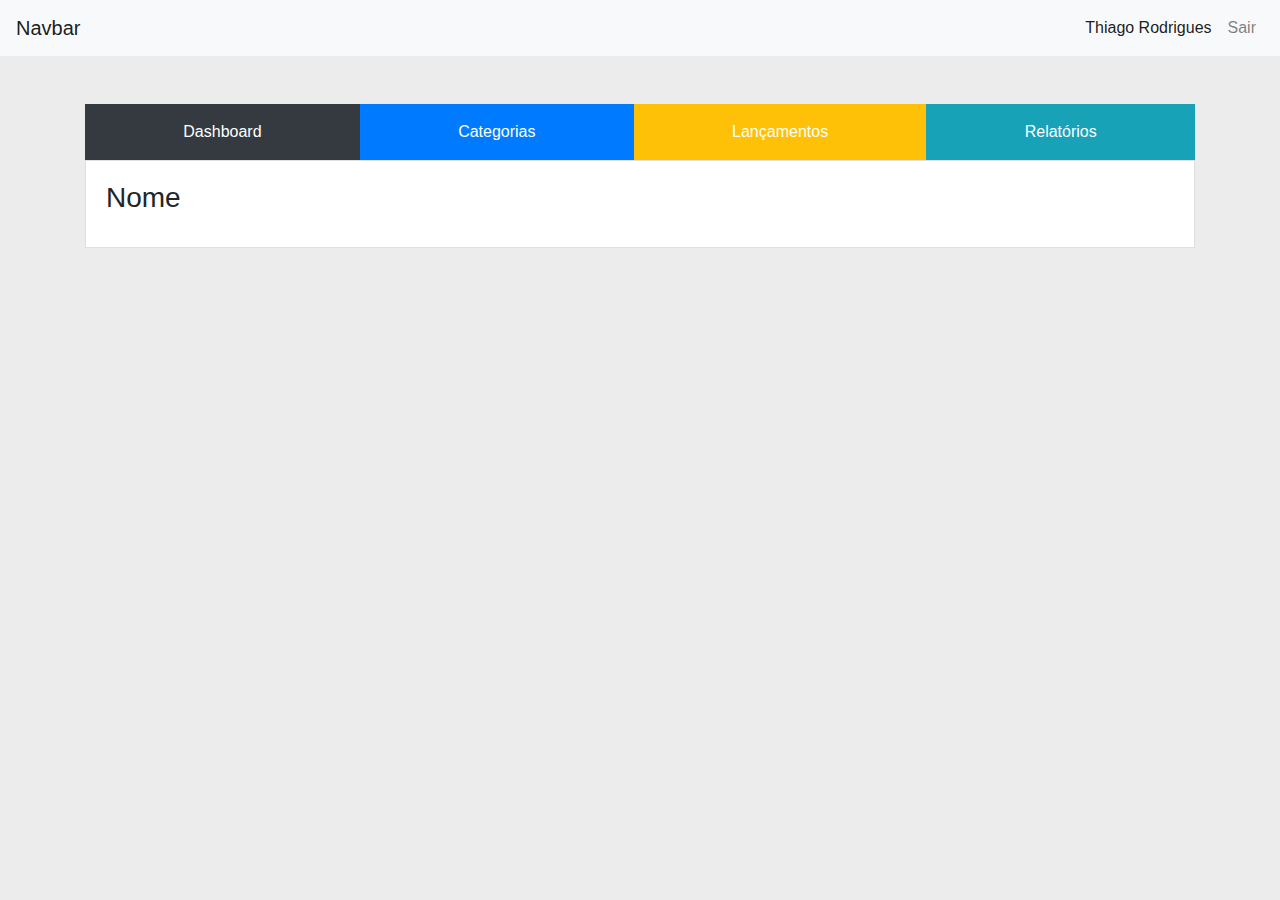
<file: index.html>
<!doctype html>
<html lang="pt-br">
<head>
    <meta charset="utf-8">
    <meta name="viewport" content="width=device-width, initial-scale=1, shrink-to-fit=no">
    <title>Gestao Pessoal</title>
    <base href="/">
    <link rel="icon" type="image/x-icon" href="favicon.ico">
</head>
<body>
<app-root></app-root>
<script type="text/javascript" src="runtime.js"></script><script type="text/javascript" src="polyfills.js"></script><script type="text/javascript" src="styles.js"></script><script type="text/javascript" src="scripts.js"></script><script type="text/javascript" src="vendor.js"></script><script type="text/javascript" src="main.js"></script></body>
</html>
</file>
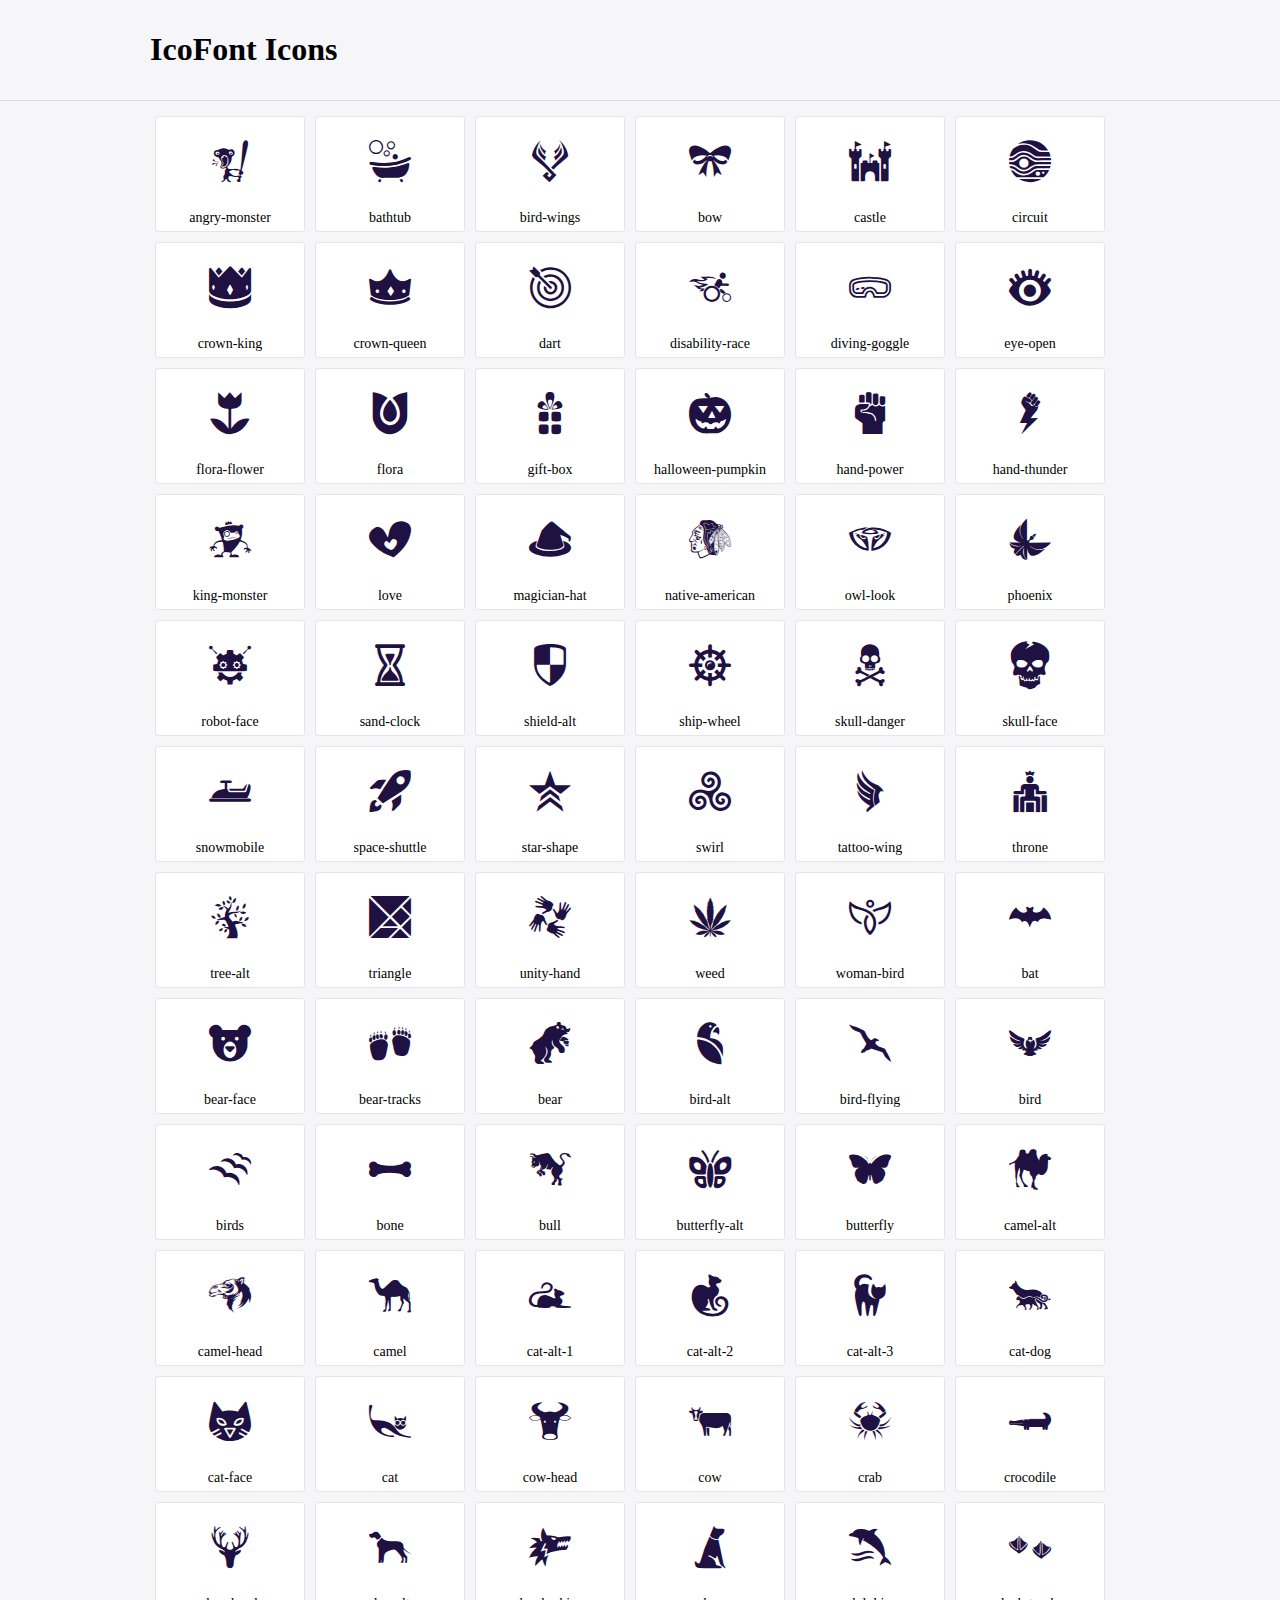
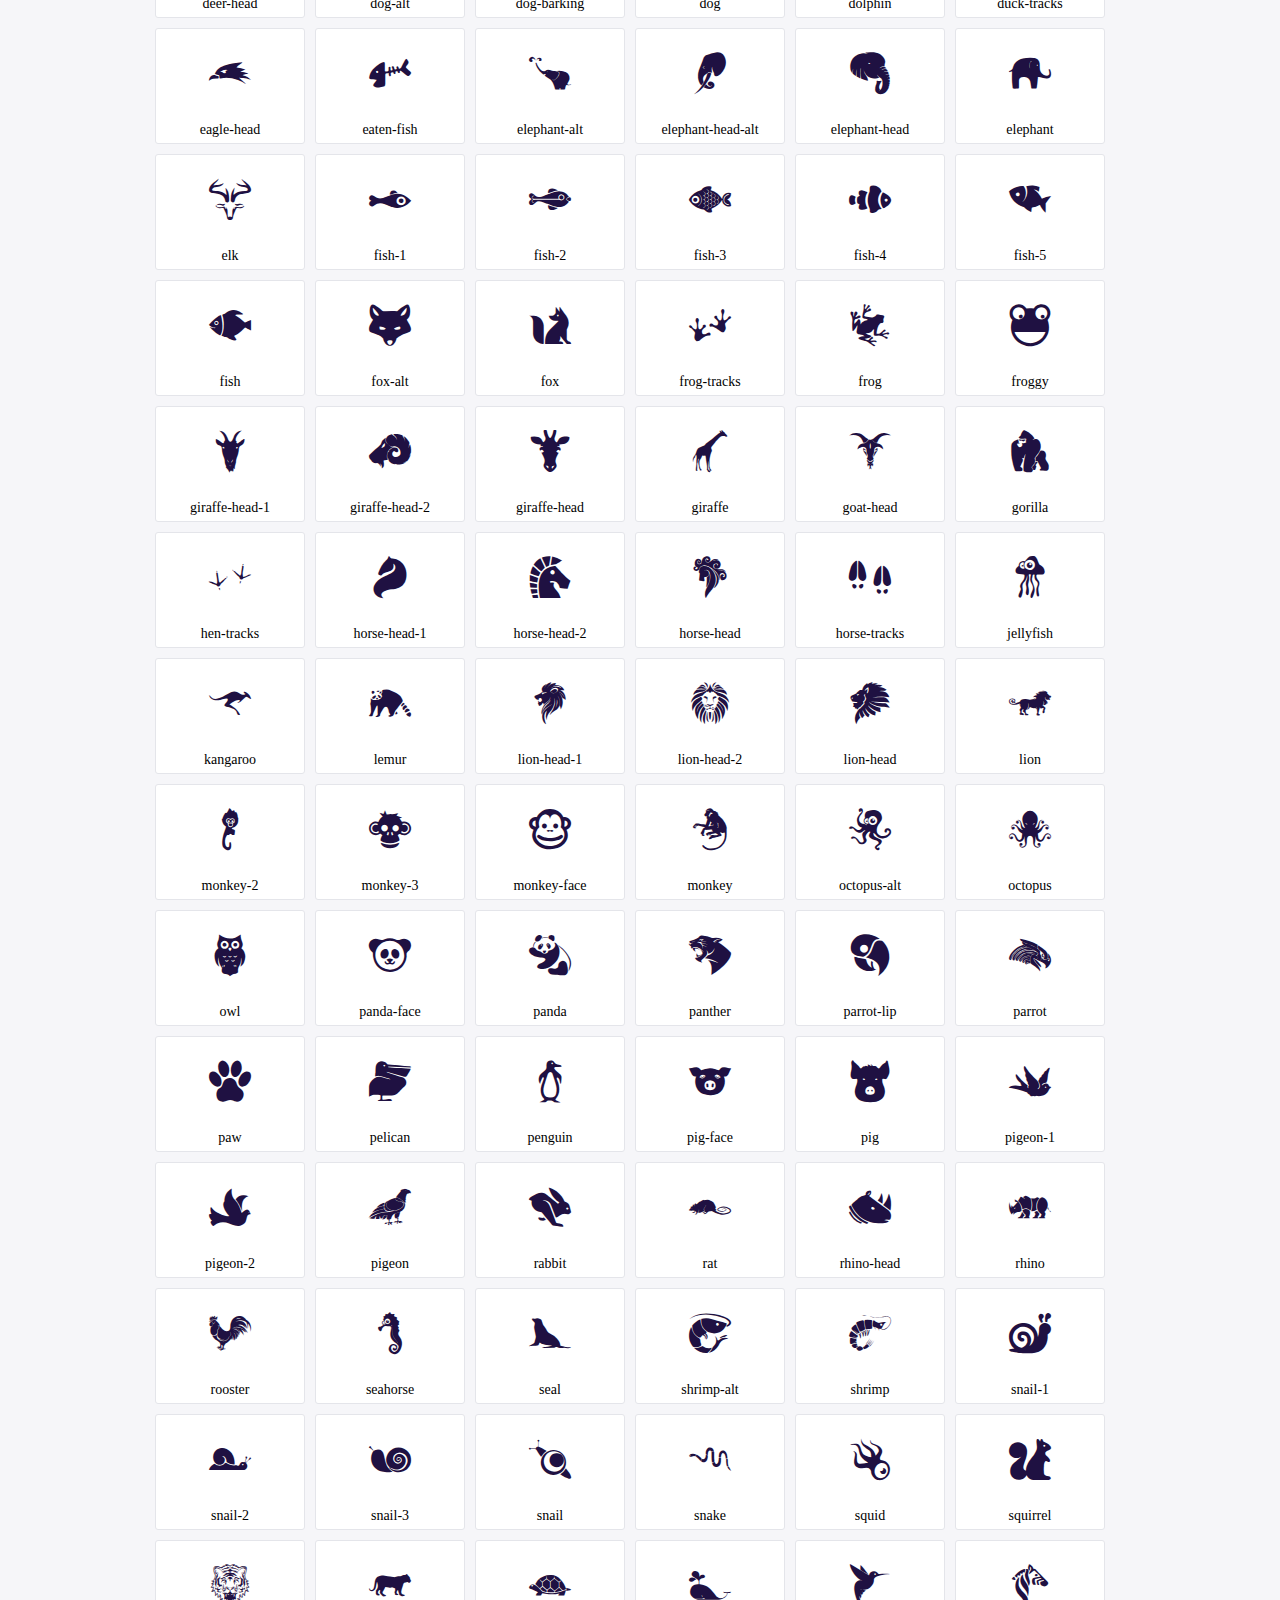
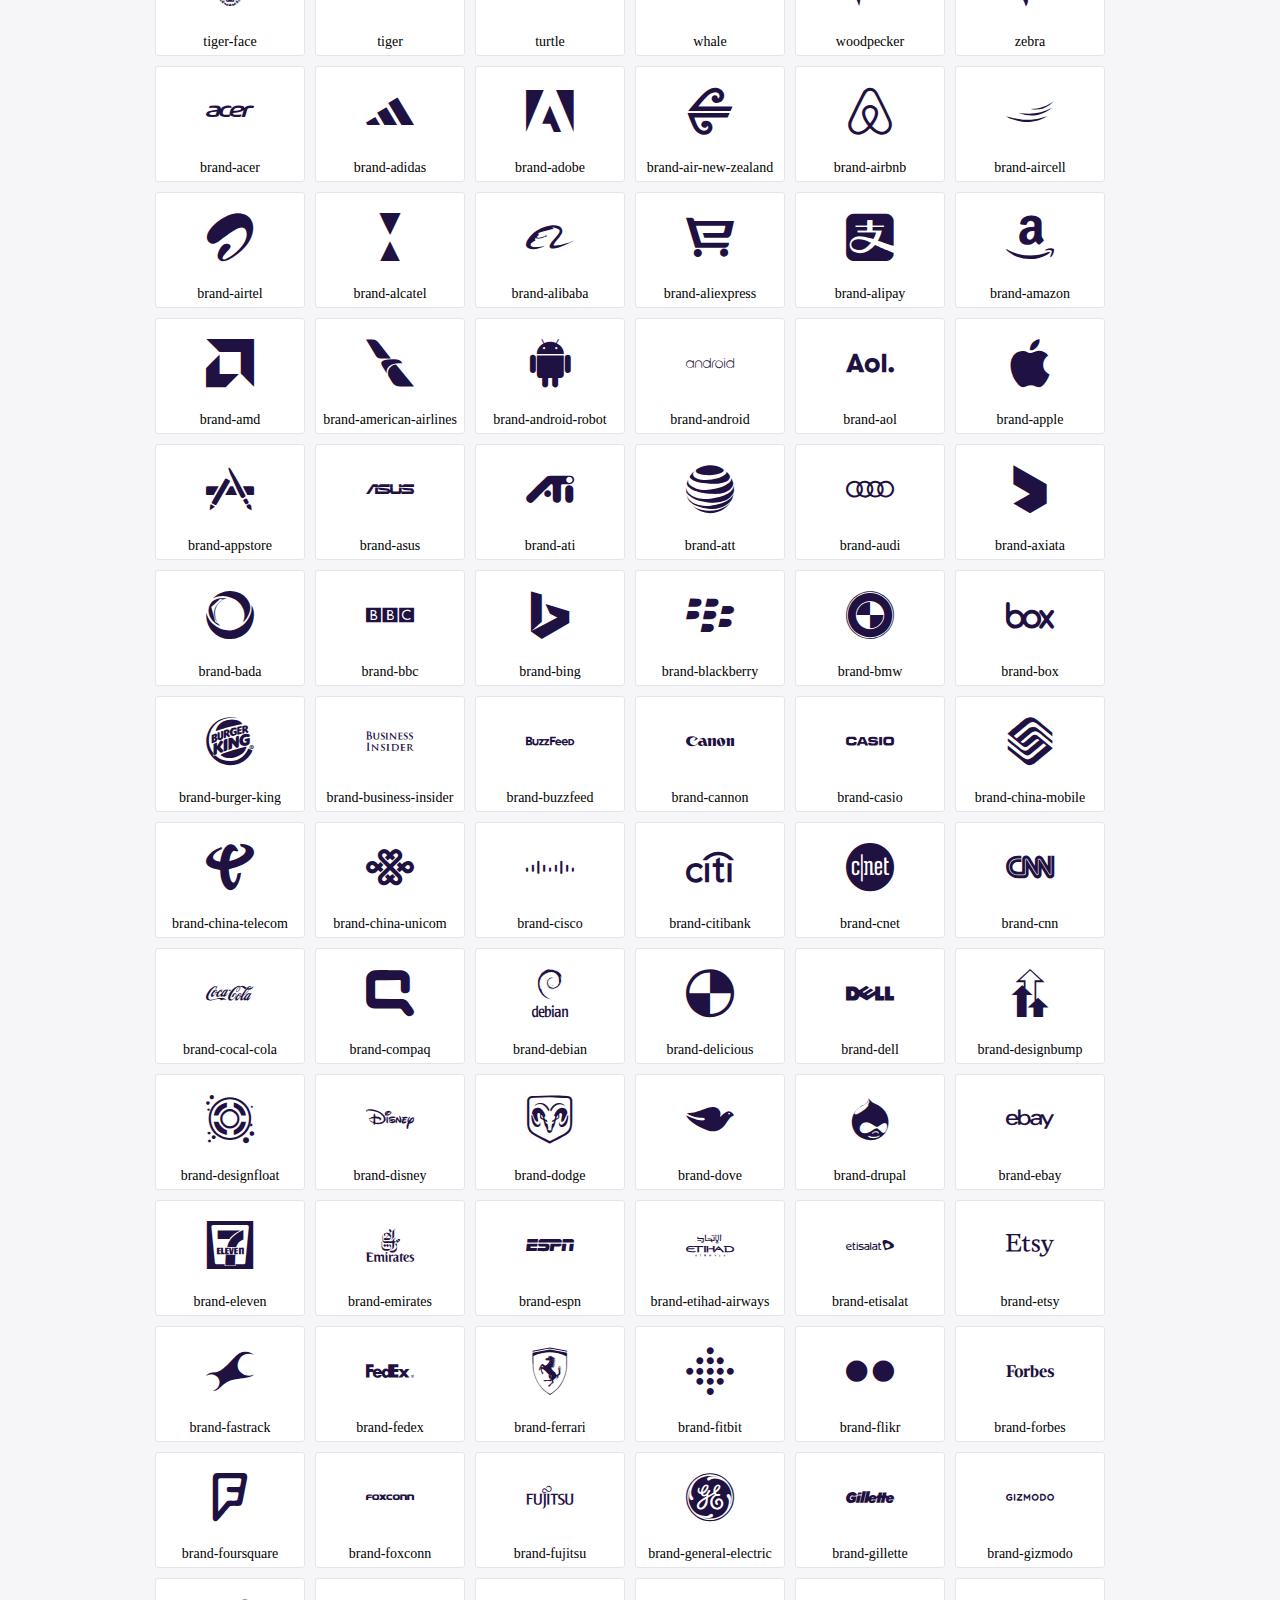
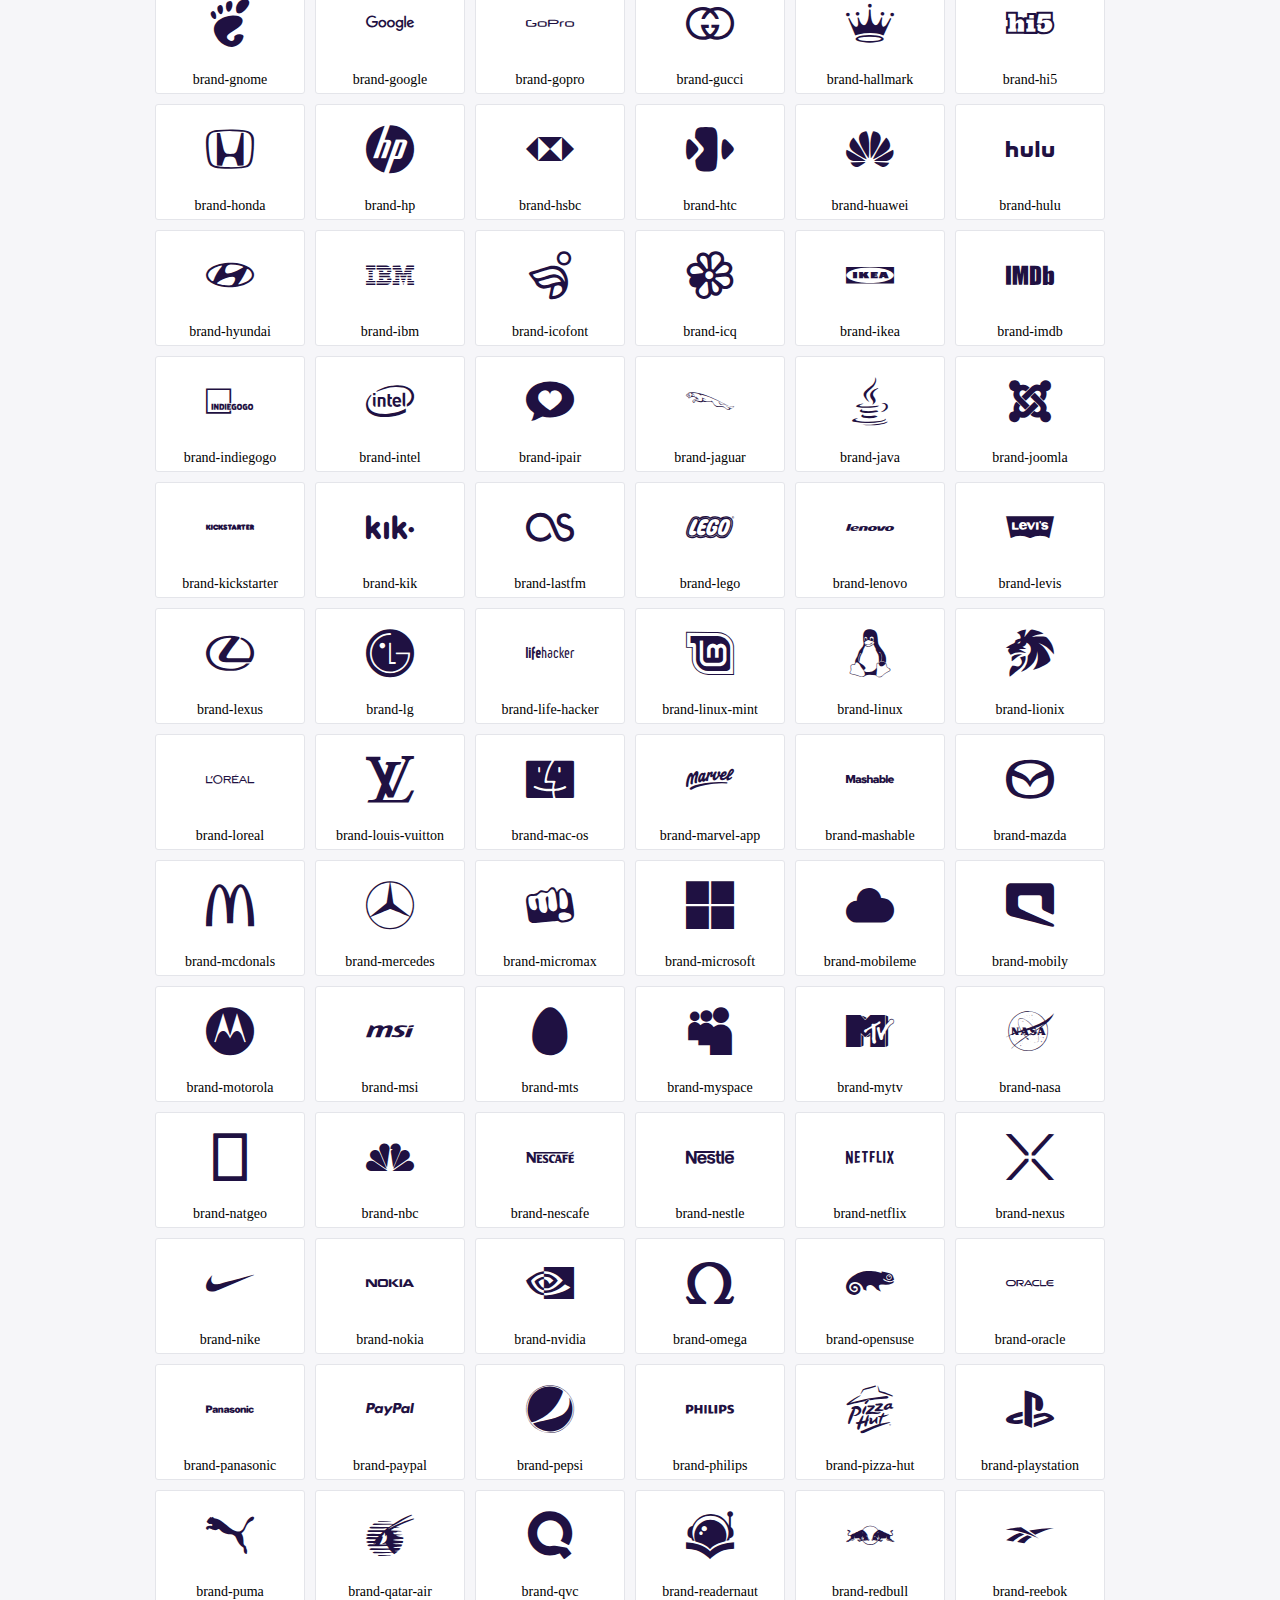
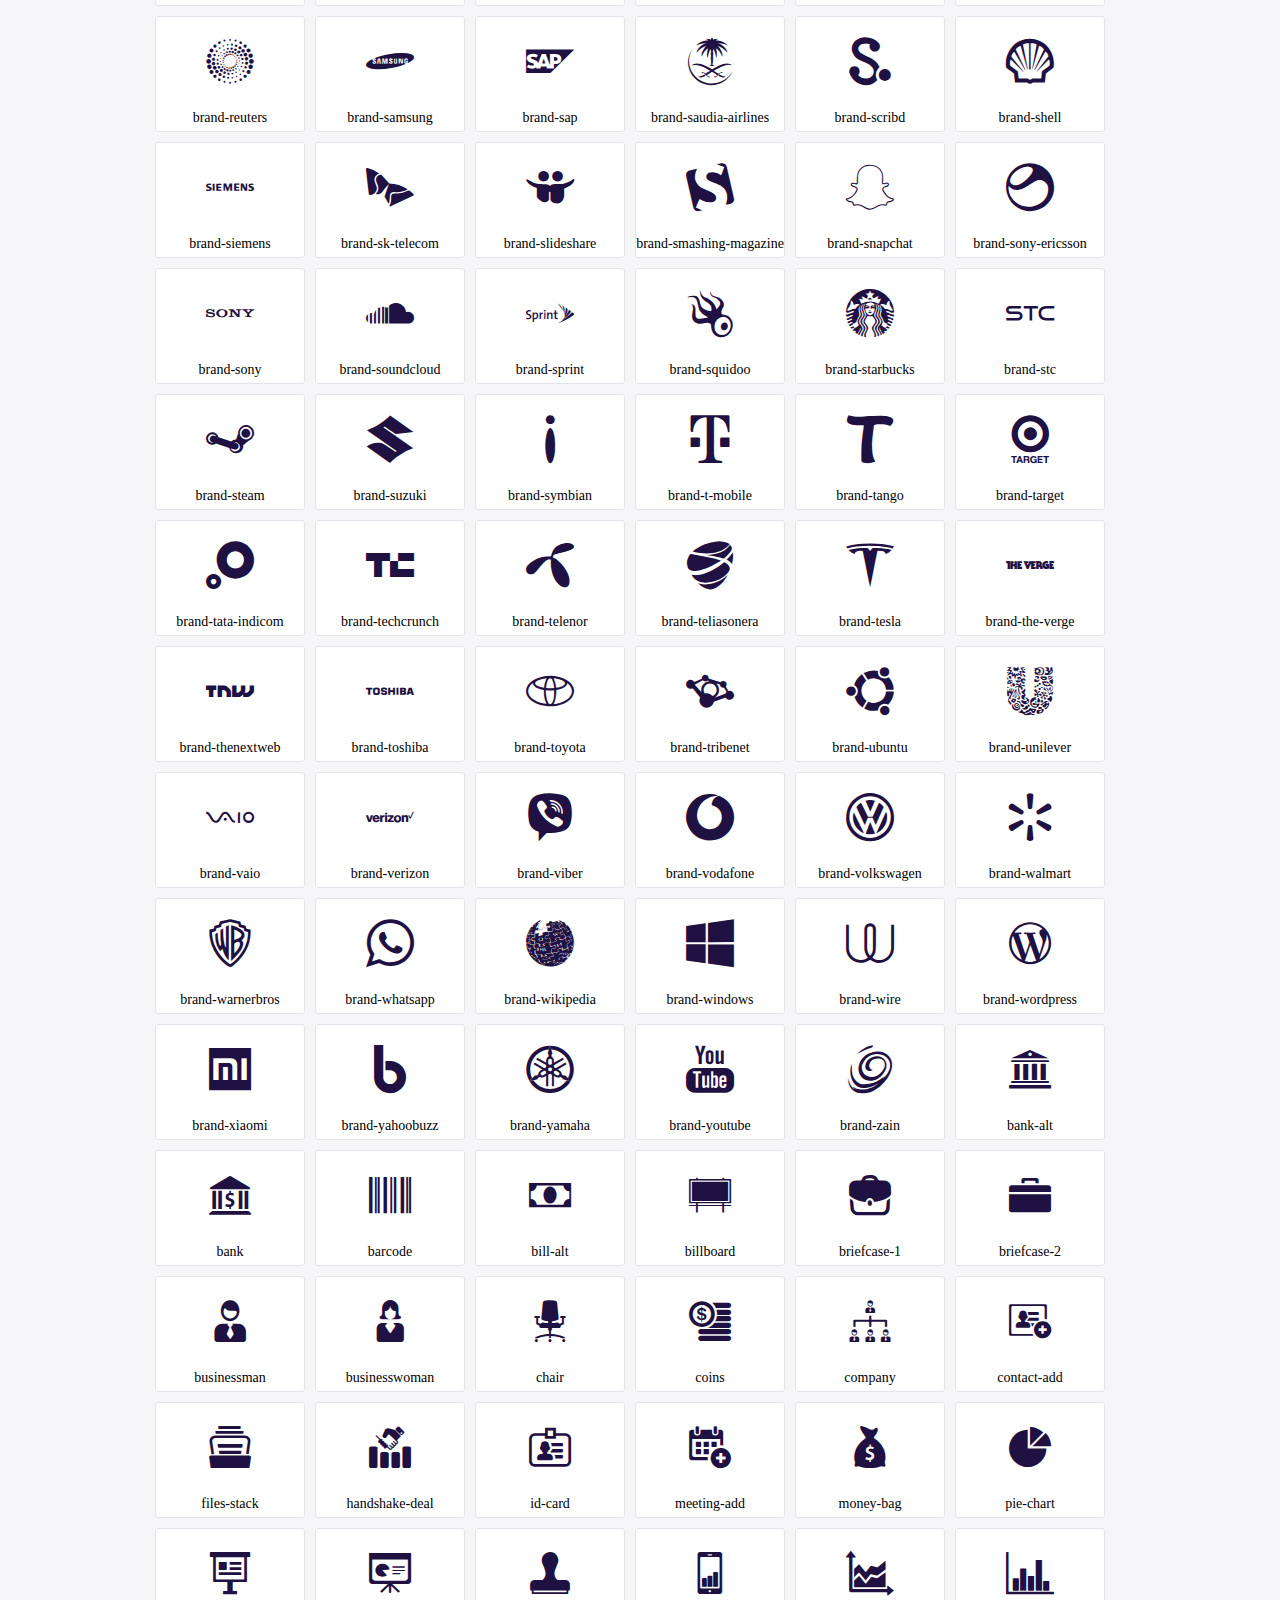
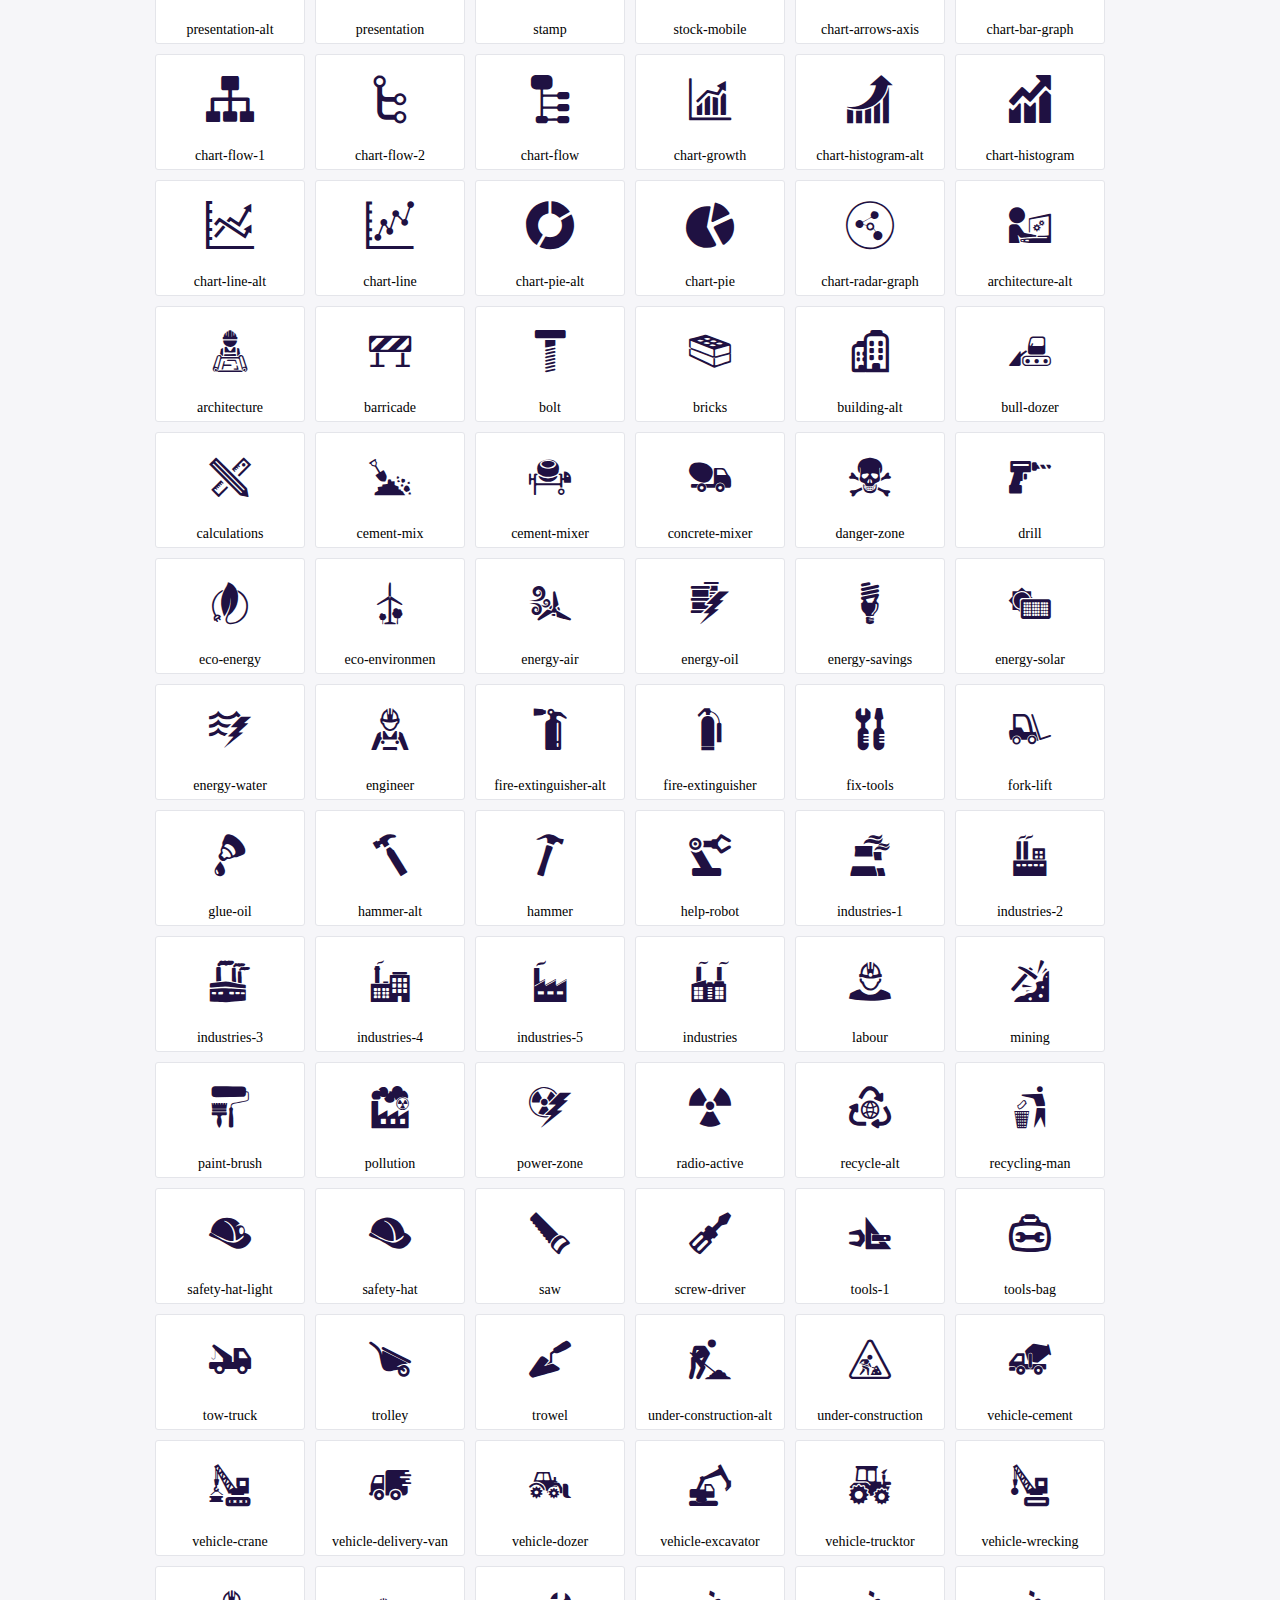
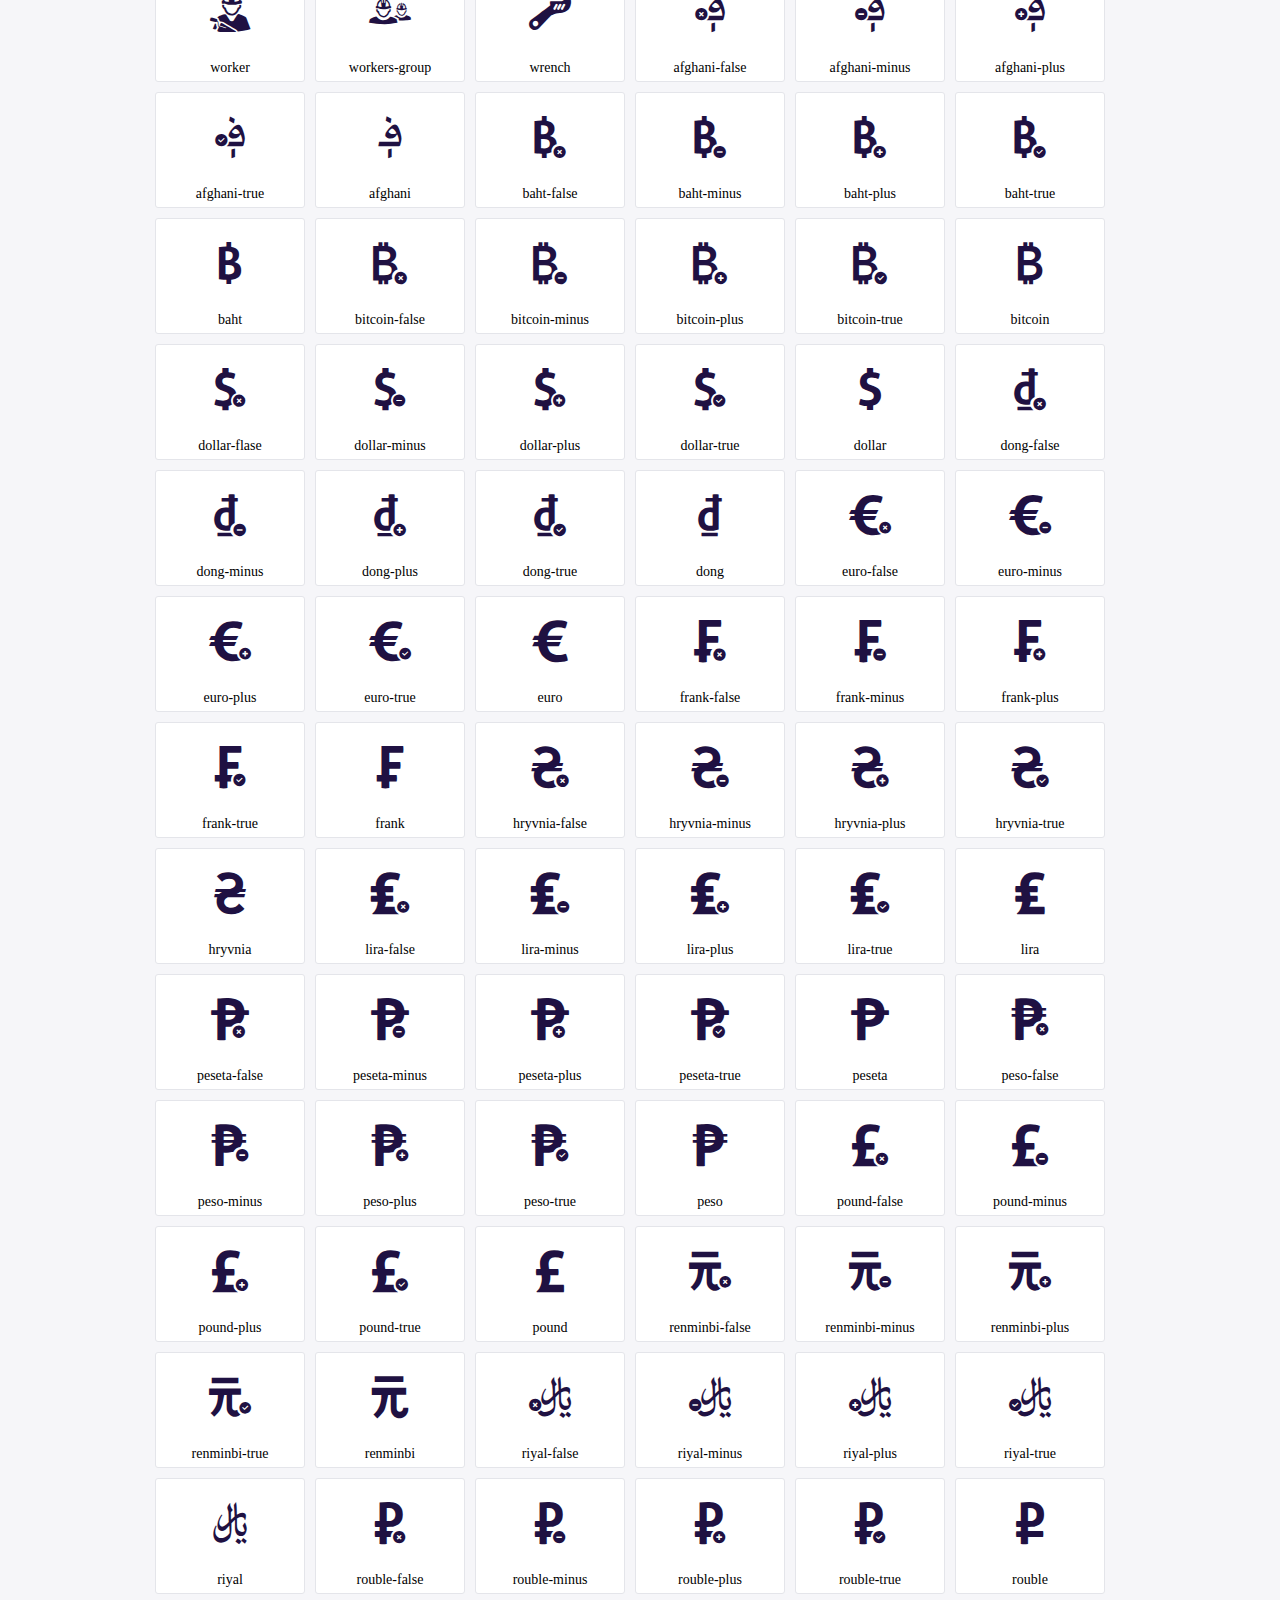
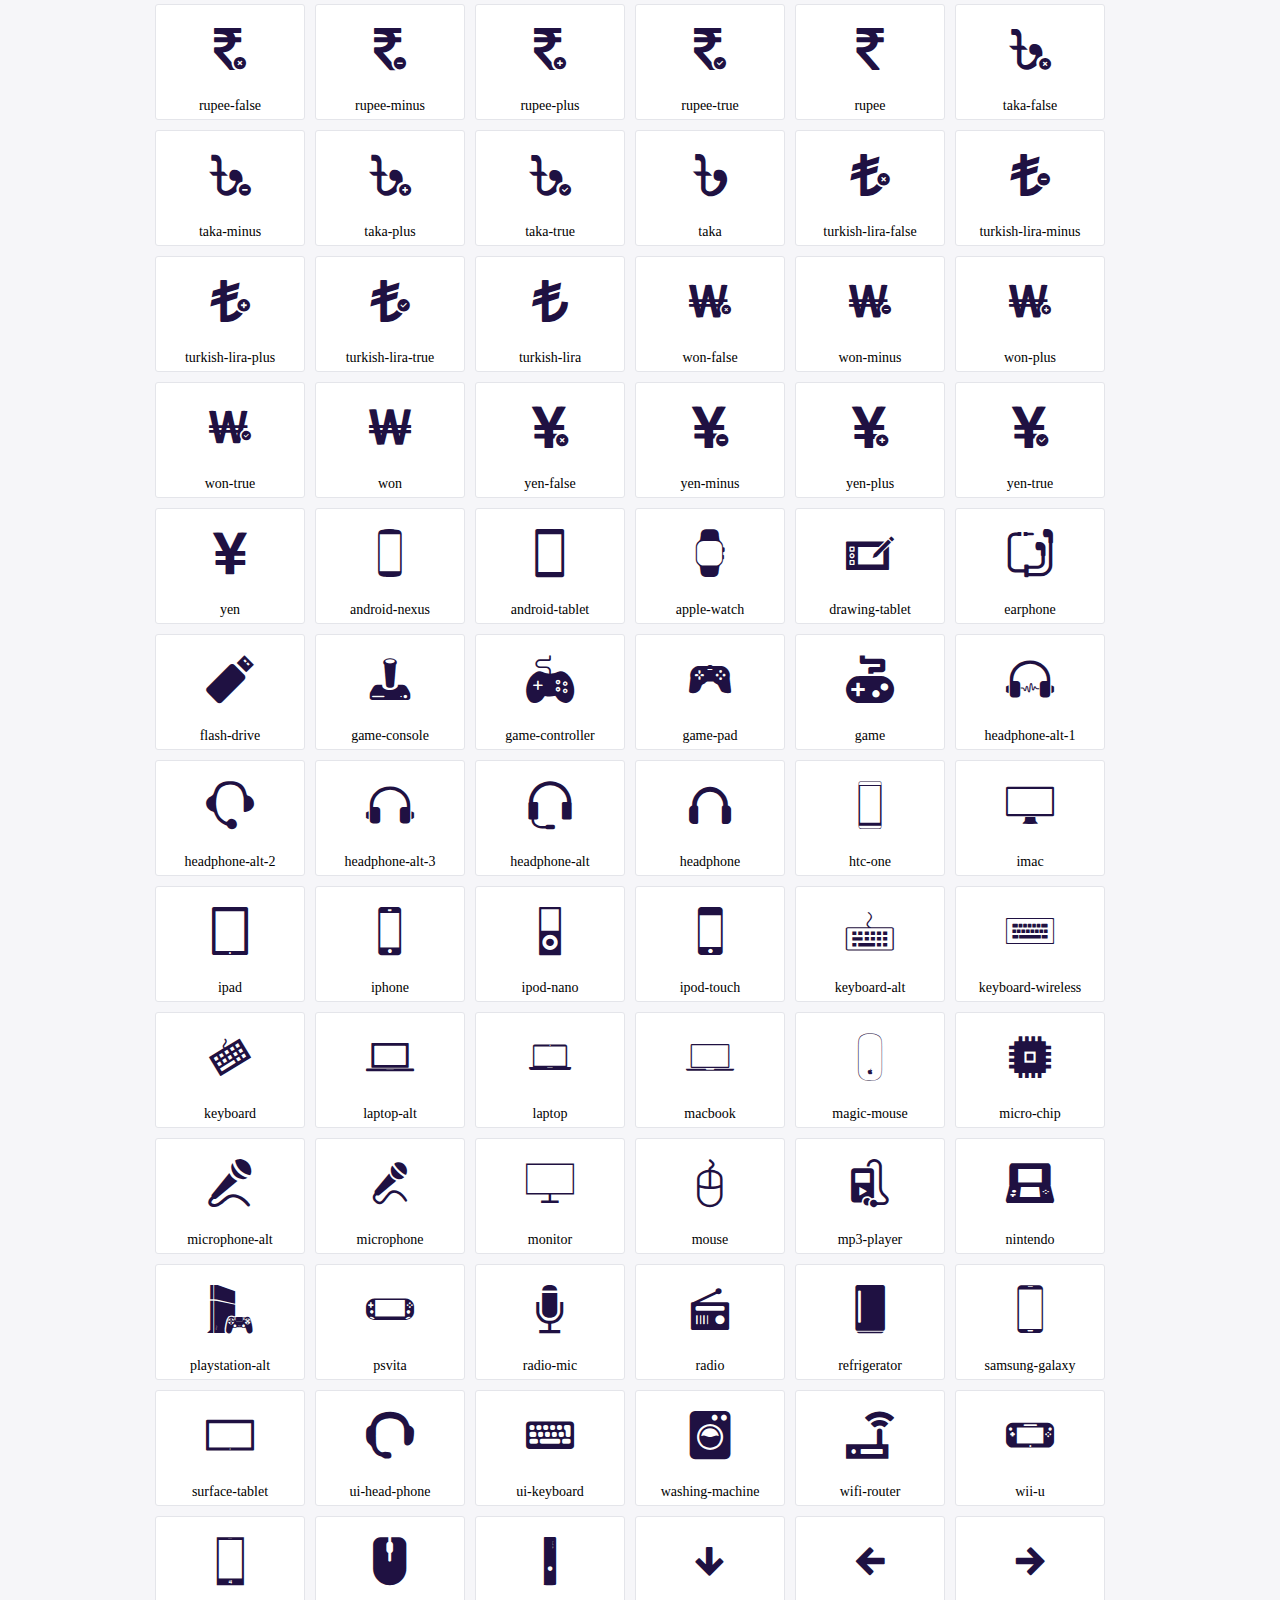
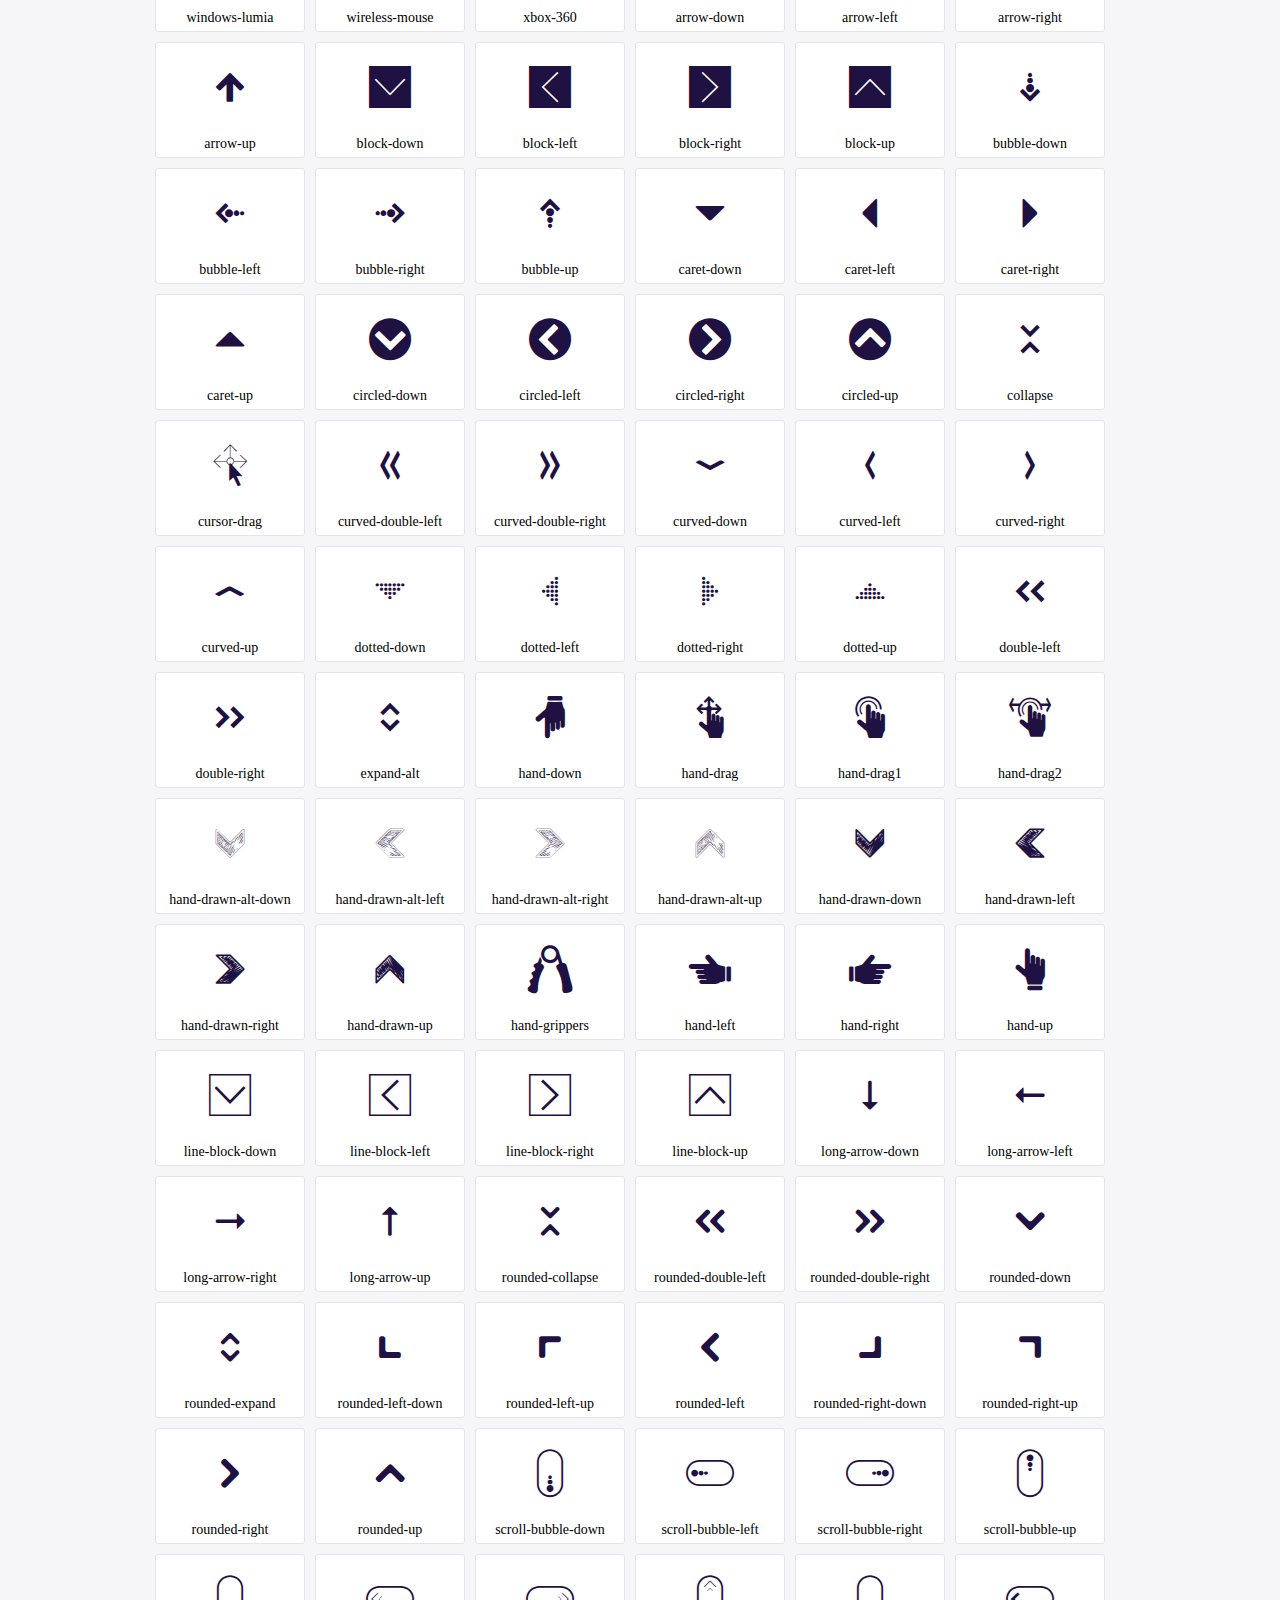
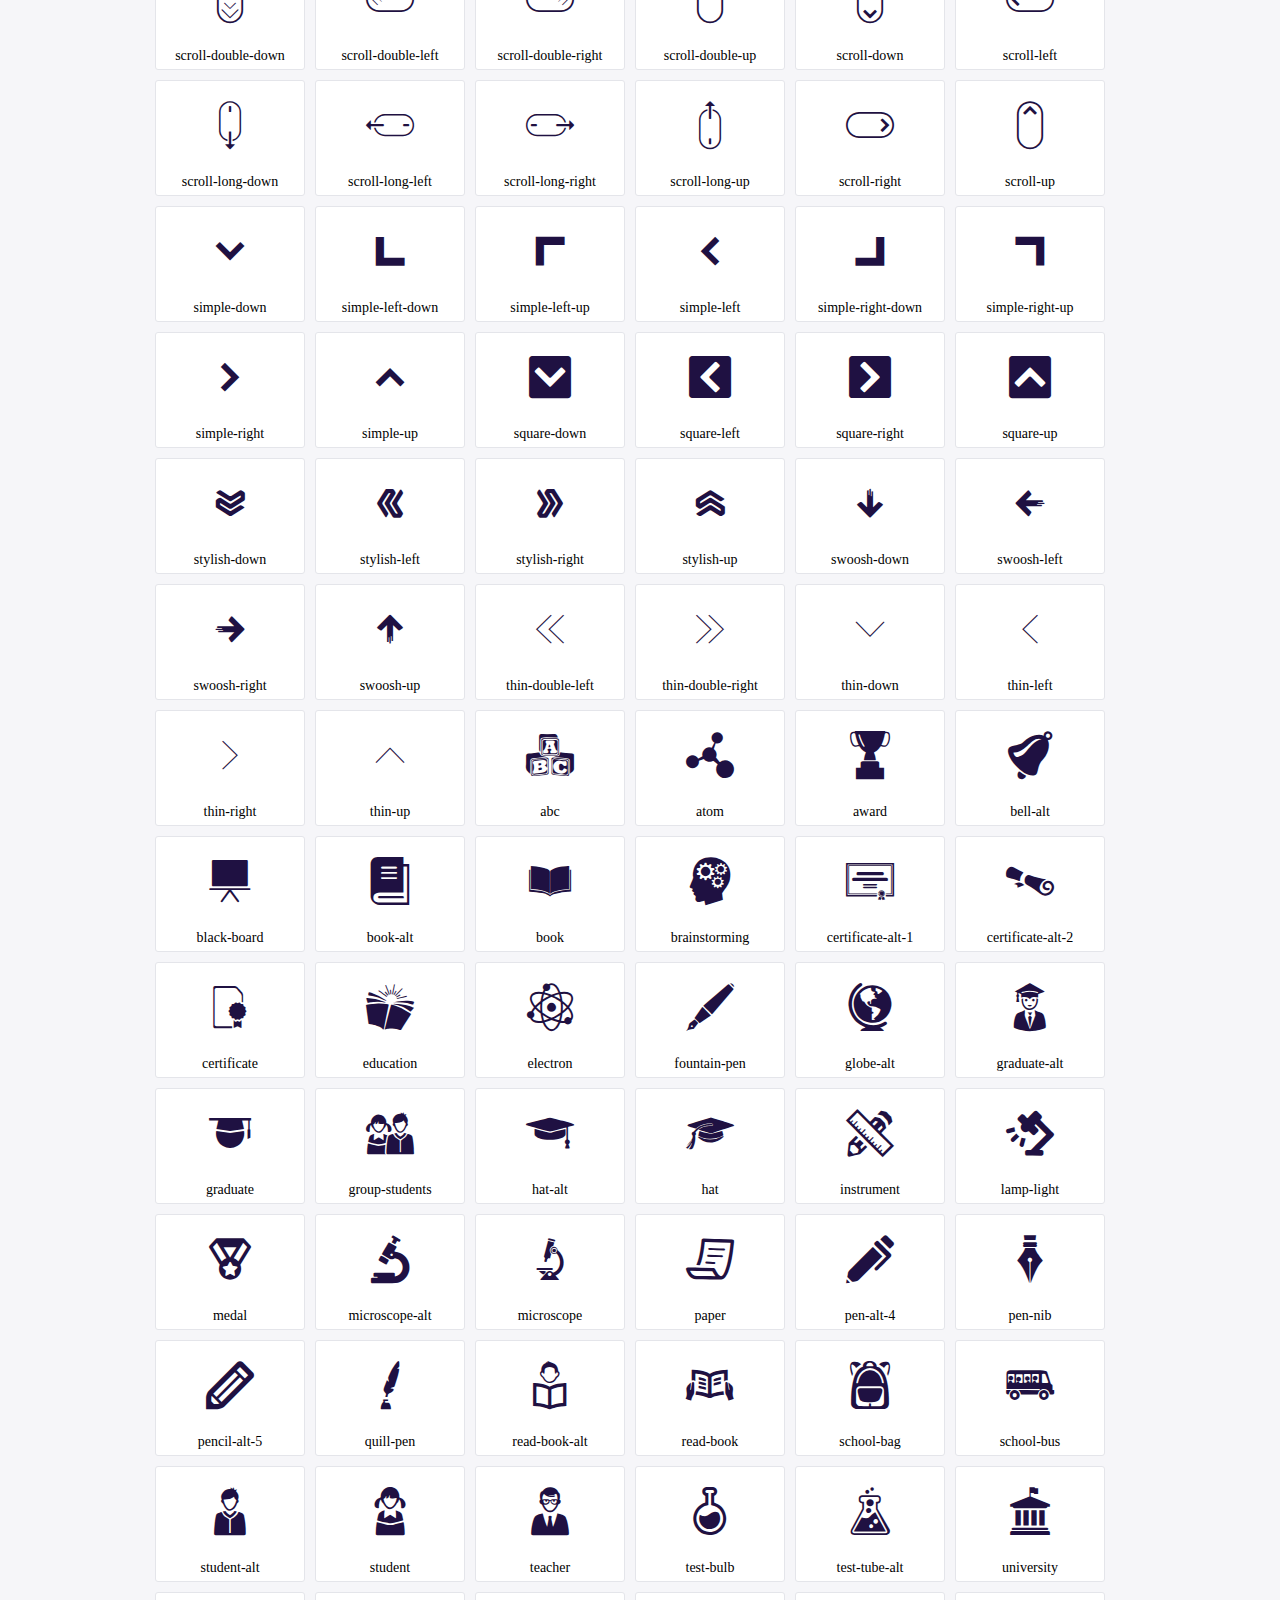
<file: assets/icofont/demo.html>
<!DOCTYPE html>
	<html>
	<head>
		<meta charset="utf-8">
		<title>Examples | IcoFont</title>
		<link rel="stylesheet" type="text/css" href="./icofont.min.css">
		<style type="text/css">
			body {
				margin: 0;
				padding: 0;
				background: #F6F6F9;
			}
			.header {
				border-bottom: 1px solid #DCDCE1;
				padding: 10px 0;
				margin-bottom: 10px;
			}
			.container {
				width: 980px;
				margin: 0 auto;
			}
			.ico-title {
				font-size: 2em;
			}
			.iconlist {
				margin: 0;
				padding: 0;
				list-style: none;
				text-align: center;
				width: 100%;
				display: flex;
				flex-wrap: wrap;
				flex-direction: row;
			}
			.iconlist li {
				position: relative;
				margin: 5px;
				width: 150px;
				cursor: pointer;
			}
			.iconlist li .icon-holder {
				position: relative;
				text-align: center;
				border-radius: 3px;
				overflow: hidden;
				padding-bottom: 5px;
				background: #ffffff;
				border: 1px solid #E4E5EA;
				transition: all 0.2s linear 0s;
			}
			.iconlist li .icon-holder:hover {
				background: #00C3DA;
				color: #ffffff;
			}
			.iconlist li .icon-holder:hover .icon i {
				color: #ffffff;
			}
			.iconlist li .icon-holder .icon {
				padding: 20px;
				text-align: center;
			}
			.iconlist li .icon-holder .icon i {
				font-size: 3em;
				color: #1F1142;
			}
			.iconlist li .icon-holder span {
				font-size: 14px;
				display: block;
				margin-top: 5px;
				border-radius: 3px;
			}
		</style>
	</head>
	<body>
	<div class="header">
		<div class="container">
			<h1 class="ico-title"> IcoFont Icons </h1>
		</div>
	</div>
	<div class="container">
		<ul class="iconlist">
		
		<li>
			<div class="icon-holder">
				<div class="icon"> 
					<i class="icofont-angry-monster"></i>
				</div> 
				<span> angry-monster </span>
			</div>
		</li>
		
		<li>
			<div class="icon-holder">
				<div class="icon"> 
					<i class="icofont-bathtub"></i>
				</div> 
				<span> bathtub </span>
			</div>
		</li>
		
		<li>
			<div class="icon-holder">
				<div class="icon"> 
					<i class="icofont-bird-wings"></i>
				</div> 
				<span> bird-wings </span>
			</div>
		</li>
		
		<li>
			<div class="icon-holder">
				<div class="icon"> 
					<i class="icofont-bow"></i>
				</div> 
				<span> bow </span>
			</div>
		</li>
		
		<li>
			<div class="icon-holder">
				<div class="icon"> 
					<i class="icofont-castle"></i>
				</div> 
				<span> castle </span>
			</div>
		</li>
		
		<li>
			<div class="icon-holder">
				<div class="icon"> 
					<i class="icofont-circuit"></i>
				</div> 
				<span> circuit </span>
			</div>
		</li>
		
		<li>
			<div class="icon-holder">
				<div class="icon"> 
					<i class="icofont-crown-king"></i>
				</div> 
				<span> crown-king </span>
			</div>
		</li>
		
		<li>
			<div class="icon-holder">
				<div class="icon"> 
					<i class="icofont-crown-queen"></i>
				</div> 
				<span> crown-queen </span>
			</div>
		</li>
		
		<li>
			<div class="icon-holder">
				<div class="icon"> 
					<i class="icofont-dart"></i>
				</div> 
				<span> dart </span>
			</div>
		</li>
		
		<li>
			<div class="icon-holder">
				<div class="icon"> 
					<i class="icofont-disability-race"></i>
				</div> 
				<span> disability-race </span>
			</div>
		</li>
		
		<li>
			<div class="icon-holder">
				<div class="icon"> 
					<i class="icofont-diving-goggle"></i>
				</div> 
				<span> diving-goggle </span>
			</div>
		</li>
		
		<li>
			<div class="icon-holder">
				<div class="icon"> 
					<i class="icofont-eye-open"></i>
				</div> 
				<span> eye-open </span>
			</div>
		</li>
		
		<li>
			<div class="icon-holder">
				<div class="icon"> 
					<i class="icofont-flora-flower"></i>
				</div> 
				<span> flora-flower </span>
			</div>
		</li>
		
		<li>
			<div class="icon-holder">
				<div class="icon"> 
					<i class="icofont-flora"></i>
				</div> 
				<span> flora </span>
			</div>
		</li>
		
		<li>
			<div class="icon-holder">
				<div class="icon"> 
					<i class="icofont-gift-box"></i>
				</div> 
				<span> gift-box </span>
			</div>
		</li>
		
		<li>
			<div class="icon-holder">
				<div class="icon"> 
					<i class="icofont-halloween-pumpkin"></i>
				</div> 
				<span> halloween-pumpkin </span>
			</div>
		</li>
		
		<li>
			<div class="icon-holder">
				<div class="icon"> 
					<i class="icofont-hand-power"></i>
				</div> 
				<span> hand-power </span>
			</div>
		</li>
		
		<li>
			<div class="icon-holder">
				<div class="icon"> 
					<i class="icofont-hand-thunder"></i>
				</div> 
				<span> hand-thunder </span>
			</div>
		</li>
		
		<li>
			<div class="icon-holder">
				<div class="icon"> 
					<i class="icofont-king-monster"></i>
				</div> 
				<span> king-monster </span>
			</div>
		</li>
		
		<li>
			<div class="icon-holder">
				<div class="icon"> 
					<i class="icofont-love"></i>
				</div> 
				<span> love </span>
			</div>
		</li>
		
		<li>
			<div class="icon-holder">
				<div class="icon"> 
					<i class="icofont-magician-hat"></i>
				</div> 
				<span> magician-hat </span>
			</div>
		</li>
		
		<li>
			<div class="icon-holder">
				<div class="icon"> 
					<i class="icofont-native-american"></i>
				</div> 
				<span> native-american </span>
			</div>
		</li>
		
		<li>
			<div class="icon-holder">
				<div class="icon"> 
					<i class="icofont-owl-look"></i>
				</div> 
				<span> owl-look </span>
			</div>
		</li>
		
		<li>
			<div class="icon-holder">
				<div class="icon"> 
					<i class="icofont-phoenix"></i>
				</div> 
				<span> phoenix </span>
			</div>
		</li>
		
		<li>
			<div class="icon-holder">
				<div class="icon"> 
					<i class="icofont-robot-face"></i>
				</div> 
				<span> robot-face </span>
			</div>
		</li>
		
		<li>
			<div class="icon-holder">
				<div class="icon"> 
					<i class="icofont-sand-clock"></i>
				</div> 
				<span> sand-clock </span>
			</div>
		</li>
		
		<li>
			<div class="icon-holder">
				<div class="icon"> 
					<i class="icofont-shield-alt"></i>
				</div> 
				<span> shield-alt </span>
			</div>
		</li>
		
		<li>
			<div class="icon-holder">
				<div class="icon"> 
					<i class="icofont-ship-wheel"></i>
				</div> 
				<span> ship-wheel </span>
			</div>
		</li>
		
		<li>
			<div class="icon-holder">
				<div class="icon"> 
					<i class="icofont-skull-danger"></i>
				</div> 
				<span> skull-danger </span>
			</div>
		</li>
		
		<li>
			<div class="icon-holder">
				<div class="icon"> 
					<i class="icofont-skull-face"></i>
				</div> 
				<span> skull-face </span>
			</div>
		</li>
		
		<li>
			<div class="icon-holder">
				<div class="icon"> 
					<i class="icofont-snowmobile"></i>
				</div> 
				<span> snowmobile </span>
			</div>
		</li>
		
		<li>
			<div class="icon-holder">
				<div class="icon"> 
					<i class="icofont-space-shuttle"></i>
				</div> 
				<span> space-shuttle </span>
			</div>
		</li>
		
		<li>
			<div class="icon-holder">
				<div class="icon"> 
					<i class="icofont-star-shape"></i>
				</div> 
				<span> star-shape </span>
			</div>
		</li>
		
		<li>
			<div class="icon-holder">
				<div class="icon"> 
					<i class="icofont-swirl"></i>
				</div> 
				<span> swirl </span>
			</div>
		</li>
		
		<li>
			<div class="icon-holder">
				<div class="icon"> 
					<i class="icofont-tattoo-wing"></i>
				</div> 
				<span> tattoo-wing </span>
			</div>
		</li>
		
		<li>
			<div class="icon-holder">
				<div class="icon"> 
					<i class="icofont-throne"></i>
				</div> 
				<span> throne </span>
			</div>
		</li>
		
		<li>
			<div class="icon-holder">
				<div class="icon"> 
					<i class="icofont-tree-alt"></i>
				</div> 
				<span> tree-alt </span>
			</div>
		</li>
		
		<li>
			<div class="icon-holder">
				<div class="icon"> 
					<i class="icofont-triangle"></i>
				</div> 
				<span> triangle </span>
			</div>
		</li>
		
		<li>
			<div class="icon-holder">
				<div class="icon"> 
					<i class="icofont-unity-hand"></i>
				</div> 
				<span> unity-hand </span>
			</div>
		</li>
		
		<li>
			<div class="icon-holder">
				<div class="icon"> 
					<i class="icofont-weed"></i>
				</div> 
				<span> weed </span>
			</div>
		</li>
		
		<li>
			<div class="icon-holder">
				<div class="icon"> 
					<i class="icofont-woman-bird"></i>
				</div> 
				<span> woman-bird </span>
			</div>
		</li>
		
		<li>
			<div class="icon-holder">
				<div class="icon"> 
					<i class="icofont-bat"></i>
				</div> 
				<span> bat </span>
			</div>
		</li>
		
		<li>
			<div class="icon-holder">
				<div class="icon"> 
					<i class="icofont-bear-face"></i>
				</div> 
				<span> bear-face </span>
			</div>
		</li>
		
		<li>
			<div class="icon-holder">
				<div class="icon"> 
					<i class="icofont-bear-tracks"></i>
				</div> 
				<span> bear-tracks </span>
			</div>
		</li>
		
		<li>
			<div class="icon-holder">
				<div class="icon"> 
					<i class="icofont-bear"></i>
				</div> 
				<span> bear </span>
			</div>
		</li>
		
		<li>
			<div class="icon-holder">
				<div class="icon"> 
					<i class="icofont-bird-alt"></i>
				</div> 
				<span> bird-alt </span>
			</div>
		</li>
		
		<li>
			<div class="icon-holder">
				<div class="icon"> 
					<i class="icofont-bird-flying"></i>
				</div> 
				<span> bird-flying </span>
			</div>
		</li>
		
		<li>
			<div class="icon-holder">
				<div class="icon"> 
					<i class="icofont-bird"></i>
				</div> 
				<span> bird </span>
			</div>
		</li>
		
		<li>
			<div class="icon-holder">
				<div class="icon"> 
					<i class="icofont-birds"></i>
				</div> 
				<span> birds </span>
			</div>
		</li>
		
		<li>
			<div class="icon-holder">
				<div class="icon"> 
					<i class="icofont-bone"></i>
				</div> 
				<span> bone </span>
			</div>
		</li>
		
		<li>
			<div class="icon-holder">
				<div class="icon"> 
					<i class="icofont-bull"></i>
				</div> 
				<span> bull </span>
			</div>
		</li>
		
		<li>
			<div class="icon-holder">
				<div class="icon"> 
					<i class="icofont-butterfly-alt"></i>
				</div> 
				<span> butterfly-alt </span>
			</div>
		</li>
		
		<li>
			<div class="icon-holder">
				<div class="icon"> 
					<i class="icofont-butterfly"></i>
				</div> 
				<span> butterfly </span>
			</div>
		</li>
		
		<li>
			<div class="icon-holder">
				<div class="icon"> 
					<i class="icofont-camel-alt"></i>
				</div> 
				<span> camel-alt </span>
			</div>
		</li>
		
		<li>
			<div class="icon-holder">
				<div class="icon"> 
					<i class="icofont-camel-head"></i>
				</div> 
				<span> camel-head </span>
			</div>
		</li>
		
		<li>
			<div class="icon-holder">
				<div class="icon"> 
					<i class="icofont-camel"></i>
				</div> 
				<span> camel </span>
			</div>
		</li>
		
		<li>
			<div class="icon-holder">
				<div class="icon"> 
					<i class="icofont-cat-alt-1"></i>
				</div> 
				<span> cat-alt-1 </span>
			</div>
		</li>
		
		<li>
			<div class="icon-holder">
				<div class="icon"> 
					<i class="icofont-cat-alt-2"></i>
				</div> 
				<span> cat-alt-2 </span>
			</div>
		</li>
		
		<li>
			<div class="icon-holder">
				<div class="icon"> 
					<i class="icofont-cat-alt-3"></i>
				</div> 
				<span> cat-alt-3 </span>
			</div>
		</li>
		
		<li>
			<div class="icon-holder">
				<div class="icon"> 
					<i class="icofont-cat-dog"></i>
				</div> 
				<span> cat-dog </span>
			</div>
		</li>
		
		<li>
			<div class="icon-holder">
				<div class="icon"> 
					<i class="icofont-cat-face"></i>
				</div> 
				<span> cat-face </span>
			</div>
		</li>
		
		<li>
			<div class="icon-holder">
				<div class="icon"> 
					<i class="icofont-cat"></i>
				</div> 
				<span> cat </span>
			</div>
		</li>
		
		<li>
			<div class="icon-holder">
				<div class="icon"> 
					<i class="icofont-cow-head"></i>
				</div> 
				<span> cow-head </span>
			</div>
		</li>
		
		<li>
			<div class="icon-holder">
				<div class="icon"> 
					<i class="icofont-cow"></i>
				</div> 
				<span> cow </span>
			</div>
		</li>
		
		<li>
			<div class="icon-holder">
				<div class="icon"> 
					<i class="icofont-crab"></i>
				</div> 
				<span> crab </span>
			</div>
		</li>
		
		<li>
			<div class="icon-holder">
				<div class="icon"> 
					<i class="icofont-crocodile"></i>
				</div> 
				<span> crocodile </span>
			</div>
		</li>
		
		<li>
			<div class="icon-holder">
				<div class="icon"> 
					<i class="icofont-deer-head"></i>
				</div> 
				<span> deer-head </span>
			</div>
		</li>
		
		<li>
			<div class="icon-holder">
				<div class="icon"> 
					<i class="icofont-dog-alt"></i>
				</div> 
				<span> dog-alt </span>
			</div>
		</li>
		
		<li>
			<div class="icon-holder">
				<div class="icon"> 
					<i class="icofont-dog-barking"></i>
				</div> 
				<span> dog-barking </span>
			</div>
		</li>
		
		<li>
			<div class="icon-holder">
				<div class="icon"> 
					<i class="icofont-dog"></i>
				</div> 
				<span> dog </span>
			</div>
		</li>
		
		<li>
			<div class="icon-holder">
				<div class="icon"> 
					<i class="icofont-dolphin"></i>
				</div> 
				<span> dolphin </span>
			</div>
		</li>
		
		<li>
			<div class="icon-holder">
				<div class="icon"> 
					<i class="icofont-duck-tracks"></i>
				</div> 
				<span> duck-tracks </span>
			</div>
		</li>
		
		<li>
			<div class="icon-holder">
				<div class="icon"> 
					<i class="icofont-eagle-head"></i>
				</div> 
				<span> eagle-head </span>
			</div>
		</li>
		
		<li>
			<div class="icon-holder">
				<div class="icon"> 
					<i class="icofont-eaten-fish"></i>
				</div> 
				<span> eaten-fish </span>
			</div>
		</li>
		
		<li>
			<div class="icon-holder">
				<div class="icon"> 
					<i class="icofont-elephant-alt"></i>
				</div> 
				<span> elephant-alt </span>
			</div>
		</li>
		
		<li>
			<div class="icon-holder">
				<div class="icon"> 
					<i class="icofont-elephant-head-alt"></i>
				</div> 
				<span> elephant-head-alt </span>
			</div>
		</li>
		
		<li>
			<div class="icon-holder">
				<div class="icon"> 
					<i class="icofont-elephant-head"></i>
				</div> 
				<span> elephant-head </span>
			</div>
		</li>
		
		<li>
			<div class="icon-holder">
				<div class="icon"> 
					<i class="icofont-elephant"></i>
				</div> 
				<span> elephant </span>
			</div>
		</li>
		
		<li>
			<div class="icon-holder">
				<div class="icon"> 
					<i class="icofont-elk"></i>
				</div> 
				<span> elk </span>
			</div>
		</li>
		
		<li>
			<div class="icon-holder">
				<div class="icon"> 
					<i class="icofont-fish-1"></i>
				</div> 
				<span> fish-1 </span>
			</div>
		</li>
		
		<li>
			<div class="icon-holder">
				<div class="icon"> 
					<i class="icofont-fish-2"></i>
				</div> 
				<span> fish-2 </span>
			</div>
		</li>
		
		<li>
			<div class="icon-holder">
				<div class="icon"> 
					<i class="icofont-fish-3"></i>
				</div> 
				<span> fish-3 </span>
			</div>
		</li>
		
		<li>
			<div class="icon-holder">
				<div class="icon"> 
					<i class="icofont-fish-4"></i>
				</div> 
				<span> fish-4 </span>
			</div>
		</li>
		
		<li>
			<div class="icon-holder">
				<div class="icon"> 
					<i class="icofont-fish-5"></i>
				</div> 
				<span> fish-5 </span>
			</div>
		</li>
		
		<li>
			<div class="icon-holder">
				<div class="icon"> 
					<i class="icofont-fish"></i>
				</div> 
				<span> fish </span>
			</div>
		</li>
		
		<li>
			<div class="icon-holder">
				<div class="icon"> 
					<i class="icofont-fox-alt"></i>
				</div> 
				<span> fox-alt </span>
			</div>
		</li>
		
		<li>
			<div class="icon-holder">
				<div class="icon"> 
					<i class="icofont-fox"></i>
				</div> 
				<span> fox </span>
			</div>
		</li>
		
		<li>
			<div class="icon-holder">
				<div class="icon"> 
					<i class="icofont-frog-tracks"></i>
				</div> 
				<span> frog-tracks </span>
			</div>
		</li>
		
		<li>
			<div class="icon-holder">
				<div class="icon"> 
					<i class="icofont-frog"></i>
				</div> 
				<span> frog </span>
			</div>
		</li>
		
		<li>
			<div class="icon-holder">
				<div class="icon"> 
					<i class="icofont-froggy"></i>
				</div> 
				<span> froggy </span>
			</div>
		</li>
		
		<li>
			<div class="icon-holder">
				<div class="icon"> 
					<i class="icofont-giraffe-head-1"></i>
				</div> 
				<span> giraffe-head-1 </span>
			</div>
		</li>
		
		<li>
			<div class="icon-holder">
				<div class="icon"> 
					<i class="icofont-giraffe-head-2"></i>
				</div> 
				<span> giraffe-head-2 </span>
			</div>
		</li>
		
		<li>
			<div class="icon-holder">
				<div class="icon"> 
					<i class="icofont-giraffe-head"></i>
				</div> 
				<span> giraffe-head </span>
			</div>
		</li>
		
		<li>
			<div class="icon-holder">
				<div class="icon"> 
					<i class="icofont-giraffe"></i>
				</div> 
				<span> giraffe </span>
			</div>
		</li>
		
		<li>
			<div class="icon-holder">
				<div class="icon"> 
					<i class="icofont-goat-head"></i>
				</div> 
				<span> goat-head </span>
			</div>
		</li>
		
		<li>
			<div class="icon-holder">
				<div class="icon"> 
					<i class="icofont-gorilla"></i>
				</div> 
				<span> gorilla </span>
			</div>
		</li>
		
		<li>
			<div class="icon-holder">
				<div class="icon"> 
					<i class="icofont-hen-tracks"></i>
				</div> 
				<span> hen-tracks </span>
			</div>
		</li>
		
		<li>
			<div class="icon-holder">
				<div class="icon"> 
					<i class="icofont-horse-head-1"></i>
				</div> 
				<span> horse-head-1 </span>
			</div>
		</li>
		
		<li>
			<div class="icon-holder">
				<div class="icon"> 
					<i class="icofont-horse-head-2"></i>
				</div> 
				<span> horse-head-2 </span>
			</div>
		</li>
		
		<li>
			<div class="icon-holder">
				<div class="icon"> 
					<i class="icofont-horse-head"></i>
				</div> 
				<span> horse-head </span>
			</div>
		</li>
		
		<li>
			<div class="icon-holder">
				<div class="icon"> 
					<i class="icofont-horse-tracks"></i>
				</div> 
				<span> horse-tracks </span>
			</div>
		</li>
		
		<li>
			<div class="icon-holder">
				<div class="icon"> 
					<i class="icofont-jellyfish"></i>
				</div> 
				<span> jellyfish </span>
			</div>
		</li>
		
		<li>
			<div class="icon-holder">
				<div class="icon"> 
					<i class="icofont-kangaroo"></i>
				</div> 
				<span> kangaroo </span>
			</div>
		</li>
		
		<li>
			<div class="icon-holder">
				<div class="icon"> 
					<i class="icofont-lemur"></i>
				</div> 
				<span> lemur </span>
			</div>
		</li>
		
		<li>
			<div class="icon-holder">
				<div class="icon"> 
					<i class="icofont-lion-head-1"></i>
				</div> 
				<span> lion-head-1 </span>
			</div>
		</li>
		
		<li>
			<div class="icon-holder">
				<div class="icon"> 
					<i class="icofont-lion-head-2"></i>
				</div> 
				<span> lion-head-2 </span>
			</div>
		</li>
		
		<li>
			<div class="icon-holder">
				<div class="icon"> 
					<i class="icofont-lion-head"></i>
				</div> 
				<span> lion-head </span>
			</div>
		</li>
		
		<li>
			<div class="icon-holder">
				<div class="icon"> 
					<i class="icofont-lion"></i>
				</div> 
				<span> lion </span>
			</div>
		</li>
		
		<li>
			<div class="icon-holder">
				<div class="icon"> 
					<i class="icofont-monkey-2"></i>
				</div> 
				<span> monkey-2 </span>
			</div>
		</li>
		
		<li>
			<div class="icon-holder">
				<div class="icon"> 
					<i class="icofont-monkey-3"></i>
				</div> 
				<span> monkey-3 </span>
			</div>
		</li>
		
		<li>
			<div class="icon-holder">
				<div class="icon"> 
					<i class="icofont-monkey-face"></i>
				</div> 
				<span> monkey-face </span>
			</div>
		</li>
		
		<li>
			<div class="icon-holder">
				<div class="icon"> 
					<i class="icofont-monkey"></i>
				</div> 
				<span> monkey </span>
			</div>
		</li>
		
		<li>
			<div class="icon-holder">
				<div class="icon"> 
					<i class="icofont-octopus-alt"></i>
				</div> 
				<span> octopus-alt </span>
			</div>
		</li>
		
		<li>
			<div class="icon-holder">
				<div class="icon"> 
					<i class="icofont-octopus"></i>
				</div> 
				<span> octopus </span>
			</div>
		</li>
		
		<li>
			<div class="icon-holder">
				<div class="icon"> 
					<i class="icofont-owl"></i>
				</div> 
				<span> owl </span>
			</div>
		</li>
		
		<li>
			<div class="icon-holder">
				<div class="icon"> 
					<i class="icofont-panda-face"></i>
				</div> 
				<span> panda-face </span>
			</div>
		</li>
		
		<li>
			<div class="icon-holder">
				<div class="icon"> 
					<i class="icofont-panda"></i>
				</div> 
				<span> panda </span>
			</div>
		</li>
		
		<li>
			<div class="icon-holder">
				<div class="icon"> 
					<i class="icofont-panther"></i>
				</div> 
				<span> panther </span>
			</div>
		</li>
		
		<li>
			<div class="icon-holder">
				<div class="icon"> 
					<i class="icofont-parrot-lip"></i>
				</div> 
				<span> parrot-lip </span>
			</div>
		</li>
		
		<li>
			<div class="icon-holder">
				<div class="icon"> 
					<i class="icofont-parrot"></i>
				</div> 
				<span> parrot </span>
			</div>
		</li>
		
		<li>
			<div class="icon-holder">
				<div class="icon"> 
					<i class="icofont-paw"></i>
				</div> 
				<span> paw </span>
			</div>
		</li>
		
		<li>
			<div class="icon-holder">
				<div class="icon"> 
					<i class="icofont-pelican"></i>
				</div> 
				<span> pelican </span>
			</div>
		</li>
		
		<li>
			<div class="icon-holder">
				<div class="icon"> 
					<i class="icofont-penguin"></i>
				</div> 
				<span> penguin </span>
			</div>
		</li>
		
		<li>
			<div class="icon-holder">
				<div class="icon"> 
					<i class="icofont-pig-face"></i>
				</div> 
				<span> pig-face </span>
			</div>
		</li>
		
		<li>
			<div class="icon-holder">
				<div class="icon"> 
					<i class="icofont-pig"></i>
				</div> 
				<span> pig </span>
			</div>
		</li>
		
		<li>
			<div class="icon-holder">
				<div class="icon"> 
					<i class="icofont-pigeon-1"></i>
				</div> 
				<span> pigeon-1 </span>
			</div>
		</li>
		
		<li>
			<div class="icon-holder">
				<div class="icon"> 
					<i class="icofont-pigeon-2"></i>
				</div> 
				<span> pigeon-2 </span>
			</div>
		</li>
		
		<li>
			<div class="icon-holder">
				<div class="icon"> 
					<i class="icofont-pigeon"></i>
				</div> 
				<span> pigeon </span>
			</div>
		</li>
		
		<li>
			<div class="icon-holder">
				<div class="icon"> 
					<i class="icofont-rabbit"></i>
				</div> 
				<span> rabbit </span>
			</div>
		</li>
		
		<li>
			<div class="icon-holder">
				<div class="icon"> 
					<i class="icofont-rat"></i>
				</div> 
				<span> rat </span>
			</div>
		</li>
		
		<li>
			<div class="icon-holder">
				<div class="icon"> 
					<i class="icofont-rhino-head"></i>
				</div> 
				<span> rhino-head </span>
			</div>
		</li>
		
		<li>
			<div class="icon-holder">
				<div class="icon"> 
					<i class="icofont-rhino"></i>
				</div> 
				<span> rhino </span>
			</div>
		</li>
		
		<li>
			<div class="icon-holder">
				<div class="icon"> 
					<i class="icofont-rooster"></i>
				</div> 
				<span> rooster </span>
			</div>
		</li>
		
		<li>
			<div class="icon-holder">
				<div class="icon"> 
					<i class="icofont-seahorse"></i>
				</div> 
				<span> seahorse </span>
			</div>
		</li>
		
		<li>
			<div class="icon-holder">
				<div class="icon"> 
					<i class="icofont-seal"></i>
				</div> 
				<span> seal </span>
			</div>
		</li>
		
		<li>
			<div class="icon-holder">
				<div class="icon"> 
					<i class="icofont-shrimp-alt"></i>
				</div> 
				<span> shrimp-alt </span>
			</div>
		</li>
		
		<li>
			<div class="icon-holder">
				<div class="icon"> 
					<i class="icofont-shrimp"></i>
				</div> 
				<span> shrimp </span>
			</div>
		</li>
		
		<li>
			<div class="icon-holder">
				<div class="icon"> 
					<i class="icofont-snail-1"></i>
				</div> 
				<span> snail-1 </span>
			</div>
		</li>
		
		<li>
			<div class="icon-holder">
				<div class="icon"> 
					<i class="icofont-snail-2"></i>
				</div> 
				<span> snail-2 </span>
			</div>
		</li>
		
		<li>
			<div class="icon-holder">
				<div class="icon"> 
					<i class="icofont-snail-3"></i>
				</div> 
				<span> snail-3 </span>
			</div>
		</li>
		
		<li>
			<div class="icon-holder">
				<div class="icon"> 
					<i class="icofont-snail"></i>
				</div> 
				<span> snail </span>
			</div>
		</li>
		
		<li>
			<div class="icon-holder">
				<div class="icon"> 
					<i class="icofont-snake"></i>
				</div> 
				<span> snake </span>
			</div>
		</li>
		
		<li>
			<div class="icon-holder">
				<div class="icon"> 
					<i class="icofont-squid"></i>
				</div> 
				<span> squid </span>
			</div>
		</li>
		
		<li>
			<div class="icon-holder">
				<div class="icon"> 
					<i class="icofont-squirrel"></i>
				</div> 
				<span> squirrel </span>
			</div>
		</li>
		
		<li>
			<div class="icon-holder">
				<div class="icon"> 
					<i class="icofont-tiger-face"></i>
				</div> 
				<span> tiger-face </span>
			</div>
		</li>
		
		<li>
			<div class="icon-holder">
				<div class="icon"> 
					<i class="icofont-tiger"></i>
				</div> 
				<span> tiger </span>
			</div>
		</li>
		
		<li>
			<div class="icon-holder">
				<div class="icon"> 
					<i class="icofont-turtle"></i>
				</div> 
				<span> turtle </span>
			</div>
		</li>
		
		<li>
			<div class="icon-holder">
				<div class="icon"> 
					<i class="icofont-whale"></i>
				</div> 
				<span> whale </span>
			</div>
		</li>
		
		<li>
			<div class="icon-holder">
				<div class="icon"> 
					<i class="icofont-woodpecker"></i>
				</div> 
				<span> woodpecker </span>
			</div>
		</li>
		
		<li>
			<div class="icon-holder">
				<div class="icon"> 
					<i class="icofont-zebra"></i>
				</div> 
				<span> zebra </span>
			</div>
		</li>
		
		<li>
			<div class="icon-holder">
				<div class="icon"> 
					<i class="icofont-brand-acer"></i>
				</div> 
				<span> brand-acer </span>
			</div>
		</li>
		
		<li>
			<div class="icon-holder">
				<div class="icon"> 
					<i class="icofont-brand-adidas"></i>
				</div> 
				<span> brand-adidas </span>
			</div>
		</li>
		
		<li>
			<div class="icon-holder">
				<div class="icon"> 
					<i class="icofont-brand-adobe"></i>
				</div> 
				<span> brand-adobe </span>
			</div>
		</li>
		
		<li>
			<div class="icon-holder">
				<div class="icon"> 
					<i class="icofont-brand-air-new-zealand"></i>
				</div> 
				<span> brand-air-new-zealand </span>
			</div>
		</li>
		
		<li>
			<div class="icon-holder">
				<div class="icon"> 
					<i class="icofont-brand-airbnb"></i>
				</div> 
				<span> brand-airbnb </span>
			</div>
		</li>
		
		<li>
			<div class="icon-holder">
				<div class="icon"> 
					<i class="icofont-brand-aircell"></i>
				</div> 
				<span> brand-aircell </span>
			</div>
		</li>
		
		<li>
			<div class="icon-holder">
				<div class="icon"> 
					<i class="icofont-brand-airtel"></i>
				</div> 
				<span> brand-airtel </span>
			</div>
		</li>
		
		<li>
			<div class="icon-holder">
				<div class="icon"> 
					<i class="icofont-brand-alcatel"></i>
				</div> 
				<span> brand-alcatel </span>
			</div>
		</li>
		
		<li>
			<div class="icon-holder">
				<div class="icon"> 
					<i class="icofont-brand-alibaba"></i>
				</div> 
				<span> brand-alibaba </span>
			</div>
		</li>
		
		<li>
			<div class="icon-holder">
				<div class="icon"> 
					<i class="icofont-brand-aliexpress"></i>
				</div> 
				<span> brand-aliexpress </span>
			</div>
		</li>
		
		<li>
			<div class="icon-holder">
				<div class="icon"> 
					<i class="icofont-brand-alipay"></i>
				</div> 
				<span> brand-alipay </span>
			</div>
		</li>
		
		<li>
			<div class="icon-holder">
				<div class="icon"> 
					<i class="icofont-brand-amazon"></i>
				</div> 
				<span> brand-amazon </span>
			</div>
		</li>
		
		<li>
			<div class="icon-holder">
				<div class="icon"> 
					<i class="icofont-brand-amd"></i>
				</div> 
				<span> brand-amd </span>
			</div>
		</li>
		
		<li>
			<div class="icon-holder">
				<div class="icon"> 
					<i class="icofont-brand-american-airlines"></i>
				</div> 
				<span> brand-american-airlines </span>
			</div>
		</li>
		
		<li>
			<div class="icon-holder">
				<div class="icon"> 
					<i class="icofont-brand-android-robot"></i>
				</div> 
				<span> brand-android-robot </span>
			</div>
		</li>
		
		<li>
			<div class="icon-holder">
				<div class="icon"> 
					<i class="icofont-brand-android"></i>
				</div> 
				<span> brand-android </span>
			</div>
		</li>
		
		<li>
			<div class="icon-holder">
				<div class="icon"> 
					<i class="icofont-brand-aol"></i>
				</div> 
				<span> brand-aol </span>
			</div>
		</li>
		
		<li>
			<div class="icon-holder">
				<div class="icon"> 
					<i class="icofont-brand-apple"></i>
				</div> 
				<span> brand-apple </span>
			</div>
		</li>
		
		<li>
			<div class="icon-holder">
				<div class="icon"> 
					<i class="icofont-brand-appstore"></i>
				</div> 
				<span> brand-appstore </span>
			</div>
		</li>
		
		<li>
			<div class="icon-holder">
				<div class="icon"> 
					<i class="icofont-brand-asus"></i>
				</div> 
				<span> brand-asus </span>
			</div>
		</li>
		
		<li>
			<div class="icon-holder">
				<div class="icon"> 
					<i class="icofont-brand-ati"></i>
				</div> 
				<span> brand-ati </span>
			</div>
		</li>
		
		<li>
			<div class="icon-holder">
				<div class="icon"> 
					<i class="icofont-brand-att"></i>
				</div> 
				<span> brand-att </span>
			</div>
		</li>
		
		<li>
			<div class="icon-holder">
				<div class="icon"> 
					<i class="icofont-brand-audi"></i>
				</div> 
				<span> brand-audi </span>
			</div>
		</li>
		
		<li>
			<div class="icon-holder">
				<div class="icon"> 
					<i class="icofont-brand-axiata"></i>
				</div> 
				<span> brand-axiata </span>
			</div>
		</li>
		
		<li>
			<div class="icon-holder">
				<div class="icon"> 
					<i class="icofont-brand-bada"></i>
				</div> 
				<span> brand-bada </span>
			</div>
		</li>
		
		<li>
			<div class="icon-holder">
				<div class="icon"> 
					<i class="icofont-brand-bbc"></i>
				</div> 
				<span> brand-bbc </span>
			</div>
		</li>
		
		<li>
			<div class="icon-holder">
				<div class="icon"> 
					<i class="icofont-brand-bing"></i>
				</div> 
				<span> brand-bing </span>
			</div>
		</li>
		
		<li>
			<div class="icon-holder">
				<div class="icon"> 
					<i class="icofont-brand-blackberry"></i>
				</div> 
				<span> brand-blackberry </span>
			</div>
		</li>
		
		<li>
			<div class="icon-holder">
				<div class="icon"> 
					<i class="icofont-brand-bmw"></i>
				</div> 
				<span> brand-bmw </span>
			</div>
		</li>
		
		<li>
			<div class="icon-holder">
				<div class="icon"> 
					<i class="icofont-brand-box"></i>
				</div> 
				<span> brand-box </span>
			</div>
		</li>
		
		<li>
			<div class="icon-holder">
				<div class="icon"> 
					<i class="icofont-brand-burger-king"></i>
				</div> 
				<span> brand-burger-king </span>
			</div>
		</li>
		
		<li>
			<div class="icon-holder">
				<div class="icon"> 
					<i class="icofont-brand-business-insider"></i>
				</div> 
				<span> brand-business-insider </span>
			</div>
		</li>
		
		<li>
			<div class="icon-holder">
				<div class="icon"> 
					<i class="icofont-brand-buzzfeed"></i>
				</div> 
				<span> brand-buzzfeed </span>
			</div>
		</li>
		
		<li>
			<div class="icon-holder">
				<div class="icon"> 
					<i class="icofont-brand-cannon"></i>
				</div> 
				<span> brand-cannon </span>
			</div>
		</li>
		
		<li>
			<div class="icon-holder">
				<div class="icon"> 
					<i class="icofont-brand-casio"></i>
				</div> 
				<span> brand-casio </span>
			</div>
		</li>
		
		<li>
			<div class="icon-holder">
				<div class="icon"> 
					<i class="icofont-brand-china-mobile"></i>
				</div> 
				<span> brand-china-mobile </span>
			</div>
		</li>
		
		<li>
			<div class="icon-holder">
				<div class="icon"> 
					<i class="icofont-brand-china-telecom"></i>
				</div> 
				<span> brand-china-telecom </span>
			</div>
		</li>
		
		<li>
			<div class="icon-holder">
				<div class="icon"> 
					<i class="icofont-brand-china-unicom"></i>
				</div> 
				<span> brand-china-unicom </span>
			</div>
		</li>
		
		<li>
			<div class="icon-holder">
				<div class="icon"> 
					<i class="icofont-brand-cisco"></i>
				</div> 
				<span> brand-cisco </span>
			</div>
		</li>
		
		<li>
			<div class="icon-holder">
				<div class="icon"> 
					<i class="icofont-brand-citibank"></i>
				</div> 
				<span> brand-citibank </span>
			</div>
		</li>
		
		<li>
			<div class="icon-holder">
				<div class="icon"> 
					<i class="icofont-brand-cnet"></i>
				</div> 
				<span> brand-cnet </span>
			</div>
		</li>
		
		<li>
			<div class="icon-holder">
				<div class="icon"> 
					<i class="icofont-brand-cnn"></i>
				</div> 
				<span> brand-cnn </span>
			</div>
		</li>
		
		<li>
			<div class="icon-holder">
				<div class="icon"> 
					<i class="icofont-brand-cocal-cola"></i>
				</div> 
				<span> brand-cocal-cola </span>
			</div>
		</li>
		
		<li>
			<div class="icon-holder">
				<div class="icon"> 
					<i class="icofont-brand-compaq"></i>
				</div> 
				<span> brand-compaq </span>
			</div>
		</li>
		
		<li>
			<div class="icon-holder">
				<div class="icon"> 
					<i class="icofont-brand-debian"></i>
				</div> 
				<span> brand-debian </span>
			</div>
		</li>
		
		<li>
			<div class="icon-holder">
				<div class="icon"> 
					<i class="icofont-brand-delicious"></i>
				</div> 
				<span> brand-delicious </span>
			</div>
		</li>
		
		<li>
			<div class="icon-holder">
				<div class="icon"> 
					<i class="icofont-brand-dell"></i>
				</div> 
				<span> brand-dell </span>
			</div>
		</li>
		
		<li>
			<div class="icon-holder">
				<div class="icon"> 
					<i class="icofont-brand-designbump"></i>
				</div> 
				<span> brand-designbump </span>
			</div>
		</li>
		
		<li>
			<div class="icon-holder">
				<div class="icon"> 
					<i class="icofont-brand-designfloat"></i>
				</div> 
				<span> brand-designfloat </span>
			</div>
		</li>
		
		<li>
			<div class="icon-holder">
				<div class="icon"> 
					<i class="icofont-brand-disney"></i>
				</div> 
				<span> brand-disney </span>
			</div>
		</li>
		
		<li>
			<div class="icon-holder">
				<div class="icon"> 
					<i class="icofont-brand-dodge"></i>
				</div> 
				<span> brand-dodge </span>
			</div>
		</li>
		
		<li>
			<div class="icon-holder">
				<div class="icon"> 
					<i class="icofont-brand-dove"></i>
				</div> 
				<span> brand-dove </span>
			</div>
		</li>
		
		<li>
			<div class="icon-holder">
				<div class="icon"> 
					<i class="icofont-brand-drupal"></i>
				</div> 
				<span> brand-drupal </span>
			</div>
		</li>
		
		<li>
			<div class="icon-holder">
				<div class="icon"> 
					<i class="icofont-brand-ebay"></i>
				</div> 
				<span> brand-ebay </span>
			</div>
		</li>
		
		<li>
			<div class="icon-holder">
				<div class="icon"> 
					<i class="icofont-brand-eleven"></i>
				</div> 
				<span> brand-eleven </span>
			</div>
		</li>
		
		<li>
			<div class="icon-holder">
				<div class="icon"> 
					<i class="icofont-brand-emirates"></i>
				</div> 
				<span> brand-emirates </span>
			</div>
		</li>
		
		<li>
			<div class="icon-holder">
				<div class="icon"> 
					<i class="icofont-brand-espn"></i>
				</div> 
				<span> brand-espn </span>
			</div>
		</li>
		
		<li>
			<div class="icon-holder">
				<div class="icon"> 
					<i class="icofont-brand-etihad-airways"></i>
				</div> 
				<span> brand-etihad-airways </span>
			</div>
		</li>
		
		<li>
			<div class="icon-holder">
				<div class="icon"> 
					<i class="icofont-brand-etisalat"></i>
				</div> 
				<span> brand-etisalat </span>
			</div>
		</li>
		
		<li>
			<div class="icon-holder">
				<div class="icon"> 
					<i class="icofont-brand-etsy"></i>
				</div> 
				<span> brand-etsy </span>
			</div>
		</li>
		
		<li>
			<div class="icon-holder">
				<div class="icon"> 
					<i class="icofont-brand-fastrack"></i>
				</div> 
				<span> brand-fastrack </span>
			</div>
		</li>
		
		<li>
			<div class="icon-holder">
				<div class="icon"> 
					<i class="icofont-brand-fedex"></i>
				</div> 
				<span> brand-fedex </span>
			</div>
		</li>
		
		<li>
			<div class="icon-holder">
				<div class="icon"> 
					<i class="icofont-brand-ferrari"></i>
				</div> 
				<span> brand-ferrari </span>
			</div>
		</li>
		
		<li>
			<div class="icon-holder">
				<div class="icon"> 
					<i class="icofont-brand-fitbit"></i>
				</div> 
				<span> brand-fitbit </span>
			</div>
		</li>
		
		<li>
			<div class="icon-holder">
				<div class="icon"> 
					<i class="icofont-brand-flikr"></i>
				</div> 
				<span> brand-flikr </span>
			</div>
		</li>
		
		<li>
			<div class="icon-holder">
				<div class="icon"> 
					<i class="icofont-brand-forbes"></i>
				</div> 
				<span> brand-forbes </span>
			</div>
		</li>
		
		<li>
			<div class="icon-holder">
				<div class="icon"> 
					<i class="icofont-brand-foursquare"></i>
				</div> 
				<span> brand-foursquare </span>
			</div>
		</li>
		
		<li>
			<div class="icon-holder">
				<div class="icon"> 
					<i class="icofont-brand-foxconn"></i>
				</div> 
				<span> brand-foxconn </span>
			</div>
		</li>
		
		<li>
			<div class="icon-holder">
				<div class="icon"> 
					<i class="icofont-brand-fujitsu"></i>
				</div> 
				<span> brand-fujitsu </span>
			</div>
		</li>
		
		<li>
			<div class="icon-holder">
				<div class="icon"> 
					<i class="icofont-brand-general-electric"></i>
				</div> 
				<span> brand-general-electric </span>
			</div>
		</li>
		
		<li>
			<div class="icon-holder">
				<div class="icon"> 
					<i class="icofont-brand-gillette"></i>
				</div> 
				<span> brand-gillette </span>
			</div>
		</li>
		
		<li>
			<div class="icon-holder">
				<div class="icon"> 
					<i class="icofont-brand-gizmodo"></i>
				</div> 
				<span> brand-gizmodo </span>
			</div>
		</li>
		
		<li>
			<div class="icon-holder">
				<div class="icon"> 
					<i class="icofont-brand-gnome"></i>
				</div> 
				<span> brand-gnome </span>
			</div>
		</li>
		
		<li>
			<div class="icon-holder">
				<div class="icon"> 
					<i class="icofont-brand-google"></i>
				</div> 
				<span> brand-google </span>
			</div>
		</li>
		
		<li>
			<div class="icon-holder">
				<div class="icon"> 
					<i class="icofont-brand-gopro"></i>
				</div> 
				<span> brand-gopro </span>
			</div>
		</li>
		
		<li>
			<div class="icon-holder">
				<div class="icon"> 
					<i class="icofont-brand-gucci"></i>
				</div> 
				<span> brand-gucci </span>
			</div>
		</li>
		
		<li>
			<div class="icon-holder">
				<div class="icon"> 
					<i class="icofont-brand-hallmark"></i>
				</div> 
				<span> brand-hallmark </span>
			</div>
		</li>
		
		<li>
			<div class="icon-holder">
				<div class="icon"> 
					<i class="icofont-brand-hi5"></i>
				</div> 
				<span> brand-hi5 </span>
			</div>
		</li>
		
		<li>
			<div class="icon-holder">
				<div class="icon"> 
					<i class="icofont-brand-honda"></i>
				</div> 
				<span> brand-honda </span>
			</div>
		</li>
		
		<li>
			<div class="icon-holder">
				<div class="icon"> 
					<i class="icofont-brand-hp"></i>
				</div> 
				<span> brand-hp </span>
			</div>
		</li>
		
		<li>
			<div class="icon-holder">
				<div class="icon"> 
					<i class="icofont-brand-hsbc"></i>
				</div> 
				<span> brand-hsbc </span>
			</div>
		</li>
		
		<li>
			<div class="icon-holder">
				<div class="icon"> 
					<i class="icofont-brand-htc"></i>
				</div> 
				<span> brand-htc </span>
			</div>
		</li>
		
		<li>
			<div class="icon-holder">
				<div class="icon"> 
					<i class="icofont-brand-huawei"></i>
				</div> 
				<span> brand-huawei </span>
			</div>
		</li>
		
		<li>
			<div class="icon-holder">
				<div class="icon"> 
					<i class="icofont-brand-hulu"></i>
				</div> 
				<span> brand-hulu </span>
			</div>
		</li>
		
		<li>
			<div class="icon-holder">
				<div class="icon"> 
					<i class="icofont-brand-hyundai"></i>
				</div> 
				<span> brand-hyundai </span>
			</div>
		</li>
		
		<li>
			<div class="icon-holder">
				<div class="icon"> 
					<i class="icofont-brand-ibm"></i>
				</div> 
				<span> brand-ibm </span>
			</div>
		</li>
		
		<li>
			<div class="icon-holder">
				<div class="icon"> 
					<i class="icofont-brand-icofont"></i>
				</div> 
				<span> brand-icofont </span>
			</div>
		</li>
		
		<li>
			<div class="icon-holder">
				<div class="icon"> 
					<i class="icofont-brand-icq"></i>
				</div> 
				<span> brand-icq </span>
			</div>
		</li>
		
		<li>
			<div class="icon-holder">
				<div class="icon"> 
					<i class="icofont-brand-ikea"></i>
				</div> 
				<span> brand-ikea </span>
			</div>
		</li>
		
		<li>
			<div class="icon-holder">
				<div class="icon"> 
					<i class="icofont-brand-imdb"></i>
				</div> 
				<span> brand-imdb </span>
			</div>
		</li>
		
		<li>
			<div class="icon-holder">
				<div class="icon"> 
					<i class="icofont-brand-indiegogo"></i>
				</div> 
				<span> brand-indiegogo </span>
			</div>
		</li>
		
		<li>
			<div class="icon-holder">
				<div class="icon"> 
					<i class="icofont-brand-intel"></i>
				</div> 
				<span> brand-intel </span>
			</div>
		</li>
		
		<li>
			<div class="icon-holder">
				<div class="icon"> 
					<i class="icofont-brand-ipair"></i>
				</div> 
				<span> brand-ipair </span>
			</div>
		</li>
		
		<li>
			<div class="icon-holder">
				<div class="icon"> 
					<i class="icofont-brand-jaguar"></i>
				</div> 
				<span> brand-jaguar </span>
			</div>
		</li>
		
		<li>
			<div class="icon-holder">
				<div class="icon"> 
					<i class="icofont-brand-java"></i>
				</div> 
				<span> brand-java </span>
			</div>
		</li>
		
		<li>
			<div class="icon-holder">
				<div class="icon"> 
					<i class="icofont-brand-joomla"></i>
				</div> 
				<span> brand-joomla </span>
			</div>
		</li>
		
		<li>
			<div class="icon-holder">
				<div class="icon"> 
					<i class="icofont-brand-kickstarter"></i>
				</div> 
				<span> brand-kickstarter </span>
			</div>
		</li>
		
		<li>
			<div class="icon-holder">
				<div class="icon"> 
					<i class="icofont-brand-kik"></i>
				</div> 
				<span> brand-kik </span>
			</div>
		</li>
		
		<li>
			<div class="icon-holder">
				<div class="icon"> 
					<i class="icofont-brand-lastfm"></i>
				</div> 
				<span> brand-lastfm </span>
			</div>
		</li>
		
		<li>
			<div class="icon-holder">
				<div class="icon"> 
					<i class="icofont-brand-lego"></i>
				</div> 
				<span> brand-lego </span>
			</div>
		</li>
		
		<li>
			<div class="icon-holder">
				<div class="icon"> 
					<i class="icofont-brand-lenovo"></i>
				</div> 
				<span> brand-lenovo </span>
			</div>
		</li>
		
		<li>
			<div class="icon-holder">
				<div class="icon"> 
					<i class="icofont-brand-levis"></i>
				</div> 
				<span> brand-levis </span>
			</div>
		</li>
		
		<li>
			<div class="icon-holder">
				<div class="icon"> 
					<i class="icofont-brand-lexus"></i>
				</div> 
				<span> brand-lexus </span>
			</div>
		</li>
		
		<li>
			<div class="icon-holder">
				<div class="icon"> 
					<i class="icofont-brand-lg"></i>
				</div> 
				<span> brand-lg </span>
			</div>
		</li>
		
		<li>
			<div class="icon-holder">
				<div class="icon"> 
					<i class="icofont-brand-life-hacker"></i>
				</div> 
				<span> brand-life-hacker </span>
			</div>
		</li>
		
		<li>
			<div class="icon-holder">
				<div class="icon"> 
					<i class="icofont-brand-linux-mint"></i>
				</div> 
				<span> brand-linux-mint </span>
			</div>
		</li>
		
		<li>
			<div class="icon-holder">
				<div class="icon"> 
					<i class="icofont-brand-linux"></i>
				</div> 
				<span> brand-linux </span>
			</div>
		</li>
		
		<li>
			<div class="icon-holder">
				<div class="icon"> 
					<i class="icofont-brand-lionix"></i>
				</div> 
				<span> brand-lionix </span>
			</div>
		</li>
		
		<li>
			<div class="icon-holder">
				<div class="icon"> 
					<i class="icofont-brand-loreal"></i>
				</div> 
				<span> brand-loreal </span>
			</div>
		</li>
		
		<li>
			<div class="icon-holder">
				<div class="icon"> 
					<i class="icofont-brand-louis-vuitton"></i>
				</div> 
				<span> brand-louis-vuitton </span>
			</div>
		</li>
		
		<li>
			<div class="icon-holder">
				<div class="icon"> 
					<i class="icofont-brand-mac-os"></i>
				</div> 
				<span> brand-mac-os </span>
			</div>
		</li>
		
		<li>
			<div class="icon-holder">
				<div class="icon"> 
					<i class="icofont-brand-marvel-app"></i>
				</div> 
				<span> brand-marvel-app </span>
			</div>
		</li>
		
		<li>
			<div class="icon-holder">
				<div class="icon"> 
					<i class="icofont-brand-mashable"></i>
				</div> 
				<span> brand-mashable </span>
			</div>
		</li>
		
		<li>
			<div class="icon-holder">
				<div class="icon"> 
					<i class="icofont-brand-mazda"></i>
				</div> 
				<span> brand-mazda </span>
			</div>
		</li>
		
		<li>
			<div class="icon-holder">
				<div class="icon"> 
					<i class="icofont-brand-mcdonals"></i>
				</div> 
				<span> brand-mcdonals </span>
			</div>
		</li>
		
		<li>
			<div class="icon-holder">
				<div class="icon"> 
					<i class="icofont-brand-mercedes"></i>
				</div> 
				<span> brand-mercedes </span>
			</div>
		</li>
		
		<li>
			<div class="icon-holder">
				<div class="icon"> 
					<i class="icofont-brand-micromax"></i>
				</div> 
				<span> brand-micromax </span>
			</div>
		</li>
		
		<li>
			<div class="icon-holder">
				<div class="icon"> 
					<i class="icofont-brand-microsoft"></i>
				</div> 
				<span> brand-microsoft </span>
			</div>
		</li>
		
		<li>
			<div class="icon-holder">
				<div class="icon"> 
					<i class="icofont-brand-mobileme"></i>
				</div> 
				<span> brand-mobileme </span>
			</div>
		</li>
		
		<li>
			<div class="icon-holder">
				<div class="icon"> 
					<i class="icofont-brand-mobily"></i>
				</div> 
				<span> brand-mobily </span>
			</div>
		</li>
		
		<li>
			<div class="icon-holder">
				<div class="icon"> 
					<i class="icofont-brand-motorola"></i>
				</div> 
				<span> brand-motorola </span>
			</div>
		</li>
		
		<li>
			<div class="icon-holder">
				<div class="icon"> 
					<i class="icofont-brand-msi"></i>
				</div> 
				<span> brand-msi </span>
			</div>
		</li>
		
		<li>
			<div class="icon-holder">
				<div class="icon"> 
					<i class="icofont-brand-mts"></i>
				</div> 
				<span> brand-mts </span>
			</div>
		</li>
		
		<li>
			<div class="icon-holder">
				<div class="icon"> 
					<i class="icofont-brand-myspace"></i>
				</div> 
				<span> brand-myspace </span>
			</div>
		</li>
		
		<li>
			<div class="icon-holder">
				<div class="icon"> 
					<i class="icofont-brand-mytv"></i>
				</div> 
				<span> brand-mytv </span>
			</div>
		</li>
		
		<li>
			<div class="icon-holder">
				<div class="icon"> 
					<i class="icofont-brand-nasa"></i>
				</div> 
				<span> brand-nasa </span>
			</div>
		</li>
		
		<li>
			<div class="icon-holder">
				<div class="icon"> 
					<i class="icofont-brand-natgeo"></i>
				</div> 
				<span> brand-natgeo </span>
			</div>
		</li>
		
		<li>
			<div class="icon-holder">
				<div class="icon"> 
					<i class="icofont-brand-nbc"></i>
				</div> 
				<span> brand-nbc </span>
			</div>
		</li>
		
		<li>
			<div class="icon-holder">
				<div class="icon"> 
					<i class="icofont-brand-nescafe"></i>
				</div> 
				<span> brand-nescafe </span>
			</div>
		</li>
		
		<li>
			<div class="icon-holder">
				<div class="icon"> 
					<i class="icofont-brand-nestle"></i>
				</div> 
				<span> brand-nestle </span>
			</div>
		</li>
		
		<li>
			<div class="icon-holder">
				<div class="icon"> 
					<i class="icofont-brand-netflix"></i>
				</div> 
				<span> brand-netflix </span>
			</div>
		</li>
		
		<li>
			<div class="icon-holder">
				<div class="icon"> 
					<i class="icofont-brand-nexus"></i>
				</div> 
				<span> brand-nexus </span>
			</div>
		</li>
		
		<li>
			<div class="icon-holder">
				<div class="icon"> 
					<i class="icofont-brand-nike"></i>
				</div> 
				<span> brand-nike </span>
			</div>
		</li>
		
		<li>
			<div class="icon-holder">
				<div class="icon"> 
					<i class="icofont-brand-nokia"></i>
				</div> 
				<span> brand-nokia </span>
			</div>
		</li>
		
		<li>
			<div class="icon-holder">
				<div class="icon"> 
					<i class="icofont-brand-nvidia"></i>
				</div> 
				<span> brand-nvidia </span>
			</div>
		</li>
		
		<li>
			<div class="icon-holder">
				<div class="icon"> 
					<i class="icofont-brand-omega"></i>
				</div> 
				<span> brand-omega </span>
			</div>
		</li>
		
		<li>
			<div class="icon-holder">
				<div class="icon"> 
					<i class="icofont-brand-opensuse"></i>
				</div> 
				<span> brand-opensuse </span>
			</div>
		</li>
		
		<li>
			<div class="icon-holder">
				<div class="icon"> 
					<i class="icofont-brand-oracle"></i>
				</div> 
				<span> brand-oracle </span>
			</div>
		</li>
		
		<li>
			<div class="icon-holder">
				<div class="icon"> 
					<i class="icofont-brand-panasonic"></i>
				</div> 
				<span> brand-panasonic </span>
			</div>
		</li>
		
		<li>
			<div class="icon-holder">
				<div class="icon"> 
					<i class="icofont-brand-paypal"></i>
				</div> 
				<span> brand-paypal </span>
			</div>
		</li>
		
		<li>
			<div class="icon-holder">
				<div class="icon"> 
					<i class="icofont-brand-pepsi"></i>
				</div> 
				<span> brand-pepsi </span>
			</div>
		</li>
		
		<li>
			<div class="icon-holder">
				<div class="icon"> 
					<i class="icofont-brand-philips"></i>
				</div> 
				<span> brand-philips </span>
			</div>
		</li>
		
		<li>
			<div class="icon-holder">
				<div class="icon"> 
					<i class="icofont-brand-pizza-hut"></i>
				</div> 
				<span> brand-pizza-hut </span>
			</div>
		</li>
		
		<li>
			<div class="icon-holder">
				<div class="icon"> 
					<i class="icofont-brand-playstation"></i>
				</div> 
				<span> brand-playstation </span>
			</div>
		</li>
		
		<li>
			<div class="icon-holder">
				<div class="icon"> 
					<i class="icofont-brand-puma"></i>
				</div> 
				<span> brand-puma </span>
			</div>
		</li>
		
		<li>
			<div class="icon-holder">
				<div class="icon"> 
					<i class="icofont-brand-qatar-air"></i>
				</div> 
				<span> brand-qatar-air </span>
			</div>
		</li>
		
		<li>
			<div class="icon-holder">
				<div class="icon"> 
					<i class="icofont-brand-qvc"></i>
				</div> 
				<span> brand-qvc </span>
			</div>
		</li>
		
		<li>
			<div class="icon-holder">
				<div class="icon"> 
					<i class="icofont-brand-readernaut"></i>
				</div> 
				<span> brand-readernaut </span>
			</div>
		</li>
		
		<li>
			<div class="icon-holder">
				<div class="icon"> 
					<i class="icofont-brand-redbull"></i>
				</div> 
				<span> brand-redbull </span>
			</div>
		</li>
		
		<li>
			<div class="icon-holder">
				<div class="icon"> 
					<i class="icofont-brand-reebok"></i>
				</div> 
				<span> brand-reebok </span>
			</div>
		</li>
		
		<li>
			<div class="icon-holder">
				<div class="icon"> 
					<i class="icofont-brand-reuters"></i>
				</div> 
				<span> brand-reuters </span>
			</div>
		</li>
		
		<li>
			<div class="icon-holder">
				<div class="icon"> 
					<i class="icofont-brand-samsung"></i>
				</div> 
				<span> brand-samsung </span>
			</div>
		</li>
		
		<li>
			<div class="icon-holder">
				<div class="icon"> 
					<i class="icofont-brand-sap"></i>
				</div> 
				<span> brand-sap </span>
			</div>
		</li>
		
		<li>
			<div class="icon-holder">
				<div class="icon"> 
					<i class="icofont-brand-saudia-airlines"></i>
				</div> 
				<span> brand-saudia-airlines </span>
			</div>
		</li>
		
		<li>
			<div class="icon-holder">
				<div class="icon"> 
					<i class="icofont-brand-scribd"></i>
				</div> 
				<span> brand-scribd </span>
			</div>
		</li>
		
		<li>
			<div class="icon-holder">
				<div class="icon"> 
					<i class="icofont-brand-shell"></i>
				</div> 
				<span> brand-shell </span>
			</div>
		</li>
		
		<li>
			<div class="icon-holder">
				<div class="icon"> 
					<i class="icofont-brand-siemens"></i>
				</div> 
				<span> brand-siemens </span>
			</div>
		</li>
		
		<li>
			<div class="icon-holder">
				<div class="icon"> 
					<i class="icofont-brand-sk-telecom"></i>
				</div> 
				<span> brand-sk-telecom </span>
			</div>
		</li>
		
		<li>
			<div class="icon-holder">
				<div class="icon"> 
					<i class="icofont-brand-slideshare"></i>
				</div> 
				<span> brand-slideshare </span>
			</div>
		</li>
		
		<li>
			<div class="icon-holder">
				<div class="icon"> 
					<i class="icofont-brand-smashing-magazine"></i>
				</div> 
				<span> brand-smashing-magazine </span>
			</div>
		</li>
		
		<li>
			<div class="icon-holder">
				<div class="icon"> 
					<i class="icofont-brand-snapchat"></i>
				</div> 
				<span> brand-snapchat </span>
			</div>
		</li>
		
		<li>
			<div class="icon-holder">
				<div class="icon"> 
					<i class="icofont-brand-sony-ericsson"></i>
				</div> 
				<span> brand-sony-ericsson </span>
			</div>
		</li>
		
		<li>
			<div class="icon-holder">
				<div class="icon"> 
					<i class="icofont-brand-sony"></i>
				</div> 
				<span> brand-sony </span>
			</div>
		</li>
		
		<li>
			<div class="icon-holder">
				<div class="icon"> 
					<i class="icofont-brand-soundcloud"></i>
				</div> 
				<span> brand-soundcloud </span>
			</div>
		</li>
		
		<li>
			<div class="icon-holder">
				<div class="icon"> 
					<i class="icofont-brand-sprint"></i>
				</div> 
				<span> brand-sprint </span>
			</div>
		</li>
		
		<li>
			<div class="icon-holder">
				<div class="icon"> 
					<i class="icofont-brand-squidoo"></i>
				</div> 
				<span> brand-squidoo </span>
			</div>
		</li>
		
		<li>
			<div class="icon-holder">
				<div class="icon"> 
					<i class="icofont-brand-starbucks"></i>
				</div> 
				<span> brand-starbucks </span>
			</div>
		</li>
		
		<li>
			<div class="icon-holder">
				<div class="icon"> 
					<i class="icofont-brand-stc"></i>
				</div> 
				<span> brand-stc </span>
			</div>
		</li>
		
		<li>
			<div class="icon-holder">
				<div class="icon"> 
					<i class="icofont-brand-steam"></i>
				</div> 
				<span> brand-steam </span>
			</div>
		</li>
		
		<li>
			<div class="icon-holder">
				<div class="icon"> 
					<i class="icofont-brand-suzuki"></i>
				</div> 
				<span> brand-suzuki </span>
			</div>
		</li>
		
		<li>
			<div class="icon-holder">
				<div class="icon"> 
					<i class="icofont-brand-symbian"></i>
				</div> 
				<span> brand-symbian </span>
			</div>
		</li>
		
		<li>
			<div class="icon-holder">
				<div class="icon"> 
					<i class="icofont-brand-t-mobile"></i>
				</div> 
				<span> brand-t-mobile </span>
			</div>
		</li>
		
		<li>
			<div class="icon-holder">
				<div class="icon"> 
					<i class="icofont-brand-tango"></i>
				</div> 
				<span> brand-tango </span>
			</div>
		</li>
		
		<li>
			<div class="icon-holder">
				<div class="icon"> 
					<i class="icofont-brand-target"></i>
				</div> 
				<span> brand-target </span>
			</div>
		</li>
		
		<li>
			<div class="icon-holder">
				<div class="icon"> 
					<i class="icofont-brand-tata-indicom"></i>
				</div> 
				<span> brand-tata-indicom </span>
			</div>
		</li>
		
		<li>
			<div class="icon-holder">
				<div class="icon"> 
					<i class="icofont-brand-techcrunch"></i>
				</div> 
				<span> brand-techcrunch </span>
			</div>
		</li>
		
		<li>
			<div class="icon-holder">
				<div class="icon"> 
					<i class="icofont-brand-telenor"></i>
				</div> 
				<span> brand-telenor </span>
			</div>
		</li>
		
		<li>
			<div class="icon-holder">
				<div class="icon"> 
					<i class="icofont-brand-teliasonera"></i>
				</div> 
				<span> brand-teliasonera </span>
			</div>
		</li>
		
		<li>
			<div class="icon-holder">
				<div class="icon"> 
					<i class="icofont-brand-tesla"></i>
				</div> 
				<span> brand-tesla </span>
			</div>
		</li>
		
		<li>
			<div class="icon-holder">
				<div class="icon"> 
					<i class="icofont-brand-the-verge"></i>
				</div> 
				<span> brand-the-verge </span>
			</div>
		</li>
		
		<li>
			<div class="icon-holder">
				<div class="icon"> 
					<i class="icofont-brand-thenextweb"></i>
				</div> 
				<span> brand-thenextweb </span>
			</div>
		</li>
		
		<li>
			<div class="icon-holder">
				<div class="icon"> 
					<i class="icofont-brand-toshiba"></i>
				</div> 
				<span> brand-toshiba </span>
			</div>
		</li>
		
		<li>
			<div class="icon-holder">
				<div class="icon"> 
					<i class="icofont-brand-toyota"></i>
				</div> 
				<span> brand-toyota </span>
			</div>
		</li>
		
		<li>
			<div class="icon-holder">
				<div class="icon"> 
					<i class="icofont-brand-tribenet"></i>
				</div> 
				<span> brand-tribenet </span>
			</div>
		</li>
		
		<li>
			<div class="icon-holder">
				<div class="icon"> 
					<i class="icofont-brand-ubuntu"></i>
				</div> 
				<span> brand-ubuntu </span>
			</div>
		</li>
		
		<li>
			<div class="icon-holder">
				<div class="icon"> 
					<i class="icofont-brand-unilever"></i>
				</div> 
				<span> brand-unilever </span>
			</div>
		</li>
		
		<li>
			<div class="icon-holder">
				<div class="icon"> 
					<i class="icofont-brand-vaio"></i>
				</div> 
				<span> brand-vaio </span>
			</div>
		</li>
		
		<li>
			<div class="icon-holder">
				<div class="icon"> 
					<i class="icofont-brand-verizon"></i>
				</div> 
				<span> brand-verizon </span>
			</div>
		</li>
		
		<li>
			<div class="icon-holder">
				<div class="icon"> 
					<i class="icofont-brand-viber"></i>
				</div> 
				<span> brand-viber </span>
			</div>
		</li>
		
		<li>
			<div class="icon-holder">
				<div class="icon"> 
					<i class="icofont-brand-vodafone"></i>
				</div> 
				<span> brand-vodafone </span>
			</div>
		</li>
		
		<li>
			<div class="icon-holder">
				<div class="icon"> 
					<i class="icofont-brand-volkswagen"></i>
				</div> 
				<span> brand-volkswagen </span>
			</div>
		</li>
		
		<li>
			<div class="icon-holder">
				<div class="icon"> 
					<i class="icofont-brand-walmart"></i>
				</div> 
				<span> brand-walmart </span>
			</div>
		</li>
		
		<li>
			<div class="icon-holder">
				<div class="icon"> 
					<i class="icofont-brand-warnerbros"></i>
				</div> 
				<span> brand-warnerbros </span>
			</div>
		</li>
		
		<li>
			<div class="icon-holder">
				<div class="icon"> 
					<i class="icofont-brand-whatsapp"></i>
				</div> 
				<span> brand-whatsapp </span>
			</div>
		</li>
		
		<li>
			<div class="icon-holder">
				<div class="icon"> 
					<i class="icofont-brand-wikipedia"></i>
				</div> 
				<span> brand-wikipedia </span>
			</div>
		</li>
		
		<li>
			<div class="icon-holder">
				<div class="icon"> 
					<i class="icofont-brand-windows"></i>
				</div> 
				<span> brand-windows </span>
			</div>
		</li>
		
		<li>
			<div class="icon-holder">
				<div class="icon"> 
					<i class="icofont-brand-wire"></i>
				</div> 
				<span> brand-wire </span>
			</div>
		</li>
		
		<li>
			<div class="icon-holder">
				<div class="icon"> 
					<i class="icofont-brand-wordpress"></i>
				</div> 
				<span> brand-wordpress </span>
			</div>
		</li>
		
		<li>
			<div class="icon-holder">
				<div class="icon"> 
					<i class="icofont-brand-xiaomi"></i>
				</div> 
				<span> brand-xiaomi </span>
			</div>
		</li>
		
		<li>
			<div class="icon-holder">
				<div class="icon"> 
					<i class="icofont-brand-yahoobuzz"></i>
				</div> 
				<span> brand-yahoobuzz </span>
			</div>
		</li>
		
		<li>
			<div class="icon-holder">
				<div class="icon"> 
					<i class="icofont-brand-yamaha"></i>
				</div> 
				<span> brand-yamaha </span>
			</div>
		</li>
		
		<li>
			<div class="icon-holder">
				<div class="icon"> 
					<i class="icofont-brand-youtube"></i>
				</div> 
				<span> brand-youtube </span>
			</div>
		</li>
		
		<li>
			<div class="icon-holder">
				<div class="icon"> 
					<i class="icofont-brand-zain"></i>
				</div> 
				<span> brand-zain </span>
			</div>
		</li>
		
		<li>
			<div class="icon-holder">
				<div class="icon"> 
					<i class="icofont-bank-alt"></i>
				</div> 
				<span> bank-alt </span>
			</div>
		</li>
		
		<li>
			<div class="icon-holder">
				<div class="icon"> 
					<i class="icofont-bank"></i>
				</div> 
				<span> bank </span>
			</div>
		</li>
		
		<li>
			<div class="icon-holder">
				<div class="icon"> 
					<i class="icofont-barcode"></i>
				</div> 
				<span> barcode </span>
			</div>
		</li>
		
		<li>
			<div class="icon-holder">
				<div class="icon"> 
					<i class="icofont-bill-alt"></i>
				</div> 
				<span> bill-alt </span>
			</div>
		</li>
		
		<li>
			<div class="icon-holder">
				<div class="icon"> 
					<i class="icofont-billboard"></i>
				</div> 
				<span> billboard </span>
			</div>
		</li>
		
		<li>
			<div class="icon-holder">
				<div class="icon"> 
					<i class="icofont-briefcase-1"></i>
				</div> 
				<span> briefcase-1 </span>
			</div>
		</li>
		
		<li>
			<div class="icon-holder">
				<div class="icon"> 
					<i class="icofont-briefcase-2"></i>
				</div> 
				<span> briefcase-2 </span>
			</div>
		</li>
		
		<li>
			<div class="icon-holder">
				<div class="icon"> 
					<i class="icofont-businessman"></i>
				</div> 
				<span> businessman </span>
			</div>
		</li>
		
		<li>
			<div class="icon-holder">
				<div class="icon"> 
					<i class="icofont-businesswoman"></i>
				</div> 
				<span> businesswoman </span>
			</div>
		</li>
		
		<li>
			<div class="icon-holder">
				<div class="icon"> 
					<i class="icofont-chair"></i>
				</div> 
				<span> chair </span>
			</div>
		</li>
		
		<li>
			<div class="icon-holder">
				<div class="icon"> 
					<i class="icofont-coins"></i>
				</div> 
				<span> coins </span>
			</div>
		</li>
		
		<li>
			<div class="icon-holder">
				<div class="icon"> 
					<i class="icofont-company"></i>
				</div> 
				<span> company </span>
			</div>
		</li>
		
		<li>
			<div class="icon-holder">
				<div class="icon"> 
					<i class="icofont-contact-add"></i>
				</div> 
				<span> contact-add </span>
			</div>
		</li>
		
		<li>
			<div class="icon-holder">
				<div class="icon"> 
					<i class="icofont-files-stack"></i>
				</div> 
				<span> files-stack </span>
			</div>
		</li>
		
		<li>
			<div class="icon-holder">
				<div class="icon"> 
					<i class="icofont-handshake-deal"></i>
				</div> 
				<span> handshake-deal </span>
			</div>
		</li>
		
		<li>
			<div class="icon-holder">
				<div class="icon"> 
					<i class="icofont-id-card"></i>
				</div> 
				<span> id-card </span>
			</div>
		</li>
		
		<li>
			<div class="icon-holder">
				<div class="icon"> 
					<i class="icofont-meeting-add"></i>
				</div> 
				<span> meeting-add </span>
			</div>
		</li>
		
		<li>
			<div class="icon-holder">
				<div class="icon"> 
					<i class="icofont-money-bag"></i>
				</div> 
				<span> money-bag </span>
			</div>
		</li>
		
		<li>
			<div class="icon-holder">
				<div class="icon"> 
					<i class="icofont-pie-chart"></i>
				</div> 
				<span> pie-chart </span>
			</div>
		</li>
		
		<li>
			<div class="icon-holder">
				<div class="icon"> 
					<i class="icofont-presentation-alt"></i>
				</div> 
				<span> presentation-alt </span>
			</div>
		</li>
		
		<li>
			<div class="icon-holder">
				<div class="icon"> 
					<i class="icofont-presentation"></i>
				</div> 
				<span> presentation </span>
			</div>
		</li>
		
		<li>
			<div class="icon-holder">
				<div class="icon"> 
					<i class="icofont-stamp"></i>
				</div> 
				<span> stamp </span>
			</div>
		</li>
		
		<li>
			<div class="icon-holder">
				<div class="icon"> 
					<i class="icofont-stock-mobile"></i>
				</div> 
				<span> stock-mobile </span>
			</div>
		</li>
		
		<li>
			<div class="icon-holder">
				<div class="icon"> 
					<i class="icofont-chart-arrows-axis"></i>
				</div> 
				<span> chart-arrows-axis </span>
			</div>
		</li>
		
		<li>
			<div class="icon-holder">
				<div class="icon"> 
					<i class="icofont-chart-bar-graph"></i>
				</div> 
				<span> chart-bar-graph </span>
			</div>
		</li>
		
		<li>
			<div class="icon-holder">
				<div class="icon"> 
					<i class="icofont-chart-flow-1"></i>
				</div> 
				<span> chart-flow-1 </span>
			</div>
		</li>
		
		<li>
			<div class="icon-holder">
				<div class="icon"> 
					<i class="icofont-chart-flow-2"></i>
				</div> 
				<span> chart-flow-2 </span>
			</div>
		</li>
		
		<li>
			<div class="icon-holder">
				<div class="icon"> 
					<i class="icofont-chart-flow"></i>
				</div> 
				<span> chart-flow </span>
			</div>
		</li>
		
		<li>
			<div class="icon-holder">
				<div class="icon"> 
					<i class="icofont-chart-growth"></i>
				</div> 
				<span> chart-growth </span>
			</div>
		</li>
		
		<li>
			<div class="icon-holder">
				<div class="icon"> 
					<i class="icofont-chart-histogram-alt"></i>
				</div> 
				<span> chart-histogram-alt </span>
			</div>
		</li>
		
		<li>
			<div class="icon-holder">
				<div class="icon"> 
					<i class="icofont-chart-histogram"></i>
				</div> 
				<span> chart-histogram </span>
			</div>
		</li>
		
		<li>
			<div class="icon-holder">
				<div class="icon"> 
					<i class="icofont-chart-line-alt"></i>
				</div> 
				<span> chart-line-alt </span>
			</div>
		</li>
		
		<li>
			<div class="icon-holder">
				<div class="icon"> 
					<i class="icofont-chart-line"></i>
				</div> 
				<span> chart-line </span>
			</div>
		</li>
		
		<li>
			<div class="icon-holder">
				<div class="icon"> 
					<i class="icofont-chart-pie-alt"></i>
				</div> 
				<span> chart-pie-alt </span>
			</div>
		</li>
		
		<li>
			<div class="icon-holder">
				<div class="icon"> 
					<i class="icofont-chart-pie"></i>
				</div> 
				<span> chart-pie </span>
			</div>
		</li>
		
		<li>
			<div class="icon-holder">
				<div class="icon"> 
					<i class="icofont-chart-radar-graph"></i>
				</div> 
				<span> chart-radar-graph </span>
			</div>
		</li>
		
		<li>
			<div class="icon-holder">
				<div class="icon"> 
					<i class="icofont-architecture-alt"></i>
				</div> 
				<span> architecture-alt </span>
			</div>
		</li>
		
		<li>
			<div class="icon-holder">
				<div class="icon"> 
					<i class="icofont-architecture"></i>
				</div> 
				<span> architecture </span>
			</div>
		</li>
		
		<li>
			<div class="icon-holder">
				<div class="icon"> 
					<i class="icofont-barricade"></i>
				</div> 
				<span> barricade </span>
			</div>
		</li>
		
		<li>
			<div class="icon-holder">
				<div class="icon"> 
					<i class="icofont-bolt"></i>
				</div> 
				<span> bolt </span>
			</div>
		</li>
		
		<li>
			<div class="icon-holder">
				<div class="icon"> 
					<i class="icofont-bricks"></i>
				</div> 
				<span> bricks </span>
			</div>
		</li>
		
		<li>
			<div class="icon-holder">
				<div class="icon"> 
					<i class="icofont-building-alt"></i>
				</div> 
				<span> building-alt </span>
			</div>
		</li>
		
		<li>
			<div class="icon-holder">
				<div class="icon"> 
					<i class="icofont-bull-dozer"></i>
				</div> 
				<span> bull-dozer </span>
			</div>
		</li>
		
		<li>
			<div class="icon-holder">
				<div class="icon"> 
					<i class="icofont-calculations"></i>
				</div> 
				<span> calculations </span>
			</div>
		</li>
		
		<li>
			<div class="icon-holder">
				<div class="icon"> 
					<i class="icofont-cement-mix"></i>
				</div> 
				<span> cement-mix </span>
			</div>
		</li>
		
		<li>
			<div class="icon-holder">
				<div class="icon"> 
					<i class="icofont-cement-mixer"></i>
				</div> 
				<span> cement-mixer </span>
			</div>
		</li>
		
		<li>
			<div class="icon-holder">
				<div class="icon"> 
					<i class="icofont-concrete-mixer"></i>
				</div> 
				<span> concrete-mixer </span>
			</div>
		</li>
		
		<li>
			<div class="icon-holder">
				<div class="icon"> 
					<i class="icofont-danger-zone"></i>
				</div> 
				<span> danger-zone </span>
			</div>
		</li>
		
		<li>
			<div class="icon-holder">
				<div class="icon"> 
					<i class="icofont-drill"></i>
				</div> 
				<span> drill </span>
			</div>
		</li>
		
		<li>
			<div class="icon-holder">
				<div class="icon"> 
					<i class="icofont-eco-energy"></i>
				</div> 
				<span> eco-energy </span>
			</div>
		</li>
		
		<li>
			<div class="icon-holder">
				<div class="icon"> 
					<i class="icofont-eco-environmen"></i>
				</div> 
				<span> eco-environmen </span>
			</div>
		</li>
		
		<li>
			<div class="icon-holder">
				<div class="icon"> 
					<i class="icofont-energy-air"></i>
				</div> 
				<span> energy-air </span>
			</div>
		</li>
		
		<li>
			<div class="icon-holder">
				<div class="icon"> 
					<i class="icofont-energy-oil"></i>
				</div> 
				<span> energy-oil </span>
			</div>
		</li>
		
		<li>
			<div class="icon-holder">
				<div class="icon"> 
					<i class="icofont-energy-savings"></i>
				</div> 
				<span> energy-savings </span>
			</div>
		</li>
		
		<li>
			<div class="icon-holder">
				<div class="icon"> 
					<i class="icofont-energy-solar"></i>
				</div> 
				<span> energy-solar </span>
			</div>
		</li>
		
		<li>
			<div class="icon-holder">
				<div class="icon"> 
					<i class="icofont-energy-water"></i>
				</div> 
				<span> energy-water </span>
			</div>
		</li>
		
		<li>
			<div class="icon-holder">
				<div class="icon"> 
					<i class="icofont-engineer"></i>
				</div> 
				<span> engineer </span>
			</div>
		</li>
		
		<li>
			<div class="icon-holder">
				<div class="icon"> 
					<i class="icofont-fire-extinguisher-alt"></i>
				</div> 
				<span> fire-extinguisher-alt </span>
			</div>
		</li>
		
		<li>
			<div class="icon-holder">
				<div class="icon"> 
					<i class="icofont-fire-extinguisher"></i>
				</div> 
				<span> fire-extinguisher </span>
			</div>
		</li>
		
		<li>
			<div class="icon-holder">
				<div class="icon"> 
					<i class="icofont-fix-tools"></i>
				</div> 
				<span> fix-tools </span>
			</div>
		</li>
		
		<li>
			<div class="icon-holder">
				<div class="icon"> 
					<i class="icofont-fork-lift"></i>
				</div> 
				<span> fork-lift </span>
			</div>
		</li>
		
		<li>
			<div class="icon-holder">
				<div class="icon"> 
					<i class="icofont-glue-oil"></i>
				</div> 
				<span> glue-oil </span>
			</div>
		</li>
		
		<li>
			<div class="icon-holder">
				<div class="icon"> 
					<i class="icofont-hammer-alt"></i>
				</div> 
				<span> hammer-alt </span>
			</div>
		</li>
		
		<li>
			<div class="icon-holder">
				<div class="icon"> 
					<i class="icofont-hammer"></i>
				</div> 
				<span> hammer </span>
			</div>
		</li>
		
		<li>
			<div class="icon-holder">
				<div class="icon"> 
					<i class="icofont-help-robot"></i>
				</div> 
				<span> help-robot </span>
			</div>
		</li>
		
		<li>
			<div class="icon-holder">
				<div class="icon"> 
					<i class="icofont-industries-1"></i>
				</div> 
				<span> industries-1 </span>
			</div>
		</li>
		
		<li>
			<div class="icon-holder">
				<div class="icon"> 
					<i class="icofont-industries-2"></i>
				</div> 
				<span> industries-2 </span>
			</div>
		</li>
		
		<li>
			<div class="icon-holder">
				<div class="icon"> 
					<i class="icofont-industries-3"></i>
				</div> 
				<span> industries-3 </span>
			</div>
		</li>
		
		<li>
			<div class="icon-holder">
				<div class="icon"> 
					<i class="icofont-industries-4"></i>
				</div> 
				<span> industries-4 </span>
			</div>
		</li>
		
		<li>
			<div class="icon-holder">
				<div class="icon"> 
					<i class="icofont-industries-5"></i>
				</div> 
				<span> industries-5 </span>
			</div>
		</li>
		
		<li>
			<div class="icon-holder">
				<div class="icon"> 
					<i class="icofont-industries"></i>
				</div> 
				<span> industries </span>
			</div>
		</li>
		
		<li>
			<div class="icon-holder">
				<div class="icon"> 
					<i class="icofont-labour"></i>
				</div> 
				<span> labour </span>
			</div>
		</li>
		
		<li>
			<div class="icon-holder">
				<div class="icon"> 
					<i class="icofont-mining"></i>
				</div> 
				<span> mining </span>
			</div>
		</li>
		
		<li>
			<div class="icon-holder">
				<div class="icon"> 
					<i class="icofont-paint-brush"></i>
				</div> 
				<span> paint-brush </span>
			</div>
		</li>
		
		<li>
			<div class="icon-holder">
				<div class="icon"> 
					<i class="icofont-pollution"></i>
				</div> 
				<span> pollution </span>
			</div>
		</li>
		
		<li>
			<div class="icon-holder">
				<div class="icon"> 
					<i class="icofont-power-zone"></i>
				</div> 
				<span> power-zone </span>
			</div>
		</li>
		
		<li>
			<div class="icon-holder">
				<div class="icon"> 
					<i class="icofont-radio-active"></i>
				</div> 
				<span> radio-active </span>
			</div>
		</li>
		
		<li>
			<div class="icon-holder">
				<div class="icon"> 
					<i class="icofont-recycle-alt"></i>
				</div> 
				<span> recycle-alt </span>
			</div>
		</li>
		
		<li>
			<div class="icon-holder">
				<div class="icon"> 
					<i class="icofont-recycling-man"></i>
				</div> 
				<span> recycling-man </span>
			</div>
		</li>
		
		<li>
			<div class="icon-holder">
				<div class="icon"> 
					<i class="icofont-safety-hat-light"></i>
				</div> 
				<span> safety-hat-light </span>
			</div>
		</li>
		
		<li>
			<div class="icon-holder">
				<div class="icon"> 
					<i class="icofont-safety-hat"></i>
				</div> 
				<span> safety-hat </span>
			</div>
		</li>
		
		<li>
			<div class="icon-holder">
				<div class="icon"> 
					<i class="icofont-saw"></i>
				</div> 
				<span> saw </span>
			</div>
		</li>
		
		<li>
			<div class="icon-holder">
				<div class="icon"> 
					<i class="icofont-screw-driver"></i>
				</div> 
				<span> screw-driver </span>
			</div>
		</li>
		
		<li>
			<div class="icon-holder">
				<div class="icon"> 
					<i class="icofont-tools-1"></i>
				</div> 
				<span> tools-1 </span>
			</div>
		</li>
		
		<li>
			<div class="icon-holder">
				<div class="icon"> 
					<i class="icofont-tools-bag"></i>
				</div> 
				<span> tools-bag </span>
			</div>
		</li>
		
		<li>
			<div class="icon-holder">
				<div class="icon"> 
					<i class="icofont-tow-truck"></i>
				</div> 
				<span> tow-truck </span>
			</div>
		</li>
		
		<li>
			<div class="icon-holder">
				<div class="icon"> 
					<i class="icofont-trolley"></i>
				</div> 
				<span> trolley </span>
			</div>
		</li>
		
		<li>
			<div class="icon-holder">
				<div class="icon"> 
					<i class="icofont-trowel"></i>
				</div> 
				<span> trowel </span>
			</div>
		</li>
		
		<li>
			<div class="icon-holder">
				<div class="icon"> 
					<i class="icofont-under-construction-alt"></i>
				</div> 
				<span> under-construction-alt </span>
			</div>
		</li>
		
		<li>
			<div class="icon-holder">
				<div class="icon"> 
					<i class="icofont-under-construction"></i>
				</div> 
				<span> under-construction </span>
			</div>
		</li>
		
		<li>
			<div class="icon-holder">
				<div class="icon"> 
					<i class="icofont-vehicle-cement"></i>
				</div> 
				<span> vehicle-cement </span>
			</div>
		</li>
		
		<li>
			<div class="icon-holder">
				<div class="icon"> 
					<i class="icofont-vehicle-crane"></i>
				</div> 
				<span> vehicle-crane </span>
			</div>
		</li>
		
		<li>
			<div class="icon-holder">
				<div class="icon"> 
					<i class="icofont-vehicle-delivery-van"></i>
				</div> 
				<span> vehicle-delivery-van </span>
			</div>
		</li>
		
		<li>
			<div class="icon-holder">
				<div class="icon"> 
					<i class="icofont-vehicle-dozer"></i>
				</div> 
				<span> vehicle-dozer </span>
			</div>
		</li>
		
		<li>
			<div class="icon-holder">
				<div class="icon"> 
					<i class="icofont-vehicle-excavator"></i>
				</div> 
				<span> vehicle-excavator </span>
			</div>
		</li>
		
		<li>
			<div class="icon-holder">
				<div class="icon"> 
					<i class="icofont-vehicle-trucktor"></i>
				</div> 
				<span> vehicle-trucktor </span>
			</div>
		</li>
		
		<li>
			<div class="icon-holder">
				<div class="icon"> 
					<i class="icofont-vehicle-wrecking"></i>
				</div> 
				<span> vehicle-wrecking </span>
			</div>
		</li>
		
		<li>
			<div class="icon-holder">
				<div class="icon"> 
					<i class="icofont-worker"></i>
				</div> 
				<span> worker </span>
			</div>
		</li>
		
		<li>
			<div class="icon-holder">
				<div class="icon"> 
					<i class="icofont-workers-group"></i>
				</div> 
				<span> workers-group </span>
			</div>
		</li>
		
		<li>
			<div class="icon-holder">
				<div class="icon"> 
					<i class="icofont-wrench"></i>
				</div> 
				<span> wrench </span>
			</div>
		</li>
		
		<li>
			<div class="icon-holder">
				<div class="icon"> 
					<i class="icofont-afghani-false"></i>
				</div> 
				<span> afghani-false </span>
			</div>
		</li>
		
		<li>
			<div class="icon-holder">
				<div class="icon"> 
					<i class="icofont-afghani-minus"></i>
				</div> 
				<span> afghani-minus </span>
			</div>
		</li>
		
		<li>
			<div class="icon-holder">
				<div class="icon"> 
					<i class="icofont-afghani-plus"></i>
				</div> 
				<span> afghani-plus </span>
			</div>
		</li>
		
		<li>
			<div class="icon-holder">
				<div class="icon"> 
					<i class="icofont-afghani-true"></i>
				</div> 
				<span> afghani-true </span>
			</div>
		</li>
		
		<li>
			<div class="icon-holder">
				<div class="icon"> 
					<i class="icofont-afghani"></i>
				</div> 
				<span> afghani </span>
			</div>
		</li>
		
		<li>
			<div class="icon-holder">
				<div class="icon"> 
					<i class="icofont-baht-false"></i>
				</div> 
				<span> baht-false </span>
			</div>
		</li>
		
		<li>
			<div class="icon-holder">
				<div class="icon"> 
					<i class="icofont-baht-minus"></i>
				</div> 
				<span> baht-minus </span>
			</div>
		</li>
		
		<li>
			<div class="icon-holder">
				<div class="icon"> 
					<i class="icofont-baht-plus"></i>
				</div> 
				<span> baht-plus </span>
			</div>
		</li>
		
		<li>
			<div class="icon-holder">
				<div class="icon"> 
					<i class="icofont-baht-true"></i>
				</div> 
				<span> baht-true </span>
			</div>
		</li>
		
		<li>
			<div class="icon-holder">
				<div class="icon"> 
					<i class="icofont-baht"></i>
				</div> 
				<span> baht </span>
			</div>
		</li>
		
		<li>
			<div class="icon-holder">
				<div class="icon"> 
					<i class="icofont-bitcoin-false"></i>
				</div> 
				<span> bitcoin-false </span>
			</div>
		</li>
		
		<li>
			<div class="icon-holder">
				<div class="icon"> 
					<i class="icofont-bitcoin-minus"></i>
				</div> 
				<span> bitcoin-minus </span>
			</div>
		</li>
		
		<li>
			<div class="icon-holder">
				<div class="icon"> 
					<i class="icofont-bitcoin-plus"></i>
				</div> 
				<span> bitcoin-plus </span>
			</div>
		</li>
		
		<li>
			<div class="icon-holder">
				<div class="icon"> 
					<i class="icofont-bitcoin-true"></i>
				</div> 
				<span> bitcoin-true </span>
			</div>
		</li>
		
		<li>
			<div class="icon-holder">
				<div class="icon"> 
					<i class="icofont-bitcoin"></i>
				</div> 
				<span> bitcoin </span>
			</div>
		</li>
		
		<li>
			<div class="icon-holder">
				<div class="icon"> 
					<i class="icofont-dollar-flase"></i>
				</div> 
				<span> dollar-flase </span>
			</div>
		</li>
		
		<li>
			<div class="icon-holder">
				<div class="icon"> 
					<i class="icofont-dollar-minus"></i>
				</div> 
				<span> dollar-minus </span>
			</div>
		</li>
		
		<li>
			<div class="icon-holder">
				<div class="icon"> 
					<i class="icofont-dollar-plus"></i>
				</div> 
				<span> dollar-plus </span>
			</div>
		</li>
		
		<li>
			<div class="icon-holder">
				<div class="icon"> 
					<i class="icofont-dollar-true"></i>
				</div> 
				<span> dollar-true </span>
			</div>
		</li>
		
		<li>
			<div class="icon-holder">
				<div class="icon"> 
					<i class="icofont-dollar"></i>
				</div> 
				<span> dollar </span>
			</div>
		</li>
		
		<li>
			<div class="icon-holder">
				<div class="icon"> 
					<i class="icofont-dong-false"></i>
				</div> 
				<span> dong-false </span>
			</div>
		</li>
		
		<li>
			<div class="icon-holder">
				<div class="icon"> 
					<i class="icofont-dong-minus"></i>
				</div> 
				<span> dong-minus </span>
			</div>
		</li>
		
		<li>
			<div class="icon-holder">
				<div class="icon"> 
					<i class="icofont-dong-plus"></i>
				</div> 
				<span> dong-plus </span>
			</div>
		</li>
		
		<li>
			<div class="icon-holder">
				<div class="icon"> 
					<i class="icofont-dong-true"></i>
				</div> 
				<span> dong-true </span>
			</div>
		</li>
		
		<li>
			<div class="icon-holder">
				<div class="icon"> 
					<i class="icofont-dong"></i>
				</div> 
				<span> dong </span>
			</div>
		</li>
		
		<li>
			<div class="icon-holder">
				<div class="icon"> 
					<i class="icofont-euro-false"></i>
				</div> 
				<span> euro-false </span>
			</div>
		</li>
		
		<li>
			<div class="icon-holder">
				<div class="icon"> 
					<i class="icofont-euro-minus"></i>
				</div> 
				<span> euro-minus </span>
			</div>
		</li>
		
		<li>
			<div class="icon-holder">
				<div class="icon"> 
					<i class="icofont-euro-plus"></i>
				</div> 
				<span> euro-plus </span>
			</div>
		</li>
		
		<li>
			<div class="icon-holder">
				<div class="icon"> 
					<i class="icofont-euro-true"></i>
				</div> 
				<span> euro-true </span>
			</div>
		</li>
		
		<li>
			<div class="icon-holder">
				<div class="icon"> 
					<i class="icofont-euro"></i>
				</div> 
				<span> euro </span>
			</div>
		</li>
		
		<li>
			<div class="icon-holder">
				<div class="icon"> 
					<i class="icofont-frank-false"></i>
				</div> 
				<span> frank-false </span>
			</div>
		</li>
		
		<li>
			<div class="icon-holder">
				<div class="icon"> 
					<i class="icofont-frank-minus"></i>
				</div> 
				<span> frank-minus </span>
			</div>
		</li>
		
		<li>
			<div class="icon-holder">
				<div class="icon"> 
					<i class="icofont-frank-plus"></i>
				</div> 
				<span> frank-plus </span>
			</div>
		</li>
		
		<li>
			<div class="icon-holder">
				<div class="icon"> 
					<i class="icofont-frank-true"></i>
				</div> 
				<span> frank-true </span>
			</div>
		</li>
		
		<li>
			<div class="icon-holder">
				<div class="icon"> 
					<i class="icofont-frank"></i>
				</div> 
				<span> frank </span>
			</div>
		</li>
		
		<li>
			<div class="icon-holder">
				<div class="icon"> 
					<i class="icofont-hryvnia-false"></i>
				</div> 
				<span> hryvnia-false </span>
			</div>
		</li>
		
		<li>
			<div class="icon-holder">
				<div class="icon"> 
					<i class="icofont-hryvnia-minus"></i>
				</div> 
				<span> hryvnia-minus </span>
			</div>
		</li>
		
		<li>
			<div class="icon-holder">
				<div class="icon"> 
					<i class="icofont-hryvnia-plus"></i>
				</div> 
				<span> hryvnia-plus </span>
			</div>
		</li>
		
		<li>
			<div class="icon-holder">
				<div class="icon"> 
					<i class="icofont-hryvnia-true"></i>
				</div> 
				<span> hryvnia-true </span>
			</div>
		</li>
		
		<li>
			<div class="icon-holder">
				<div class="icon"> 
					<i class="icofont-hryvnia"></i>
				</div> 
				<span> hryvnia </span>
			</div>
		</li>
		
		<li>
			<div class="icon-holder">
				<div class="icon"> 
					<i class="icofont-lira-false"></i>
				</div> 
				<span> lira-false </span>
			</div>
		</li>
		
		<li>
			<div class="icon-holder">
				<div class="icon"> 
					<i class="icofont-lira-minus"></i>
				</div> 
				<span> lira-minus </span>
			</div>
		</li>
		
		<li>
			<div class="icon-holder">
				<div class="icon"> 
					<i class="icofont-lira-plus"></i>
				</div> 
				<span> lira-plus </span>
			</div>
		</li>
		
		<li>
			<div class="icon-holder">
				<div class="icon"> 
					<i class="icofont-lira-true"></i>
				</div> 
				<span> lira-true </span>
			</div>
		</li>
		
		<li>
			<div class="icon-holder">
				<div class="icon"> 
					<i class="icofont-lira"></i>
				</div> 
				<span> lira </span>
			</div>
		</li>
		
		<li>
			<div class="icon-holder">
				<div class="icon"> 
					<i class="icofont-peseta-false"></i>
				</div> 
				<span> peseta-false </span>
			</div>
		</li>
		
		<li>
			<div class="icon-holder">
				<div class="icon"> 
					<i class="icofont-peseta-minus"></i>
				</div> 
				<span> peseta-minus </span>
			</div>
		</li>
		
		<li>
			<div class="icon-holder">
				<div class="icon"> 
					<i class="icofont-peseta-plus"></i>
				</div> 
				<span> peseta-plus </span>
			</div>
		</li>
		
		<li>
			<div class="icon-holder">
				<div class="icon"> 
					<i class="icofont-peseta-true"></i>
				</div> 
				<span> peseta-true </span>
			</div>
		</li>
		
		<li>
			<div class="icon-holder">
				<div class="icon"> 
					<i class="icofont-peseta"></i>
				</div> 
				<span> peseta </span>
			</div>
		</li>
		
		<li>
			<div class="icon-holder">
				<div class="icon"> 
					<i class="icofont-peso-false"></i>
				</div> 
				<span> peso-false </span>
			</div>
		</li>
		
		<li>
			<div class="icon-holder">
				<div class="icon"> 
					<i class="icofont-peso-minus"></i>
				</div> 
				<span> peso-minus </span>
			</div>
		</li>
		
		<li>
			<div class="icon-holder">
				<div class="icon"> 
					<i class="icofont-peso-plus"></i>
				</div> 
				<span> peso-plus </span>
			</div>
		</li>
		
		<li>
			<div class="icon-holder">
				<div class="icon"> 
					<i class="icofont-peso-true"></i>
				</div> 
				<span> peso-true </span>
			</div>
		</li>
		
		<li>
			<div class="icon-holder">
				<div class="icon"> 
					<i class="icofont-peso"></i>
				</div> 
				<span> peso </span>
			</div>
		</li>
		
		<li>
			<div class="icon-holder">
				<div class="icon"> 
					<i class="icofont-pound-false"></i>
				</div> 
				<span> pound-false </span>
			</div>
		</li>
		
		<li>
			<div class="icon-holder">
				<div class="icon"> 
					<i class="icofont-pound-minus"></i>
				</div> 
				<span> pound-minus </span>
			</div>
		</li>
		
		<li>
			<div class="icon-holder">
				<div class="icon"> 
					<i class="icofont-pound-plus"></i>
				</div> 
				<span> pound-plus </span>
			</div>
		</li>
		
		<li>
			<div class="icon-holder">
				<div class="icon"> 
					<i class="icofont-pound-true"></i>
				</div> 
				<span> pound-true </span>
			</div>
		</li>
		
		<li>
			<div class="icon-holder">
				<div class="icon"> 
					<i class="icofont-pound"></i>
				</div> 
				<span> pound </span>
			</div>
		</li>
		
		<li>
			<div class="icon-holder">
				<div class="icon"> 
					<i class="icofont-renminbi-false"></i>
				</div> 
				<span> renminbi-false </span>
			</div>
		</li>
		
		<li>
			<div class="icon-holder">
				<div class="icon"> 
					<i class="icofont-renminbi-minus"></i>
				</div> 
				<span> renminbi-minus </span>
			</div>
		</li>
		
		<li>
			<div class="icon-holder">
				<div class="icon"> 
					<i class="icofont-renminbi-plus"></i>
				</div> 
				<span> renminbi-plus </span>
			</div>
		</li>
		
		<li>
			<div class="icon-holder">
				<div class="icon"> 
					<i class="icofont-renminbi-true"></i>
				</div> 
				<span> renminbi-true </span>
			</div>
		</li>
		
		<li>
			<div class="icon-holder">
				<div class="icon"> 
					<i class="icofont-renminbi"></i>
				</div> 
				<span> renminbi </span>
			</div>
		</li>
		
		<li>
			<div class="icon-holder">
				<div class="icon"> 
					<i class="icofont-riyal-false"></i>
				</div> 
				<span> riyal-false </span>
			</div>
		</li>
		
		<li>
			<div class="icon-holder">
				<div class="icon"> 
					<i class="icofont-riyal-minus"></i>
				</div> 
				<span> riyal-minus </span>
			</div>
		</li>
		
		<li>
			<div class="icon-holder">
				<div class="icon"> 
					<i class="icofont-riyal-plus"></i>
				</div> 
				<span> riyal-plus </span>
			</div>
		</li>
		
		<li>
			<div class="icon-holder">
				<div class="icon"> 
					<i class="icofont-riyal-true"></i>
				</div> 
				<span> riyal-true </span>
			</div>
		</li>
		
		<li>
			<div class="icon-holder">
				<div class="icon"> 
					<i class="icofont-riyal"></i>
				</div> 
				<span> riyal </span>
			</div>
		</li>
		
		<li>
			<div class="icon-holder">
				<div class="icon"> 
					<i class="icofont-rouble-false"></i>
				</div> 
				<span> rouble-false </span>
			</div>
		</li>
		
		<li>
			<div class="icon-holder">
				<div class="icon"> 
					<i class="icofont-rouble-minus"></i>
				</div> 
				<span> rouble-minus </span>
			</div>
		</li>
		
		<li>
			<div class="icon-holder">
				<div class="icon"> 
					<i class="icofont-rouble-plus"></i>
				</div> 
				<span> rouble-plus </span>
			</div>
		</li>
		
		<li>
			<div class="icon-holder">
				<div class="icon"> 
					<i class="icofont-rouble-true"></i>
				</div> 
				<span> rouble-true </span>
			</div>
		</li>
		
		<li>
			<div class="icon-holder">
				<div class="icon"> 
					<i class="icofont-rouble"></i>
				</div> 
				<span> rouble </span>
			</div>
		</li>
		
		<li>
			<div class="icon-holder">
				<div class="icon"> 
					<i class="icofont-rupee-false"></i>
				</div> 
				<span> rupee-false </span>
			</div>
		</li>
		
		<li>
			<div class="icon-holder">
				<div class="icon"> 
					<i class="icofont-rupee-minus"></i>
				</div> 
				<span> rupee-minus </span>
			</div>
		</li>
		
		<li>
			<div class="icon-holder">
				<div class="icon"> 
					<i class="icofont-rupee-plus"></i>
				</div> 
				<span> rupee-plus </span>
			</div>
		</li>
		
		<li>
			<div class="icon-holder">
				<div class="icon"> 
					<i class="icofont-rupee-true"></i>
				</div> 
				<span> rupee-true </span>
			</div>
		</li>
		
		<li>
			<div class="icon-holder">
				<div class="icon"> 
					<i class="icofont-rupee"></i>
				</div> 
				<span> rupee </span>
			</div>
		</li>
		
		<li>
			<div class="icon-holder">
				<div class="icon"> 
					<i class="icofont-taka-false"></i>
				</div> 
				<span> taka-false </span>
			</div>
		</li>
		
		<li>
			<div class="icon-holder">
				<div class="icon"> 
					<i class="icofont-taka-minus"></i>
				</div> 
				<span> taka-minus </span>
			</div>
		</li>
		
		<li>
			<div class="icon-holder">
				<div class="icon"> 
					<i class="icofont-taka-plus"></i>
				</div> 
				<span> taka-plus </span>
			</div>
		</li>
		
		<li>
			<div class="icon-holder">
				<div class="icon"> 
					<i class="icofont-taka-true"></i>
				</div> 
				<span> taka-true </span>
			</div>
		</li>
		
		<li>
			<div class="icon-holder">
				<div class="icon"> 
					<i class="icofont-taka"></i>
				</div> 
				<span> taka </span>
			</div>
		</li>
		
		<li>
			<div class="icon-holder">
				<div class="icon"> 
					<i class="icofont-turkish-lira-false"></i>
				</div> 
				<span> turkish-lira-false </span>
			</div>
		</li>
		
		<li>
			<div class="icon-holder">
				<div class="icon"> 
					<i class="icofont-turkish-lira-minus"></i>
				</div> 
				<span> turkish-lira-minus </span>
			</div>
		</li>
		
		<li>
			<div class="icon-holder">
				<div class="icon"> 
					<i class="icofont-turkish-lira-plus"></i>
				</div> 
				<span> turkish-lira-plus </span>
			</div>
		</li>
		
		<li>
			<div class="icon-holder">
				<div class="icon"> 
					<i class="icofont-turkish-lira-true"></i>
				</div> 
				<span> turkish-lira-true </span>
			</div>
		</li>
		
		<li>
			<div class="icon-holder">
				<div class="icon"> 
					<i class="icofont-turkish-lira"></i>
				</div> 
				<span> turkish-lira </span>
			</div>
		</li>
		
		<li>
			<div class="icon-holder">
				<div class="icon"> 
					<i class="icofont-won-false"></i>
				</div> 
				<span> won-false </span>
			</div>
		</li>
		
		<li>
			<div class="icon-holder">
				<div class="icon"> 
					<i class="icofont-won-minus"></i>
				</div> 
				<span> won-minus </span>
			</div>
		</li>
		
		<li>
			<div class="icon-holder">
				<div class="icon"> 
					<i class="icofont-won-plus"></i>
				</div> 
				<span> won-plus </span>
			</div>
		</li>
		
		<li>
			<div class="icon-holder">
				<div class="icon"> 
					<i class="icofont-won-true"></i>
				</div> 
				<span> won-true </span>
			</div>
		</li>
		
		<li>
			<div class="icon-holder">
				<div class="icon"> 
					<i class="icofont-won"></i>
				</div> 
				<span> won </span>
			</div>
		</li>
		
		<li>
			<div class="icon-holder">
				<div class="icon"> 
					<i class="icofont-yen-false"></i>
				</div> 
				<span> yen-false </span>
			</div>
		</li>
		
		<li>
			<div class="icon-holder">
				<div class="icon"> 
					<i class="icofont-yen-minus"></i>
				</div> 
				<span> yen-minus </span>
			</div>
		</li>
		
		<li>
			<div class="icon-holder">
				<div class="icon"> 
					<i class="icofont-yen-plus"></i>
				</div> 
				<span> yen-plus </span>
			</div>
		</li>
		
		<li>
			<div class="icon-holder">
				<div class="icon"> 
					<i class="icofont-yen-true"></i>
				</div> 
				<span> yen-true </span>
			</div>
		</li>
		
		<li>
			<div class="icon-holder">
				<div class="icon"> 
					<i class="icofont-yen"></i>
				</div> 
				<span> yen </span>
			</div>
		</li>
		
		<li>
			<div class="icon-holder">
				<div class="icon"> 
					<i class="icofont-android-nexus"></i>
				</div> 
				<span> android-nexus </span>
			</div>
		</li>
		
		<li>
			<div class="icon-holder">
				<div class="icon"> 
					<i class="icofont-android-tablet"></i>
				</div> 
				<span> android-tablet </span>
			</div>
		</li>
		
		<li>
			<div class="icon-holder">
				<div class="icon"> 
					<i class="icofont-apple-watch"></i>
				</div> 
				<span> apple-watch </span>
			</div>
		</li>
		
		<li>
			<div class="icon-holder">
				<div class="icon"> 
					<i class="icofont-drawing-tablet"></i>
				</div> 
				<span> drawing-tablet </span>
			</div>
		</li>
		
		<li>
			<div class="icon-holder">
				<div class="icon"> 
					<i class="icofont-earphone"></i>
				</div> 
				<span> earphone </span>
			</div>
		</li>
		
		<li>
			<div class="icon-holder">
				<div class="icon"> 
					<i class="icofont-flash-drive"></i>
				</div> 
				<span> flash-drive </span>
			</div>
		</li>
		
		<li>
			<div class="icon-holder">
				<div class="icon"> 
					<i class="icofont-game-console"></i>
				</div> 
				<span> game-console </span>
			</div>
		</li>
		
		<li>
			<div class="icon-holder">
				<div class="icon"> 
					<i class="icofont-game-controller"></i>
				</div> 
				<span> game-controller </span>
			</div>
		</li>
		
		<li>
			<div class="icon-holder">
				<div class="icon"> 
					<i class="icofont-game-pad"></i>
				</div> 
				<span> game-pad </span>
			</div>
		</li>
		
		<li>
			<div class="icon-holder">
				<div class="icon"> 
					<i class="icofont-game"></i>
				</div> 
				<span> game </span>
			</div>
		</li>
		
		<li>
			<div class="icon-holder">
				<div class="icon"> 
					<i class="icofont-headphone-alt-1"></i>
				</div> 
				<span> headphone-alt-1 </span>
			</div>
		</li>
		
		<li>
			<div class="icon-holder">
				<div class="icon"> 
					<i class="icofont-headphone-alt-2"></i>
				</div> 
				<span> headphone-alt-2 </span>
			</div>
		</li>
		
		<li>
			<div class="icon-holder">
				<div class="icon"> 
					<i class="icofont-headphone-alt-3"></i>
				</div> 
				<span> headphone-alt-3 </span>
			</div>
		</li>
		
		<li>
			<div class="icon-holder">
				<div class="icon"> 
					<i class="icofont-headphone-alt"></i>
				</div> 
				<span> headphone-alt </span>
			</div>
		</li>
		
		<li>
			<div class="icon-holder">
				<div class="icon"> 
					<i class="icofont-headphone"></i>
				</div> 
				<span> headphone </span>
			</div>
		</li>
		
		<li>
			<div class="icon-holder">
				<div class="icon"> 
					<i class="icofont-htc-one"></i>
				</div> 
				<span> htc-one </span>
			</div>
		</li>
		
		<li>
			<div class="icon-holder">
				<div class="icon"> 
					<i class="icofont-imac"></i>
				</div> 
				<span> imac </span>
			</div>
		</li>
		
		<li>
			<div class="icon-holder">
				<div class="icon"> 
					<i class="icofont-ipad"></i>
				</div> 
				<span> ipad </span>
			</div>
		</li>
		
		<li>
			<div class="icon-holder">
				<div class="icon"> 
					<i class="icofont-iphone"></i>
				</div> 
				<span> iphone </span>
			</div>
		</li>
		
		<li>
			<div class="icon-holder">
				<div class="icon"> 
					<i class="icofont-ipod-nano"></i>
				</div> 
				<span> ipod-nano </span>
			</div>
		</li>
		
		<li>
			<div class="icon-holder">
				<div class="icon"> 
					<i class="icofont-ipod-touch"></i>
				</div> 
				<span> ipod-touch </span>
			</div>
		</li>
		
		<li>
			<div class="icon-holder">
				<div class="icon"> 
					<i class="icofont-keyboard-alt"></i>
				</div> 
				<span> keyboard-alt </span>
			</div>
		</li>
		
		<li>
			<div class="icon-holder">
				<div class="icon"> 
					<i class="icofont-keyboard-wireless"></i>
				</div> 
				<span> keyboard-wireless </span>
			</div>
		</li>
		
		<li>
			<div class="icon-holder">
				<div class="icon"> 
					<i class="icofont-keyboard"></i>
				</div> 
				<span> keyboard </span>
			</div>
		</li>
		
		<li>
			<div class="icon-holder">
				<div class="icon"> 
					<i class="icofont-laptop-alt"></i>
				</div> 
				<span> laptop-alt </span>
			</div>
		</li>
		
		<li>
			<div class="icon-holder">
				<div class="icon"> 
					<i class="icofont-laptop"></i>
				</div> 
				<span> laptop </span>
			</div>
		</li>
		
		<li>
			<div class="icon-holder">
				<div class="icon"> 
					<i class="icofont-macbook"></i>
				</div> 
				<span> macbook </span>
			</div>
		</li>
		
		<li>
			<div class="icon-holder">
				<div class="icon"> 
					<i class="icofont-magic-mouse"></i>
				</div> 
				<span> magic-mouse </span>
			</div>
		</li>
		
		<li>
			<div class="icon-holder">
				<div class="icon"> 
					<i class="icofont-micro-chip"></i>
				</div> 
				<span> micro-chip </span>
			</div>
		</li>
		
		<li>
			<div class="icon-holder">
				<div class="icon"> 
					<i class="icofont-microphone-alt"></i>
				</div> 
				<span> microphone-alt </span>
			</div>
		</li>
		
		<li>
			<div class="icon-holder">
				<div class="icon"> 
					<i class="icofont-microphone"></i>
				</div> 
				<span> microphone </span>
			</div>
		</li>
		
		<li>
			<div class="icon-holder">
				<div class="icon"> 
					<i class="icofont-monitor"></i>
				</div> 
				<span> monitor </span>
			</div>
		</li>
		
		<li>
			<div class="icon-holder">
				<div class="icon"> 
					<i class="icofont-mouse"></i>
				</div> 
				<span> mouse </span>
			</div>
		</li>
		
		<li>
			<div class="icon-holder">
				<div class="icon"> 
					<i class="icofont-mp3-player"></i>
				</div> 
				<span> mp3-player </span>
			</div>
		</li>
		
		<li>
			<div class="icon-holder">
				<div class="icon"> 
					<i class="icofont-nintendo"></i>
				</div> 
				<span> nintendo </span>
			</div>
		</li>
		
		<li>
			<div class="icon-holder">
				<div class="icon"> 
					<i class="icofont-playstation-alt"></i>
				</div> 
				<span> playstation-alt </span>
			</div>
		</li>
		
		<li>
			<div class="icon-holder">
				<div class="icon"> 
					<i class="icofont-psvita"></i>
				</div> 
				<span> psvita </span>
			</div>
		</li>
		
		<li>
			<div class="icon-holder">
				<div class="icon"> 
					<i class="icofont-radio-mic"></i>
				</div> 
				<span> radio-mic </span>
			</div>
		</li>
		
		<li>
			<div class="icon-holder">
				<div class="icon"> 
					<i class="icofont-radio"></i>
				</div> 
				<span> radio </span>
			</div>
		</li>
		
		<li>
			<div class="icon-holder">
				<div class="icon"> 
					<i class="icofont-refrigerator"></i>
				</div> 
				<span> refrigerator </span>
			</div>
		</li>
		
		<li>
			<div class="icon-holder">
				<div class="icon"> 
					<i class="icofont-samsung-galaxy"></i>
				</div> 
				<span> samsung-galaxy </span>
			</div>
		</li>
		
		<li>
			<div class="icon-holder">
				<div class="icon"> 
					<i class="icofont-surface-tablet"></i>
				</div> 
				<span> surface-tablet </span>
			</div>
		</li>
		
		<li>
			<div class="icon-holder">
				<div class="icon"> 
					<i class="icofont-ui-head-phone"></i>
				</div> 
				<span> ui-head-phone </span>
			</div>
		</li>
		
		<li>
			<div class="icon-holder">
				<div class="icon"> 
					<i class="icofont-ui-keyboard"></i>
				</div> 
				<span> ui-keyboard </span>
			</div>
		</li>
		
		<li>
			<div class="icon-holder">
				<div class="icon"> 
					<i class="icofont-washing-machine"></i>
				</div> 
				<span> washing-machine </span>
			</div>
		</li>
		
		<li>
			<div class="icon-holder">
				<div class="icon"> 
					<i class="icofont-wifi-router"></i>
				</div> 
				<span> wifi-router </span>
			</div>
		</li>
		
		<li>
			<div class="icon-holder">
				<div class="icon"> 
					<i class="icofont-wii-u"></i>
				</div> 
				<span> wii-u </span>
			</div>
		</li>
		
		<li>
			<div class="icon-holder">
				<div class="icon"> 
					<i class="icofont-windows-lumia"></i>
				</div> 
				<span> windows-lumia </span>
			</div>
		</li>
		
		<li>
			<div class="icon-holder">
				<div class="icon"> 
					<i class="icofont-wireless-mouse"></i>
				</div> 
				<span> wireless-mouse </span>
			</div>
		</li>
		
		<li>
			<div class="icon-holder">
				<div class="icon"> 
					<i class="icofont-xbox-360"></i>
				</div> 
				<span> xbox-360 </span>
			</div>
		</li>
		
		<li>
			<div class="icon-holder">
				<div class="icon"> 
					<i class="icofont-arrow-down"></i>
				</div> 
				<span> arrow-down </span>
			</div>
		</li>
		
		<li>
			<div class="icon-holder">
				<div class="icon"> 
					<i class="icofont-arrow-left"></i>
				</div> 
				<span> arrow-left </span>
			</div>
		</li>
		
		<li>
			<div class="icon-holder">
				<div class="icon"> 
					<i class="icofont-arrow-right"></i>
				</div> 
				<span> arrow-right </span>
			</div>
		</li>
		
		<li>
			<div class="icon-holder">
				<div class="icon"> 
					<i class="icofont-arrow-up"></i>
				</div> 
				<span> arrow-up </span>
			</div>
		</li>
		
		<li>
			<div class="icon-holder">
				<div class="icon"> 
					<i class="icofont-block-down"></i>
				</div> 
				<span> block-down </span>
			</div>
		</li>
		
		<li>
			<div class="icon-holder">
				<div class="icon"> 
					<i class="icofont-block-left"></i>
				</div> 
				<span> block-left </span>
			</div>
		</li>
		
		<li>
			<div class="icon-holder">
				<div class="icon"> 
					<i class="icofont-block-right"></i>
				</div> 
				<span> block-right </span>
			</div>
		</li>
		
		<li>
			<div class="icon-holder">
				<div class="icon"> 
					<i class="icofont-block-up"></i>
				</div> 
				<span> block-up </span>
			</div>
		</li>
		
		<li>
			<div class="icon-holder">
				<div class="icon"> 
					<i class="icofont-bubble-down"></i>
				</div> 
				<span> bubble-down </span>
			</div>
		</li>
		
		<li>
			<div class="icon-holder">
				<div class="icon"> 
					<i class="icofont-bubble-left"></i>
				</div> 
				<span> bubble-left </span>
			</div>
		</li>
		
		<li>
			<div class="icon-holder">
				<div class="icon"> 
					<i class="icofont-bubble-right"></i>
				</div> 
				<span> bubble-right </span>
			</div>
		</li>
		
		<li>
			<div class="icon-holder">
				<div class="icon"> 
					<i class="icofont-bubble-up"></i>
				</div> 
				<span> bubble-up </span>
			</div>
		</li>
		
		<li>
			<div class="icon-holder">
				<div class="icon"> 
					<i class="icofont-caret-down"></i>
				</div> 
				<span> caret-down </span>
			</div>
		</li>
		
		<li>
			<div class="icon-holder">
				<div class="icon"> 
					<i class="icofont-caret-left"></i>
				</div> 
				<span> caret-left </span>
			</div>
		</li>
		
		<li>
			<div class="icon-holder">
				<div class="icon"> 
					<i class="icofont-caret-right"></i>
				</div> 
				<span> caret-right </span>
			</div>
		</li>
		
		<li>
			<div class="icon-holder">
				<div class="icon"> 
					<i class="icofont-caret-up"></i>
				</div> 
				<span> caret-up </span>
			</div>
		</li>
		
		<li>
			<div class="icon-holder">
				<div class="icon"> 
					<i class="icofont-circled-down"></i>
				</div> 
				<span> circled-down </span>
			</div>
		</li>
		
		<li>
			<div class="icon-holder">
				<div class="icon"> 
					<i class="icofont-circled-left"></i>
				</div> 
				<span> circled-left </span>
			</div>
		</li>
		
		<li>
			<div class="icon-holder">
				<div class="icon"> 
					<i class="icofont-circled-right"></i>
				</div> 
				<span> circled-right </span>
			</div>
		</li>
		
		<li>
			<div class="icon-holder">
				<div class="icon"> 
					<i class="icofont-circled-up"></i>
				</div> 
				<span> circled-up </span>
			</div>
		</li>
		
		<li>
			<div class="icon-holder">
				<div class="icon"> 
					<i class="icofont-collapse"></i>
				</div> 
				<span> collapse </span>
			</div>
		</li>
		
		<li>
			<div class="icon-holder">
				<div class="icon"> 
					<i class="icofont-cursor-drag"></i>
				</div> 
				<span> cursor-drag </span>
			</div>
		</li>
		
		<li>
			<div class="icon-holder">
				<div class="icon"> 
					<i class="icofont-curved-double-left"></i>
				</div> 
				<span> curved-double-left </span>
			</div>
		</li>
		
		<li>
			<div class="icon-holder">
				<div class="icon"> 
					<i class="icofont-curved-double-right"></i>
				</div> 
				<span> curved-double-right </span>
			</div>
		</li>
		
		<li>
			<div class="icon-holder">
				<div class="icon"> 
					<i class="icofont-curved-down"></i>
				</div> 
				<span> curved-down </span>
			</div>
		</li>
		
		<li>
			<div class="icon-holder">
				<div class="icon"> 
					<i class="icofont-curved-left"></i>
				</div> 
				<span> curved-left </span>
			</div>
		</li>
		
		<li>
			<div class="icon-holder">
				<div class="icon"> 
					<i class="icofont-curved-right"></i>
				</div> 
				<span> curved-right </span>
			</div>
		</li>
		
		<li>
			<div class="icon-holder">
				<div class="icon"> 
					<i class="icofont-curved-up"></i>
				</div> 
				<span> curved-up </span>
			</div>
		</li>
		
		<li>
			<div class="icon-holder">
				<div class="icon"> 
					<i class="icofont-dotted-down"></i>
				</div> 
				<span> dotted-down </span>
			</div>
		</li>
		
		<li>
			<div class="icon-holder">
				<div class="icon"> 
					<i class="icofont-dotted-left"></i>
				</div> 
				<span> dotted-left </span>
			</div>
		</li>
		
		<li>
			<div class="icon-holder">
				<div class="icon"> 
					<i class="icofont-dotted-right"></i>
				</div> 
				<span> dotted-right </span>
			</div>
		</li>
		
		<li>
			<div class="icon-holder">
				<div class="icon"> 
					<i class="icofont-dotted-up"></i>
				</div> 
				<span> dotted-up </span>
			</div>
		</li>
		
		<li>
			<div class="icon-holder">
				<div class="icon"> 
					<i class="icofont-double-left"></i>
				</div> 
				<span> double-left </span>
			</div>
		</li>
		
		<li>
			<div class="icon-holder">
				<div class="icon"> 
					<i class="icofont-double-right"></i>
				</div> 
				<span> double-right </span>
			</div>
		</li>
		
		<li>
			<div class="icon-holder">
				<div class="icon"> 
					<i class="icofont-expand-alt"></i>
				</div> 
				<span> expand-alt </span>
			</div>
		</li>
		
		<li>
			<div class="icon-holder">
				<div class="icon"> 
					<i class="icofont-hand-down"></i>
				</div> 
				<span> hand-down </span>
			</div>
		</li>
		
		<li>
			<div class="icon-holder">
				<div class="icon"> 
					<i class="icofont-hand-drag"></i>
				</div> 
				<span> hand-drag </span>
			</div>
		</li>
		
		<li>
			<div class="icon-holder">
				<div class="icon"> 
					<i class="icofont-hand-drag1"></i>
				</div> 
				<span> hand-drag1 </span>
			</div>
		</li>
		
		<li>
			<div class="icon-holder">
				<div class="icon"> 
					<i class="icofont-hand-drag2"></i>
				</div> 
				<span> hand-drag2 </span>
			</div>
		</li>
		
		<li>
			<div class="icon-holder">
				<div class="icon"> 
					<i class="icofont-hand-drawn-alt-down"></i>
				</div> 
				<span> hand-drawn-alt-down </span>
			</div>
		</li>
		
		<li>
			<div class="icon-holder">
				<div class="icon"> 
					<i class="icofont-hand-drawn-alt-left"></i>
				</div> 
				<span> hand-drawn-alt-left </span>
			</div>
		</li>
		
		<li>
			<div class="icon-holder">
				<div class="icon"> 
					<i class="icofont-hand-drawn-alt-right"></i>
				</div> 
				<span> hand-drawn-alt-right </span>
			</div>
		</li>
		
		<li>
			<div class="icon-holder">
				<div class="icon"> 
					<i class="icofont-hand-drawn-alt-up"></i>
				</div> 
				<span> hand-drawn-alt-up </span>
			</div>
		</li>
		
		<li>
			<div class="icon-holder">
				<div class="icon"> 
					<i class="icofont-hand-drawn-down"></i>
				</div> 
				<span> hand-drawn-down </span>
			</div>
		</li>
		
		<li>
			<div class="icon-holder">
				<div class="icon"> 
					<i class="icofont-hand-drawn-left"></i>
				</div> 
				<span> hand-drawn-left </span>
			</div>
		</li>
		
		<li>
			<div class="icon-holder">
				<div class="icon"> 
					<i class="icofont-hand-drawn-right"></i>
				</div> 
				<span> hand-drawn-right </span>
			</div>
		</li>
		
		<li>
			<div class="icon-holder">
				<div class="icon"> 
					<i class="icofont-hand-drawn-up"></i>
				</div> 
				<span> hand-drawn-up </span>
			</div>
		</li>
		
		<li>
			<div class="icon-holder">
				<div class="icon"> 
					<i class="icofont-hand-grippers"></i>
				</div> 
				<span> hand-grippers </span>
			</div>
		</li>
		
		<li>
			<div class="icon-holder">
				<div class="icon"> 
					<i class="icofont-hand-left"></i>
				</div> 
				<span> hand-left </span>
			</div>
		</li>
		
		<li>
			<div class="icon-holder">
				<div class="icon"> 
					<i class="icofont-hand-right"></i>
				</div> 
				<span> hand-right </span>
			</div>
		</li>
		
		<li>
			<div class="icon-holder">
				<div class="icon"> 
					<i class="icofont-hand-up"></i>
				</div> 
				<span> hand-up </span>
			</div>
		</li>
		
		<li>
			<div class="icon-holder">
				<div class="icon"> 
					<i class="icofont-line-block-down"></i>
				</div> 
				<span> line-block-down </span>
			</div>
		</li>
		
		<li>
			<div class="icon-holder">
				<div class="icon"> 
					<i class="icofont-line-block-left"></i>
				</div> 
				<span> line-block-left </span>
			</div>
		</li>
		
		<li>
			<div class="icon-holder">
				<div class="icon"> 
					<i class="icofont-line-block-right"></i>
				</div> 
				<span> line-block-right </span>
			</div>
		</li>
		
		<li>
			<div class="icon-holder">
				<div class="icon"> 
					<i class="icofont-line-block-up"></i>
				</div> 
				<span> line-block-up </span>
			</div>
		</li>
		
		<li>
			<div class="icon-holder">
				<div class="icon"> 
					<i class="icofont-long-arrow-down"></i>
				</div> 
				<span> long-arrow-down </span>
			</div>
		</li>
		
		<li>
			<div class="icon-holder">
				<div class="icon"> 
					<i class="icofont-long-arrow-left"></i>
				</div> 
				<span> long-arrow-left </span>
			</div>
		</li>
		
		<li>
			<div class="icon-holder">
				<div class="icon"> 
					<i class="icofont-long-arrow-right"></i>
				</div> 
				<span> long-arrow-right </span>
			</div>
		</li>
		
		<li>
			<div class="icon-holder">
				<div class="icon"> 
					<i class="icofont-long-arrow-up"></i>
				</div> 
				<span> long-arrow-up </span>
			</div>
		</li>
		
		<li>
			<div class="icon-holder">
				<div class="icon"> 
					<i class="icofont-rounded-collapse"></i>
				</div> 
				<span> rounded-collapse </span>
			</div>
		</li>
		
		<li>
			<div class="icon-holder">
				<div class="icon"> 
					<i class="icofont-rounded-double-left"></i>
				</div> 
				<span> rounded-double-left </span>
			</div>
		</li>
		
		<li>
			<div class="icon-holder">
				<div class="icon"> 
					<i class="icofont-rounded-double-right"></i>
				</div> 
				<span> rounded-double-right </span>
			</div>
		</li>
		
		<li>
			<div class="icon-holder">
				<div class="icon"> 
					<i class="icofont-rounded-down"></i>
				</div> 
				<span> rounded-down </span>
			</div>
		</li>
		
		<li>
			<div class="icon-holder">
				<div class="icon"> 
					<i class="icofont-rounded-expand"></i>
				</div> 
				<span> rounded-expand </span>
			</div>
		</li>
		
		<li>
			<div class="icon-holder">
				<div class="icon"> 
					<i class="icofont-rounded-left-down"></i>
				</div> 
				<span> rounded-left-down </span>
			</div>
		</li>
		
		<li>
			<div class="icon-holder">
				<div class="icon"> 
					<i class="icofont-rounded-left-up"></i>
				</div> 
				<span> rounded-left-up </span>
			</div>
		</li>
		
		<li>
			<div class="icon-holder">
				<div class="icon"> 
					<i class="icofont-rounded-left"></i>
				</div> 
				<span> rounded-left </span>
			</div>
		</li>
		
		<li>
			<div class="icon-holder">
				<div class="icon"> 
					<i class="icofont-rounded-right-down"></i>
				</div> 
				<span> rounded-right-down </span>
			</div>
		</li>
		
		<li>
			<div class="icon-holder">
				<div class="icon"> 
					<i class="icofont-rounded-right-up"></i>
				</div> 
				<span> rounded-right-up </span>
			</div>
		</li>
		
		<li>
			<div class="icon-holder">
				<div class="icon"> 
					<i class="icofont-rounded-right"></i>
				</div> 
				<span> rounded-right </span>
			</div>
		</li>
		
		<li>
			<div class="icon-holder">
				<div class="icon"> 
					<i class="icofont-rounded-up"></i>
				</div> 
				<span> rounded-up </span>
			</div>
		</li>
		
		<li>
			<div class="icon-holder">
				<div class="icon"> 
					<i class="icofont-scroll-bubble-down"></i>
				</div> 
				<span> scroll-bubble-down </span>
			</div>
		</li>
		
		<li>
			<div class="icon-holder">
				<div class="icon"> 
					<i class="icofont-scroll-bubble-left"></i>
				</div> 
				<span> scroll-bubble-left </span>
			</div>
		</li>
		
		<li>
			<div class="icon-holder">
				<div class="icon"> 
					<i class="icofont-scroll-bubble-right"></i>
				</div> 
				<span> scroll-bubble-right </span>
			</div>
		</li>
		
		<li>
			<div class="icon-holder">
				<div class="icon"> 
					<i class="icofont-scroll-bubble-up"></i>
				</div> 
				<span> scroll-bubble-up </span>
			</div>
		</li>
		
		<li>
			<div class="icon-holder">
				<div class="icon"> 
					<i class="icofont-scroll-double-down"></i>
				</div> 
				<span> scroll-double-down </span>
			</div>
		</li>
		
		<li>
			<div class="icon-holder">
				<div class="icon"> 
					<i class="icofont-scroll-double-left"></i>
				</div> 
				<span> scroll-double-left </span>
			</div>
		</li>
		
		<li>
			<div class="icon-holder">
				<div class="icon"> 
					<i class="icofont-scroll-double-right"></i>
				</div> 
				<span> scroll-double-right </span>
			</div>
		</li>
		
		<li>
			<div class="icon-holder">
				<div class="icon"> 
					<i class="icofont-scroll-double-up"></i>
				</div> 
				<span> scroll-double-up </span>
			</div>
		</li>
		
		<li>
			<div class="icon-holder">
				<div class="icon"> 
					<i class="icofont-scroll-down"></i>
				</div> 
				<span> scroll-down </span>
			</div>
		</li>
		
		<li>
			<div class="icon-holder">
				<div class="icon"> 
					<i class="icofont-scroll-left"></i>
				</div> 
				<span> scroll-left </span>
			</div>
		</li>
		
		<li>
			<div class="icon-holder">
				<div class="icon"> 
					<i class="icofont-scroll-long-down"></i>
				</div> 
				<span> scroll-long-down </span>
			</div>
		</li>
		
		<li>
			<div class="icon-holder">
				<div class="icon"> 
					<i class="icofont-scroll-long-left"></i>
				</div> 
				<span> scroll-long-left </span>
			</div>
		</li>
		
		<li>
			<div class="icon-holder">
				<div class="icon"> 
					<i class="icofont-scroll-long-right"></i>
				</div> 
				<span> scroll-long-right </span>
			</div>
		</li>
		
		<li>
			<div class="icon-holder">
				<div class="icon"> 
					<i class="icofont-scroll-long-up"></i>
				</div> 
				<span> scroll-long-up </span>
			</div>
		</li>
		
		<li>
			<div class="icon-holder">
				<div class="icon"> 
					<i class="icofont-scroll-right"></i>
				</div> 
				<span> scroll-right </span>
			</div>
		</li>
		
		<li>
			<div class="icon-holder">
				<div class="icon"> 
					<i class="icofont-scroll-up"></i>
				</div> 
				<span> scroll-up </span>
			</div>
		</li>
		
		<li>
			<div class="icon-holder">
				<div class="icon"> 
					<i class="icofont-simple-down"></i>
				</div> 
				<span> simple-down </span>
			</div>
		</li>
		
		<li>
			<div class="icon-holder">
				<div class="icon"> 
					<i class="icofont-simple-left-down"></i>
				</div> 
				<span> simple-left-down </span>
			</div>
		</li>
		
		<li>
			<div class="icon-holder">
				<div class="icon"> 
					<i class="icofont-simple-left-up"></i>
				</div> 
				<span> simple-left-up </span>
			</div>
		</li>
		
		<li>
			<div class="icon-holder">
				<div class="icon"> 
					<i class="icofont-simple-left"></i>
				</div> 
				<span> simple-left </span>
			</div>
		</li>
		
		<li>
			<div class="icon-holder">
				<div class="icon"> 
					<i class="icofont-simple-right-down"></i>
				</div> 
				<span> simple-right-down </span>
			</div>
		</li>
		
		<li>
			<div class="icon-holder">
				<div class="icon"> 
					<i class="icofont-simple-right-up"></i>
				</div> 
				<span> simple-right-up </span>
			</div>
		</li>
		
		<li>
			<div class="icon-holder">
				<div class="icon"> 
					<i class="icofont-simple-right"></i>
				</div> 
				<span> simple-right </span>
			</div>
		</li>
		
		<li>
			<div class="icon-holder">
				<div class="icon"> 
					<i class="icofont-simple-up"></i>
				</div> 
				<span> simple-up </span>
			</div>
		</li>
		
		<li>
			<div class="icon-holder">
				<div class="icon"> 
					<i class="icofont-square-down"></i>
				</div> 
				<span> square-down </span>
			</div>
		</li>
		
		<li>
			<div class="icon-holder">
				<div class="icon"> 
					<i class="icofont-square-left"></i>
				</div> 
				<span> square-left </span>
			</div>
		</li>
		
		<li>
			<div class="icon-holder">
				<div class="icon"> 
					<i class="icofont-square-right"></i>
				</div> 
				<span> square-right </span>
			</div>
		</li>
		
		<li>
			<div class="icon-holder">
				<div class="icon"> 
					<i class="icofont-square-up"></i>
				</div> 
				<span> square-up </span>
			</div>
		</li>
		
		<li>
			<div class="icon-holder">
				<div class="icon"> 
					<i class="icofont-stylish-down"></i>
				</div> 
				<span> stylish-down </span>
			</div>
		</li>
		
		<li>
			<div class="icon-holder">
				<div class="icon"> 
					<i class="icofont-stylish-left"></i>
				</div> 
				<span> stylish-left </span>
			</div>
		</li>
		
		<li>
			<div class="icon-holder">
				<div class="icon"> 
					<i class="icofont-stylish-right"></i>
				</div> 
				<span> stylish-right </span>
			</div>
		</li>
		
		<li>
			<div class="icon-holder">
				<div class="icon"> 
					<i class="icofont-stylish-up"></i>
				</div> 
				<span> stylish-up </span>
			</div>
		</li>
		
		<li>
			<div class="icon-holder">
				<div class="icon"> 
					<i class="icofont-swoosh-down"></i>
				</div> 
				<span> swoosh-down </span>
			</div>
		</li>
		
		<li>
			<div class="icon-holder">
				<div class="icon"> 
					<i class="icofont-swoosh-left"></i>
				</div> 
				<span> swoosh-left </span>
			</div>
		</li>
		
		<li>
			<div class="icon-holder">
				<div class="icon"> 
					<i class="icofont-swoosh-right"></i>
				</div> 
				<span> swoosh-right </span>
			</div>
		</li>
		
		<li>
			<div class="icon-holder">
				<div class="icon"> 
					<i class="icofont-swoosh-up"></i>
				</div> 
				<span> swoosh-up </span>
			</div>
		</li>
		
		<li>
			<div class="icon-holder">
				<div class="icon"> 
					<i class="icofont-thin-double-left"></i>
				</div> 
				<span> thin-double-left </span>
			</div>
		</li>
		
		<li>
			<div class="icon-holder">
				<div class="icon"> 
					<i class="icofont-thin-double-right"></i>
				</div> 
				<span> thin-double-right </span>
			</div>
		</li>
		
		<li>
			<div class="icon-holder">
				<div class="icon"> 
					<i class="icofont-thin-down"></i>
				</div> 
				<span> thin-down </span>
			</div>
		</li>
		
		<li>
			<div class="icon-holder">
				<div class="icon"> 
					<i class="icofont-thin-left"></i>
				</div> 
				<span> thin-left </span>
			</div>
		</li>
		
		<li>
			<div class="icon-holder">
				<div class="icon"> 
					<i class="icofont-thin-right"></i>
				</div> 
				<span> thin-right </span>
			</div>
		</li>
		
		<li>
			<div class="icon-holder">
				<div class="icon"> 
					<i class="icofont-thin-up"></i>
				</div> 
				<span> thin-up </span>
			</div>
		</li>
		
		<li>
			<div class="icon-holder">
				<div class="icon"> 
					<i class="icofont-abc"></i>
				</div> 
				<span> abc </span>
			</div>
		</li>
		
		<li>
			<div class="icon-holder">
				<div class="icon"> 
					<i class="icofont-atom"></i>
				</div> 
				<span> atom </span>
			</div>
		</li>
		
		<li>
			<div class="icon-holder">
				<div class="icon"> 
					<i class="icofont-award"></i>
				</div> 
				<span> award </span>
			</div>
		</li>
		
		<li>
			<div class="icon-holder">
				<div class="icon"> 
					<i class="icofont-bell-alt"></i>
				</div> 
				<span> bell-alt </span>
			</div>
		</li>
		
		<li>
			<div class="icon-holder">
				<div class="icon"> 
					<i class="icofont-black-board"></i>
				</div> 
				<span> black-board </span>
			</div>
		</li>
		
		<li>
			<div class="icon-holder">
				<div class="icon"> 
					<i class="icofont-book-alt"></i>
				</div> 
				<span> book-alt </span>
			</div>
		</li>
		
		<li>
			<div class="icon-holder">
				<div class="icon"> 
					<i class="icofont-book"></i>
				</div> 
				<span> book </span>
			</div>
		</li>
		
		<li>
			<div class="icon-holder">
				<div class="icon"> 
					<i class="icofont-brainstorming"></i>
				</div> 
				<span> brainstorming </span>
			</div>
		</li>
		
		<li>
			<div class="icon-holder">
				<div class="icon"> 
					<i class="icofont-certificate-alt-1"></i>
				</div> 
				<span> certificate-alt-1 </span>
			</div>
		</li>
		
		<li>
			<div class="icon-holder">
				<div class="icon"> 
					<i class="icofont-certificate-alt-2"></i>
				</div> 
				<span> certificate-alt-2 </span>
			</div>
		</li>
		
		<li>
			<div class="icon-holder">
				<div class="icon"> 
					<i class="icofont-certificate"></i>
				</div> 
				<span> certificate </span>
			</div>
		</li>
		
		<li>
			<div class="icon-holder">
				<div class="icon"> 
					<i class="icofont-education"></i>
				</div> 
				<span> education </span>
			</div>
		</li>
		
		<li>
			<div class="icon-holder">
				<div class="icon"> 
					<i class="icofont-electron"></i>
				</div> 
				<span> electron </span>
			</div>
		</li>
		
		<li>
			<div class="icon-holder">
				<div class="icon"> 
					<i class="icofont-fountain-pen"></i>
				</div> 
				<span> fountain-pen </span>
			</div>
		</li>
		
		<li>
			<div class="icon-holder">
				<div class="icon"> 
					<i class="icofont-globe-alt"></i>
				</div> 
				<span> globe-alt </span>
			</div>
		</li>
		
		<li>
			<div class="icon-holder">
				<div class="icon"> 
					<i class="icofont-graduate-alt"></i>
				</div> 
				<span> graduate-alt </span>
			</div>
		</li>
		
		<li>
			<div class="icon-holder">
				<div class="icon"> 
					<i class="icofont-graduate"></i>
				</div> 
				<span> graduate </span>
			</div>
		</li>
		
		<li>
			<div class="icon-holder">
				<div class="icon"> 
					<i class="icofont-group-students"></i>
				</div> 
				<span> group-students </span>
			</div>
		</li>
		
		<li>
			<div class="icon-holder">
				<div class="icon"> 
					<i class="icofont-hat-alt"></i>
				</div> 
				<span> hat-alt </span>
			</div>
		</li>
		
		<li>
			<div class="icon-holder">
				<div class="icon"> 
					<i class="icofont-hat"></i>
				</div> 
				<span> hat </span>
			</div>
		</li>
		
		<li>
			<div class="icon-holder">
				<div class="icon"> 
					<i class="icofont-instrument"></i>
				</div> 
				<span> instrument </span>
			</div>
		</li>
		
		<li>
			<div class="icon-holder">
				<div class="icon"> 
					<i class="icofont-lamp-light"></i>
				</div> 
				<span> lamp-light </span>
			</div>
		</li>
		
		<li>
			<div class="icon-holder">
				<div class="icon"> 
					<i class="icofont-medal"></i>
				</div> 
				<span> medal </span>
			</div>
		</li>
		
		<li>
			<div class="icon-holder">
				<div class="icon"> 
					<i class="icofont-microscope-alt"></i>
				</div> 
				<span> microscope-alt </span>
			</div>
		</li>
		
		<li>
			<div class="icon-holder">
				<div class="icon"> 
					<i class="icofont-microscope"></i>
				</div> 
				<span> microscope </span>
			</div>
		</li>
		
		<li>
			<div class="icon-holder">
				<div class="icon"> 
					<i class="icofont-paper"></i>
				</div> 
				<span> paper </span>
			</div>
		</li>
		
		<li>
			<div class="icon-holder">
				<div class="icon"> 
					<i class="icofont-pen-alt-4"></i>
				</div> 
				<span> pen-alt-4 </span>
			</div>
		</li>
		
		<li>
			<div class="icon-holder">
				<div class="icon"> 
					<i class="icofont-pen-nib"></i>
				</div> 
				<span> pen-nib </span>
			</div>
		</li>
		
		<li>
			<div class="icon-holder">
				<div class="icon"> 
					<i class="icofont-pencil-alt-5"></i>
				</div> 
				<span> pencil-alt-5 </span>
			</div>
		</li>
		
		<li>
			<div class="icon-holder">
				<div class="icon"> 
					<i class="icofont-quill-pen"></i>
				</div> 
				<span> quill-pen </span>
			</div>
		</li>
		
		<li>
			<div class="icon-holder">
				<div class="icon"> 
					<i class="icofont-read-book-alt"></i>
				</div> 
				<span> read-book-alt </span>
			</div>
		</li>
		
		<li>
			<div class="icon-holder">
				<div class="icon"> 
					<i class="icofont-read-book"></i>
				</div> 
				<span> read-book </span>
			</div>
		</li>
		
		<li>
			<div class="icon-holder">
				<div class="icon"> 
					<i class="icofont-school-bag"></i>
				</div> 
				<span> school-bag </span>
			</div>
		</li>
		
		<li>
			<div class="icon-holder">
				<div class="icon"> 
					<i class="icofont-school-bus"></i>
				</div> 
				<span> school-bus </span>
			</div>
		</li>
		
		<li>
			<div class="icon-holder">
				<div class="icon"> 
					<i class="icofont-student-alt"></i>
				</div> 
				<span> student-alt </span>
			</div>
		</li>
		
		<li>
			<div class="icon-holder">
				<div class="icon"> 
					<i class="icofont-student"></i>
				</div> 
				<span> student </span>
			</div>
		</li>
		
		<li>
			<div class="icon-holder">
				<div class="icon"> 
					<i class="icofont-teacher"></i>
				</div> 
				<span> teacher </span>
			</div>
		</li>
		
		<li>
			<div class="icon-holder">
				<div class="icon"> 
					<i class="icofont-test-bulb"></i>
				</div> 
				<span> test-bulb </span>
			</div>
		</li>
		
		<li>
			<div class="icon-holder">
				<div class="icon"> 
					<i class="icofont-test-tube-alt"></i>
				</div> 
				<span> test-tube-alt </span>
			</div>
		</li>
		
		<li>
			<div class="icon-holder">
				<div class="icon"> 
					<i class="icofont-university"></i>
				</div> 
				<span> university </span>
			</div>
		</li>
		
		<li>
			<div class="icon-holder">
				<div class="icon"> 
					<i class="icofont-angry"></i>
				</div> 
				<span> angry </span>
			</div>
		</li>
		
		<li>
			<div class="icon-holder">
				<div class="icon"> 
					<i class="icofont-astonished"></i>
				</div> 
				<span> astonished </span>
			</div>
		</li>
		
		<li>
			<div class="icon-holder">
				<div class="icon"> 
					<i class="icofont-confounded"></i>
				</div> 
				<span> confounded </span>
			</div>
		</li>
		
		<li>
			<div class="icon-holder">
				<div class="icon"> 
					<i class="icofont-confused"></i>
				</div> 
				<span> confused </span>
			</div>
		</li>
		
		<li>
			<div class="icon-holder">
				<div class="icon"> 
					<i class="icofont-crying"></i>
				</div> 
				<span> crying </span>
			</div>
		</li>
		
		<li>
			<div class="icon-holder">
				<div class="icon"> 
					<i class="icofont-dizzy"></i>
				</div> 
				<span> dizzy </span>
			</div>
		</li>
		
		<li>
			<div class="icon-holder">
				<div class="icon"> 
					<i class="icofont-expressionless"></i>
				</div> 
				<span> expressionless </span>
			</div>
		</li>
		
		<li>
			<div class="icon-holder">
				<div class="icon"> 
					<i class="icofont-heart-eyes"></i>
				</div> 
				<span> heart-eyes </span>
			</div>
		</li>
		
		<li>
			<div class="icon-holder">
				<div class="icon"> 
					<i class="icofont-laughing"></i>
				</div> 
				<span> laughing </span>
			</div>
		</li>
		
		<li>
			<div class="icon-holder">
				<div class="icon"> 
					<i class="icofont-nerd-smile"></i>
				</div> 
				<span> nerd-smile </span>
			</div>
		</li>
		
		<li>
			<div class="icon-holder">
				<div class="icon"> 
					<i class="icofont-open-mouth"></i>
				</div> 
				<span> open-mouth </span>
			</div>
		</li>
		
		<li>
			<div class="icon-holder">
				<div class="icon"> 
					<i class="icofont-rage"></i>
				</div> 
				<span> rage </span>
			</div>
		</li>
		
		<li>
			<div class="icon-holder">
				<div class="icon"> 
					<i class="icofont-rolling-eyes"></i>
				</div> 
				<span> rolling-eyes </span>
			</div>
		</li>
		
		<li>
			<div class="icon-holder">
				<div class="icon"> 
					<i class="icofont-sad"></i>
				</div> 
				<span> sad </span>
			</div>
		</li>
		
		<li>
			<div class="icon-holder">
				<div class="icon"> 
					<i class="icofont-simple-smile"></i>
				</div> 
				<span> simple-smile </span>
			</div>
		</li>
		
		<li>
			<div class="icon-holder">
				<div class="icon"> 
					<i class="icofont-slightly-smile"></i>
				</div> 
				<span> slightly-smile </span>
			</div>
		</li>
		
		<li>
			<div class="icon-holder">
				<div class="icon"> 
					<i class="icofont-smirk"></i>
				</div> 
				<span> smirk </span>
			</div>
		</li>
		
		<li>
			<div class="icon-holder">
				<div class="icon"> 
					<i class="icofont-stuck-out-tongue"></i>
				</div> 
				<span> stuck-out-tongue </span>
			</div>
		</li>
		
		<li>
			<div class="icon-holder">
				<div class="icon"> 
					<i class="icofont-wink-smile"></i>
				</div> 
				<span> wink-smile </span>
			</div>
		</li>
		
		<li>
			<div class="icon-holder">
				<div class="icon"> 
					<i class="icofont-worried"></i>
				</div> 
				<span> worried </span>
			</div>
		</li>
		
		<li>
			<div class="icon-holder">
				<div class="icon"> 
					<i class="icofont-file-alt"></i>
				</div> 
				<span> file-alt </span>
			</div>
		</li>
		
		<li>
			<div class="icon-holder">
				<div class="icon"> 
					<i class="icofont-file-audio"></i>
				</div> 
				<span> file-audio </span>
			</div>
		</li>
		
		<li>
			<div class="icon-holder">
				<div class="icon"> 
					<i class="icofont-file-avi-mp4"></i>
				</div> 
				<span> file-avi-mp4 </span>
			</div>
		</li>
		
		<li>
			<div class="icon-holder">
				<div class="icon"> 
					<i class="icofont-file-bmp"></i>
				</div> 
				<span> file-bmp </span>
			</div>
		</li>
		
		<li>
			<div class="icon-holder">
				<div class="icon"> 
					<i class="icofont-file-code"></i>
				</div> 
				<span> file-code </span>
			</div>
		</li>
		
		<li>
			<div class="icon-holder">
				<div class="icon"> 
					<i class="icofont-file-css"></i>
				</div> 
				<span> file-css </span>
			</div>
		</li>
		
		<li>
			<div class="icon-holder">
				<div class="icon"> 
					<i class="icofont-file-document"></i>
				</div> 
				<span> file-document </span>
			</div>
		</li>
		
		<li>
			<div class="icon-holder">
				<div class="icon"> 
					<i class="icofont-file-eps"></i>
				</div> 
				<span> file-eps </span>
			</div>
		</li>
		
		<li>
			<div class="icon-holder">
				<div class="icon"> 
					<i class="icofont-file-excel"></i>
				</div> 
				<span> file-excel </span>
			</div>
		</li>
		
		<li>
			<div class="icon-holder">
				<div class="icon"> 
					<i class="icofont-file-exe"></i>
				</div> 
				<span> file-exe </span>
			</div>
		</li>
		
		<li>
			<div class="icon-holder">
				<div class="icon"> 
					<i class="icofont-file-file"></i>
				</div> 
				<span> file-file </span>
			</div>
		</li>
		
		<li>
			<div class="icon-holder">
				<div class="icon"> 
					<i class="icofont-file-flv"></i>
				</div> 
				<span> file-flv </span>
			</div>
		</li>
		
		<li>
			<div class="icon-holder">
				<div class="icon"> 
					<i class="icofont-file-gif"></i>
				</div> 
				<span> file-gif </span>
			</div>
		</li>
		
		<li>
			<div class="icon-holder">
				<div class="icon"> 
					<i class="icofont-file-html5"></i>
				</div> 
				<span> file-html5 </span>
			</div>
		</li>
		
		<li>
			<div class="icon-holder">
				<div class="icon"> 
					<i class="icofont-file-image"></i>
				</div> 
				<span> file-image </span>
			</div>
		</li>
		
		<li>
			<div class="icon-holder">
				<div class="icon"> 
					<i class="icofont-file-iso"></i>
				</div> 
				<span> file-iso </span>
			</div>
		</li>
		
		<li>
			<div class="icon-holder">
				<div class="icon"> 
					<i class="icofont-file-java"></i>
				</div> 
				<span> file-java </span>
			</div>
		</li>
		
		<li>
			<div class="icon-holder">
				<div class="icon"> 
					<i class="icofont-file-javascript"></i>
				</div> 
				<span> file-javascript </span>
			</div>
		</li>
		
		<li>
			<div class="icon-holder">
				<div class="icon"> 
					<i class="icofont-file-jpg"></i>
				</div> 
				<span> file-jpg </span>
			</div>
		</li>
		
		<li>
			<div class="icon-holder">
				<div class="icon"> 
					<i class="icofont-file-midi"></i>
				</div> 
				<span> file-midi </span>
			</div>
		</li>
		
		<li>
			<div class="icon-holder">
				<div class="icon"> 
					<i class="icofont-file-mov"></i>
				</div> 
				<span> file-mov </span>
			</div>
		</li>
		
		<li>
			<div class="icon-holder">
				<div class="icon"> 
					<i class="icofont-file-mp3"></i>
				</div> 
				<span> file-mp3 </span>
			</div>
		</li>
		
		<li>
			<div class="icon-holder">
				<div class="icon"> 
					<i class="icofont-file-pdf"></i>
				</div> 
				<span> file-pdf </span>
			</div>
		</li>
		
		<li>
			<div class="icon-holder">
				<div class="icon"> 
					<i class="icofont-file-php"></i>
				</div> 
				<span> file-php </span>
			</div>
		</li>
		
		<li>
			<div class="icon-holder">
				<div class="icon"> 
					<i class="icofont-file-png"></i>
				</div> 
				<span> file-png </span>
			</div>
		</li>
		
		<li>
			<div class="icon-holder">
				<div class="icon"> 
					<i class="icofont-file-powerpoint"></i>
				</div> 
				<span> file-powerpoint </span>
			</div>
		</li>
		
		<li>
			<div class="icon-holder">
				<div class="icon"> 
					<i class="icofont-file-presentation"></i>
				</div> 
				<span> file-presentation </span>
			</div>
		</li>
		
		<li>
			<div class="icon-holder">
				<div class="icon"> 
					<i class="icofont-file-psb"></i>
				</div> 
				<span> file-psb </span>
			</div>
		</li>
		
		<li>
			<div class="icon-holder">
				<div class="icon"> 
					<i class="icofont-file-psd"></i>
				</div> 
				<span> file-psd </span>
			</div>
		</li>
		
		<li>
			<div class="icon-holder">
				<div class="icon"> 
					<i class="icofont-file-python"></i>
				</div> 
				<span> file-python </span>
			</div>
		</li>
		
		<li>
			<div class="icon-holder">
				<div class="icon"> 
					<i class="icofont-file-ruby"></i>
				</div> 
				<span> file-ruby </span>
			</div>
		</li>
		
		<li>
			<div class="icon-holder">
				<div class="icon"> 
					<i class="icofont-file-spreadsheet"></i>
				</div> 
				<span> file-spreadsheet </span>
			</div>
		</li>
		
		<li>
			<div class="icon-holder">
				<div class="icon"> 
					<i class="icofont-file-sql"></i>
				</div> 
				<span> file-sql </span>
			</div>
		</li>
		
		<li>
			<div class="icon-holder">
				<div class="icon"> 
					<i class="icofont-file-svg"></i>
				</div> 
				<span> file-svg </span>
			</div>
		</li>
		
		<li>
			<div class="icon-holder">
				<div class="icon"> 
					<i class="icofont-file-text"></i>
				</div> 
				<span> file-text </span>
			</div>
		</li>
		
		<li>
			<div class="icon-holder">
				<div class="icon"> 
					<i class="icofont-file-tiff"></i>
				</div> 
				<span> file-tiff </span>
			</div>
		</li>
		
		<li>
			<div class="icon-holder">
				<div class="icon"> 
					<i class="icofont-file-video"></i>
				</div> 
				<span> file-video </span>
			</div>
		</li>
		
		<li>
			<div class="icon-holder">
				<div class="icon"> 
					<i class="icofont-file-wave"></i>
				</div> 
				<span> file-wave </span>
			</div>
		</li>
		
		<li>
			<div class="icon-holder">
				<div class="icon"> 
					<i class="icofont-file-wmv"></i>
				</div> 
				<span> file-wmv </span>
			</div>
		</li>
		
		<li>
			<div class="icon-holder">
				<div class="icon"> 
					<i class="icofont-file-word"></i>
				</div> 
				<span> file-word </span>
			</div>
		</li>
		
		<li>
			<div class="icon-holder">
				<div class="icon"> 
					<i class="icofont-file-zip"></i>
				</div> 
				<span> file-zip </span>
			</div>
		</li>
		
		<li>
			<div class="icon-holder">
				<div class="icon"> 
					<i class="icofont-cycling-alt"></i>
				</div> 
				<span> cycling-alt </span>
			</div>
		</li>
		
		<li>
			<div class="icon-holder">
				<div class="icon"> 
					<i class="icofont-cycling"></i>
				</div> 
				<span> cycling </span>
			</div>
		</li>
		
		<li>
			<div class="icon-holder">
				<div class="icon"> 
					<i class="icofont-dumbbell"></i>
				</div> 
				<span> dumbbell </span>
			</div>
		</li>
		
		<li>
			<div class="icon-holder">
				<div class="icon"> 
					<i class="icofont-dumbbells"></i>
				</div> 
				<span> dumbbells </span>
			</div>
		</li>
		
		<li>
			<div class="icon-holder">
				<div class="icon"> 
					<i class="icofont-gym-alt-1"></i>
				</div> 
				<span> gym-alt-1 </span>
			</div>
		</li>
		
		<li>
			<div class="icon-holder">
				<div class="icon"> 
					<i class="icofont-gym-alt-2"></i>
				</div> 
				<span> gym-alt-2 </span>
			</div>
		</li>
		
		<li>
			<div class="icon-holder">
				<div class="icon"> 
					<i class="icofont-gym-alt-3"></i>
				</div> 
				<span> gym-alt-3 </span>
			</div>
		</li>
		
		<li>
			<div class="icon-holder">
				<div class="icon"> 
					<i class="icofont-gym"></i>
				</div> 
				<span> gym </span>
			</div>
		</li>
		
		<li>
			<div class="icon-holder">
				<div class="icon"> 
					<i class="icofont-muscle-weight"></i>
				</div> 
				<span> muscle-weight </span>
			</div>
		</li>
		
		<li>
			<div class="icon-holder">
				<div class="icon"> 
					<i class="icofont-muscle"></i>
				</div> 
				<span> muscle </span>
			</div>
		</li>
		
		<li>
			<div class="icon-holder">
				<div class="icon"> 
					<i class="icofont-apple"></i>
				</div> 
				<span> apple </span>
			</div>
		</li>
		
		<li>
			<div class="icon-holder">
				<div class="icon"> 
					<i class="icofont-arabian-coffee"></i>
				</div> 
				<span> arabian-coffee </span>
			</div>
		</li>
		
		<li>
			<div class="icon-holder">
				<div class="icon"> 
					<i class="icofont-artichoke"></i>
				</div> 
				<span> artichoke </span>
			</div>
		</li>
		
		<li>
			<div class="icon-holder">
				<div class="icon"> 
					<i class="icofont-asparagus"></i>
				</div> 
				<span> asparagus </span>
			</div>
		</li>
		
		<li>
			<div class="icon-holder">
				<div class="icon"> 
					<i class="icofont-avocado"></i>
				</div> 
				<span> avocado </span>
			</div>
		</li>
		
		<li>
			<div class="icon-holder">
				<div class="icon"> 
					<i class="icofont-baby-food"></i>
				</div> 
				<span> baby-food </span>
			</div>
		</li>
		
		<li>
			<div class="icon-holder">
				<div class="icon"> 
					<i class="icofont-banana"></i>
				</div> 
				<span> banana </span>
			</div>
		</li>
		
		<li>
			<div class="icon-holder">
				<div class="icon"> 
					<i class="icofont-bbq"></i>
				</div> 
				<span> bbq </span>
			</div>
		</li>
		
		<li>
			<div class="icon-holder">
				<div class="icon"> 
					<i class="icofont-beans"></i>
				</div> 
				<span> beans </span>
			</div>
		</li>
		
		<li>
			<div class="icon-holder">
				<div class="icon"> 
					<i class="icofont-beer"></i>
				</div> 
				<span> beer </span>
			</div>
		</li>
		
		<li>
			<div class="icon-holder">
				<div class="icon"> 
					<i class="icofont-bell-pepper-capsicum"></i>
				</div> 
				<span> bell-pepper-capsicum </span>
			</div>
		</li>
		
		<li>
			<div class="icon-holder">
				<div class="icon"> 
					<i class="icofont-birthday-cake"></i>
				</div> 
				<span> birthday-cake </span>
			</div>
		</li>
		
		<li>
			<div class="icon-holder">
				<div class="icon"> 
					<i class="icofont-bread"></i>
				</div> 
				<span> bread </span>
			</div>
		</li>
		
		<li>
			<div class="icon-holder">
				<div class="icon"> 
					<i class="icofont-broccoli"></i>
				</div> 
				<span> broccoli </span>
			</div>
		</li>
		
		<li>
			<div class="icon-holder">
				<div class="icon"> 
					<i class="icofont-burger"></i>
				</div> 
				<span> burger </span>
			</div>
		</li>
		
		<li>
			<div class="icon-holder">
				<div class="icon"> 
					<i class="icofont-cabbage"></i>
				</div> 
				<span> cabbage </span>
			</div>
		</li>
		
		<li>
			<div class="icon-holder">
				<div class="icon"> 
					<i class="icofont-carrot"></i>
				</div> 
				<span> carrot </span>
			</div>
		</li>
		
		<li>
			<div class="icon-holder">
				<div class="icon"> 
					<i class="icofont-cauli-flower"></i>
				</div> 
				<span> cauli-flower </span>
			</div>
		</li>
		
		<li>
			<div class="icon-holder">
				<div class="icon"> 
					<i class="icofont-cheese"></i>
				</div> 
				<span> cheese </span>
			</div>
		</li>
		
		<li>
			<div class="icon-holder">
				<div class="icon"> 
					<i class="icofont-chef"></i>
				</div> 
				<span> chef </span>
			</div>
		</li>
		
		<li>
			<div class="icon-holder">
				<div class="icon"> 
					<i class="icofont-cherry"></i>
				</div> 
				<span> cherry </span>
			</div>
		</li>
		
		<li>
			<div class="icon-holder">
				<div class="icon"> 
					<i class="icofont-chicken-fry"></i>
				</div> 
				<span> chicken-fry </span>
			</div>
		</li>
		
		<li>
			<div class="icon-holder">
				<div class="icon"> 
					<i class="icofont-chicken"></i>
				</div> 
				<span> chicken </span>
			</div>
		</li>
		
		<li>
			<div class="icon-holder">
				<div class="icon"> 
					<i class="icofont-cocktail"></i>
				</div> 
				<span> cocktail </span>
			</div>
		</li>
		
		<li>
			<div class="icon-holder">
				<div class="icon"> 
					<i class="icofont-coconut-water"></i>
				</div> 
				<span> coconut-water </span>
			</div>
		</li>
		
		<li>
			<div class="icon-holder">
				<div class="icon"> 
					<i class="icofont-coconut"></i>
				</div> 
				<span> coconut </span>
			</div>
		</li>
		
		<li>
			<div class="icon-holder">
				<div class="icon"> 
					<i class="icofont-coffee-alt"></i>
				</div> 
				<span> coffee-alt </span>
			</div>
		</li>
		
		<li>
			<div class="icon-holder">
				<div class="icon"> 
					<i class="icofont-coffee-cup"></i>
				</div> 
				<span> coffee-cup </span>
			</div>
		</li>
		
		<li>
			<div class="icon-holder">
				<div class="icon"> 
					<i class="icofont-coffee-mug"></i>
				</div> 
				<span> coffee-mug </span>
			</div>
		</li>
		
		<li>
			<div class="icon-holder">
				<div class="icon"> 
					<i class="icofont-coffee-pot"></i>
				</div> 
				<span> coffee-pot </span>
			</div>
		</li>
		
		<li>
			<div class="icon-holder">
				<div class="icon"> 
					<i class="icofont-cola"></i>
				</div> 
				<span> cola </span>
			</div>
		</li>
		
		<li>
			<div class="icon-holder">
				<div class="icon"> 
					<i class="icofont-corn"></i>
				</div> 
				<span> corn </span>
			</div>
		</li>
		
		<li>
			<div class="icon-holder">
				<div class="icon"> 
					<i class="icofont-croissant"></i>
				</div> 
				<span> croissant </span>
			</div>
		</li>
		
		<li>
			<div class="icon-holder">
				<div class="icon"> 
					<i class="icofont-crop-plant"></i>
				</div> 
				<span> crop-plant </span>
			</div>
		</li>
		
		<li>
			<div class="icon-holder">
				<div class="icon"> 
					<i class="icofont-cucumber"></i>
				</div> 
				<span> cucumber </span>
			</div>
		</li>
		
		<li>
			<div class="icon-holder">
				<div class="icon"> 
					<i class="icofont-culinary"></i>
				</div> 
				<span> culinary </span>
			</div>
		</li>
		
		<li>
			<div class="icon-holder">
				<div class="icon"> 
					<i class="icofont-cup-cake"></i>
				</div> 
				<span> cup-cake </span>
			</div>
		</li>
		
		<li>
			<div class="icon-holder">
				<div class="icon"> 
					<i class="icofont-dining-table"></i>
				</div> 
				<span> dining-table </span>
			</div>
		</li>
		
		<li>
			<div class="icon-holder">
				<div class="icon"> 
					<i class="icofont-donut"></i>
				</div> 
				<span> donut </span>
			</div>
		</li>
		
		<li>
			<div class="icon-holder">
				<div class="icon"> 
					<i class="icofont-egg-plant"></i>
				</div> 
				<span> egg-plant </span>
			</div>
		</li>
		
		<li>
			<div class="icon-holder">
				<div class="icon"> 
					<i class="icofont-egg-poached"></i>
				</div> 
				<span> egg-poached </span>
			</div>
		</li>
		
		<li>
			<div class="icon-holder">
				<div class="icon"> 
					<i class="icofont-farmer-alt"></i>
				</div> 
				<span> farmer-alt </span>
			</div>
		</li>
		
		<li>
			<div class="icon-holder">
				<div class="icon"> 
					<i class="icofont-farmer"></i>
				</div> 
				<span> farmer </span>
			</div>
		</li>
		
		<li>
			<div class="icon-holder">
				<div class="icon"> 
					<i class="icofont-fast-food"></i>
				</div> 
				<span> fast-food </span>
			</div>
		</li>
		
		<li>
			<div class="icon-holder">
				<div class="icon"> 
					<i class="icofont-food-basket"></i>
				</div> 
				<span> food-basket </span>
			</div>
		</li>
		
		<li>
			<div class="icon-holder">
				<div class="icon"> 
					<i class="icofont-food-cart"></i>
				</div> 
				<span> food-cart </span>
			</div>
		</li>
		
		<li>
			<div class="icon-holder">
				<div class="icon"> 
					<i class="icofont-fork-and-knife"></i>
				</div> 
				<span> fork-and-knife </span>
			</div>
		</li>
		
		<li>
			<div class="icon-holder">
				<div class="icon"> 
					<i class="icofont-french-fries"></i>
				</div> 
				<span> french-fries </span>
			</div>
		</li>
		
		<li>
			<div class="icon-holder">
				<div class="icon"> 
					<i class="icofont-fruits"></i>
				</div> 
				<span> fruits </span>
			</div>
		</li>
		
		<li>
			<div class="icon-holder">
				<div class="icon"> 
					<i class="icofont-grapes"></i>
				</div> 
				<span> grapes </span>
			</div>
		</li>
		
		<li>
			<div class="icon-holder">
				<div class="icon"> 
					<i class="icofont-honey"></i>
				</div> 
				<span> honey </span>
			</div>
		</li>
		
		<li>
			<div class="icon-holder">
				<div class="icon"> 
					<i class="icofont-hot-dog"></i>
				</div> 
				<span> hot-dog </span>
			</div>
		</li>
		
		<li>
			<div class="icon-holder">
				<div class="icon"> 
					<i class="icofont-ice-cream-alt"></i>
				</div> 
				<span> ice-cream-alt </span>
			</div>
		</li>
		
		<li>
			<div class="icon-holder">
				<div class="icon"> 
					<i class="icofont-ice-cream"></i>
				</div> 
				<span> ice-cream </span>
			</div>
		</li>
		
		<li>
			<div class="icon-holder">
				<div class="icon"> 
					<i class="icofont-juice"></i>
				</div> 
				<span> juice </span>
			</div>
		</li>
		
		<li>
			<div class="icon-holder">
				<div class="icon"> 
					<i class="icofont-ketchup"></i>
				</div> 
				<span> ketchup </span>
			</div>
		</li>
		
		<li>
			<div class="icon-holder">
				<div class="icon"> 
					<i class="icofont-kiwi"></i>
				</div> 
				<span> kiwi </span>
			</div>
		</li>
		
		<li>
			<div class="icon-holder">
				<div class="icon"> 
					<i class="icofont-layered-cake"></i>
				</div> 
				<span> layered-cake </span>
			</div>
		</li>
		
		<li>
			<div class="icon-holder">
				<div class="icon"> 
					<i class="icofont-lemon-alt"></i>
				</div> 
				<span> lemon-alt </span>
			</div>
		</li>
		
		<li>
			<div class="icon-holder">
				<div class="icon"> 
					<i class="icofont-lemon"></i>
				</div> 
				<span> lemon </span>
			</div>
		</li>
		
		<li>
			<div class="icon-holder">
				<div class="icon"> 
					<i class="icofont-lobster"></i>
				</div> 
				<span> lobster </span>
			</div>
		</li>
		
		<li>
			<div class="icon-holder">
				<div class="icon"> 
					<i class="icofont-mango"></i>
				</div> 
				<span> mango </span>
			</div>
		</li>
		
		<li>
			<div class="icon-holder">
				<div class="icon"> 
					<i class="icofont-milk"></i>
				</div> 
				<span> milk </span>
			</div>
		</li>
		
		<li>
			<div class="icon-holder">
				<div class="icon"> 
					<i class="icofont-mushroom"></i>
				</div> 
				<span> mushroom </span>
			</div>
		</li>
		
		<li>
			<div class="icon-holder">
				<div class="icon"> 
					<i class="icofont-noodles"></i>
				</div> 
				<span> noodles </span>
			</div>
		</li>
		
		<li>
			<div class="icon-holder">
				<div class="icon"> 
					<i class="icofont-onion"></i>
				</div> 
				<span> onion </span>
			</div>
		</li>
		
		<li>
			<div class="icon-holder">
				<div class="icon"> 
					<i class="icofont-orange"></i>
				</div> 
				<span> orange </span>
			</div>
		</li>
		
		<li>
			<div class="icon-holder">
				<div class="icon"> 
					<i class="icofont-pear"></i>
				</div> 
				<span> pear </span>
			</div>
		</li>
		
		<li>
			<div class="icon-holder">
				<div class="icon"> 
					<i class="icofont-peas"></i>
				</div> 
				<span> peas </span>
			</div>
		</li>
		
		<li>
			<div class="icon-holder">
				<div class="icon"> 
					<i class="icofont-pepper"></i>
				</div> 
				<span> pepper </span>
			</div>
		</li>
		
		<li>
			<div class="icon-holder">
				<div class="icon"> 
					<i class="icofont-pie-alt"></i>
				</div> 
				<span> pie-alt </span>
			</div>
		</li>
		
		<li>
			<div class="icon-holder">
				<div class="icon"> 
					<i class="icofont-pie"></i>
				</div> 
				<span> pie </span>
			</div>
		</li>
		
		<li>
			<div class="icon-holder">
				<div class="icon"> 
					<i class="icofont-pineapple"></i>
				</div> 
				<span> pineapple </span>
			</div>
		</li>
		
		<li>
			<div class="icon-holder">
				<div class="icon"> 
					<i class="icofont-pizza-slice"></i>
				</div> 
				<span> pizza-slice </span>
			</div>
		</li>
		
		<li>
			<div class="icon-holder">
				<div class="icon"> 
					<i class="icofont-pizza"></i>
				</div> 
				<span> pizza </span>
			</div>
		</li>
		
		<li>
			<div class="icon-holder">
				<div class="icon"> 
					<i class="icofont-plant"></i>
				</div> 
				<span> plant </span>
			</div>
		</li>
		
		<li>
			<div class="icon-holder">
				<div class="icon"> 
					<i class="icofont-popcorn"></i>
				</div> 
				<span> popcorn </span>
			</div>
		</li>
		
		<li>
			<div class="icon-holder">
				<div class="icon"> 
					<i class="icofont-potato"></i>
				</div> 
				<span> potato </span>
			</div>
		</li>
		
		<li>
			<div class="icon-holder">
				<div class="icon"> 
					<i class="icofont-pumpkin"></i>
				</div> 
				<span> pumpkin </span>
			</div>
		</li>
		
		<li>
			<div class="icon-holder">
				<div class="icon"> 
					<i class="icofont-raddish"></i>
				</div> 
				<span> raddish </span>
			</div>
		</li>
		
		<li>
			<div class="icon-holder">
				<div class="icon"> 
					<i class="icofont-restaurant-menu"></i>
				</div> 
				<span> restaurant-menu </span>
			</div>
		</li>
		
		<li>
			<div class="icon-holder">
				<div class="icon"> 
					<i class="icofont-restaurant"></i>
				</div> 
				<span> restaurant </span>
			</div>
		</li>
		
		<li>
			<div class="icon-holder">
				<div class="icon"> 
					<i class="icofont-salt-and-pepper"></i>
				</div> 
				<span> salt-and-pepper </span>
			</div>
		</li>
		
		<li>
			<div class="icon-holder">
				<div class="icon"> 
					<i class="icofont-sandwich"></i>
				</div> 
				<span> sandwich </span>
			</div>
		</li>
		
		<li>
			<div class="icon-holder">
				<div class="icon"> 
					<i class="icofont-sausage"></i>
				</div> 
				<span> sausage </span>
			</div>
		</li>
		
		<li>
			<div class="icon-holder">
				<div class="icon"> 
					<i class="icofont-soft-drinks"></i>
				</div> 
				<span> soft-drinks </span>
			</div>
		</li>
		
		<li>
			<div class="icon-holder">
				<div class="icon"> 
					<i class="icofont-soup-bowl"></i>
				</div> 
				<span> soup-bowl </span>
			</div>
		</li>
		
		<li>
			<div class="icon-holder">
				<div class="icon"> 
					<i class="icofont-spoon-and-fork"></i>
				</div> 
				<span> spoon-and-fork </span>
			</div>
		</li>
		
		<li>
			<div class="icon-holder">
				<div class="icon"> 
					<i class="icofont-steak"></i>
				</div> 
				<span> steak </span>
			</div>
		</li>
		
		<li>
			<div class="icon-holder">
				<div class="icon"> 
					<i class="icofont-strawberry"></i>
				</div> 
				<span> strawberry </span>
			</div>
		</li>
		
		<li>
			<div class="icon-holder">
				<div class="icon"> 
					<i class="icofont-sub-sandwich"></i>
				</div> 
				<span> sub-sandwich </span>
			</div>
		</li>
		
		<li>
			<div class="icon-holder">
				<div class="icon"> 
					<i class="icofont-sushi"></i>
				</div> 
				<span> sushi </span>
			</div>
		</li>
		
		<li>
			<div class="icon-holder">
				<div class="icon"> 
					<i class="icofont-taco"></i>
				</div> 
				<span> taco </span>
			</div>
		</li>
		
		<li>
			<div class="icon-holder">
				<div class="icon"> 
					<i class="icofont-tea-pot"></i>
				</div> 
				<span> tea-pot </span>
			</div>
		</li>
		
		<li>
			<div class="icon-holder">
				<div class="icon"> 
					<i class="icofont-tea"></i>
				</div> 
				<span> tea </span>
			</div>
		</li>
		
		<li>
			<div class="icon-holder">
				<div class="icon"> 
					<i class="icofont-tomato"></i>
				</div> 
				<span> tomato </span>
			</div>
		</li>
		
		<li>
			<div class="icon-holder">
				<div class="icon"> 
					<i class="icofont-watermelon"></i>
				</div> 
				<span> watermelon </span>
			</div>
		</li>
		
		<li>
			<div class="icon-holder">
				<div class="icon"> 
					<i class="icofont-wheat"></i>
				</div> 
				<span> wheat </span>
			</div>
		</li>
		
		<li>
			<div class="icon-holder">
				<div class="icon"> 
					<i class="icofont-baby-backpack"></i>
				</div> 
				<span> baby-backpack </span>
			</div>
		</li>
		
		<li>
			<div class="icon-holder">
				<div class="icon"> 
					<i class="icofont-baby-cloth"></i>
				</div> 
				<span> baby-cloth </span>
			</div>
		</li>
		
		<li>
			<div class="icon-holder">
				<div class="icon"> 
					<i class="icofont-baby-milk-bottle"></i>
				</div> 
				<span> baby-milk-bottle </span>
			</div>
		</li>
		
		<li>
			<div class="icon-holder">
				<div class="icon"> 
					<i class="icofont-baby-trolley"></i>
				</div> 
				<span> baby-trolley </span>
			</div>
		</li>
		
		<li>
			<div class="icon-holder">
				<div class="icon"> 
					<i class="icofont-baby"></i>
				</div> 
				<span> baby </span>
			</div>
		</li>
		
		<li>
			<div class="icon-holder">
				<div class="icon"> 
					<i class="icofont-candy"></i>
				</div> 
				<span> candy </span>
			</div>
		</li>
		
		<li>
			<div class="icon-holder">
				<div class="icon"> 
					<i class="icofont-holding-hands"></i>
				</div> 
				<span> holding-hands </span>
			</div>
		</li>
		
		<li>
			<div class="icon-holder">
				<div class="icon"> 
					<i class="icofont-infant-nipple"></i>
				</div> 
				<span> infant-nipple </span>
			</div>
		</li>
		
		<li>
			<div class="icon-holder">
				<div class="icon"> 
					<i class="icofont-kids-scooter"></i>
				</div> 
				<span> kids-scooter </span>
			</div>
		</li>
		
		<li>
			<div class="icon-holder">
				<div class="icon"> 
					<i class="icofont-safety-pin"></i>
				</div> 
				<span> safety-pin </span>
			</div>
		</li>
		
		<li>
			<div class="icon-holder">
				<div class="icon"> 
					<i class="icofont-teddy-bear"></i>
				</div> 
				<span> teddy-bear </span>
			</div>
		</li>
		
		<li>
			<div class="icon-holder">
				<div class="icon"> 
					<i class="icofont-toy-ball"></i>
				</div> 
				<span> toy-ball </span>
			</div>
		</li>
		
		<li>
			<div class="icon-holder">
				<div class="icon"> 
					<i class="icofont-toy-cat"></i>
				</div> 
				<span> toy-cat </span>
			</div>
		</li>
		
		<li>
			<div class="icon-holder">
				<div class="icon"> 
					<i class="icofont-toy-duck"></i>
				</div> 
				<span> toy-duck </span>
			</div>
		</li>
		
		<li>
			<div class="icon-holder">
				<div class="icon"> 
					<i class="icofont-toy-elephant"></i>
				</div> 
				<span> toy-elephant </span>
			</div>
		</li>
		
		<li>
			<div class="icon-holder">
				<div class="icon"> 
					<i class="icofont-toy-hand"></i>
				</div> 
				<span> toy-hand </span>
			</div>
		</li>
		
		<li>
			<div class="icon-holder">
				<div class="icon"> 
					<i class="icofont-toy-horse"></i>
				</div> 
				<span> toy-horse </span>
			</div>
		</li>
		
		<li>
			<div class="icon-holder">
				<div class="icon"> 
					<i class="icofont-toy-lattu"></i>
				</div> 
				<span> toy-lattu </span>
			</div>
		</li>
		
		<li>
			<div class="icon-holder">
				<div class="icon"> 
					<i class="icofont-toy-train"></i>
				</div> 
				<span> toy-train </span>
			</div>
		</li>
		
		<li>
			<div class="icon-holder">
				<div class="icon"> 
					<i class="icofont-burglar"></i>
				</div> 
				<span> burglar </span>
			</div>
		</li>
		
		<li>
			<div class="icon-holder">
				<div class="icon"> 
					<i class="icofont-cannon-firing"></i>
				</div> 
				<span> cannon-firing </span>
			</div>
		</li>
		
		<li>
			<div class="icon-holder">
				<div class="icon"> 
					<i class="icofont-cc-camera"></i>
				</div> 
				<span> cc-camera </span>
			</div>
		</li>
		
		<li>
			<div class="icon-holder">
				<div class="icon"> 
					<i class="icofont-cop-badge"></i>
				</div> 
				<span> cop-badge </span>
			</div>
		</li>
		
		<li>
			<div class="icon-holder">
				<div class="icon"> 
					<i class="icofont-cop"></i>
				</div> 
				<span> cop </span>
			</div>
		</li>
		
		<li>
			<div class="icon-holder">
				<div class="icon"> 
					<i class="icofont-court-hammer"></i>
				</div> 
				<span> court-hammer </span>
			</div>
		</li>
		
		<li>
			<div class="icon-holder">
				<div class="icon"> 
					<i class="icofont-court"></i>
				</div> 
				<span> court </span>
			</div>
		</li>
		
		<li>
			<div class="icon-holder">
				<div class="icon"> 
					<i class="icofont-finger-print"></i>
				</div> 
				<span> finger-print </span>
			</div>
		</li>
		
		<li>
			<div class="icon-holder">
				<div class="icon"> 
					<i class="icofont-gavel"></i>
				</div> 
				<span> gavel </span>
			</div>
		</li>
		
		<li>
			<div class="icon-holder">
				<div class="icon"> 
					<i class="icofont-handcuff-alt"></i>
				</div> 
				<span> handcuff-alt </span>
			</div>
		</li>
		
		<li>
			<div class="icon-holder">
				<div class="icon"> 
					<i class="icofont-handcuff"></i>
				</div> 
				<span> handcuff </span>
			</div>
		</li>
		
		<li>
			<div class="icon-holder">
				<div class="icon"> 
					<i class="icofont-investigation"></i>
				</div> 
				<span> investigation </span>
			</div>
		</li>
		
		<li>
			<div class="icon-holder">
				<div class="icon"> 
					<i class="icofont-investigator"></i>
				</div> 
				<span> investigator </span>
			</div>
		</li>
		
		<li>
			<div class="icon-holder">
				<div class="icon"> 
					<i class="icofont-jail"></i>
				</div> 
				<span> jail </span>
			</div>
		</li>
		
		<li>
			<div class="icon-holder">
				<div class="icon"> 
					<i class="icofont-judge"></i>
				</div> 
				<span> judge </span>
			</div>
		</li>
		
		<li>
			<div class="icon-holder">
				<div class="icon"> 
					<i class="icofont-law-alt-1"></i>
				</div> 
				<span> law-alt-1 </span>
			</div>
		</li>
		
		<li>
			<div class="icon-holder">
				<div class="icon"> 
					<i class="icofont-law-alt-2"></i>
				</div> 
				<span> law-alt-2 </span>
			</div>
		</li>
		
		<li>
			<div class="icon-holder">
				<div class="icon"> 
					<i class="icofont-law-alt-3"></i>
				</div> 
				<span> law-alt-3 </span>
			</div>
		</li>
		
		<li>
			<div class="icon-holder">
				<div class="icon"> 
					<i class="icofont-law-book"></i>
				</div> 
				<span> law-book </span>
			</div>
		</li>
		
		<li>
			<div class="icon-holder">
				<div class="icon"> 
					<i class="icofont-law-document"></i>
				</div> 
				<span> law-document </span>
			</div>
		</li>
		
		<li>
			<div class="icon-holder">
				<div class="icon"> 
					<i class="icofont-law-order"></i>
				</div> 
				<span> law-order </span>
			</div>
		</li>
		
		<li>
			<div class="icon-holder">
				<div class="icon"> 
					<i class="icofont-law-protect"></i>
				</div> 
				<span> law-protect </span>
			</div>
		</li>
		
		<li>
			<div class="icon-holder">
				<div class="icon"> 
					<i class="icofont-law-scales"></i>
				</div> 
				<span> law-scales </span>
			</div>
		</li>
		
		<li>
			<div class="icon-holder">
				<div class="icon"> 
					<i class="icofont-law"></i>
				</div> 
				<span> law </span>
			</div>
		</li>
		
		<li>
			<div class="icon-holder">
				<div class="icon"> 
					<i class="icofont-lawyer-alt-1"></i>
				</div> 
				<span> lawyer-alt-1 </span>
			</div>
		</li>
		
		<li>
			<div class="icon-holder">
				<div class="icon"> 
					<i class="icofont-lawyer-alt-2"></i>
				</div> 
				<span> lawyer-alt-2 </span>
			</div>
		</li>
		
		<li>
			<div class="icon-holder">
				<div class="icon"> 
					<i class="icofont-lawyer"></i>
				</div> 
				<span> lawyer </span>
			</div>
		</li>
		
		<li>
			<div class="icon-holder">
				<div class="icon"> 
					<i class="icofont-legal"></i>
				</div> 
				<span> legal </span>
			</div>
		</li>
		
		<li>
			<div class="icon-holder">
				<div class="icon"> 
					<i class="icofont-pistol"></i>
				</div> 
				<span> pistol </span>
			</div>
		</li>
		
		<li>
			<div class="icon-holder">
				<div class="icon"> 
					<i class="icofont-police-badge"></i>
				</div> 
				<span> police-badge </span>
			</div>
		</li>
		
		<li>
			<div class="icon-holder">
				<div class="icon"> 
					<i class="icofont-police-cap"></i>
				</div> 
				<span> police-cap </span>
			</div>
		</li>
		
		<li>
			<div class="icon-holder">
				<div class="icon"> 
					<i class="icofont-police-car-alt-1"></i>
				</div> 
				<span> police-car-alt-1 </span>
			</div>
		</li>
		
		<li>
			<div class="icon-holder">
				<div class="icon"> 
					<i class="icofont-police-car-alt-2"></i>
				</div> 
				<span> police-car-alt-2 </span>
			</div>
		</li>
		
		<li>
			<div class="icon-holder">
				<div class="icon"> 
					<i class="icofont-police-car"></i>
				</div> 
				<span> police-car </span>
			</div>
		</li>
		
		<li>
			<div class="icon-holder">
				<div class="icon"> 
					<i class="icofont-police-hat"></i>
				</div> 
				<span> police-hat </span>
			</div>
		</li>
		
		<li>
			<div class="icon-holder">
				<div class="icon"> 
					<i class="icofont-police-van"></i>
				</div> 
				<span> police-van </span>
			</div>
		</li>
		
		<li>
			<div class="icon-holder">
				<div class="icon"> 
					<i class="icofont-police"></i>
				</div> 
				<span> police </span>
			</div>
		</li>
		
		<li>
			<div class="icon-holder">
				<div class="icon"> 
					<i class="icofont-thief-alt"></i>
				</div> 
				<span> thief-alt </span>
			</div>
		</li>
		
		<li>
			<div class="icon-holder">
				<div class="icon"> 
					<i class="icofont-thief"></i>
				</div> 
				<span> thief </span>
			</div>
		</li>
		
		<li>
			<div class="icon-holder">
				<div class="icon"> 
					<i class="icofont-abacus-alt"></i>
				</div> 
				<span> abacus-alt </span>
			</div>
		</li>
		
		<li>
			<div class="icon-holder">
				<div class="icon"> 
					<i class="icofont-abacus"></i>
				</div> 
				<span> abacus </span>
			</div>
		</li>
		
		<li>
			<div class="icon-holder">
				<div class="icon"> 
					<i class="icofont-angle-180"></i>
				</div> 
				<span> angle-180 </span>
			</div>
		</li>
		
		<li>
			<div class="icon-holder">
				<div class="icon"> 
					<i class="icofont-angle-45"></i>
				</div> 
				<span> angle-45 </span>
			</div>
		</li>
		
		<li>
			<div class="icon-holder">
				<div class="icon"> 
					<i class="icofont-angle-90"></i>
				</div> 
				<span> angle-90 </span>
			</div>
		</li>
		
		<li>
			<div class="icon-holder">
				<div class="icon"> 
					<i class="icofont-angle"></i>
				</div> 
				<span> angle </span>
			</div>
		</li>
		
		<li>
			<div class="icon-holder">
				<div class="icon"> 
					<i class="icofont-calculator-alt-1"></i>
				</div> 
				<span> calculator-alt-1 </span>
			</div>
		</li>
		
		<li>
			<div class="icon-holder">
				<div class="icon"> 
					<i class="icofont-calculator-alt-2"></i>
				</div> 
				<span> calculator-alt-2 </span>
			</div>
		</li>
		
		<li>
			<div class="icon-holder">
				<div class="icon"> 
					<i class="icofont-calculator"></i>
				</div> 
				<span> calculator </span>
			</div>
		</li>
		
		<li>
			<div class="icon-holder">
				<div class="icon"> 
					<i class="icofont-circle-ruler-alt"></i>
				</div> 
				<span> circle-ruler-alt </span>
			</div>
		</li>
		
		<li>
			<div class="icon-holder">
				<div class="icon"> 
					<i class="icofont-circle-ruler"></i>
				</div> 
				<span> circle-ruler </span>
			</div>
		</li>
		
		<li>
			<div class="icon-holder">
				<div class="icon"> 
					<i class="icofont-compass-alt-1"></i>
				</div> 
				<span> compass-alt-1 </span>
			</div>
		</li>
		
		<li>
			<div class="icon-holder">
				<div class="icon"> 
					<i class="icofont-compass-alt-2"></i>
				</div> 
				<span> compass-alt-2 </span>
			</div>
		</li>
		
		<li>
			<div class="icon-holder">
				<div class="icon"> 
					<i class="icofont-compass-alt-3"></i>
				</div> 
				<span> compass-alt-3 </span>
			</div>
		</li>
		
		<li>
			<div class="icon-holder">
				<div class="icon"> 
					<i class="icofont-compass-alt-4"></i>
				</div> 
				<span> compass-alt-4 </span>
			</div>
		</li>
		
		<li>
			<div class="icon-holder">
				<div class="icon"> 
					<i class="icofont-golden-ratio"></i>
				</div> 
				<span> golden-ratio </span>
			</div>
		</li>
		
		<li>
			<div class="icon-holder">
				<div class="icon"> 
					<i class="icofont-marker-alt-1"></i>
				</div> 
				<span> marker-alt-1 </span>
			</div>
		</li>
		
		<li>
			<div class="icon-holder">
				<div class="icon"> 
					<i class="icofont-marker-alt-2"></i>
				</div> 
				<span> marker-alt-2 </span>
			</div>
		</li>
		
		<li>
			<div class="icon-holder">
				<div class="icon"> 
					<i class="icofont-marker-alt-3"></i>
				</div> 
				<span> marker-alt-3 </span>
			</div>
		</li>
		
		<li>
			<div class="icon-holder">
				<div class="icon"> 
					<i class="icofont-marker"></i>
				</div> 
				<span> marker </span>
			</div>
		</li>
		
		<li>
			<div class="icon-holder">
				<div class="icon"> 
					<i class="icofont-math"></i>
				</div> 
				<span> math </span>
			</div>
		</li>
		
		<li>
			<div class="icon-holder">
				<div class="icon"> 
					<i class="icofont-mathematical-alt-1"></i>
				</div> 
				<span> mathematical-alt-1 </span>
			</div>
		</li>
		
		<li>
			<div class="icon-holder">
				<div class="icon"> 
					<i class="icofont-mathematical-alt-2"></i>
				</div> 
				<span> mathematical-alt-2 </span>
			</div>
		</li>
		
		<li>
			<div class="icon-holder">
				<div class="icon"> 
					<i class="icofont-mathematical"></i>
				</div> 
				<span> mathematical </span>
			</div>
		</li>
		
		<li>
			<div class="icon-holder">
				<div class="icon"> 
					<i class="icofont-pen-alt-1"></i>
				</div> 
				<span> pen-alt-1 </span>
			</div>
		</li>
		
		<li>
			<div class="icon-holder">
				<div class="icon"> 
					<i class="icofont-pen-alt-2"></i>
				</div> 
				<span> pen-alt-2 </span>
			</div>
		</li>
		
		<li>
			<div class="icon-holder">
				<div class="icon"> 
					<i class="icofont-pen-alt-3"></i>
				</div> 
				<span> pen-alt-3 </span>
			</div>
		</li>
		
		<li>
			<div class="icon-holder">
				<div class="icon"> 
					<i class="icofont-pen-holder-alt-1"></i>
				</div> 
				<span> pen-holder-alt-1 </span>
			</div>
		</li>
		
		<li>
			<div class="icon-holder">
				<div class="icon"> 
					<i class="icofont-pen-holder"></i>
				</div> 
				<span> pen-holder </span>
			</div>
		</li>
		
		<li>
			<div class="icon-holder">
				<div class="icon"> 
					<i class="icofont-pen"></i>
				</div> 
				<span> pen </span>
			</div>
		</li>
		
		<li>
			<div class="icon-holder">
				<div class="icon"> 
					<i class="icofont-pencil-alt-1"></i>
				</div> 
				<span> pencil-alt-1 </span>
			</div>
		</li>
		
		<li>
			<div class="icon-holder">
				<div class="icon"> 
					<i class="icofont-pencil-alt-2"></i>
				</div> 
				<span> pencil-alt-2 </span>
			</div>
		</li>
		
		<li>
			<div class="icon-holder">
				<div class="icon"> 
					<i class="icofont-pencil-alt-3"></i>
				</div> 
				<span> pencil-alt-3 </span>
			</div>
		</li>
		
		<li>
			<div class="icon-holder">
				<div class="icon"> 
					<i class="icofont-pencil-alt-4"></i>
				</div> 
				<span> pencil-alt-4 </span>
			</div>
		</li>
		
		<li>
			<div class="icon-holder">
				<div class="icon"> 
					<i class="icofont-pencil"></i>
				</div> 
				<span> pencil </span>
			</div>
		</li>
		
		<li>
			<div class="icon-holder">
				<div class="icon"> 
					<i class="icofont-ruler-alt-1"></i>
				</div> 
				<span> ruler-alt-1 </span>
			</div>
		</li>
		
		<li>
			<div class="icon-holder">
				<div class="icon"> 
					<i class="icofont-ruler-alt-2"></i>
				</div> 
				<span> ruler-alt-2 </span>
			</div>
		</li>
		
		<li>
			<div class="icon-holder">
				<div class="icon"> 
					<i class="icofont-ruler-compass-alt"></i>
				</div> 
				<span> ruler-compass-alt </span>
			</div>
		</li>
		
		<li>
			<div class="icon-holder">
				<div class="icon"> 
					<i class="icofont-ruler-compass"></i>
				</div> 
				<span> ruler-compass </span>
			</div>
		</li>
		
		<li>
			<div class="icon-holder">
				<div class="icon"> 
					<i class="icofont-ruler-pencil-alt-1"></i>
				</div> 
				<span> ruler-pencil-alt-1 </span>
			</div>
		</li>
		
		<li>
			<div class="icon-holder">
				<div class="icon"> 
					<i class="icofont-ruler-pencil-alt-2"></i>
				</div> 
				<span> ruler-pencil-alt-2 </span>
			</div>
		</li>
		
		<li>
			<div class="icon-holder">
				<div class="icon"> 
					<i class="icofont-ruler-pencil"></i>
				</div> 
				<span> ruler-pencil </span>
			</div>
		</li>
		
		<li>
			<div class="icon-holder">
				<div class="icon"> 
					<i class="icofont-ruler"></i>
				</div> 
				<span> ruler </span>
			</div>
		</li>
		
		<li>
			<div class="icon-holder">
				<div class="icon"> 
					<i class="icofont-rulers-alt"></i>
				</div> 
				<span> rulers-alt </span>
			</div>
		</li>
		
		<li>
			<div class="icon-holder">
				<div class="icon"> 
					<i class="icofont-rulers"></i>
				</div> 
				<span> rulers </span>
			</div>
		</li>
		
		<li>
			<div class="icon-holder">
				<div class="icon"> 
					<i class="icofont-square-root"></i>
				</div> 
				<span> square-root </span>
			</div>
		</li>
		
		<li>
			<div class="icon-holder">
				<div class="icon"> 
					<i class="icofont-ui-calculator"></i>
				</div> 
				<span> ui-calculator </span>
			</div>
		</li>
		
		<li>
			<div class="icon-holder">
				<div class="icon"> 
					<i class="icofont-aids"></i>
				</div> 
				<span> aids </span>
			</div>
		</li>
		
		<li>
			<div class="icon-holder">
				<div class="icon"> 
					<i class="icofont-ambulance-crescent"></i>
				</div> 
				<span> ambulance-crescent </span>
			</div>
		</li>
		
		<li>
			<div class="icon-holder">
				<div class="icon"> 
					<i class="icofont-ambulance-cross"></i>
				</div> 
				<span> ambulance-cross </span>
			</div>
		</li>
		
		<li>
			<div class="icon-holder">
				<div class="icon"> 
					<i class="icofont-ambulance"></i>
				</div> 
				<span> ambulance </span>
			</div>
		</li>
		
		<li>
			<div class="icon-holder">
				<div class="icon"> 
					<i class="icofont-autism"></i>
				</div> 
				<span> autism </span>
			</div>
		</li>
		
		<li>
			<div class="icon-holder">
				<div class="icon"> 
					<i class="icofont-bandage"></i>
				</div> 
				<span> bandage </span>
			</div>
		</li>
		
		<li>
			<div class="icon-holder">
				<div class="icon"> 
					<i class="icofont-blind"></i>
				</div> 
				<span> blind </span>
			</div>
		</li>
		
		<li>
			<div class="icon-holder">
				<div class="icon"> 
					<i class="icofont-blood-drop"></i>
				</div> 
				<span> blood-drop </span>
			</div>
		</li>
		
		<li>
			<div class="icon-holder">
				<div class="icon"> 
					<i class="icofont-blood-test"></i>
				</div> 
				<span> blood-test </span>
			</div>
		</li>
		
		<li>
			<div class="icon-holder">
				<div class="icon"> 
					<i class="icofont-blood"></i>
				</div> 
				<span> blood </span>
			</div>
		</li>
		
		<li>
			<div class="icon-holder">
				<div class="icon"> 
					<i class="icofont-brain-alt"></i>
				</div> 
				<span> brain-alt </span>
			</div>
		</li>
		
		<li>
			<div class="icon-holder">
				<div class="icon"> 
					<i class="icofont-brain"></i>
				</div> 
				<span> brain </span>
			</div>
		</li>
		
		<li>
			<div class="icon-holder">
				<div class="icon"> 
					<i class="icofont-capsule"></i>
				</div> 
				<span> capsule </span>
			</div>
		</li>
		
		<li>
			<div class="icon-holder">
				<div class="icon"> 
					<i class="icofont-crutch"></i>
				</div> 
				<span> crutch </span>
			</div>
		</li>
		
		<li>
			<div class="icon-holder">
				<div class="icon"> 
					<i class="icofont-disabled"></i>
				</div> 
				<span> disabled </span>
			</div>
		</li>
		
		<li>
			<div class="icon-holder">
				<div class="icon"> 
					<i class="icofont-dna-alt-1"></i>
				</div> 
				<span> dna-alt-1 </span>
			</div>
		</li>
		
		<li>
			<div class="icon-holder">
				<div class="icon"> 
					<i class="icofont-dna-alt-2"></i>
				</div> 
				<span> dna-alt-2 </span>
			</div>
		</li>
		
		<li>
			<div class="icon-holder">
				<div class="icon"> 
					<i class="icofont-dna"></i>
				</div> 
				<span> dna </span>
			</div>
		</li>
		
		<li>
			<div class="icon-holder">
				<div class="icon"> 
					<i class="icofont-doctor-alt"></i>
				</div> 
				<span> doctor-alt </span>
			</div>
		</li>
		
		<li>
			<div class="icon-holder">
				<div class="icon"> 
					<i class="icofont-doctor"></i>
				</div> 
				<span> doctor </span>
			</div>
		</li>
		
		<li>
			<div class="icon-holder">
				<div class="icon"> 
					<i class="icofont-drug-pack"></i>
				</div> 
				<span> drug-pack </span>
			</div>
		</li>
		
		<li>
			<div class="icon-holder">
				<div class="icon"> 
					<i class="icofont-drug"></i>
				</div> 
				<span> drug </span>
			</div>
		</li>
		
		<li>
			<div class="icon-holder">
				<div class="icon"> 
					<i class="icofont-first-aid-alt"></i>
				</div> 
				<span> first-aid-alt </span>
			</div>
		</li>
		
		<li>
			<div class="icon-holder">
				<div class="icon"> 
					<i class="icofont-first-aid"></i>
				</div> 
				<span> first-aid </span>
			</div>
		</li>
		
		<li>
			<div class="icon-holder">
				<div class="icon"> 
					<i class="icofont-heart-beat-alt"></i>
				</div> 
				<span> heart-beat-alt </span>
			</div>
		</li>
		
		<li>
			<div class="icon-holder">
				<div class="icon"> 
					<i class="icofont-heart-beat"></i>
				</div> 
				<span> heart-beat </span>
			</div>
		</li>
		
		<li>
			<div class="icon-holder">
				<div class="icon"> 
					<i class="icofont-heartbeat"></i>
				</div> 
				<span> heartbeat </span>
			</div>
		</li>
		
		<li>
			<div class="icon-holder">
				<div class="icon"> 
					<i class="icofont-herbal"></i>
				</div> 
				<span> herbal </span>
			</div>
		</li>
		
		<li>
			<div class="icon-holder">
				<div class="icon"> 
					<i class="icofont-hospital"></i>
				</div> 
				<span> hospital </span>
			</div>
		</li>
		
		<li>
			<div class="icon-holder">
				<div class="icon"> 
					<i class="icofont-icu"></i>
				</div> 
				<span> icu </span>
			</div>
		</li>
		
		<li>
			<div class="icon-holder">
				<div class="icon"> 
					<i class="icofont-injection-syringe"></i>
				</div> 
				<span> injection-syringe </span>
			</div>
		</li>
		
		<li>
			<div class="icon-holder">
				<div class="icon"> 
					<i class="icofont-laboratory"></i>
				</div> 
				<span> laboratory </span>
			</div>
		</li>
		
		<li>
			<div class="icon-holder">
				<div class="icon"> 
					<i class="icofont-medical-sign-alt"></i>
				</div> 
				<span> medical-sign-alt </span>
			</div>
		</li>
		
		<li>
			<div class="icon-holder">
				<div class="icon"> 
					<i class="icofont-medical-sign"></i>
				</div> 
				<span> medical-sign </span>
			</div>
		</li>
		
		<li>
			<div class="icon-holder">
				<div class="icon"> 
					<i class="icofont-nurse-alt"></i>
				</div> 
				<span> nurse-alt </span>
			</div>
		</li>
		
		<li>
			<div class="icon-holder">
				<div class="icon"> 
					<i class="icofont-nurse"></i>
				</div> 
				<span> nurse </span>
			</div>
		</li>
		
		<li>
			<div class="icon-holder">
				<div class="icon"> 
					<i class="icofont-nursing-home"></i>
				</div> 
				<span> nursing-home </span>
			</div>
		</li>
		
		<li>
			<div class="icon-holder">
				<div class="icon"> 
					<i class="icofont-operation-theater"></i>
				</div> 
				<span> operation-theater </span>
			</div>
		</li>
		
		<li>
			<div class="icon-holder">
				<div class="icon"> 
					<i class="icofont-paralysis-disability"></i>
				</div> 
				<span> paralysis-disability </span>
			</div>
		</li>
		
		<li>
			<div class="icon-holder">
				<div class="icon"> 
					<i class="icofont-patient-bed"></i>
				</div> 
				<span> patient-bed </span>
			</div>
		</li>
		
		<li>
			<div class="icon-holder">
				<div class="icon"> 
					<i class="icofont-patient-file"></i>
				</div> 
				<span> patient-file </span>
			</div>
		</li>
		
		<li>
			<div class="icon-holder">
				<div class="icon"> 
					<i class="icofont-pills"></i>
				</div> 
				<span> pills </span>
			</div>
		</li>
		
		<li>
			<div class="icon-holder">
				<div class="icon"> 
					<i class="icofont-prescription"></i>
				</div> 
				<span> prescription </span>
			</div>
		</li>
		
		<li>
			<div class="icon-holder">
				<div class="icon"> 
					<i class="icofont-pulse"></i>
				</div> 
				<span> pulse </span>
			</div>
		</li>
		
		<li>
			<div class="icon-holder">
				<div class="icon"> 
					<i class="icofont-stethoscope-alt"></i>
				</div> 
				<span> stethoscope-alt </span>
			</div>
		</li>
		
		<li>
			<div class="icon-holder">
				<div class="icon"> 
					<i class="icofont-stethoscope"></i>
				</div> 
				<span> stethoscope </span>
			</div>
		</li>
		
		<li>
			<div class="icon-holder">
				<div class="icon"> 
					<i class="icofont-stretcher"></i>
				</div> 
				<span> stretcher </span>
			</div>
		</li>
		
		<li>
			<div class="icon-holder">
				<div class="icon"> 
					<i class="icofont-surgeon-alt"></i>
				</div> 
				<span> surgeon-alt </span>
			</div>
		</li>
		
		<li>
			<div class="icon-holder">
				<div class="icon"> 
					<i class="icofont-surgeon"></i>
				</div> 
				<span> surgeon </span>
			</div>
		</li>
		
		<li>
			<div class="icon-holder">
				<div class="icon"> 
					<i class="icofont-tablets"></i>
				</div> 
				<span> tablets </span>
			</div>
		</li>
		
		<li>
			<div class="icon-holder">
				<div class="icon"> 
					<i class="icofont-test-bottle"></i>
				</div> 
				<span> test-bottle </span>
			</div>
		</li>
		
		<li>
			<div class="icon-holder">
				<div class="icon"> 
					<i class="icofont-test-tube"></i>
				</div> 
				<span> test-tube </span>
			</div>
		</li>
		
		<li>
			<div class="icon-holder">
				<div class="icon"> 
					<i class="icofont-thermometer-alt"></i>
				</div> 
				<span> thermometer-alt </span>
			</div>
		</li>
		
		<li>
			<div class="icon-holder">
				<div class="icon"> 
					<i class="icofont-thermometer"></i>
				</div> 
				<span> thermometer </span>
			</div>
		</li>
		
		<li>
			<div class="icon-holder">
				<div class="icon"> 
					<i class="icofont-tooth"></i>
				</div> 
				<span> tooth </span>
			</div>
		</li>
		
		<li>
			<div class="icon-holder">
				<div class="icon"> 
					<i class="icofont-xray"></i>
				</div> 
				<span> xray </span>
			</div>
		</li>
		
		<li>
			<div class="icon-holder">
				<div class="icon"> 
					<i class="icofont-ui-add"></i>
				</div> 
				<span> ui-add </span>
			</div>
		</li>
		
		<li>
			<div class="icon-holder">
				<div class="icon"> 
					<i class="icofont-ui-alarm"></i>
				</div> 
				<span> ui-alarm </span>
			</div>
		</li>
		
		<li>
			<div class="icon-holder">
				<div class="icon"> 
					<i class="icofont-ui-battery"></i>
				</div> 
				<span> ui-battery </span>
			</div>
		</li>
		
		<li>
			<div class="icon-holder">
				<div class="icon"> 
					<i class="icofont-ui-block"></i>
				</div> 
				<span> ui-block </span>
			</div>
		</li>
		
		<li>
			<div class="icon-holder">
				<div class="icon"> 
					<i class="icofont-ui-bluetooth"></i>
				</div> 
				<span> ui-bluetooth </span>
			</div>
		</li>
		
		<li>
			<div class="icon-holder">
				<div class="icon"> 
					<i class="icofont-ui-brightness"></i>
				</div> 
				<span> ui-brightness </span>
			</div>
		</li>
		
		<li>
			<div class="icon-holder">
				<div class="icon"> 
					<i class="icofont-ui-browser"></i>
				</div> 
				<span> ui-browser </span>
			</div>
		</li>
		
		<li>
			<div class="icon-holder">
				<div class="icon"> 
					<i class="icofont-ui-calendar"></i>
				</div> 
				<span> ui-calendar </span>
			</div>
		</li>
		
		<li>
			<div class="icon-holder">
				<div class="icon"> 
					<i class="icofont-ui-call"></i>
				</div> 
				<span> ui-call </span>
			</div>
		</li>
		
		<li>
			<div class="icon-holder">
				<div class="icon"> 
					<i class="icofont-ui-camera"></i>
				</div> 
				<span> ui-camera </span>
			</div>
		</li>
		
		<li>
			<div class="icon-holder">
				<div class="icon"> 
					<i class="icofont-ui-cart"></i>
				</div> 
				<span> ui-cart </span>
			</div>
		</li>
		
		<li>
			<div class="icon-holder">
				<div class="icon"> 
					<i class="icofont-ui-cell-phone"></i>
				</div> 
				<span> ui-cell-phone </span>
			</div>
		</li>
		
		<li>
			<div class="icon-holder">
				<div class="icon"> 
					<i class="icofont-ui-chat"></i>
				</div> 
				<span> ui-chat </span>
			</div>
		</li>
		
		<li>
			<div class="icon-holder">
				<div class="icon"> 
					<i class="icofont-ui-check"></i>
				</div> 
				<span> ui-check </span>
			</div>
		</li>
		
		<li>
			<div class="icon-holder">
				<div class="icon"> 
					<i class="icofont-ui-clip-board"></i>
				</div> 
				<span> ui-clip-board </span>
			</div>
		</li>
		
		<li>
			<div class="icon-holder">
				<div class="icon"> 
					<i class="icofont-ui-clip"></i>
				</div> 
				<span> ui-clip </span>
			</div>
		</li>
		
		<li>
			<div class="icon-holder">
				<div class="icon"> 
					<i class="icofont-ui-clock"></i>
				</div> 
				<span> ui-clock </span>
			</div>
		</li>
		
		<li>
			<div class="icon-holder">
				<div class="icon"> 
					<i class="icofont-ui-close"></i>
				</div> 
				<span> ui-close </span>
			</div>
		</li>
		
		<li>
			<div class="icon-holder">
				<div class="icon"> 
					<i class="icofont-ui-contact-list"></i>
				</div> 
				<span> ui-contact-list </span>
			</div>
		</li>
		
		<li>
			<div class="icon-holder">
				<div class="icon"> 
					<i class="icofont-ui-copy"></i>
				</div> 
				<span> ui-copy </span>
			</div>
		</li>
		
		<li>
			<div class="icon-holder">
				<div class="icon"> 
					<i class="icofont-ui-cut"></i>
				</div> 
				<span> ui-cut </span>
			</div>
		</li>
		
		<li>
			<div class="icon-holder">
				<div class="icon"> 
					<i class="icofont-ui-delete"></i>
				</div> 
				<span> ui-delete </span>
			</div>
		</li>
		
		<li>
			<div class="icon-holder">
				<div class="icon"> 
					<i class="icofont-ui-dial-phone"></i>
				</div> 
				<span> ui-dial-phone </span>
			</div>
		</li>
		
		<li>
			<div class="icon-holder">
				<div class="icon"> 
					<i class="icofont-ui-edit"></i>
				</div> 
				<span> ui-edit </span>
			</div>
		</li>
		
		<li>
			<div class="icon-holder">
				<div class="icon"> 
					<i class="icofont-ui-email"></i>
				</div> 
				<span> ui-email </span>
			</div>
		</li>
		
		<li>
			<div class="icon-holder">
				<div class="icon"> 
					<i class="icofont-ui-file"></i>
				</div> 
				<span> ui-file </span>
			</div>
		</li>
		
		<li>
			<div class="icon-holder">
				<div class="icon"> 
					<i class="icofont-ui-fire-wall"></i>
				</div> 
				<span> ui-fire-wall </span>
			</div>
		</li>
		
		<li>
			<div class="icon-holder">
				<div class="icon"> 
					<i class="icofont-ui-flash-light"></i>
				</div> 
				<span> ui-flash-light </span>
			</div>
		</li>
		
		<li>
			<div class="icon-holder">
				<div class="icon"> 
					<i class="icofont-ui-flight"></i>
				</div> 
				<span> ui-flight </span>
			</div>
		</li>
		
		<li>
			<div class="icon-holder">
				<div class="icon"> 
					<i class="icofont-ui-folder"></i>
				</div> 
				<span> ui-folder </span>
			</div>
		</li>
		
		<li>
			<div class="icon-holder">
				<div class="icon"> 
					<i class="icofont-ui-game"></i>
				</div> 
				<span> ui-game </span>
			</div>
		</li>
		
		<li>
			<div class="icon-holder">
				<div class="icon"> 
					<i class="icofont-ui-handicapped"></i>
				</div> 
				<span> ui-handicapped </span>
			</div>
		</li>
		
		<li>
			<div class="icon-holder">
				<div class="icon"> 
					<i class="icofont-ui-home"></i>
				</div> 
				<span> ui-home </span>
			</div>
		</li>
		
		<li>
			<div class="icon-holder">
				<div class="icon"> 
					<i class="icofont-ui-image"></i>
				</div> 
				<span> ui-image </span>
			</div>
		</li>
		
		<li>
			<div class="icon-holder">
				<div class="icon"> 
					<i class="icofont-ui-laoding"></i>
				</div> 
				<span> ui-laoding </span>
			</div>
		</li>
		
		<li>
			<div class="icon-holder">
				<div class="icon"> 
					<i class="icofont-ui-lock"></i>
				</div> 
				<span> ui-lock </span>
			</div>
		</li>
		
		<li>
			<div class="icon-holder">
				<div class="icon"> 
					<i class="icofont-ui-love-add"></i>
				</div> 
				<span> ui-love-add </span>
			</div>
		</li>
		
		<li>
			<div class="icon-holder">
				<div class="icon"> 
					<i class="icofont-ui-love-broken"></i>
				</div> 
				<span> ui-love-broken </span>
			</div>
		</li>
		
		<li>
			<div class="icon-holder">
				<div class="icon"> 
					<i class="icofont-ui-love-remove"></i>
				</div> 
				<span> ui-love-remove </span>
			</div>
		</li>
		
		<li>
			<div class="icon-holder">
				<div class="icon"> 
					<i class="icofont-ui-love"></i>
				</div> 
				<span> ui-love </span>
			</div>
		</li>
		
		<li>
			<div class="icon-holder">
				<div class="icon"> 
					<i class="icofont-ui-map"></i>
				</div> 
				<span> ui-map </span>
			</div>
		</li>
		
		<li>
			<div class="icon-holder">
				<div class="icon"> 
					<i class="icofont-ui-message"></i>
				</div> 
				<span> ui-message </span>
			</div>
		</li>
		
		<li>
			<div class="icon-holder">
				<div class="icon"> 
					<i class="icofont-ui-messaging"></i>
				</div> 
				<span> ui-messaging </span>
			</div>
		</li>
		
		<li>
			<div class="icon-holder">
				<div class="icon"> 
					<i class="icofont-ui-movie"></i>
				</div> 
				<span> ui-movie </span>
			</div>
		</li>
		
		<li>
			<div class="icon-holder">
				<div class="icon"> 
					<i class="icofont-ui-music-player"></i>
				</div> 
				<span> ui-music-player </span>
			</div>
		</li>
		
		<li>
			<div class="icon-holder">
				<div class="icon"> 
					<i class="icofont-ui-music"></i>
				</div> 
				<span> ui-music </span>
			</div>
		</li>
		
		<li>
			<div class="icon-holder">
				<div class="icon"> 
					<i class="icofont-ui-mute"></i>
				</div> 
				<span> ui-mute </span>
			</div>
		</li>
		
		<li>
			<div class="icon-holder">
				<div class="icon"> 
					<i class="icofont-ui-network"></i>
				</div> 
				<span> ui-network </span>
			</div>
		</li>
		
		<li>
			<div class="icon-holder">
				<div class="icon"> 
					<i class="icofont-ui-next"></i>
				</div> 
				<span> ui-next </span>
			</div>
		</li>
		
		<li>
			<div class="icon-holder">
				<div class="icon"> 
					<i class="icofont-ui-note"></i>
				</div> 
				<span> ui-note </span>
			</div>
		</li>
		
		<li>
			<div class="icon-holder">
				<div class="icon"> 
					<i class="icofont-ui-office"></i>
				</div> 
				<span> ui-office </span>
			</div>
		</li>
		
		<li>
			<div class="icon-holder">
				<div class="icon"> 
					<i class="icofont-ui-password"></i>
				</div> 
				<span> ui-password </span>
			</div>
		</li>
		
		<li>
			<div class="icon-holder">
				<div class="icon"> 
					<i class="icofont-ui-pause"></i>
				</div> 
				<span> ui-pause </span>
			</div>
		</li>
		
		<li>
			<div class="icon-holder">
				<div class="icon"> 
					<i class="icofont-ui-play-stop"></i>
				</div> 
				<span> ui-play-stop </span>
			</div>
		</li>
		
		<li>
			<div class="icon-holder">
				<div class="icon"> 
					<i class="icofont-ui-play"></i>
				</div> 
				<span> ui-play </span>
			</div>
		</li>
		
		<li>
			<div class="icon-holder">
				<div class="icon"> 
					<i class="icofont-ui-pointer"></i>
				</div> 
				<span> ui-pointer </span>
			</div>
		</li>
		
		<li>
			<div class="icon-holder">
				<div class="icon"> 
					<i class="icofont-ui-power"></i>
				</div> 
				<span> ui-power </span>
			</div>
		</li>
		
		<li>
			<div class="icon-holder">
				<div class="icon"> 
					<i class="icofont-ui-press"></i>
				</div> 
				<span> ui-press </span>
			</div>
		</li>
		
		<li>
			<div class="icon-holder">
				<div class="icon"> 
					<i class="icofont-ui-previous"></i>
				</div> 
				<span> ui-previous </span>
			</div>
		</li>
		
		<li>
			<div class="icon-holder">
				<div class="icon"> 
					<i class="icofont-ui-rate-add"></i>
				</div> 
				<span> ui-rate-add </span>
			</div>
		</li>
		
		<li>
			<div class="icon-holder">
				<div class="icon"> 
					<i class="icofont-ui-rate-blank"></i>
				</div> 
				<span> ui-rate-blank </span>
			</div>
		</li>
		
		<li>
			<div class="icon-holder">
				<div class="icon"> 
					<i class="icofont-ui-rate-remove"></i>
				</div> 
				<span> ui-rate-remove </span>
			</div>
		</li>
		
		<li>
			<div class="icon-holder">
				<div class="icon"> 
					<i class="icofont-ui-rating"></i>
				</div> 
				<span> ui-rating </span>
			</div>
		</li>
		
		<li>
			<div class="icon-holder">
				<div class="icon"> 
					<i class="icofont-ui-record"></i>
				</div> 
				<span> ui-record </span>
			</div>
		</li>
		
		<li>
			<div class="icon-holder">
				<div class="icon"> 
					<i class="icofont-ui-remove"></i>
				</div> 
				<span> ui-remove </span>
			</div>
		</li>
		
		<li>
			<div class="icon-holder">
				<div class="icon"> 
					<i class="icofont-ui-reply"></i>
				</div> 
				<span> ui-reply </span>
			</div>
		</li>
		
		<li>
			<div class="icon-holder">
				<div class="icon"> 
					<i class="icofont-ui-rotation"></i>
				</div> 
				<span> ui-rotation </span>
			</div>
		</li>
		
		<li>
			<div class="icon-holder">
				<div class="icon"> 
					<i class="icofont-ui-rss"></i>
				</div> 
				<span> ui-rss </span>
			</div>
		</li>
		
		<li>
			<div class="icon-holder">
				<div class="icon"> 
					<i class="icofont-ui-search"></i>
				</div> 
				<span> ui-search </span>
			</div>
		</li>
		
		<li>
			<div class="icon-holder">
				<div class="icon"> 
					<i class="icofont-ui-settings"></i>
				</div> 
				<span> ui-settings </span>
			</div>
		</li>
		
		<li>
			<div class="icon-holder">
				<div class="icon"> 
					<i class="icofont-ui-social-link"></i>
				</div> 
				<span> ui-social-link </span>
			</div>
		</li>
		
		<li>
			<div class="icon-holder">
				<div class="icon"> 
					<i class="icofont-ui-tag"></i>
				</div> 
				<span> ui-tag </span>
			</div>
		</li>
		
		<li>
			<div class="icon-holder">
				<div class="icon"> 
					<i class="icofont-ui-text-chat"></i>
				</div> 
				<span> ui-text-chat </span>
			</div>
		</li>
		
		<li>
			<div class="icon-holder">
				<div class="icon"> 
					<i class="icofont-ui-text-loading"></i>
				</div> 
				<span> ui-text-loading </span>
			</div>
		</li>
		
		<li>
			<div class="icon-holder">
				<div class="icon"> 
					<i class="icofont-ui-theme"></i>
				</div> 
				<span> ui-theme </span>
			</div>
		</li>
		
		<li>
			<div class="icon-holder">
				<div class="icon"> 
					<i class="icofont-ui-timer"></i>
				</div> 
				<span> ui-timer </span>
			</div>
		</li>
		
		<li>
			<div class="icon-holder">
				<div class="icon"> 
					<i class="icofont-ui-touch-phone"></i>
				</div> 
				<span> ui-touch-phone </span>
			</div>
		</li>
		
		<li>
			<div class="icon-holder">
				<div class="icon"> 
					<i class="icofont-ui-travel"></i>
				</div> 
				<span> ui-travel </span>
			</div>
		</li>
		
		<li>
			<div class="icon-holder">
				<div class="icon"> 
					<i class="icofont-ui-unlock"></i>
				</div> 
				<span> ui-unlock </span>
			</div>
		</li>
		
		<li>
			<div class="icon-holder">
				<div class="icon"> 
					<i class="icofont-ui-user-group"></i>
				</div> 
				<span> ui-user-group </span>
			</div>
		</li>
		
		<li>
			<div class="icon-holder">
				<div class="icon"> 
					<i class="icofont-ui-user"></i>
				</div> 
				<span> ui-user </span>
			</div>
		</li>
		
		<li>
			<div class="icon-holder">
				<div class="icon"> 
					<i class="icofont-ui-v-card"></i>
				</div> 
				<span> ui-v-card </span>
			</div>
		</li>
		
		<li>
			<div class="icon-holder">
				<div class="icon"> 
					<i class="icofont-ui-video-chat"></i>
				</div> 
				<span> ui-video-chat </span>
			</div>
		</li>
		
		<li>
			<div class="icon-holder">
				<div class="icon"> 
					<i class="icofont-ui-video-message"></i>
				</div> 
				<span> ui-video-message </span>
			</div>
		</li>
		
		<li>
			<div class="icon-holder">
				<div class="icon"> 
					<i class="icofont-ui-video-play"></i>
				</div> 
				<span> ui-video-play </span>
			</div>
		</li>
		
		<li>
			<div class="icon-holder">
				<div class="icon"> 
					<i class="icofont-ui-video"></i>
				</div> 
				<span> ui-video </span>
			</div>
		</li>
		
		<li>
			<div class="icon-holder">
				<div class="icon"> 
					<i class="icofont-ui-volume"></i>
				</div> 
				<span> ui-volume </span>
			</div>
		</li>
		
		<li>
			<div class="icon-holder">
				<div class="icon"> 
					<i class="icofont-ui-weather"></i>
				</div> 
				<span> ui-weather </span>
			</div>
		</li>
		
		<li>
			<div class="icon-holder">
				<div class="icon"> 
					<i class="icofont-ui-wifi"></i>
				</div> 
				<span> ui-wifi </span>
			</div>
		</li>
		
		<li>
			<div class="icon-holder">
				<div class="icon"> 
					<i class="icofont-ui-zoom-in"></i>
				</div> 
				<span> ui-zoom-in </span>
			</div>
		</li>
		
		<li>
			<div class="icon-holder">
				<div class="icon"> 
					<i class="icofont-ui-zoom-out"></i>
				</div> 
				<span> ui-zoom-out </span>
			</div>
		</li>
		
		<li>
			<div class="icon-holder">
				<div class="icon"> 
					<i class="icofont-cassette-player"></i>
				</div> 
				<span> cassette-player </span>
			</div>
		</li>
		
		<li>
			<div class="icon-holder">
				<div class="icon"> 
					<i class="icofont-cassette"></i>
				</div> 
				<span> cassette </span>
			</div>
		</li>
		
		<li>
			<div class="icon-holder">
				<div class="icon"> 
					<i class="icofont-forward"></i>
				</div> 
				<span> forward </span>
			</div>
		</li>
		
		<li>
			<div class="icon-holder">
				<div class="icon"> 
					<i class="icofont-guiter"></i>
				</div> 
				<span> guiter </span>
			</div>
		</li>
		
		<li>
			<div class="icon-holder">
				<div class="icon"> 
					<i class="icofont-movie"></i>
				</div> 
				<span> movie </span>
			</div>
		</li>
		
		<li>
			<div class="icon-holder">
				<div class="icon"> 
					<i class="icofont-multimedia"></i>
				</div> 
				<span> multimedia </span>
			</div>
		</li>
		
		<li>
			<div class="icon-holder">
				<div class="icon"> 
					<i class="icofont-music-alt"></i>
				</div> 
				<span> music-alt </span>
			</div>
		</li>
		
		<li>
			<div class="icon-holder">
				<div class="icon"> 
					<i class="icofont-music-disk"></i>
				</div> 
				<span> music-disk </span>
			</div>
		</li>
		
		<li>
			<div class="icon-holder">
				<div class="icon"> 
					<i class="icofont-music-note"></i>
				</div> 
				<span> music-note </span>
			</div>
		</li>
		
		<li>
			<div class="icon-holder">
				<div class="icon"> 
					<i class="icofont-music-notes"></i>
				</div> 
				<span> music-notes </span>
			</div>
		</li>
		
		<li>
			<div class="icon-holder">
				<div class="icon"> 
					<i class="icofont-music"></i>
				</div> 
				<span> music </span>
			</div>
		</li>
		
		<li>
			<div class="icon-holder">
				<div class="icon"> 
					<i class="icofont-mute-volume"></i>
				</div> 
				<span> mute-volume </span>
			</div>
		</li>
		
		<li>
			<div class="icon-holder">
				<div class="icon"> 
					<i class="icofont-pause"></i>
				</div> 
				<span> pause </span>
			</div>
		</li>
		
		<li>
			<div class="icon-holder">
				<div class="icon"> 
					<i class="icofont-play-alt-1"></i>
				</div> 
				<span> play-alt-1 </span>
			</div>
		</li>
		
		<li>
			<div class="icon-holder">
				<div class="icon"> 
					<i class="icofont-play-alt-2"></i>
				</div> 
				<span> play-alt-2 </span>
			</div>
		</li>
		
		<li>
			<div class="icon-holder">
				<div class="icon"> 
					<i class="icofont-play-alt-3"></i>
				</div> 
				<span> play-alt-3 </span>
			</div>
		</li>
		
		<li>
			<div class="icon-holder">
				<div class="icon"> 
					<i class="icofont-play-pause"></i>
				</div> 
				<span> play-pause </span>
			</div>
		</li>
		
		<li>
			<div class="icon-holder">
				<div class="icon"> 
					<i class="icofont-play"></i>
				</div> 
				<span> play </span>
			</div>
		</li>
		
		<li>
			<div class="icon-holder">
				<div class="icon"> 
					<i class="icofont-record"></i>
				</div> 
				<span> record </span>
			</div>
		</li>
		
		<li>
			<div class="icon-holder">
				<div class="icon"> 
					<i class="icofont-retro-music-disk"></i>
				</div> 
				<span> retro-music-disk </span>
			</div>
		</li>
		
		<li>
			<div class="icon-holder">
				<div class="icon"> 
					<i class="icofont-rewind"></i>
				</div> 
				<span> rewind </span>
			</div>
		</li>
		
		<li>
			<div class="icon-holder">
				<div class="icon"> 
					<i class="icofont-song-notes"></i>
				</div> 
				<span> song-notes </span>
			</div>
		</li>
		
		<li>
			<div class="icon-holder">
				<div class="icon"> 
					<i class="icofont-sound-wave-alt"></i>
				</div> 
				<span> sound-wave-alt </span>
			</div>
		</li>
		
		<li>
			<div class="icon-holder">
				<div class="icon"> 
					<i class="icofont-sound-wave"></i>
				</div> 
				<span> sound-wave </span>
			</div>
		</li>
		
		<li>
			<div class="icon-holder">
				<div class="icon"> 
					<i class="icofont-stop"></i>
				</div> 
				<span> stop </span>
			</div>
		</li>
		
		<li>
			<div class="icon-holder">
				<div class="icon"> 
					<i class="icofont-video-alt"></i>
				</div> 
				<span> video-alt </span>
			</div>
		</li>
		
		<li>
			<div class="icon-holder">
				<div class="icon"> 
					<i class="icofont-video-cam"></i>
				</div> 
				<span> video-cam </span>
			</div>
		</li>
		
		<li>
			<div class="icon-holder">
				<div class="icon"> 
					<i class="icofont-video-clapper"></i>
				</div> 
				<span> video-clapper </span>
			</div>
		</li>
		
		<li>
			<div class="icon-holder">
				<div class="icon"> 
					<i class="icofont-video"></i>
				</div> 
				<span> video </span>
			</div>
		</li>
		
		<li>
			<div class="icon-holder">
				<div class="icon"> 
					<i class="icofont-volume-bar"></i>
				</div> 
				<span> volume-bar </span>
			</div>
		</li>
		
		<li>
			<div class="icon-holder">
				<div class="icon"> 
					<i class="icofont-volume-down"></i>
				</div> 
				<span> volume-down </span>
			</div>
		</li>
		
		<li>
			<div class="icon-holder">
				<div class="icon"> 
					<i class="icofont-volume-mute"></i>
				</div> 
				<span> volume-mute </span>
			</div>
		</li>
		
		<li>
			<div class="icon-holder">
				<div class="icon"> 
					<i class="icofont-volume-off"></i>
				</div> 
				<span> volume-off </span>
			</div>
		</li>
		
		<li>
			<div class="icon-holder">
				<div class="icon"> 
					<i class="icofont-volume-up"></i>
				</div> 
				<span> volume-up </span>
			</div>
		</li>
		
		<li>
			<div class="icon-holder">
				<div class="icon"> 
					<i class="icofont-youtube-play"></i>
				</div> 
				<span> youtube-play </span>
			</div>
		</li>
		
		<li>
			<div class="icon-holder">
				<div class="icon"> 
					<i class="icofont-2checkout-alt"></i>
				</div> 
				<span> 2checkout-alt </span>
			</div>
		</li>
		
		<li>
			<div class="icon-holder">
				<div class="icon"> 
					<i class="icofont-2checkout"></i>
				</div> 
				<span> 2checkout </span>
			</div>
		</li>
		
		<li>
			<div class="icon-holder">
				<div class="icon"> 
					<i class="icofont-amazon-alt"></i>
				</div> 
				<span> amazon-alt </span>
			</div>
		</li>
		
		<li>
			<div class="icon-holder">
				<div class="icon"> 
					<i class="icofont-amazon"></i>
				</div> 
				<span> amazon </span>
			</div>
		</li>
		
		<li>
			<div class="icon-holder">
				<div class="icon"> 
					<i class="icofont-american-express-alt"></i>
				</div> 
				<span> american-express-alt </span>
			</div>
		</li>
		
		<li>
			<div class="icon-holder">
				<div class="icon"> 
					<i class="icofont-american-express"></i>
				</div> 
				<span> american-express </span>
			</div>
		</li>
		
		<li>
			<div class="icon-holder">
				<div class="icon"> 
					<i class="icofont-apple-pay-alt"></i>
				</div> 
				<span> apple-pay-alt </span>
			</div>
		</li>
		
		<li>
			<div class="icon-holder">
				<div class="icon"> 
					<i class="icofont-apple-pay"></i>
				</div> 
				<span> apple-pay </span>
			</div>
		</li>
		
		<li>
			<div class="icon-holder">
				<div class="icon"> 
					<i class="icofont-bank-transfer-alt"></i>
				</div> 
				<span> bank-transfer-alt </span>
			</div>
		</li>
		
		<li>
			<div class="icon-holder">
				<div class="icon"> 
					<i class="icofont-bank-transfer"></i>
				</div> 
				<span> bank-transfer </span>
			</div>
		</li>
		
		<li>
			<div class="icon-holder">
				<div class="icon"> 
					<i class="icofont-braintree-alt"></i>
				</div> 
				<span> braintree-alt </span>
			</div>
		</li>
		
		<li>
			<div class="icon-holder">
				<div class="icon"> 
					<i class="icofont-braintree"></i>
				</div> 
				<span> braintree </span>
			</div>
		</li>
		
		<li>
			<div class="icon-holder">
				<div class="icon"> 
					<i class="icofont-cash-on-delivery-alt"></i>
				</div> 
				<span> cash-on-delivery-alt </span>
			</div>
		</li>
		
		<li>
			<div class="icon-holder">
				<div class="icon"> 
					<i class="icofont-cash-on-delivery"></i>
				</div> 
				<span> cash-on-delivery </span>
			</div>
		</li>
		
		<li>
			<div class="icon-holder">
				<div class="icon"> 
					<i class="icofont-diners-club-alt-1"></i>
				</div> 
				<span> diners-club-alt-1 </span>
			</div>
		</li>
		
		<li>
			<div class="icon-holder">
				<div class="icon"> 
					<i class="icofont-diners-club-alt-2"></i>
				</div> 
				<span> diners-club-alt-2 </span>
			</div>
		</li>
		
		<li>
			<div class="icon-holder">
				<div class="icon"> 
					<i class="icofont-diners-club-alt-3"></i>
				</div> 
				<span> diners-club-alt-3 </span>
			</div>
		</li>
		
		<li>
			<div class="icon-holder">
				<div class="icon"> 
					<i class="icofont-diners-club"></i>
				</div> 
				<span> diners-club </span>
			</div>
		</li>
		
		<li>
			<div class="icon-holder">
				<div class="icon"> 
					<i class="icofont-discover-alt"></i>
				</div> 
				<span> discover-alt </span>
			</div>
		</li>
		
		<li>
			<div class="icon-holder">
				<div class="icon"> 
					<i class="icofont-discover"></i>
				</div> 
				<span> discover </span>
			</div>
		</li>
		
		<li>
			<div class="icon-holder">
				<div class="icon"> 
					<i class="icofont-eway-alt"></i>
				</div> 
				<span> eway-alt </span>
			</div>
		</li>
		
		<li>
			<div class="icon-holder">
				<div class="icon"> 
					<i class="icofont-eway"></i>
				</div> 
				<span> eway </span>
			</div>
		</li>
		
		<li>
			<div class="icon-holder">
				<div class="icon"> 
					<i class="icofont-google-wallet-alt-1"></i>
				</div> 
				<span> google-wallet-alt-1 </span>
			</div>
		</li>
		
		<li>
			<div class="icon-holder">
				<div class="icon"> 
					<i class="icofont-google-wallet-alt-2"></i>
				</div> 
				<span> google-wallet-alt-2 </span>
			</div>
		</li>
		
		<li>
			<div class="icon-holder">
				<div class="icon"> 
					<i class="icofont-google-wallet-alt-3"></i>
				</div> 
				<span> google-wallet-alt-3 </span>
			</div>
		</li>
		
		<li>
			<div class="icon-holder">
				<div class="icon"> 
					<i class="icofont-google-wallet"></i>
				</div> 
				<span> google-wallet </span>
			</div>
		</li>
		
		<li>
			<div class="icon-holder">
				<div class="icon"> 
					<i class="icofont-jcb-alt"></i>
				</div> 
				<span> jcb-alt </span>
			</div>
		</li>
		
		<li>
			<div class="icon-holder">
				<div class="icon"> 
					<i class="icofont-jcb"></i>
				</div> 
				<span> jcb </span>
			</div>
		</li>
		
		<li>
			<div class="icon-holder">
				<div class="icon"> 
					<i class="icofont-maestro-alt"></i>
				</div> 
				<span> maestro-alt </span>
			</div>
		</li>
		
		<li>
			<div class="icon-holder">
				<div class="icon"> 
					<i class="icofont-maestro"></i>
				</div> 
				<span> maestro </span>
			</div>
		</li>
		
		<li>
			<div class="icon-holder">
				<div class="icon"> 
					<i class="icofont-mastercard-alt"></i>
				</div> 
				<span> mastercard-alt </span>
			</div>
		</li>
		
		<li>
			<div class="icon-holder">
				<div class="icon"> 
					<i class="icofont-mastercard"></i>
				</div> 
				<span> mastercard </span>
			</div>
		</li>
		
		<li>
			<div class="icon-holder">
				<div class="icon"> 
					<i class="icofont-payoneer-alt"></i>
				</div> 
				<span> payoneer-alt </span>
			</div>
		</li>
		
		<li>
			<div class="icon-holder">
				<div class="icon"> 
					<i class="icofont-payoneer"></i>
				</div> 
				<span> payoneer </span>
			</div>
		</li>
		
		<li>
			<div class="icon-holder">
				<div class="icon"> 
					<i class="icofont-paypal-alt"></i>
				</div> 
				<span> paypal-alt </span>
			</div>
		</li>
		
		<li>
			<div class="icon-holder">
				<div class="icon"> 
					<i class="icofont-paypal"></i>
				</div> 
				<span> paypal </span>
			</div>
		</li>
		
		<li>
			<div class="icon-holder">
				<div class="icon"> 
					<i class="icofont-sage-alt"></i>
				</div> 
				<span> sage-alt </span>
			</div>
		</li>
		
		<li>
			<div class="icon-holder">
				<div class="icon"> 
					<i class="icofont-sage"></i>
				</div> 
				<span> sage </span>
			</div>
		</li>
		
		<li>
			<div class="icon-holder">
				<div class="icon"> 
					<i class="icofont-skrill-alt"></i>
				</div> 
				<span> skrill-alt </span>
			</div>
		</li>
		
		<li>
			<div class="icon-holder">
				<div class="icon"> 
					<i class="icofont-skrill"></i>
				</div> 
				<span> skrill </span>
			</div>
		</li>
		
		<li>
			<div class="icon-holder">
				<div class="icon"> 
					<i class="icofont-stripe-alt"></i>
				</div> 
				<span> stripe-alt </span>
			</div>
		</li>
		
		<li>
			<div class="icon-holder">
				<div class="icon"> 
					<i class="icofont-stripe"></i>
				</div> 
				<span> stripe </span>
			</div>
		</li>
		
		<li>
			<div class="icon-holder">
				<div class="icon"> 
					<i class="icofont-visa-alt"></i>
				</div> 
				<span> visa-alt </span>
			</div>
		</li>
		
		<li>
			<div class="icon-holder">
				<div class="icon"> 
					<i class="icofont-visa-electron"></i>
				</div> 
				<span> visa-electron </span>
			</div>
		</li>
		
		<li>
			<div class="icon-holder">
				<div class="icon"> 
					<i class="icofont-visa"></i>
				</div> 
				<span> visa </span>
			</div>
		</li>
		
		<li>
			<div class="icon-holder">
				<div class="icon"> 
					<i class="icofont-western-union-alt"></i>
				</div> 
				<span> western-union-alt </span>
			</div>
		</li>
		
		<li>
			<div class="icon-holder">
				<div class="icon"> 
					<i class="icofont-western-union"></i>
				</div> 
				<span> western-union </span>
			</div>
		</li>
		
		<li>
			<div class="icon-holder">
				<div class="icon"> 
					<i class="icofont-boy"></i>
				</div> 
				<span> boy </span>
			</div>
		</li>
		
		<li>
			<div class="icon-holder">
				<div class="icon"> 
					<i class="icofont-business-man-alt-1"></i>
				</div> 
				<span> business-man-alt-1 </span>
			</div>
		</li>
		
		<li>
			<div class="icon-holder">
				<div class="icon"> 
					<i class="icofont-business-man-alt-2"></i>
				</div> 
				<span> business-man-alt-2 </span>
			</div>
		</li>
		
		<li>
			<div class="icon-holder">
				<div class="icon"> 
					<i class="icofont-business-man-alt-3"></i>
				</div> 
				<span> business-man-alt-3 </span>
			</div>
		</li>
		
		<li>
			<div class="icon-holder">
				<div class="icon"> 
					<i class="icofont-business-man"></i>
				</div> 
				<span> business-man </span>
			</div>
		</li>
		
		<li>
			<div class="icon-holder">
				<div class="icon"> 
					<i class="icofont-female"></i>
				</div> 
				<span> female </span>
			</div>
		</li>
		
		<li>
			<div class="icon-holder">
				<div class="icon"> 
					<i class="icofont-funky-man"></i>
				</div> 
				<span> funky-man </span>
			</div>
		</li>
		
		<li>
			<div class="icon-holder">
				<div class="icon"> 
					<i class="icofont-girl-alt"></i>
				</div> 
				<span> girl-alt </span>
			</div>
		</li>
		
		<li>
			<div class="icon-holder">
				<div class="icon"> 
					<i class="icofont-girl"></i>
				</div> 
				<span> girl </span>
			</div>
		</li>
		
		<li>
			<div class="icon-holder">
				<div class="icon"> 
					<i class="icofont-group"></i>
				</div> 
				<span> group </span>
			</div>
		</li>
		
		<li>
			<div class="icon-holder">
				<div class="icon"> 
					<i class="icofont-hotel-boy-alt"></i>
				</div> 
				<span> hotel-boy-alt </span>
			</div>
		</li>
		
		<li>
			<div class="icon-holder">
				<div class="icon"> 
					<i class="icofont-hotel-boy"></i>
				</div> 
				<span> hotel-boy </span>
			</div>
		</li>
		
		<li>
			<div class="icon-holder">
				<div class="icon"> 
					<i class="icofont-kid"></i>
				</div> 
				<span> kid </span>
			</div>
		</li>
		
		<li>
			<div class="icon-holder">
				<div class="icon"> 
					<i class="icofont-man-in-glasses"></i>
				</div> 
				<span> man-in-glasses </span>
			</div>
		</li>
		
		<li>
			<div class="icon-holder">
				<div class="icon"> 
					<i class="icofont-people"></i>
				</div> 
				<span> people </span>
			</div>
		</li>
		
		<li>
			<div class="icon-holder">
				<div class="icon"> 
					<i class="icofont-support"></i>
				</div> 
				<span> support </span>
			</div>
		</li>
		
		<li>
			<div class="icon-holder">
				<div class="icon"> 
					<i class="icofont-user-alt-1"></i>
				</div> 
				<span> user-alt-1 </span>
			</div>
		</li>
		
		<li>
			<div class="icon-holder">
				<div class="icon"> 
					<i class="icofont-user-alt-2"></i>
				</div> 
				<span> user-alt-2 </span>
			</div>
		</li>
		
		<li>
			<div class="icon-holder">
				<div class="icon"> 
					<i class="icofont-user-alt-3"></i>
				</div> 
				<span> user-alt-3 </span>
			</div>
		</li>
		
		<li>
			<div class="icon-holder">
				<div class="icon"> 
					<i class="icofont-user-alt-4"></i>
				</div> 
				<span> user-alt-4 </span>
			</div>
		</li>
		
		<li>
			<div class="icon-holder">
				<div class="icon"> 
					<i class="icofont-user-alt-5"></i>
				</div> 
				<span> user-alt-5 </span>
			</div>
		</li>
		
		<li>
			<div class="icon-holder">
				<div class="icon"> 
					<i class="icofont-user-alt-6"></i>
				</div> 
				<span> user-alt-6 </span>
			</div>
		</li>
		
		<li>
			<div class="icon-holder">
				<div class="icon"> 
					<i class="icofont-user-alt-7"></i>
				</div> 
				<span> user-alt-7 </span>
			</div>
		</li>
		
		<li>
			<div class="icon-holder">
				<div class="icon"> 
					<i class="icofont-user-female"></i>
				</div> 
				<span> user-female </span>
			</div>
		</li>
		
		<li>
			<div class="icon-holder">
				<div class="icon"> 
					<i class="icofont-user-male"></i>
				</div> 
				<span> user-male </span>
			</div>
		</li>
		
		<li>
			<div class="icon-holder">
				<div class="icon"> 
					<i class="icofont-user-suited"></i>
				</div> 
				<span> user-suited </span>
			</div>
		</li>
		
		<li>
			<div class="icon-holder">
				<div class="icon"> 
					<i class="icofont-user"></i>
				</div> 
				<span> user </span>
			</div>
		</li>
		
		<li>
			<div class="icon-holder">
				<div class="icon"> 
					<i class="icofont-users-alt-1"></i>
				</div> 
				<span> users-alt-1 </span>
			</div>
		</li>
		
		<li>
			<div class="icon-holder">
				<div class="icon"> 
					<i class="icofont-users-alt-2"></i>
				</div> 
				<span> users-alt-2 </span>
			</div>
		</li>
		
		<li>
			<div class="icon-holder">
				<div class="icon"> 
					<i class="icofont-users-alt-3"></i>
				</div> 
				<span> users-alt-3 </span>
			</div>
		</li>
		
		<li>
			<div class="icon-holder">
				<div class="icon"> 
					<i class="icofont-users-alt-4"></i>
				</div> 
				<span> users-alt-4 </span>
			</div>
		</li>
		
		<li>
			<div class="icon-holder">
				<div class="icon"> 
					<i class="icofont-users-alt-5"></i>
				</div> 
				<span> users-alt-5 </span>
			</div>
		</li>
		
		<li>
			<div class="icon-holder">
				<div class="icon"> 
					<i class="icofont-users-alt-6"></i>
				</div> 
				<span> users-alt-6 </span>
			</div>
		</li>
		
		<li>
			<div class="icon-holder">
				<div class="icon"> 
					<i class="icofont-users-social"></i>
				</div> 
				<span> users-social </span>
			</div>
		</li>
		
		<li>
			<div class="icon-holder">
				<div class="icon"> 
					<i class="icofont-users"></i>
				</div> 
				<span> users </span>
			</div>
		</li>
		
		<li>
			<div class="icon-holder">
				<div class="icon"> 
					<i class="icofont-waiter-alt"></i>
				</div> 
				<span> waiter-alt </span>
			</div>
		</li>
		
		<li>
			<div class="icon-holder">
				<div class="icon"> 
					<i class="icofont-waiter"></i>
				</div> 
				<span> waiter </span>
			</div>
		</li>
		
		<li>
			<div class="icon-holder">
				<div class="icon"> 
					<i class="icofont-woman-in-glasses"></i>
				</div> 
				<span> woman-in-glasses </span>
			</div>
		</li>
		
		<li>
			<div class="icon-holder">
				<div class="icon"> 
					<i class="icofont-search-1"></i>
				</div> 
				<span> search-1 </span>
			</div>
		</li>
		
		<li>
			<div class="icon-holder">
				<div class="icon"> 
					<i class="icofont-search-2"></i>
				</div> 
				<span> search-2 </span>
			</div>
		</li>
		
		<li>
			<div class="icon-holder">
				<div class="icon"> 
					<i class="icofont-search-document"></i>
				</div> 
				<span> search-document </span>
			</div>
		</li>
		
		<li>
			<div class="icon-holder">
				<div class="icon"> 
					<i class="icofont-search-folder"></i>
				</div> 
				<span> search-folder </span>
			</div>
		</li>
		
		<li>
			<div class="icon-holder">
				<div class="icon"> 
					<i class="icofont-search-job"></i>
				</div> 
				<span> search-job </span>
			</div>
		</li>
		
		<li>
			<div class="icon-holder">
				<div class="icon"> 
					<i class="icofont-search-map"></i>
				</div> 
				<span> search-map </span>
			</div>
		</li>
		
		<li>
			<div class="icon-holder">
				<div class="icon"> 
					<i class="icofont-search-property"></i>
				</div> 
				<span> search-property </span>
			</div>
		</li>
		
		<li>
			<div class="icon-holder">
				<div class="icon"> 
					<i class="icofont-search-restaurant"></i>
				</div> 
				<span> search-restaurant </span>
			</div>
		</li>
		
		<li>
			<div class="icon-holder">
				<div class="icon"> 
					<i class="icofont-search-stock"></i>
				</div> 
				<span> search-stock </span>
			</div>
		</li>
		
		<li>
			<div class="icon-holder">
				<div class="icon"> 
					<i class="icofont-search-user"></i>
				</div> 
				<span> search-user </span>
			</div>
		</li>
		
		<li>
			<div class="icon-holder">
				<div class="icon"> 
					<i class="icofont-search"></i>
				</div> 
				<span> search </span>
			</div>
		</li>
		
		<li>
			<div class="icon-holder">
				<div class="icon"> 
					<i class="icofont-500px"></i>
				</div> 
				<span> 500px </span>
			</div>
		</li>
		
		<li>
			<div class="icon-holder">
				<div class="icon"> 
					<i class="icofont-aim"></i>
				</div> 
				<span> aim </span>
			</div>
		</li>
		
		<li>
			<div class="icon-holder">
				<div class="icon"> 
					<i class="icofont-badoo"></i>
				</div> 
				<span> badoo </span>
			</div>
		</li>
		
		<li>
			<div class="icon-holder">
				<div class="icon"> 
					<i class="icofont-baidu-tieba"></i>
				</div> 
				<span> baidu-tieba </span>
			</div>
		</li>
		
		<li>
			<div class="icon-holder">
				<div class="icon"> 
					<i class="icofont-bbm-messenger"></i>
				</div> 
				<span> bbm-messenger </span>
			</div>
		</li>
		
		<li>
			<div class="icon-holder">
				<div class="icon"> 
					<i class="icofont-bebo"></i>
				</div> 
				<span> bebo </span>
			</div>
		</li>
		
		<li>
			<div class="icon-holder">
				<div class="icon"> 
					<i class="icofont-behance"></i>
				</div> 
				<span> behance </span>
			</div>
		</li>
		
		<li>
			<div class="icon-holder">
				<div class="icon"> 
					<i class="icofont-blogger"></i>
				</div> 
				<span> blogger </span>
			</div>
		</li>
		
		<li>
			<div class="icon-holder">
				<div class="icon"> 
					<i class="icofont-bootstrap"></i>
				</div> 
				<span> bootstrap </span>
			</div>
		</li>
		
		<li>
			<div class="icon-holder">
				<div class="icon"> 
					<i class="icofont-brightkite"></i>
				</div> 
				<span> brightkite </span>
			</div>
		</li>
		
		<li>
			<div class="icon-holder">
				<div class="icon"> 
					<i class="icofont-cloudapp"></i>
				</div> 
				<span> cloudapp </span>
			</div>
		</li>
		
		<li>
			<div class="icon-holder">
				<div class="icon"> 
					<i class="icofont-concrete5"></i>
				</div> 
				<span> concrete5 </span>
			</div>
		</li>
		
		<li>
			<div class="icon-holder">
				<div class="icon"> 
					<i class="icofont-delicious"></i>
				</div> 
				<span> delicious </span>
			</div>
		</li>
		
		<li>
			<div class="icon-holder">
				<div class="icon"> 
					<i class="icofont-designbump"></i>
				</div> 
				<span> designbump </span>
			</div>
		</li>
		
		<li>
			<div class="icon-holder">
				<div class="icon"> 
					<i class="icofont-designfloat"></i>
				</div> 
				<span> designfloat </span>
			</div>
		</li>
		
		<li>
			<div class="icon-holder">
				<div class="icon"> 
					<i class="icofont-deviantart"></i>
				</div> 
				<span> deviantart </span>
			</div>
		</li>
		
		<li>
			<div class="icon-holder">
				<div class="icon"> 
					<i class="icofont-digg"></i>
				</div> 
				<span> digg </span>
			</div>
		</li>
		
		<li>
			<div class="icon-holder">
				<div class="icon"> 
					<i class="icofont-dotcms"></i>
				</div> 
				<span> dotcms </span>
			</div>
		</li>
		
		<li>
			<div class="icon-holder">
				<div class="icon"> 
					<i class="icofont-dribbble"></i>
				</div> 
				<span> dribbble </span>
			</div>
		</li>
		
		<li>
			<div class="icon-holder">
				<div class="icon"> 
					<i class="icofont-dribble"></i>
				</div> 
				<span> dribble </span>
			</div>
		</li>
		
		<li>
			<div class="icon-holder">
				<div class="icon"> 
					<i class="icofont-dropbox"></i>
				</div> 
				<span> dropbox </span>
			</div>
		</li>
		
		<li>
			<div class="icon-holder">
				<div class="icon"> 
					<i class="icofont-ebuddy"></i>
				</div> 
				<span> ebuddy </span>
			</div>
		</li>
		
		<li>
			<div class="icon-holder">
				<div class="icon"> 
					<i class="icofont-ello"></i>
				</div> 
				<span> ello </span>
			</div>
		</li>
		
		<li>
			<div class="icon-holder">
				<div class="icon"> 
					<i class="icofont-ember"></i>
				</div> 
				<span> ember </span>
			</div>
		</li>
		
		<li>
			<div class="icon-holder">
				<div class="icon"> 
					<i class="icofont-envato"></i>
				</div> 
				<span> envato </span>
			</div>
		</li>
		
		<li>
			<div class="icon-holder">
				<div class="icon"> 
					<i class="icofont-evernote"></i>
				</div> 
				<span> evernote </span>
			</div>
		</li>
		
		<li>
			<div class="icon-holder">
				<div class="icon"> 
					<i class="icofont-facebook-messenger"></i>
				</div> 
				<span> facebook-messenger </span>
			</div>
		</li>
		
		<li>
			<div class="icon-holder">
				<div class="icon"> 
					<i class="icofont-facebook"></i>
				</div> 
				<span> facebook </span>
			</div>
		</li>
		
		<li>
			<div class="icon-holder">
				<div class="icon"> 
					<i class="icofont-feedburner"></i>
				</div> 
				<span> feedburner </span>
			</div>
		</li>
		
		<li>
			<div class="icon-holder">
				<div class="icon"> 
					<i class="icofont-flikr"></i>
				</div> 
				<span> flikr </span>
			</div>
		</li>
		
		<li>
			<div class="icon-holder">
				<div class="icon"> 
					<i class="icofont-folkd"></i>
				</div> 
				<span> folkd </span>
			</div>
		</li>
		
		<li>
			<div class="icon-holder">
				<div class="icon"> 
					<i class="icofont-foursquare"></i>
				</div> 
				<span> foursquare </span>
			</div>
		</li>
		
		<li>
			<div class="icon-holder">
				<div class="icon"> 
					<i class="icofont-friendfeed"></i>
				</div> 
				<span> friendfeed </span>
			</div>
		</li>
		
		<li>
			<div class="icon-holder">
				<div class="icon"> 
					<i class="icofont-ghost"></i>
				</div> 
				<span> ghost </span>
			</div>
		</li>
		
		<li>
			<div class="icon-holder">
				<div class="icon"> 
					<i class="icofont-github"></i>
				</div> 
				<span> github </span>
			</div>
		</li>
		
		<li>
			<div class="icon-holder">
				<div class="icon"> 
					<i class="icofont-gnome"></i>
				</div> 
				<span> gnome </span>
			</div>
		</li>
		
		<li>
			<div class="icon-holder">
				<div class="icon"> 
					<i class="icofont-google-buzz"></i>
				</div> 
				<span> google-buzz </span>
			</div>
		</li>
		
		<li>
			<div class="icon-holder">
				<div class="icon"> 
					<i class="icofont-google-hangouts"></i>
				</div> 
				<span> google-hangouts </span>
			</div>
		</li>
		
		<li>
			<div class="icon-holder">
				<div class="icon"> 
					<i class="icofont-google-map"></i>
				</div> 
				<span> google-map </span>
			</div>
		</li>
		
		<li>
			<div class="icon-holder">
				<div class="icon"> 
					<i class="icofont-google-plus"></i>
				</div> 
				<span> google-plus </span>
			</div>
		</li>
		
		<li>
			<div class="icon-holder">
				<div class="icon"> 
					<i class="icofont-google-talk"></i>
				</div> 
				<span> google-talk </span>
			</div>
		</li>
		
		<li>
			<div class="icon-holder">
				<div class="icon"> 
					<i class="icofont-hype-machine"></i>
				</div> 
				<span> hype-machine </span>
			</div>
		</li>
		
		<li>
			<div class="icon-holder">
				<div class="icon"> 
					<i class="icofont-instagram"></i>
				</div> 
				<span> instagram </span>
			</div>
		</li>
		
		<li>
			<div class="icon-holder">
				<div class="icon"> 
					<i class="icofont-kakaotalk"></i>
				</div> 
				<span> kakaotalk </span>
			</div>
		</li>
		
		<li>
			<div class="icon-holder">
				<div class="icon"> 
					<i class="icofont-kickstarter"></i>
				</div> 
				<span> kickstarter </span>
			</div>
		</li>
		
		<li>
			<div class="icon-holder">
				<div class="icon"> 
					<i class="icofont-kik"></i>
				</div> 
				<span> kik </span>
			</div>
		</li>
		
		<li>
			<div class="icon-holder">
				<div class="icon"> 
					<i class="icofont-kiwibox"></i>
				</div> 
				<span> kiwibox </span>
			</div>
		</li>
		
		<li>
			<div class="icon-holder">
				<div class="icon"> 
					<i class="icofont-line-messenger"></i>
				</div> 
				<span> line-messenger </span>
			</div>
		</li>
		
		<li>
			<div class="icon-holder">
				<div class="icon"> 
					<i class="icofont-line"></i>
				</div> 
				<span> line </span>
			</div>
		</li>
		
		<li>
			<div class="icon-holder">
				<div class="icon"> 
					<i class="icofont-linkedin"></i>
				</div> 
				<span> linkedin </span>
			</div>
		</li>
		
		<li>
			<div class="icon-holder">
				<div class="icon"> 
					<i class="icofont-linux-mint"></i>
				</div> 
				<span> linux-mint </span>
			</div>
		</li>
		
		<li>
			<div class="icon-holder">
				<div class="icon"> 
					<i class="icofont-live-messenger"></i>
				</div> 
				<span> live-messenger </span>
			</div>
		</li>
		
		<li>
			<div class="icon-holder">
				<div class="icon"> 
					<i class="icofont-livejournal"></i>
				</div> 
				<span> livejournal </span>
			</div>
		</li>
		
		<li>
			<div class="icon-holder">
				<div class="icon"> 
					<i class="icofont-magento"></i>
				</div> 
				<span> magento </span>
			</div>
		</li>
		
		<li>
			<div class="icon-holder">
				<div class="icon"> 
					<i class="icofont-meetme"></i>
				</div> 
				<span> meetme </span>
			</div>
		</li>
		
		<li>
			<div class="icon-holder">
				<div class="icon"> 
					<i class="icofont-meetup"></i>
				</div> 
				<span> meetup </span>
			</div>
		</li>
		
		<li>
			<div class="icon-holder">
				<div class="icon"> 
					<i class="icofont-mixx"></i>
				</div> 
				<span> mixx </span>
			</div>
		</li>
		
		<li>
			<div class="icon-holder">
				<div class="icon"> 
					<i class="icofont-newsvine"></i>
				</div> 
				<span> newsvine </span>
			</div>
		</li>
		
		<li>
			<div class="icon-holder">
				<div class="icon"> 
					<i class="icofont-nimbuss"></i>
				</div> 
				<span> nimbuss </span>
			</div>
		</li>
		
		<li>
			<div class="icon-holder">
				<div class="icon"> 
					<i class="icofont-odnoklassniki"></i>
				</div> 
				<span> odnoklassniki </span>
			</div>
		</li>
		
		<li>
			<div class="icon-holder">
				<div class="icon"> 
					<i class="icofont-opencart"></i>
				</div> 
				<span> opencart </span>
			</div>
		</li>
		
		<li>
			<div class="icon-holder">
				<div class="icon"> 
					<i class="icofont-oscommerce"></i>
				</div> 
				<span> oscommerce </span>
			</div>
		</li>
		
		<li>
			<div class="icon-holder">
				<div class="icon"> 
					<i class="icofont-pandora"></i>
				</div> 
				<span> pandora </span>
			</div>
		</li>
		
		<li>
			<div class="icon-holder">
				<div class="icon"> 
					<i class="icofont-photobucket"></i>
				</div> 
				<span> photobucket </span>
			</div>
		</li>
		
		<li>
			<div class="icon-holder">
				<div class="icon"> 
					<i class="icofont-picasa"></i>
				</div> 
				<span> picasa </span>
			</div>
		</li>
		
		<li>
			<div class="icon-holder">
				<div class="icon"> 
					<i class="icofont-pinterest"></i>
				</div> 
				<span> pinterest </span>
			</div>
		</li>
		
		<li>
			<div class="icon-holder">
				<div class="icon"> 
					<i class="icofont-prestashop"></i>
				</div> 
				<span> prestashop </span>
			</div>
		</li>
		
		<li>
			<div class="icon-holder">
				<div class="icon"> 
					<i class="icofont-qik"></i>
				</div> 
				<span> qik </span>
			</div>
		</li>
		
		<li>
			<div class="icon-holder">
				<div class="icon"> 
					<i class="icofont-qq"></i>
				</div> 
				<span> qq </span>
			</div>
		</li>
		
		<li>
			<div class="icon-holder">
				<div class="icon"> 
					<i class="icofont-readernaut"></i>
				</div> 
				<span> readernaut </span>
			</div>
		</li>
		
		<li>
			<div class="icon-holder">
				<div class="icon"> 
					<i class="icofont-reddit"></i>
				</div> 
				<span> reddit </span>
			</div>
		</li>
		
		<li>
			<div class="icon-holder">
				<div class="icon"> 
					<i class="icofont-renren"></i>
				</div> 
				<span> renren </span>
			</div>
		</li>
		
		<li>
			<div class="icon-holder">
				<div class="icon"> 
					<i class="icofont-rss"></i>
				</div> 
				<span> rss </span>
			</div>
		</li>
		
		<li>
			<div class="icon-holder">
				<div class="icon"> 
					<i class="icofont-shopify"></i>
				</div> 
				<span> shopify </span>
			</div>
		</li>
		
		<li>
			<div class="icon-holder">
				<div class="icon"> 
					<i class="icofont-silverstripe"></i>
				</div> 
				<span> silverstripe </span>
			</div>
		</li>
		
		<li>
			<div class="icon-holder">
				<div class="icon"> 
					<i class="icofont-skype"></i>
				</div> 
				<span> skype </span>
			</div>
		</li>
		
		<li>
			<div class="icon-holder">
				<div class="icon"> 
					<i class="icofont-slack"></i>
				</div> 
				<span> slack </span>
			</div>
		</li>
		
		<li>
			<div class="icon-holder">
				<div class="icon"> 
					<i class="icofont-slashdot"></i>
				</div> 
				<span> slashdot </span>
			</div>
		</li>
		
		<li>
			<div class="icon-holder">
				<div class="icon"> 
					<i class="icofont-slidshare"></i>
				</div> 
				<span> slidshare </span>
			</div>
		</li>
		
		<li>
			<div class="icon-holder">
				<div class="icon"> 
					<i class="icofont-smugmug"></i>
				</div> 
				<span> smugmug </span>
			</div>
		</li>
		
		<li>
			<div class="icon-holder">
				<div class="icon"> 
					<i class="icofont-snapchat"></i>
				</div> 
				<span> snapchat </span>
			</div>
		</li>
		
		<li>
			<div class="icon-holder">
				<div class="icon"> 
					<i class="icofont-soundcloud"></i>
				</div> 
				<span> soundcloud </span>
			</div>
		</li>
		
		<li>
			<div class="icon-holder">
				<div class="icon"> 
					<i class="icofont-spotify"></i>
				</div> 
				<span> spotify </span>
			</div>
		</li>
		
		<li>
			<div class="icon-holder">
				<div class="icon"> 
					<i class="icofont-stack-exchange"></i>
				</div> 
				<span> stack-exchange </span>
			</div>
		</li>
		
		<li>
			<div class="icon-holder">
				<div class="icon"> 
					<i class="icofont-stack-overflow"></i>
				</div> 
				<span> stack-overflow </span>
			</div>
		</li>
		
		<li>
			<div class="icon-holder">
				<div class="icon"> 
					<i class="icofont-steam"></i>
				</div> 
				<span> steam </span>
			</div>
		</li>
		
		<li>
			<div class="icon-holder">
				<div class="icon"> 
					<i class="icofont-stumbleupon"></i>
				</div> 
				<span> stumbleupon </span>
			</div>
		</li>
		
		<li>
			<div class="icon-holder">
				<div class="icon"> 
					<i class="icofont-tagged"></i>
				</div> 
				<span> tagged </span>
			</div>
		</li>
		
		<li>
			<div class="icon-holder">
				<div class="icon"> 
					<i class="icofont-technorati"></i>
				</div> 
				<span> technorati </span>
			</div>
		</li>
		
		<li>
			<div class="icon-holder">
				<div class="icon"> 
					<i class="icofont-telegram"></i>
				</div> 
				<span> telegram </span>
			</div>
		</li>
		
		<li>
			<div class="icon-holder">
				<div class="icon"> 
					<i class="icofont-tinder"></i>
				</div> 
				<span> tinder </span>
			</div>
		</li>
		
		<li>
			<div class="icon-holder">
				<div class="icon"> 
					<i class="icofont-trello"></i>
				</div> 
				<span> trello </span>
			</div>
		</li>
		
		<li>
			<div class="icon-holder">
				<div class="icon"> 
					<i class="icofont-tumblr"></i>
				</div> 
				<span> tumblr </span>
			</div>
		</li>
		
		<li>
			<div class="icon-holder">
				<div class="icon"> 
					<i class="icofont-twitch"></i>
				</div> 
				<span> twitch </span>
			</div>
		</li>
		
		<li>
			<div class="icon-holder">
				<div class="icon"> 
					<i class="icofont-twitter"></i>
				</div> 
				<span> twitter </span>
			</div>
		</li>
		
		<li>
			<div class="icon-holder">
				<div class="icon"> 
					<i class="icofont-typo3"></i>
				</div> 
				<span> typo3 </span>
			</div>
		</li>
		
		<li>
			<div class="icon-holder">
				<div class="icon"> 
					<i class="icofont-ubercart"></i>
				</div> 
				<span> ubercart </span>
			</div>
		</li>
		
		<li>
			<div class="icon-holder">
				<div class="icon"> 
					<i class="icofont-viber"></i>
				</div> 
				<span> viber </span>
			</div>
		</li>
		
		<li>
			<div class="icon-holder">
				<div class="icon"> 
					<i class="icofont-viddler"></i>
				</div> 
				<span> viddler </span>
			</div>
		</li>
		
		<li>
			<div class="icon-holder">
				<div class="icon"> 
					<i class="icofont-vimeo"></i>
				</div> 
				<span> vimeo </span>
			</div>
		</li>
		
		<li>
			<div class="icon-holder">
				<div class="icon"> 
					<i class="icofont-vine"></i>
				</div> 
				<span> vine </span>
			</div>
		</li>
		
		<li>
			<div class="icon-holder">
				<div class="icon"> 
					<i class="icofont-virb"></i>
				</div> 
				<span> virb </span>
			</div>
		</li>
		
		<li>
			<div class="icon-holder">
				<div class="icon"> 
					<i class="icofont-virtuemart"></i>
				</div> 
				<span> virtuemart </span>
			</div>
		</li>
		
		<li>
			<div class="icon-holder">
				<div class="icon"> 
					<i class="icofont-vk"></i>
				</div> 
				<span> vk </span>
			</div>
		</li>
		
		<li>
			<div class="icon-holder">
				<div class="icon"> 
					<i class="icofont-wechat"></i>
				</div> 
				<span> wechat </span>
			</div>
		</li>
		
		<li>
			<div class="icon-holder">
				<div class="icon"> 
					<i class="icofont-weibo"></i>
				</div> 
				<span> weibo </span>
			</div>
		</li>
		
		<li>
			<div class="icon-holder">
				<div class="icon"> 
					<i class="icofont-whatsapp"></i>
				</div> 
				<span> whatsapp </span>
			</div>
		</li>
		
		<li>
			<div class="icon-holder">
				<div class="icon"> 
					<i class="icofont-xing"></i>
				</div> 
				<span> xing </span>
			</div>
		</li>
		
		<li>
			<div class="icon-holder">
				<div class="icon"> 
					<i class="icofont-yahoo"></i>
				</div> 
				<span> yahoo </span>
			</div>
		</li>
		
		<li>
			<div class="icon-holder">
				<div class="icon"> 
					<i class="icofont-yelp"></i>
				</div> 
				<span> yelp </span>
			</div>
		</li>
		
		<li>
			<div class="icon-holder">
				<div class="icon"> 
					<i class="icofont-youku"></i>
				</div> 
				<span> youku </span>
			</div>
		</li>
		
		<li>
			<div class="icon-holder">
				<div class="icon"> 
					<i class="icofont-youtube"></i>
				</div> 
				<span> youtube </span>
			</div>
		</li>
		
		<li>
			<div class="icon-holder">
				<div class="icon"> 
					<i class="icofont-zencart"></i>
				</div> 
				<span> zencart </span>
			</div>
		</li>
		
		<li>
			<div class="icon-holder">
				<div class="icon"> 
					<i class="icofont-badminton-birdie"></i>
				</div> 
				<span> badminton-birdie </span>
			</div>
		</li>
		
		<li>
			<div class="icon-holder">
				<div class="icon"> 
					<i class="icofont-baseball"></i>
				</div> 
				<span> baseball </span>
			</div>
		</li>
		
		<li>
			<div class="icon-holder">
				<div class="icon"> 
					<i class="icofont-baseballer"></i>
				</div> 
				<span> baseballer </span>
			</div>
		</li>
		
		<li>
			<div class="icon-holder">
				<div class="icon"> 
					<i class="icofont-basketball-hoop"></i>
				</div> 
				<span> basketball-hoop </span>
			</div>
		</li>
		
		<li>
			<div class="icon-holder">
				<div class="icon"> 
					<i class="icofont-basketball"></i>
				</div> 
				<span> basketball </span>
			</div>
		</li>
		
		<li>
			<div class="icon-holder">
				<div class="icon"> 
					<i class="icofont-billiard-ball"></i>
				</div> 
				<span> billiard-ball </span>
			</div>
		</li>
		
		<li>
			<div class="icon-holder">
				<div class="icon"> 
					<i class="icofont-boot-alt-1"></i>
				</div> 
				<span> boot-alt-1 </span>
			</div>
		</li>
		
		<li>
			<div class="icon-holder">
				<div class="icon"> 
					<i class="icofont-boot-alt-2"></i>
				</div> 
				<span> boot-alt-2 </span>
			</div>
		</li>
		
		<li>
			<div class="icon-holder">
				<div class="icon"> 
					<i class="icofont-boot"></i>
				</div> 
				<span> boot </span>
			</div>
		</li>
		
		<li>
			<div class="icon-holder">
				<div class="icon"> 
					<i class="icofont-bowling-alt"></i>
				</div> 
				<span> bowling-alt </span>
			</div>
		</li>
		
		<li>
			<div class="icon-holder">
				<div class="icon"> 
					<i class="icofont-bowling"></i>
				</div> 
				<span> bowling </span>
			</div>
		</li>
		
		<li>
			<div class="icon-holder">
				<div class="icon"> 
					<i class="icofont-canoe"></i>
				</div> 
				<span> canoe </span>
			</div>
		</li>
		
		<li>
			<div class="icon-holder">
				<div class="icon"> 
					<i class="icofont-cheer-leader"></i>
				</div> 
				<span> cheer-leader </span>
			</div>
		</li>
		
		<li>
			<div class="icon-holder">
				<div class="icon"> 
					<i class="icofont-climbing"></i>
				</div> 
				<span> climbing </span>
			</div>
		</li>
		
		<li>
			<div class="icon-holder">
				<div class="icon"> 
					<i class="icofont-corner"></i>
				</div> 
				<span> corner </span>
			</div>
		</li>
		
		<li>
			<div class="icon-holder">
				<div class="icon"> 
					<i class="icofont-field-alt"></i>
				</div> 
				<span> field-alt </span>
			</div>
		</li>
		
		<li>
			<div class="icon-holder">
				<div class="icon"> 
					<i class="icofont-field"></i>
				</div> 
				<span> field </span>
			</div>
		</li>
		
		<li>
			<div class="icon-holder">
				<div class="icon"> 
					<i class="icofont-football-alt"></i>
				</div> 
				<span> football-alt </span>
			</div>
		</li>
		
		<li>
			<div class="icon-holder">
				<div class="icon"> 
					<i class="icofont-football-american"></i>
				</div> 
				<span> football-american </span>
			</div>
		</li>
		
		<li>
			<div class="icon-holder">
				<div class="icon"> 
					<i class="icofont-football"></i>
				</div> 
				<span> football </span>
			</div>
		</li>
		
		<li>
			<div class="icon-holder">
				<div class="icon"> 
					<i class="icofont-foul"></i>
				</div> 
				<span> foul </span>
			</div>
		</li>
		
		<li>
			<div class="icon-holder">
				<div class="icon"> 
					<i class="icofont-goal-keeper"></i>
				</div> 
				<span> goal-keeper </span>
			</div>
		</li>
		
		<li>
			<div class="icon-holder">
				<div class="icon"> 
					<i class="icofont-goal"></i>
				</div> 
				<span> goal </span>
			</div>
		</li>
		
		<li>
			<div class="icon-holder">
				<div class="icon"> 
					<i class="icofont-golf-alt"></i>
				</div> 
				<span> golf-alt </span>
			</div>
		</li>
		
		<li>
			<div class="icon-holder">
				<div class="icon"> 
					<i class="icofont-golf-bag"></i>
				</div> 
				<span> golf-bag </span>
			</div>
		</li>
		
		<li>
			<div class="icon-holder">
				<div class="icon"> 
					<i class="icofont-golf-cart"></i>
				</div> 
				<span> golf-cart </span>
			</div>
		</li>
		
		<li>
			<div class="icon-holder">
				<div class="icon"> 
					<i class="icofont-golf-field"></i>
				</div> 
				<span> golf-field </span>
			</div>
		</li>
		
		<li>
			<div class="icon-holder">
				<div class="icon"> 
					<i class="icofont-golf"></i>
				</div> 
				<span> golf </span>
			</div>
		</li>
		
		<li>
			<div class="icon-holder">
				<div class="icon"> 
					<i class="icofont-golfer"></i>
				</div> 
				<span> golfer </span>
			</div>
		</li>
		
		<li>
			<div class="icon-holder">
				<div class="icon"> 
					<i class="icofont-helmet"></i>
				</div> 
				<span> helmet </span>
			</div>
		</li>
		
		<li>
			<div class="icon-holder">
				<div class="icon"> 
					<i class="icofont-hockey-alt"></i>
				</div> 
				<span> hockey-alt </span>
			</div>
		</li>
		
		<li>
			<div class="icon-holder">
				<div class="icon"> 
					<i class="icofont-hockey"></i>
				</div> 
				<span> hockey </span>
			</div>
		</li>
		
		<li>
			<div class="icon-holder">
				<div class="icon"> 
					<i class="icofont-ice-skate"></i>
				</div> 
				<span> ice-skate </span>
			</div>
		</li>
		
		<li>
			<div class="icon-holder">
				<div class="icon"> 
					<i class="icofont-jersey-alt"></i>
				</div> 
				<span> jersey-alt </span>
			</div>
		</li>
		
		<li>
			<div class="icon-holder">
				<div class="icon"> 
					<i class="icofont-jersey"></i>
				</div> 
				<span> jersey </span>
			</div>
		</li>
		
		<li>
			<div class="icon-holder">
				<div class="icon"> 
					<i class="icofont-jumping"></i>
				</div> 
				<span> jumping </span>
			</div>
		</li>
		
		<li>
			<div class="icon-holder">
				<div class="icon"> 
					<i class="icofont-kick"></i>
				</div> 
				<span> kick </span>
			</div>
		</li>
		
		<li>
			<div class="icon-holder">
				<div class="icon"> 
					<i class="icofont-leg"></i>
				</div> 
				<span> leg </span>
			</div>
		</li>
		
		<li>
			<div class="icon-holder">
				<div class="icon"> 
					<i class="icofont-match-review"></i>
				</div> 
				<span> match-review </span>
			</div>
		</li>
		
		<li>
			<div class="icon-holder">
				<div class="icon"> 
					<i class="icofont-medal-sport"></i>
				</div> 
				<span> medal-sport </span>
			</div>
		</li>
		
		<li>
			<div class="icon-holder">
				<div class="icon"> 
					<i class="icofont-offside"></i>
				</div> 
				<span> offside </span>
			</div>
		</li>
		
		<li>
			<div class="icon-holder">
				<div class="icon"> 
					<i class="icofont-olympic-logo"></i>
				</div> 
				<span> olympic-logo </span>
			</div>
		</li>
		
		<li>
			<div class="icon-holder">
				<div class="icon"> 
					<i class="icofont-olympic"></i>
				</div> 
				<span> olympic </span>
			</div>
		</li>
		
		<li>
			<div class="icon-holder">
				<div class="icon"> 
					<i class="icofont-padding"></i>
				</div> 
				<span> padding </span>
			</div>
		</li>
		
		<li>
			<div class="icon-holder">
				<div class="icon"> 
					<i class="icofont-penalty-card"></i>
				</div> 
				<span> penalty-card </span>
			</div>
		</li>
		
		<li>
			<div class="icon-holder">
				<div class="icon"> 
					<i class="icofont-racer"></i>
				</div> 
				<span> racer </span>
			</div>
		</li>
		
		<li>
			<div class="icon-holder">
				<div class="icon"> 
					<i class="icofont-racing-car"></i>
				</div> 
				<span> racing-car </span>
			</div>
		</li>
		
		<li>
			<div class="icon-holder">
				<div class="icon"> 
					<i class="icofont-racing-flag-alt"></i>
				</div> 
				<span> racing-flag-alt </span>
			</div>
		</li>
		
		<li>
			<div class="icon-holder">
				<div class="icon"> 
					<i class="icofont-racing-flag"></i>
				</div> 
				<span> racing-flag </span>
			</div>
		</li>
		
		<li>
			<div class="icon-holder">
				<div class="icon"> 
					<i class="icofont-racings-wheel"></i>
				</div> 
				<span> racings-wheel </span>
			</div>
		</li>
		
		<li>
			<div class="icon-holder">
				<div class="icon"> 
					<i class="icofont-referee"></i>
				</div> 
				<span> referee </span>
			</div>
		</li>
		
		<li>
			<div class="icon-holder">
				<div class="icon"> 
					<i class="icofont-refree-jersey"></i>
				</div> 
				<span> refree-jersey </span>
			</div>
		</li>
		
		<li>
			<div class="icon-holder">
				<div class="icon"> 
					<i class="icofont-result-sport"></i>
				</div> 
				<span> result-sport </span>
			</div>
		</li>
		
		<li>
			<div class="icon-holder">
				<div class="icon"> 
					<i class="icofont-rugby-ball"></i>
				</div> 
				<span> rugby-ball </span>
			</div>
		</li>
		
		<li>
			<div class="icon-holder">
				<div class="icon"> 
					<i class="icofont-rugby-player"></i>
				</div> 
				<span> rugby-player </span>
			</div>
		</li>
		
		<li>
			<div class="icon-holder">
				<div class="icon"> 
					<i class="icofont-rugby"></i>
				</div> 
				<span> rugby </span>
			</div>
		</li>
		
		<li>
			<div class="icon-holder">
				<div class="icon"> 
					<i class="icofont-runner-alt-1"></i>
				</div> 
				<span> runner-alt-1 </span>
			</div>
		</li>
		
		<li>
			<div class="icon-holder">
				<div class="icon"> 
					<i class="icofont-runner-alt-2"></i>
				</div> 
				<span> runner-alt-2 </span>
			</div>
		</li>
		
		<li>
			<div class="icon-holder">
				<div class="icon"> 
					<i class="icofont-runner"></i>
				</div> 
				<span> runner </span>
			</div>
		</li>
		
		<li>
			<div class="icon-holder">
				<div class="icon"> 
					<i class="icofont-score-board"></i>
				</div> 
				<span> score-board </span>
			</div>
		</li>
		
		<li>
			<div class="icon-holder">
				<div class="icon"> 
					<i class="icofont-skiing-man"></i>
				</div> 
				<span> skiing-man </span>
			</div>
		</li>
		
		<li>
			<div class="icon-holder">
				<div class="icon"> 
					<i class="icofont-skydiving-goggles"></i>
				</div> 
				<span> skydiving-goggles </span>
			</div>
		</li>
		
		<li>
			<div class="icon-holder">
				<div class="icon"> 
					<i class="icofont-snow-mobile"></i>
				</div> 
				<span> snow-mobile </span>
			</div>
		</li>
		
		<li>
			<div class="icon-holder">
				<div class="icon"> 
					<i class="icofont-steering"></i>
				</div> 
				<span> steering </span>
			</div>
		</li>
		
		<li>
			<div class="icon-holder">
				<div class="icon"> 
					<i class="icofont-stopwatch"></i>
				</div> 
				<span> stopwatch </span>
			</div>
		</li>
		
		<li>
			<div class="icon-holder">
				<div class="icon"> 
					<i class="icofont-substitute"></i>
				</div> 
				<span> substitute </span>
			</div>
		</li>
		
		<li>
			<div class="icon-holder">
				<div class="icon"> 
					<i class="icofont-swimmer"></i>
				</div> 
				<span> swimmer </span>
			</div>
		</li>
		
		<li>
			<div class="icon-holder">
				<div class="icon"> 
					<i class="icofont-table-tennis"></i>
				</div> 
				<span> table-tennis </span>
			</div>
		</li>
		
		<li>
			<div class="icon-holder">
				<div class="icon"> 
					<i class="icofont-team-alt"></i>
				</div> 
				<span> team-alt </span>
			</div>
		</li>
		
		<li>
			<div class="icon-holder">
				<div class="icon"> 
					<i class="icofont-team"></i>
				</div> 
				<span> team </span>
			</div>
		</li>
		
		<li>
			<div class="icon-holder">
				<div class="icon"> 
					<i class="icofont-tennis-player"></i>
				</div> 
				<span> tennis-player </span>
			</div>
		</li>
		
		<li>
			<div class="icon-holder">
				<div class="icon"> 
					<i class="icofont-tennis"></i>
				</div> 
				<span> tennis </span>
			</div>
		</li>
		
		<li>
			<div class="icon-holder">
				<div class="icon"> 
					<i class="icofont-tracking"></i>
				</div> 
				<span> tracking </span>
			</div>
		</li>
		
		<li>
			<div class="icon-holder">
				<div class="icon"> 
					<i class="icofont-trophy-alt"></i>
				</div> 
				<span> trophy-alt </span>
			</div>
		</li>
		
		<li>
			<div class="icon-holder">
				<div class="icon"> 
					<i class="icofont-trophy"></i>
				</div> 
				<span> trophy </span>
			</div>
		</li>
		
		<li>
			<div class="icon-holder">
				<div class="icon"> 
					<i class="icofont-volleyball-alt"></i>
				</div> 
				<span> volleyball-alt </span>
			</div>
		</li>
		
		<li>
			<div class="icon-holder">
				<div class="icon"> 
					<i class="icofont-volleyball-fire"></i>
				</div> 
				<span> volleyball-fire </span>
			</div>
		</li>
		
		<li>
			<div class="icon-holder">
				<div class="icon"> 
					<i class="icofont-volleyball"></i>
				</div> 
				<span> volleyball </span>
			</div>
		</li>
		
		<li>
			<div class="icon-holder">
				<div class="icon"> 
					<i class="icofont-water-bottle"></i>
				</div> 
				<span> water-bottle </span>
			</div>
		</li>
		
		<li>
			<div class="icon-holder">
				<div class="icon"> 
					<i class="icofont-whistle-alt"></i>
				</div> 
				<span> whistle-alt </span>
			</div>
		</li>
		
		<li>
			<div class="icon-holder">
				<div class="icon"> 
					<i class="icofont-whistle"></i>
				</div> 
				<span> whistle </span>
			</div>
		</li>
		
		<li>
			<div class="icon-holder">
				<div class="icon"> 
					<i class="icofont-win-trophy"></i>
				</div> 
				<span> win-trophy </span>
			</div>
		</li>
		
		<li>
			<div class="icon-holder">
				<div class="icon"> 
					<i class="icofont-align-center"></i>
				</div> 
				<span> align-center </span>
			</div>
		</li>
		
		<li>
			<div class="icon-holder">
				<div class="icon"> 
					<i class="icofont-align-left"></i>
				</div> 
				<span> align-left </span>
			</div>
		</li>
		
		<li>
			<div class="icon-holder">
				<div class="icon"> 
					<i class="icofont-align-right"></i>
				</div> 
				<span> align-right </span>
			</div>
		</li>
		
		<li>
			<div class="icon-holder">
				<div class="icon"> 
					<i class="icofont-all-caps"></i>
				</div> 
				<span> all-caps </span>
			</div>
		</li>
		
		<li>
			<div class="icon-holder">
				<div class="icon"> 
					<i class="icofont-bold"></i>
				</div> 
				<span> bold </span>
			</div>
		</li>
		
		<li>
			<div class="icon-holder">
				<div class="icon"> 
					<i class="icofont-brush"></i>
				</div> 
				<span> brush </span>
			</div>
		</li>
		
		<li>
			<div class="icon-holder">
				<div class="icon"> 
					<i class="icofont-clip-board"></i>
				</div> 
				<span> clip-board </span>
			</div>
		</li>
		
		<li>
			<div class="icon-holder">
				<div class="icon"> 
					<i class="icofont-code-alt"></i>
				</div> 
				<span> code-alt </span>
			</div>
		</li>
		
		<li>
			<div class="icon-holder">
				<div class="icon"> 
					<i class="icofont-color-bucket"></i>
				</div> 
				<span> color-bucket </span>
			</div>
		</li>
		
		<li>
			<div class="icon-holder">
				<div class="icon"> 
					<i class="icofont-color-picker"></i>
				</div> 
				<span> color-picker </span>
			</div>
		</li>
		
		<li>
			<div class="icon-holder">
				<div class="icon"> 
					<i class="icofont-copy-invert"></i>
				</div> 
				<span> copy-invert </span>
			</div>
		</li>
		
		<li>
			<div class="icon-holder">
				<div class="icon"> 
					<i class="icofont-copy"></i>
				</div> 
				<span> copy </span>
			</div>
		</li>
		
		<li>
			<div class="icon-holder">
				<div class="icon"> 
					<i class="icofont-cut"></i>
				</div> 
				<span> cut </span>
			</div>
		</li>
		
		<li>
			<div class="icon-holder">
				<div class="icon"> 
					<i class="icofont-delete-alt"></i>
				</div> 
				<span> delete-alt </span>
			</div>
		</li>
		
		<li>
			<div class="icon-holder">
				<div class="icon"> 
					<i class="icofont-edit-alt"></i>
				</div> 
				<span> edit-alt </span>
			</div>
		</li>
		
		<li>
			<div class="icon-holder">
				<div class="icon"> 
					<i class="icofont-eraser-alt"></i>
				</div> 
				<span> eraser-alt </span>
			</div>
		</li>
		
		<li>
			<div class="icon-holder">
				<div class="icon"> 
					<i class="icofont-font"></i>
				</div> 
				<span> font </span>
			</div>
		</li>
		
		<li>
			<div class="icon-holder">
				<div class="icon"> 
					<i class="icofont-heading"></i>
				</div> 
				<span> heading </span>
			</div>
		</li>
		
		<li>
			<div class="icon-holder">
				<div class="icon"> 
					<i class="icofont-indent"></i>
				</div> 
				<span> indent </span>
			</div>
		</li>
		
		<li>
			<div class="icon-holder">
				<div class="icon"> 
					<i class="icofont-italic-alt"></i>
				</div> 
				<span> italic-alt </span>
			</div>
		</li>
		
		<li>
			<div class="icon-holder">
				<div class="icon"> 
					<i class="icofont-italic"></i>
				</div> 
				<span> italic </span>
			</div>
		</li>
		
		<li>
			<div class="icon-holder">
				<div class="icon"> 
					<i class="icofont-justify-all"></i>
				</div> 
				<span> justify-all </span>
			</div>
		</li>
		
		<li>
			<div class="icon-holder">
				<div class="icon"> 
					<i class="icofont-justify-center"></i>
				</div> 
				<span> justify-center </span>
			</div>
		</li>
		
		<li>
			<div class="icon-holder">
				<div class="icon"> 
					<i class="icofont-justify-left"></i>
				</div> 
				<span> justify-left </span>
			</div>
		</li>
		
		<li>
			<div class="icon-holder">
				<div class="icon"> 
					<i class="icofont-justify-right"></i>
				</div> 
				<span> justify-right </span>
			</div>
		</li>
		
		<li>
			<div class="icon-holder">
				<div class="icon"> 
					<i class="icofont-link-broken"></i>
				</div> 
				<span> link-broken </span>
			</div>
		</li>
		
		<li>
			<div class="icon-holder">
				<div class="icon"> 
					<i class="icofont-outdent"></i>
				</div> 
				<span> outdent </span>
			</div>
		</li>
		
		<li>
			<div class="icon-holder">
				<div class="icon"> 
					<i class="icofont-paper-clip"></i>
				</div> 
				<span> paper-clip </span>
			</div>
		</li>
		
		<li>
			<div class="icon-holder">
				<div class="icon"> 
					<i class="icofont-paragraph"></i>
				</div> 
				<span> paragraph </span>
			</div>
		</li>
		
		<li>
			<div class="icon-holder">
				<div class="icon"> 
					<i class="icofont-pin"></i>
				</div> 
				<span> pin </span>
			</div>
		</li>
		
		<li>
			<div class="icon-holder">
				<div class="icon"> 
					<i class="icofont-printer"></i>
				</div> 
				<span> printer </span>
			</div>
		</li>
		
		<li>
			<div class="icon-holder">
				<div class="icon"> 
					<i class="icofont-redo"></i>
				</div> 
				<span> redo </span>
			</div>
		</li>
		
		<li>
			<div class="icon-holder">
				<div class="icon"> 
					<i class="icofont-rotation"></i>
				</div> 
				<span> rotation </span>
			</div>
		</li>
		
		<li>
			<div class="icon-holder">
				<div class="icon"> 
					<i class="icofont-save"></i>
				</div> 
				<span> save </span>
			</div>
		</li>
		
		<li>
			<div class="icon-holder">
				<div class="icon"> 
					<i class="icofont-small-cap"></i>
				</div> 
				<span> small-cap </span>
			</div>
		</li>
		
		<li>
			<div class="icon-holder">
				<div class="icon"> 
					<i class="icofont-strike-through"></i>
				</div> 
				<span> strike-through </span>
			</div>
		</li>
		
		<li>
			<div class="icon-holder">
				<div class="icon"> 
					<i class="icofont-sub-listing"></i>
				</div> 
				<span> sub-listing </span>
			</div>
		</li>
		
		<li>
			<div class="icon-holder">
				<div class="icon"> 
					<i class="icofont-subscript"></i>
				</div> 
				<span> subscript </span>
			</div>
		</li>
		
		<li>
			<div class="icon-holder">
				<div class="icon"> 
					<i class="icofont-superscript"></i>
				</div> 
				<span> superscript </span>
			</div>
		</li>
		
		<li>
			<div class="icon-holder">
				<div class="icon"> 
					<i class="icofont-table"></i>
				</div> 
				<span> table </span>
			</div>
		</li>
		
		<li>
			<div class="icon-holder">
				<div class="icon"> 
					<i class="icofont-text-height"></i>
				</div> 
				<span> text-height </span>
			</div>
		</li>
		
		<li>
			<div class="icon-holder">
				<div class="icon"> 
					<i class="icofont-text-width"></i>
				</div> 
				<span> text-width </span>
			</div>
		</li>
		
		<li>
			<div class="icon-holder">
				<div class="icon"> 
					<i class="icofont-trash"></i>
				</div> 
				<span> trash </span>
			</div>
		</li>
		
		<li>
			<div class="icon-holder">
				<div class="icon"> 
					<i class="icofont-underline"></i>
				</div> 
				<span> underline </span>
			</div>
		</li>
		
		<li>
			<div class="icon-holder">
				<div class="icon"> 
					<i class="icofont-undo"></i>
				</div> 
				<span> undo </span>
			</div>
		</li>
		
		<li>
			<div class="icon-holder">
				<div class="icon"> 
					<i class="icofont-air-balloon"></i>
				</div> 
				<span> air-balloon </span>
			</div>
		</li>
		
		<li>
			<div class="icon-holder">
				<div class="icon"> 
					<i class="icofont-airplane-alt"></i>
				</div> 
				<span> airplane-alt </span>
			</div>
		</li>
		
		<li>
			<div class="icon-holder">
				<div class="icon"> 
					<i class="icofont-airplane"></i>
				</div> 
				<span> airplane </span>
			</div>
		</li>
		
		<li>
			<div class="icon-holder">
				<div class="icon"> 
					<i class="icofont-articulated-truck"></i>
				</div> 
				<span> articulated-truck </span>
			</div>
		</li>
		
		<li>
			<div class="icon-holder">
				<div class="icon"> 
					<i class="icofont-auto-mobile"></i>
				</div> 
				<span> auto-mobile </span>
			</div>
		</li>
		
		<li>
			<div class="icon-holder">
				<div class="icon"> 
					<i class="icofont-auto-rickshaw"></i>
				</div> 
				<span> auto-rickshaw </span>
			</div>
		</li>
		
		<li>
			<div class="icon-holder">
				<div class="icon"> 
					<i class="icofont-bicycle-alt-1"></i>
				</div> 
				<span> bicycle-alt-1 </span>
			</div>
		</li>
		
		<li>
			<div class="icon-holder">
				<div class="icon"> 
					<i class="icofont-bicycle-alt-2"></i>
				</div> 
				<span> bicycle-alt-2 </span>
			</div>
		</li>
		
		<li>
			<div class="icon-holder">
				<div class="icon"> 
					<i class="icofont-bicycle"></i>
				</div> 
				<span> bicycle </span>
			</div>
		</li>
		
		<li>
			<div class="icon-holder">
				<div class="icon"> 
					<i class="icofont-bus-alt-1"></i>
				</div> 
				<span> bus-alt-1 </span>
			</div>
		</li>
		
		<li>
			<div class="icon-holder">
				<div class="icon"> 
					<i class="icofont-bus-alt-2"></i>
				</div> 
				<span> bus-alt-2 </span>
			</div>
		</li>
		
		<li>
			<div class="icon-holder">
				<div class="icon"> 
					<i class="icofont-bus-alt-3"></i>
				</div> 
				<span> bus-alt-3 </span>
			</div>
		</li>
		
		<li>
			<div class="icon-holder">
				<div class="icon"> 
					<i class="icofont-bus"></i>
				</div> 
				<span> bus </span>
			</div>
		</li>
		
		<li>
			<div class="icon-holder">
				<div class="icon"> 
					<i class="icofont-cab"></i>
				</div> 
				<span> cab </span>
			</div>
		</li>
		
		<li>
			<div class="icon-holder">
				<div class="icon"> 
					<i class="icofont-cable-car"></i>
				</div> 
				<span> cable-car </span>
			</div>
		</li>
		
		<li>
			<div class="icon-holder">
				<div class="icon"> 
					<i class="icofont-car-alt-1"></i>
				</div> 
				<span> car-alt-1 </span>
			</div>
		</li>
		
		<li>
			<div class="icon-holder">
				<div class="icon"> 
					<i class="icofont-car-alt-2"></i>
				</div> 
				<span> car-alt-2 </span>
			</div>
		</li>
		
		<li>
			<div class="icon-holder">
				<div class="icon"> 
					<i class="icofont-car-alt-3"></i>
				</div> 
				<span> car-alt-3 </span>
			</div>
		</li>
		
		<li>
			<div class="icon-holder">
				<div class="icon"> 
					<i class="icofont-car-alt-4"></i>
				</div> 
				<span> car-alt-4 </span>
			</div>
		</li>
		
		<li>
			<div class="icon-holder">
				<div class="icon"> 
					<i class="icofont-car"></i>
				</div> 
				<span> car </span>
			</div>
		</li>
		
		<li>
			<div class="icon-holder">
				<div class="icon"> 
					<i class="icofont-delivery-time"></i>
				</div> 
				<span> delivery-time </span>
			</div>
		</li>
		
		<li>
			<div class="icon-holder">
				<div class="icon"> 
					<i class="icofont-fast-delivery"></i>
				</div> 
				<span> fast-delivery </span>
			</div>
		</li>
		
		<li>
			<div class="icon-holder">
				<div class="icon"> 
					<i class="icofont-fire-truck-alt"></i>
				</div> 
				<span> fire-truck-alt </span>
			</div>
		</li>
		
		<li>
			<div class="icon-holder">
				<div class="icon"> 
					<i class="icofont-fire-truck"></i>
				</div> 
				<span> fire-truck </span>
			</div>
		</li>
		
		<li>
			<div class="icon-holder">
				<div class="icon"> 
					<i class="icofont-free-delivery"></i>
				</div> 
				<span> free-delivery </span>
			</div>
		</li>
		
		<li>
			<div class="icon-holder">
				<div class="icon"> 
					<i class="icofont-helicopter"></i>
				</div> 
				<span> helicopter </span>
			</div>
		</li>
		
		<li>
			<div class="icon-holder">
				<div class="icon"> 
					<i class="icofont-motor-bike-alt"></i>
				</div> 
				<span> motor-bike-alt </span>
			</div>
		</li>
		
		<li>
			<div class="icon-holder">
				<div class="icon"> 
					<i class="icofont-motor-bike"></i>
				</div> 
				<span> motor-bike </span>
			</div>
		</li>
		
		<li>
			<div class="icon-holder">
				<div class="icon"> 
					<i class="icofont-motor-biker"></i>
				</div> 
				<span> motor-biker </span>
			</div>
		</li>
		
		<li>
			<div class="icon-holder">
				<div class="icon"> 
					<i class="icofont-oil-truck"></i>
				</div> 
				<span> oil-truck </span>
			</div>
		</li>
		
		<li>
			<div class="icon-holder">
				<div class="icon"> 
					<i class="icofont-rickshaw"></i>
				</div> 
				<span> rickshaw </span>
			</div>
		</li>
		
		<li>
			<div class="icon-holder">
				<div class="icon"> 
					<i class="icofont-rocket-alt-1"></i>
				</div> 
				<span> rocket-alt-1 </span>
			</div>
		</li>
		
		<li>
			<div class="icon-holder">
				<div class="icon"> 
					<i class="icofont-rocket-alt-2"></i>
				</div> 
				<span> rocket-alt-2 </span>
			</div>
		</li>
		
		<li>
			<div class="icon-holder">
				<div class="icon"> 
					<i class="icofont-rocket"></i>
				</div> 
				<span> rocket </span>
			</div>
		</li>
		
		<li>
			<div class="icon-holder">
				<div class="icon"> 
					<i class="icofont-sail-boat-alt-1"></i>
				</div> 
				<span> sail-boat-alt-1 </span>
			</div>
		</li>
		
		<li>
			<div class="icon-holder">
				<div class="icon"> 
					<i class="icofont-sail-boat-alt-2"></i>
				</div> 
				<span> sail-boat-alt-2 </span>
			</div>
		</li>
		
		<li>
			<div class="icon-holder">
				<div class="icon"> 
					<i class="icofont-sail-boat"></i>
				</div> 
				<span> sail-boat </span>
			</div>
		</li>
		
		<li>
			<div class="icon-holder">
				<div class="icon"> 
					<i class="icofont-scooter"></i>
				</div> 
				<span> scooter </span>
			</div>
		</li>
		
		<li>
			<div class="icon-holder">
				<div class="icon"> 
					<i class="icofont-sea-plane"></i>
				</div> 
				<span> sea-plane </span>
			</div>
		</li>
		
		<li>
			<div class="icon-holder">
				<div class="icon"> 
					<i class="icofont-ship-alt"></i>
				</div> 
				<span> ship-alt </span>
			</div>
		</li>
		
		<li>
			<div class="icon-holder">
				<div class="icon"> 
					<i class="icofont-ship"></i>
				</div> 
				<span> ship </span>
			</div>
		</li>
		
		<li>
			<div class="icon-holder">
				<div class="icon"> 
					<i class="icofont-speed-boat"></i>
				</div> 
				<span> speed-boat </span>
			</div>
		</li>
		
		<li>
			<div class="icon-holder">
				<div class="icon"> 
					<i class="icofont-taxi"></i>
				</div> 
				<span> taxi </span>
			</div>
		</li>
		
		<li>
			<div class="icon-holder">
				<div class="icon"> 
					<i class="icofont-tractor"></i>
				</div> 
				<span> tractor </span>
			</div>
		</li>
		
		<li>
			<div class="icon-holder">
				<div class="icon"> 
					<i class="icofont-train-line"></i>
				</div> 
				<span> train-line </span>
			</div>
		</li>
		
		<li>
			<div class="icon-holder">
				<div class="icon"> 
					<i class="icofont-train-steam"></i>
				</div> 
				<span> train-steam </span>
			</div>
		</li>
		
		<li>
			<div class="icon-holder">
				<div class="icon"> 
					<i class="icofont-tram"></i>
				</div> 
				<span> tram </span>
			</div>
		</li>
		
		<li>
			<div class="icon-holder">
				<div class="icon"> 
					<i class="icofont-truck-alt"></i>
				</div> 
				<span> truck-alt </span>
			</div>
		</li>
		
		<li>
			<div class="icon-holder">
				<div class="icon"> 
					<i class="icofont-truck-loaded"></i>
				</div> 
				<span> truck-loaded </span>
			</div>
		</li>
		
		<li>
			<div class="icon-holder">
				<div class="icon"> 
					<i class="icofont-truck"></i>
				</div> 
				<span> truck </span>
			</div>
		</li>
		
		<li>
			<div class="icon-holder">
				<div class="icon"> 
					<i class="icofont-van-alt"></i>
				</div> 
				<span> van-alt </span>
			</div>
		</li>
		
		<li>
			<div class="icon-holder">
				<div class="icon"> 
					<i class="icofont-van"></i>
				</div> 
				<span> van </span>
			</div>
		</li>
		
		<li>
			<div class="icon-holder">
				<div class="icon"> 
					<i class="icofont-yacht"></i>
				</div> 
				<span> yacht </span>
			</div>
		</li>
		
		<li>
			<div class="icon-holder">
				<div class="icon"> 
					<i class="icofont-5-star-hotel"></i>
				</div> 
				<span> 5-star-hotel </span>
			</div>
		</li>
		
		<li>
			<div class="icon-holder">
				<div class="icon"> 
					<i class="icofont-air-ticket"></i>
				</div> 
				<span> air-ticket </span>
			</div>
		</li>
		
		<li>
			<div class="icon-holder">
				<div class="icon"> 
					<i class="icofont-beach-bed"></i>
				</div> 
				<span> beach-bed </span>
			</div>
		</li>
		
		<li>
			<div class="icon-holder">
				<div class="icon"> 
					<i class="icofont-beach"></i>
				</div> 
				<span> beach </span>
			</div>
		</li>
		
		<li>
			<div class="icon-holder">
				<div class="icon"> 
					<i class="icofont-camping-vest"></i>
				</div> 
				<span> camping-vest </span>
			</div>
		</li>
		
		<li>
			<div class="icon-holder">
				<div class="icon"> 
					<i class="icofont-direction-sign"></i>
				</div> 
				<span> direction-sign </span>
			</div>
		</li>
		
		<li>
			<div class="icon-holder">
				<div class="icon"> 
					<i class="icofont-hill-side"></i>
				</div> 
				<span> hill-side </span>
			</div>
		</li>
		
		<li>
			<div class="icon-holder">
				<div class="icon"> 
					<i class="icofont-hill"></i>
				</div> 
				<span> hill </span>
			</div>
		</li>
		
		<li>
			<div class="icon-holder">
				<div class="icon"> 
					<i class="icofont-hotel"></i>
				</div> 
				<span> hotel </span>
			</div>
		</li>
		
		<li>
			<div class="icon-holder">
				<div class="icon"> 
					<i class="icofont-island-alt"></i>
				</div> 
				<span> island-alt </span>
			</div>
		</li>
		
		<li>
			<div class="icon-holder">
				<div class="icon"> 
					<i class="icofont-island"></i>
				</div> 
				<span> island </span>
			</div>
		</li>
		
		<li>
			<div class="icon-holder">
				<div class="icon"> 
					<i class="icofont-sandals-female"></i>
				</div> 
				<span> sandals-female </span>
			</div>
		</li>
		
		<li>
			<div class="icon-holder">
				<div class="icon"> 
					<i class="icofont-sandals-male"></i>
				</div> 
				<span> sandals-male </span>
			</div>
		</li>
		
		<li>
			<div class="icon-holder">
				<div class="icon"> 
					<i class="icofont-travelling"></i>
				</div> 
				<span> travelling </span>
			</div>
		</li>
		
		<li>
			<div class="icon-holder">
				<div class="icon"> 
					<i class="icofont-breakdown"></i>
				</div> 
				<span> breakdown </span>
			</div>
		</li>
		
		<li>
			<div class="icon-holder">
				<div class="icon"> 
					<i class="icofont-celsius"></i>
				</div> 
				<span> celsius </span>
			</div>
		</li>
		
		<li>
			<div class="icon-holder">
				<div class="icon"> 
					<i class="icofont-clouds"></i>
				</div> 
				<span> clouds </span>
			</div>
		</li>
		
		<li>
			<div class="icon-holder">
				<div class="icon"> 
					<i class="icofont-cloudy"></i>
				</div> 
				<span> cloudy </span>
			</div>
		</li>
		
		<li>
			<div class="icon-holder">
				<div class="icon"> 
					<i class="icofont-dust"></i>
				</div> 
				<span> dust </span>
			</div>
		</li>
		
		<li>
			<div class="icon-holder">
				<div class="icon"> 
					<i class="icofont-eclipse"></i>
				</div> 
				<span> eclipse </span>
			</div>
		</li>
		
		<li>
			<div class="icon-holder">
				<div class="icon"> 
					<i class="icofont-fahrenheit"></i>
				</div> 
				<span> fahrenheit </span>
			</div>
		</li>
		
		<li>
			<div class="icon-holder">
				<div class="icon"> 
					<i class="icofont-forest-fire"></i>
				</div> 
				<span> forest-fire </span>
			</div>
		</li>
		
		<li>
			<div class="icon-holder">
				<div class="icon"> 
					<i class="icofont-full-night"></i>
				</div> 
				<span> full-night </span>
			</div>
		</li>
		
		<li>
			<div class="icon-holder">
				<div class="icon"> 
					<i class="icofont-full-sunny"></i>
				</div> 
				<span> full-sunny </span>
			</div>
		</li>
		
		<li>
			<div class="icon-holder">
				<div class="icon"> 
					<i class="icofont-hail-night"></i>
				</div> 
				<span> hail-night </span>
			</div>
		</li>
		
		<li>
			<div class="icon-holder">
				<div class="icon"> 
					<i class="icofont-hail-rainy-night"></i>
				</div> 
				<span> hail-rainy-night </span>
			</div>
		</li>
		
		<li>
			<div class="icon-holder">
				<div class="icon"> 
					<i class="icofont-hail-rainy-sunny"></i>
				</div> 
				<span> hail-rainy-sunny </span>
			</div>
		</li>
		
		<li>
			<div class="icon-holder">
				<div class="icon"> 
					<i class="icofont-hail-rainy"></i>
				</div> 
				<span> hail-rainy </span>
			</div>
		</li>
		
		<li>
			<div class="icon-holder">
				<div class="icon"> 
					<i class="icofont-hail-sunny"></i>
				</div> 
				<span> hail-sunny </span>
			</div>
		</li>
		
		<li>
			<div class="icon-holder">
				<div class="icon"> 
					<i class="icofont-hail-thunder-night"></i>
				</div> 
				<span> hail-thunder-night </span>
			</div>
		</li>
		
		<li>
			<div class="icon-holder">
				<div class="icon"> 
					<i class="icofont-hail-thunder-sunny"></i>
				</div> 
				<span> hail-thunder-sunny </span>
			</div>
		</li>
		
		<li>
			<div class="icon-holder">
				<div class="icon"> 
					<i class="icofont-hail-thunder"></i>
				</div> 
				<span> hail-thunder </span>
			</div>
		</li>
		
		<li>
			<div class="icon-holder">
				<div class="icon"> 
					<i class="icofont-hail"></i>
				</div> 
				<span> hail </span>
			</div>
		</li>
		
		<li>
			<div class="icon-holder">
				<div class="icon"> 
					<i class="icofont-hill-night"></i>
				</div> 
				<span> hill-night </span>
			</div>
		</li>
		
		<li>
			<div class="icon-holder">
				<div class="icon"> 
					<i class="icofont-hill-sunny"></i>
				</div> 
				<span> hill-sunny </span>
			</div>
		</li>
		
		<li>
			<div class="icon-holder">
				<div class="icon"> 
					<i class="icofont-hurricane"></i>
				</div> 
				<span> hurricane </span>
			</div>
		</li>
		
		<li>
			<div class="icon-holder">
				<div class="icon"> 
					<i class="icofont-meteor"></i>
				</div> 
				<span> meteor </span>
			</div>
		</li>
		
		<li>
			<div class="icon-holder">
				<div class="icon"> 
					<i class="icofont-night"></i>
				</div> 
				<span> night </span>
			</div>
		</li>
		
		<li>
			<div class="icon-holder">
				<div class="icon"> 
					<i class="icofont-rainy-night"></i>
				</div> 
				<span> rainy-night </span>
			</div>
		</li>
		
		<li>
			<div class="icon-holder">
				<div class="icon"> 
					<i class="icofont-rainy-sunny"></i>
				</div> 
				<span> rainy-sunny </span>
			</div>
		</li>
		
		<li>
			<div class="icon-holder">
				<div class="icon"> 
					<i class="icofont-rainy-thunder"></i>
				</div> 
				<span> rainy-thunder </span>
			</div>
		</li>
		
		<li>
			<div class="icon-holder">
				<div class="icon"> 
					<i class="icofont-rainy"></i>
				</div> 
				<span> rainy </span>
			</div>
		</li>
		
		<li>
			<div class="icon-holder">
				<div class="icon"> 
					<i class="icofont-snow-alt"></i>
				</div> 
				<span> snow-alt </span>
			</div>
		</li>
		
		<li>
			<div class="icon-holder">
				<div class="icon"> 
					<i class="icofont-snow-flake"></i>
				</div> 
				<span> snow-flake </span>
			</div>
		</li>
		
		<li>
			<div class="icon-holder">
				<div class="icon"> 
					<i class="icofont-snow-temp"></i>
				</div> 
				<span> snow-temp </span>
			</div>
		</li>
		
		<li>
			<div class="icon-holder">
				<div class="icon"> 
					<i class="icofont-snow"></i>
				</div> 
				<span> snow </span>
			</div>
		</li>
		
		<li>
			<div class="icon-holder">
				<div class="icon"> 
					<i class="icofont-snowy-hail"></i>
				</div> 
				<span> snowy-hail </span>
			</div>
		</li>
		
		<li>
			<div class="icon-holder">
				<div class="icon"> 
					<i class="icofont-snowy-night-hail"></i>
				</div> 
				<span> snowy-night-hail </span>
			</div>
		</li>
		
		<li>
			<div class="icon-holder">
				<div class="icon"> 
					<i class="icofont-snowy-night-rainy"></i>
				</div> 
				<span> snowy-night-rainy </span>
			</div>
		</li>
		
		<li>
			<div class="icon-holder">
				<div class="icon"> 
					<i class="icofont-snowy-night"></i>
				</div> 
				<span> snowy-night </span>
			</div>
		</li>
		
		<li>
			<div class="icon-holder">
				<div class="icon"> 
					<i class="icofont-snowy-rainy"></i>
				</div> 
				<span> snowy-rainy </span>
			</div>
		</li>
		
		<li>
			<div class="icon-holder">
				<div class="icon"> 
					<i class="icofont-snowy-sunny-hail"></i>
				</div> 
				<span> snowy-sunny-hail </span>
			</div>
		</li>
		
		<li>
			<div class="icon-holder">
				<div class="icon"> 
					<i class="icofont-snowy-sunny-rainy"></i>
				</div> 
				<span> snowy-sunny-rainy </span>
			</div>
		</li>
		
		<li>
			<div class="icon-holder">
				<div class="icon"> 
					<i class="icofont-snowy-sunny"></i>
				</div> 
				<span> snowy-sunny </span>
			</div>
		</li>
		
		<li>
			<div class="icon-holder">
				<div class="icon"> 
					<i class="icofont-snowy-thunder-night"></i>
				</div> 
				<span> snowy-thunder-night </span>
			</div>
		</li>
		
		<li>
			<div class="icon-holder">
				<div class="icon"> 
					<i class="icofont-snowy-thunder-sunny"></i>
				</div> 
				<span> snowy-thunder-sunny </span>
			</div>
		</li>
		
		<li>
			<div class="icon-holder">
				<div class="icon"> 
					<i class="icofont-snowy-thunder"></i>
				</div> 
				<span> snowy-thunder </span>
			</div>
		</li>
		
		<li>
			<div class="icon-holder">
				<div class="icon"> 
					<i class="icofont-snowy-windy-night"></i>
				</div> 
				<span> snowy-windy-night </span>
			</div>
		</li>
		
		<li>
			<div class="icon-holder">
				<div class="icon"> 
					<i class="icofont-snowy-windy-sunny"></i>
				</div> 
				<span> snowy-windy-sunny </span>
			</div>
		</li>
		
		<li>
			<div class="icon-holder">
				<div class="icon"> 
					<i class="icofont-snowy-windy"></i>
				</div> 
				<span> snowy-windy </span>
			</div>
		</li>
		
		<li>
			<div class="icon-holder">
				<div class="icon"> 
					<i class="icofont-snowy"></i>
				</div> 
				<span> snowy </span>
			</div>
		</li>
		
		<li>
			<div class="icon-holder">
				<div class="icon"> 
					<i class="icofont-sun-alt"></i>
				</div> 
				<span> sun-alt </span>
			</div>
		</li>
		
		<li>
			<div class="icon-holder">
				<div class="icon"> 
					<i class="icofont-sun-rise"></i>
				</div> 
				<span> sun-rise </span>
			</div>
		</li>
		
		<li>
			<div class="icon-holder">
				<div class="icon"> 
					<i class="icofont-sun-set"></i>
				</div> 
				<span> sun-set </span>
			</div>
		</li>
		
		<li>
			<div class="icon-holder">
				<div class="icon"> 
					<i class="icofont-sun"></i>
				</div> 
				<span> sun </span>
			</div>
		</li>
		
		<li>
			<div class="icon-holder">
				<div class="icon"> 
					<i class="icofont-sunny-day-temp"></i>
				</div> 
				<span> sunny-day-temp </span>
			</div>
		</li>
		
		<li>
			<div class="icon-holder">
				<div class="icon"> 
					<i class="icofont-sunny"></i>
				</div> 
				<span> sunny </span>
			</div>
		</li>
		
		<li>
			<div class="icon-holder">
				<div class="icon"> 
					<i class="icofont-thunder-light"></i>
				</div> 
				<span> thunder-light </span>
			</div>
		</li>
		
		<li>
			<div class="icon-holder">
				<div class="icon"> 
					<i class="icofont-tornado"></i>
				</div> 
				<span> tornado </span>
			</div>
		</li>
		
		<li>
			<div class="icon-holder">
				<div class="icon"> 
					<i class="icofont-umbrella-alt"></i>
				</div> 
				<span> umbrella-alt </span>
			</div>
		</li>
		
		<li>
			<div class="icon-holder">
				<div class="icon"> 
					<i class="icofont-umbrella"></i>
				</div> 
				<span> umbrella </span>
			</div>
		</li>
		
		<li>
			<div class="icon-holder">
				<div class="icon"> 
					<i class="icofont-volcano"></i>
				</div> 
				<span> volcano </span>
			</div>
		</li>
		
		<li>
			<div class="icon-holder">
				<div class="icon"> 
					<i class="icofont-wave"></i>
				</div> 
				<span> wave </span>
			</div>
		</li>
		
		<li>
			<div class="icon-holder">
				<div class="icon"> 
					<i class="icofont-wind-scale-0"></i>
				</div> 
				<span> wind-scale-0 </span>
			</div>
		</li>
		
		<li>
			<div class="icon-holder">
				<div class="icon"> 
					<i class="icofont-wind-scale-1"></i>
				</div> 
				<span> wind-scale-1 </span>
			</div>
		</li>
		
		<li>
			<div class="icon-holder">
				<div class="icon"> 
					<i class="icofont-wind-scale-10"></i>
				</div> 
				<span> wind-scale-10 </span>
			</div>
		</li>
		
		<li>
			<div class="icon-holder">
				<div class="icon"> 
					<i class="icofont-wind-scale-11"></i>
				</div> 
				<span> wind-scale-11 </span>
			</div>
		</li>
		
		<li>
			<div class="icon-holder">
				<div class="icon"> 
					<i class="icofont-wind-scale-12"></i>
				</div> 
				<span> wind-scale-12 </span>
			</div>
		</li>
		
		<li>
			<div class="icon-holder">
				<div class="icon"> 
					<i class="icofont-wind-scale-2"></i>
				</div> 
				<span> wind-scale-2 </span>
			</div>
		</li>
		
		<li>
			<div class="icon-holder">
				<div class="icon"> 
					<i class="icofont-wind-scale-3"></i>
				</div> 
				<span> wind-scale-3 </span>
			</div>
		</li>
		
		<li>
			<div class="icon-holder">
				<div class="icon"> 
					<i class="icofont-wind-scale-4"></i>
				</div> 
				<span> wind-scale-4 </span>
			</div>
		</li>
		
		<li>
			<div class="icon-holder">
				<div class="icon"> 
					<i class="icofont-wind-scale-5"></i>
				</div> 
				<span> wind-scale-5 </span>
			</div>
		</li>
		
		<li>
			<div class="icon-holder">
				<div class="icon"> 
					<i class="icofont-wind-scale-6"></i>
				</div> 
				<span> wind-scale-6 </span>
			</div>
		</li>
		
		<li>
			<div class="icon-holder">
				<div class="icon"> 
					<i class="icofont-wind-scale-7"></i>
				</div> 
				<span> wind-scale-7 </span>
			</div>
		</li>
		
		<li>
			<div class="icon-holder">
				<div class="icon"> 
					<i class="icofont-wind-scale-8"></i>
				</div> 
				<span> wind-scale-8 </span>
			</div>
		</li>
		
		<li>
			<div class="icon-holder">
				<div class="icon"> 
					<i class="icofont-wind-scale-9"></i>
				</div> 
				<span> wind-scale-9 </span>
			</div>
		</li>
		
		<li>
			<div class="icon-holder">
				<div class="icon"> 
					<i class="icofont-wind-waves"></i>
				</div> 
				<span> wind-waves </span>
			</div>
		</li>
		
		<li>
			<div class="icon-holder">
				<div class="icon"> 
					<i class="icofont-wind"></i>
				</div> 
				<span> wind </span>
			</div>
		</li>
		
		<li>
			<div class="icon-holder">
				<div class="icon"> 
					<i class="icofont-windy-hail"></i>
				</div> 
				<span> windy-hail </span>
			</div>
		</li>
		
		<li>
			<div class="icon-holder">
				<div class="icon"> 
					<i class="icofont-windy-night"></i>
				</div> 
				<span> windy-night </span>
			</div>
		</li>
		
		<li>
			<div class="icon-holder">
				<div class="icon"> 
					<i class="icofont-windy-raining"></i>
				</div> 
				<span> windy-raining </span>
			</div>
		</li>
		
		<li>
			<div class="icon-holder">
				<div class="icon"> 
					<i class="icofont-windy-sunny"></i>
				</div> 
				<span> windy-sunny </span>
			</div>
		</li>
		
		<li>
			<div class="icon-holder">
				<div class="icon"> 
					<i class="icofont-windy-thunder-raining"></i>
				</div> 
				<span> windy-thunder-raining </span>
			</div>
		</li>
		
		<li>
			<div class="icon-holder">
				<div class="icon"> 
					<i class="icofont-windy-thunder"></i>
				</div> 
				<span> windy-thunder </span>
			</div>
		</li>
		
		<li>
			<div class="icon-holder">
				<div class="icon"> 
					<i class="icofont-windy"></i>
				</div> 
				<span> windy </span>
			</div>
		</li>
		
		<li>
			<div class="icon-holder">
				<div class="icon"> 
					<i class="icofont-addons"></i>
				</div> 
				<span> addons </span>
			</div>
		</li>
		
		<li>
			<div class="icon-holder">
				<div class="icon"> 
					<i class="icofont-address-book"></i>
				</div> 
				<span> address-book </span>
			</div>
		</li>
		
		<li>
			<div class="icon-holder">
				<div class="icon"> 
					<i class="icofont-adjust"></i>
				</div> 
				<span> adjust </span>
			</div>
		</li>
		
		<li>
			<div class="icon-holder">
				<div class="icon"> 
					<i class="icofont-alarm"></i>
				</div> 
				<span> alarm </span>
			</div>
		</li>
		
		<li>
			<div class="icon-holder">
				<div class="icon"> 
					<i class="icofont-anchor"></i>
				</div> 
				<span> anchor </span>
			</div>
		</li>
		
		<li>
			<div class="icon-holder">
				<div class="icon"> 
					<i class="icofont-archive"></i>
				</div> 
				<span> archive </span>
			</div>
		</li>
		
		<li>
			<div class="icon-holder">
				<div class="icon"> 
					<i class="icofont-at"></i>
				</div> 
				<span> at </span>
			</div>
		</li>
		
		<li>
			<div class="icon-holder">
				<div class="icon"> 
					<i class="icofont-attachment"></i>
				</div> 
				<span> attachment </span>
			</div>
		</li>
		
		<li>
			<div class="icon-holder">
				<div class="icon"> 
					<i class="icofont-audio"></i>
				</div> 
				<span> audio </span>
			</div>
		</li>
		
		<li>
			<div class="icon-holder">
				<div class="icon"> 
					<i class="icofont-automation"></i>
				</div> 
				<span> automation </span>
			</div>
		</li>
		
		<li>
			<div class="icon-holder">
				<div class="icon"> 
					<i class="icofont-badge"></i>
				</div> 
				<span> badge </span>
			</div>
		</li>
		
		<li>
			<div class="icon-holder">
				<div class="icon"> 
					<i class="icofont-bag-alt"></i>
				</div> 
				<span> bag-alt </span>
			</div>
		</li>
		
		<li>
			<div class="icon-holder">
				<div class="icon"> 
					<i class="icofont-bag"></i>
				</div> 
				<span> bag </span>
			</div>
		</li>
		
		<li>
			<div class="icon-holder">
				<div class="icon"> 
					<i class="icofont-ban"></i>
				</div> 
				<span> ban </span>
			</div>
		</li>
		
		<li>
			<div class="icon-holder">
				<div class="icon"> 
					<i class="icofont-bar-code"></i>
				</div> 
				<span> bar-code </span>
			</div>
		</li>
		
		<li>
			<div class="icon-holder">
				<div class="icon"> 
					<i class="icofont-bars"></i>
				</div> 
				<span> bars </span>
			</div>
		</li>
		
		<li>
			<div class="icon-holder">
				<div class="icon"> 
					<i class="icofont-basket"></i>
				</div> 
				<span> basket </span>
			</div>
		</li>
		
		<li>
			<div class="icon-holder">
				<div class="icon"> 
					<i class="icofont-battery-empty"></i>
				</div> 
				<span> battery-empty </span>
			</div>
		</li>
		
		<li>
			<div class="icon-holder">
				<div class="icon"> 
					<i class="icofont-battery-full"></i>
				</div> 
				<span> battery-full </span>
			</div>
		</li>
		
		<li>
			<div class="icon-holder">
				<div class="icon"> 
					<i class="icofont-battery-half"></i>
				</div> 
				<span> battery-half </span>
			</div>
		</li>
		
		<li>
			<div class="icon-holder">
				<div class="icon"> 
					<i class="icofont-battery-low"></i>
				</div> 
				<span> battery-low </span>
			</div>
		</li>
		
		<li>
			<div class="icon-holder">
				<div class="icon"> 
					<i class="icofont-beaker"></i>
				</div> 
				<span> beaker </span>
			</div>
		</li>
		
		<li>
			<div class="icon-holder">
				<div class="icon"> 
					<i class="icofont-beard"></i>
				</div> 
				<span> beard </span>
			</div>
		</li>
		
		<li>
			<div class="icon-holder">
				<div class="icon"> 
					<i class="icofont-bed"></i>
				</div> 
				<span> bed </span>
			</div>
		</li>
		
		<li>
			<div class="icon-holder">
				<div class="icon"> 
					<i class="icofont-bell"></i>
				</div> 
				<span> bell </span>
			</div>
		</li>
		
		<li>
			<div class="icon-holder">
				<div class="icon"> 
					<i class="icofont-beverage"></i>
				</div> 
				<span> beverage </span>
			</div>
		</li>
		
		<li>
			<div class="icon-holder">
				<div class="icon"> 
					<i class="icofont-bill"></i>
				</div> 
				<span> bill </span>
			</div>
		</li>
		
		<li>
			<div class="icon-holder">
				<div class="icon"> 
					<i class="icofont-bin"></i>
				</div> 
				<span> bin </span>
			</div>
		</li>
		
		<li>
			<div class="icon-holder">
				<div class="icon"> 
					<i class="icofont-binary"></i>
				</div> 
				<span> binary </span>
			</div>
		</li>
		
		<li>
			<div class="icon-holder">
				<div class="icon"> 
					<i class="icofont-binoculars"></i>
				</div> 
				<span> binoculars </span>
			</div>
		</li>
		
		<li>
			<div class="icon-holder">
				<div class="icon"> 
					<i class="icofont-bluetooth"></i>
				</div> 
				<span> bluetooth </span>
			</div>
		</li>
		
		<li>
			<div class="icon-holder">
				<div class="icon"> 
					<i class="icofont-bomb"></i>
				</div> 
				<span> bomb </span>
			</div>
		</li>
		
		<li>
			<div class="icon-holder">
				<div class="icon"> 
					<i class="icofont-book-mark"></i>
				</div> 
				<span> book-mark </span>
			</div>
		</li>
		
		<li>
			<div class="icon-holder">
				<div class="icon"> 
					<i class="icofont-box"></i>
				</div> 
				<span> box </span>
			</div>
		</li>
		
		<li>
			<div class="icon-holder">
				<div class="icon"> 
					<i class="icofont-briefcase"></i>
				</div> 
				<span> briefcase </span>
			</div>
		</li>
		
		<li>
			<div class="icon-holder">
				<div class="icon"> 
					<i class="icofont-broken"></i>
				</div> 
				<span> broken </span>
			</div>
		</li>
		
		<li>
			<div class="icon-holder">
				<div class="icon"> 
					<i class="icofont-bucket"></i>
				</div> 
				<span> bucket </span>
			</div>
		</li>
		
		<li>
			<div class="icon-holder">
				<div class="icon"> 
					<i class="icofont-bucket1"></i>
				</div> 
				<span> bucket1 </span>
			</div>
		</li>
		
		<li>
			<div class="icon-holder">
				<div class="icon"> 
					<i class="icofont-bucket2"></i>
				</div> 
				<span> bucket2 </span>
			</div>
		</li>
		
		<li>
			<div class="icon-holder">
				<div class="icon"> 
					<i class="icofont-bug"></i>
				</div> 
				<span> bug </span>
			</div>
		</li>
		
		<li>
			<div class="icon-holder">
				<div class="icon"> 
					<i class="icofont-building"></i>
				</div> 
				<span> building </span>
			</div>
		</li>
		
		<li>
			<div class="icon-holder">
				<div class="icon"> 
					<i class="icofont-bulb-alt"></i>
				</div> 
				<span> bulb-alt </span>
			</div>
		</li>
		
		<li>
			<div class="icon-holder">
				<div class="icon"> 
					<i class="icofont-bullet"></i>
				</div> 
				<span> bullet </span>
			</div>
		</li>
		
		<li>
			<div class="icon-holder">
				<div class="icon"> 
					<i class="icofont-bullhorn"></i>
				</div> 
				<span> bullhorn </span>
			</div>
		</li>
		
		<li>
			<div class="icon-holder">
				<div class="icon"> 
					<i class="icofont-bullseye"></i>
				</div> 
				<span> bullseye </span>
			</div>
		</li>
		
		<li>
			<div class="icon-holder">
				<div class="icon"> 
					<i class="icofont-calendar"></i>
				</div> 
				<span> calendar </span>
			</div>
		</li>
		
		<li>
			<div class="icon-holder">
				<div class="icon"> 
					<i class="icofont-camera-alt"></i>
				</div> 
				<span> camera-alt </span>
			</div>
		</li>
		
		<li>
			<div class="icon-holder">
				<div class="icon"> 
					<i class="icofont-camera"></i>
				</div> 
				<span> camera </span>
			</div>
		</li>
		
		<li>
			<div class="icon-holder">
				<div class="icon"> 
					<i class="icofont-card"></i>
				</div> 
				<span> card </span>
			</div>
		</li>
		
		<li>
			<div class="icon-holder">
				<div class="icon"> 
					<i class="icofont-cart-alt"></i>
				</div> 
				<span> cart-alt </span>
			</div>
		</li>
		
		<li>
			<div class="icon-holder">
				<div class="icon"> 
					<i class="icofont-cart"></i>
				</div> 
				<span> cart </span>
			</div>
		</li>
		
		<li>
			<div class="icon-holder">
				<div class="icon"> 
					<i class="icofont-cc"></i>
				</div> 
				<span> cc </span>
			</div>
		</li>
		
		<li>
			<div class="icon-holder">
				<div class="icon"> 
					<i class="icofont-charging"></i>
				</div> 
				<span> charging </span>
			</div>
		</li>
		
		<li>
			<div class="icon-holder">
				<div class="icon"> 
					<i class="icofont-chat"></i>
				</div> 
				<span> chat </span>
			</div>
		</li>
		
		<li>
			<div class="icon-holder">
				<div class="icon"> 
					<i class="icofont-check-alt"></i>
				</div> 
				<span> check-alt </span>
			</div>
		</li>
		
		<li>
			<div class="icon-holder">
				<div class="icon"> 
					<i class="icofont-check-circled"></i>
				</div> 
				<span> check-circled </span>
			</div>
		</li>
		
		<li>
			<div class="icon-holder">
				<div class="icon"> 
					<i class="icofont-check"></i>
				</div> 
				<span> check </span>
			</div>
		</li>
		
		<li>
			<div class="icon-holder">
				<div class="icon"> 
					<i class="icofont-checked"></i>
				</div> 
				<span> checked </span>
			</div>
		</li>
		
		<li>
			<div class="icon-holder">
				<div class="icon"> 
					<i class="icofont-children-care"></i>
				</div> 
				<span> children-care </span>
			</div>
		</li>
		
		<li>
			<div class="icon-holder">
				<div class="icon"> 
					<i class="icofont-clip"></i>
				</div> 
				<span> clip </span>
			</div>
		</li>
		
		<li>
			<div class="icon-holder">
				<div class="icon"> 
					<i class="icofont-clock-time"></i>
				</div> 
				<span> clock-time </span>
			</div>
		</li>
		
		<li>
			<div class="icon-holder">
				<div class="icon"> 
					<i class="icofont-close-circled"></i>
				</div> 
				<span> close-circled </span>
			</div>
		</li>
		
		<li>
			<div class="icon-holder">
				<div class="icon"> 
					<i class="icofont-close-line-circled"></i>
				</div> 
				<span> close-line-circled </span>
			</div>
		</li>
		
		<li>
			<div class="icon-holder">
				<div class="icon"> 
					<i class="icofont-close-line-squared-alt"></i>
				</div> 
				<span> close-line-squared-alt </span>
			</div>
		</li>
		
		<li>
			<div class="icon-holder">
				<div class="icon"> 
					<i class="icofont-close-line-squared"></i>
				</div> 
				<span> close-line-squared </span>
			</div>
		</li>
		
		<li>
			<div class="icon-holder">
				<div class="icon"> 
					<i class="icofont-close-line"></i>
				</div> 
				<span> close-line </span>
			</div>
		</li>
		
		<li>
			<div class="icon-holder">
				<div class="icon"> 
					<i class="icofont-close-squared-alt"></i>
				</div> 
				<span> close-squared-alt </span>
			</div>
		</li>
		
		<li>
			<div class="icon-holder">
				<div class="icon"> 
					<i class="icofont-close-squared"></i>
				</div> 
				<span> close-squared </span>
			</div>
		</li>
		
		<li>
			<div class="icon-holder">
				<div class="icon"> 
					<i class="icofont-close"></i>
				</div> 
				<span> close </span>
			</div>
		</li>
		
		<li>
			<div class="icon-holder">
				<div class="icon"> 
					<i class="icofont-cloud-download"></i>
				</div> 
				<span> cloud-download </span>
			</div>
		</li>
		
		<li>
			<div class="icon-holder">
				<div class="icon"> 
					<i class="icofont-cloud-refresh"></i>
				</div> 
				<span> cloud-refresh </span>
			</div>
		</li>
		
		<li>
			<div class="icon-holder">
				<div class="icon"> 
					<i class="icofont-cloud-upload"></i>
				</div> 
				<span> cloud-upload </span>
			</div>
		</li>
		
		<li>
			<div class="icon-holder">
				<div class="icon"> 
					<i class="icofont-cloud"></i>
				</div> 
				<span> cloud </span>
			</div>
		</li>
		
		<li>
			<div class="icon-holder">
				<div class="icon"> 
					<i class="icofont-code-not-allowed"></i>
				</div> 
				<span> code-not-allowed </span>
			</div>
		</li>
		
		<li>
			<div class="icon-holder">
				<div class="icon"> 
					<i class="icofont-code"></i>
				</div> 
				<span> code </span>
			</div>
		</li>
		
		<li>
			<div class="icon-holder">
				<div class="icon"> 
					<i class="icofont-comment"></i>
				</div> 
				<span> comment </span>
			</div>
		</li>
		
		<li>
			<div class="icon-holder">
				<div class="icon"> 
					<i class="icofont-compass-alt"></i>
				</div> 
				<span> compass-alt </span>
			</div>
		</li>
		
		<li>
			<div class="icon-holder">
				<div class="icon"> 
					<i class="icofont-compass"></i>
				</div> 
				<span> compass </span>
			</div>
		</li>
		
		<li>
			<div class="icon-holder">
				<div class="icon"> 
					<i class="icofont-computer"></i>
				</div> 
				<span> computer </span>
			</div>
		</li>
		
		<li>
			<div class="icon-holder">
				<div class="icon"> 
					<i class="icofont-connection"></i>
				</div> 
				<span> connection </span>
			</div>
		</li>
		
		<li>
			<div class="icon-holder">
				<div class="icon"> 
					<i class="icofont-console"></i>
				</div> 
				<span> console </span>
			</div>
		</li>
		
		<li>
			<div class="icon-holder">
				<div class="icon"> 
					<i class="icofont-contacts"></i>
				</div> 
				<span> contacts </span>
			</div>
		</li>
		
		<li>
			<div class="icon-holder">
				<div class="icon"> 
					<i class="icofont-contrast"></i>
				</div> 
				<span> contrast </span>
			</div>
		</li>
		
		<li>
			<div class="icon-holder">
				<div class="icon"> 
					<i class="icofont-copyright"></i>
				</div> 
				<span> copyright </span>
			</div>
		</li>
		
		<li>
			<div class="icon-holder">
				<div class="icon"> 
					<i class="icofont-credit-card"></i>
				</div> 
				<span> credit-card </span>
			</div>
		</li>
		
		<li>
			<div class="icon-holder">
				<div class="icon"> 
					<i class="icofont-crop"></i>
				</div> 
				<span> crop </span>
			</div>
		</li>
		
		<li>
			<div class="icon-holder">
				<div class="icon"> 
					<i class="icofont-crown"></i>
				</div> 
				<span> crown </span>
			</div>
		</li>
		
		<li>
			<div class="icon-holder">
				<div class="icon"> 
					<i class="icofont-cube"></i>
				</div> 
				<span> cube </span>
			</div>
		</li>
		
		<li>
			<div class="icon-holder">
				<div class="icon"> 
					<i class="icofont-cubes"></i>
				</div> 
				<span> cubes </span>
			</div>
		</li>
		
		<li>
			<div class="icon-holder">
				<div class="icon"> 
					<i class="icofont-dashboard-web"></i>
				</div> 
				<span> dashboard-web </span>
			</div>
		</li>
		
		<li>
			<div class="icon-holder">
				<div class="icon"> 
					<i class="icofont-dashboard"></i>
				</div> 
				<span> dashboard </span>
			</div>
		</li>
		
		<li>
			<div class="icon-holder">
				<div class="icon"> 
					<i class="icofont-data"></i>
				</div> 
				<span> data </span>
			</div>
		</li>
		
		<li>
			<div class="icon-holder">
				<div class="icon"> 
					<i class="icofont-database-add"></i>
				</div> 
				<span> database-add </span>
			</div>
		</li>
		
		<li>
			<div class="icon-holder">
				<div class="icon"> 
					<i class="icofont-database-locked"></i>
				</div> 
				<span> database-locked </span>
			</div>
		</li>
		
		<li>
			<div class="icon-holder">
				<div class="icon"> 
					<i class="icofont-database-remove"></i>
				</div> 
				<span> database-remove </span>
			</div>
		</li>
		
		<li>
			<div class="icon-holder">
				<div class="icon"> 
					<i class="icofont-database"></i>
				</div> 
				<span> database </span>
			</div>
		</li>
		
		<li>
			<div class="icon-holder">
				<div class="icon"> 
					<i class="icofont-delete"></i>
				</div> 
				<span> delete </span>
			</div>
		</li>
		
		<li>
			<div class="icon-holder">
				<div class="icon"> 
					<i class="icofont-diamond"></i>
				</div> 
				<span> diamond </span>
			</div>
		</li>
		
		<li>
			<div class="icon-holder">
				<div class="icon"> 
					<i class="icofont-dice-multiple"></i>
				</div> 
				<span> dice-multiple </span>
			</div>
		</li>
		
		<li>
			<div class="icon-holder">
				<div class="icon"> 
					<i class="icofont-dice"></i>
				</div> 
				<span> dice </span>
			</div>
		</li>
		
		<li>
			<div class="icon-holder">
				<div class="icon"> 
					<i class="icofont-disc"></i>
				</div> 
				<span> disc </span>
			</div>
		</li>
		
		<li>
			<div class="icon-holder">
				<div class="icon"> 
					<i class="icofont-diskette"></i>
				</div> 
				<span> diskette </span>
			</div>
		</li>
		
		<li>
			<div class="icon-holder">
				<div class="icon"> 
					<i class="icofont-document-folder"></i>
				</div> 
				<span> document-folder </span>
			</div>
		</li>
		
		<li>
			<div class="icon-holder">
				<div class="icon"> 
					<i class="icofont-download-alt"></i>
				</div> 
				<span> download-alt </span>
			</div>
		</li>
		
		<li>
			<div class="icon-holder">
				<div class="icon"> 
					<i class="icofont-download"></i>
				</div> 
				<span> download </span>
			</div>
		</li>
		
		<li>
			<div class="icon-holder">
				<div class="icon"> 
					<i class="icofont-downloaded"></i>
				</div> 
				<span> downloaded </span>
			</div>
		</li>
		
		<li>
			<div class="icon-holder">
				<div class="icon"> 
					<i class="icofont-drag"></i>
				</div> 
				<span> drag </span>
			</div>
		</li>
		
		<li>
			<div class="icon-holder">
				<div class="icon"> 
					<i class="icofont-drag1"></i>
				</div> 
				<span> drag1 </span>
			</div>
		</li>
		
		<li>
			<div class="icon-holder">
				<div class="icon"> 
					<i class="icofont-drag2"></i>
				</div> 
				<span> drag2 </span>
			</div>
		</li>
		
		<li>
			<div class="icon-holder">
				<div class="icon"> 
					<i class="icofont-drag3"></i>
				</div> 
				<span> drag3 </span>
			</div>
		</li>
		
		<li>
			<div class="icon-holder">
				<div class="icon"> 
					<i class="icofont-earth"></i>
				</div> 
				<span> earth </span>
			</div>
		</li>
		
		<li>
			<div class="icon-holder">
				<div class="icon"> 
					<i class="icofont-ebook"></i>
				</div> 
				<span> ebook </span>
			</div>
		</li>
		
		<li>
			<div class="icon-holder">
				<div class="icon"> 
					<i class="icofont-edit"></i>
				</div> 
				<span> edit </span>
			</div>
		</li>
		
		<li>
			<div class="icon-holder">
				<div class="icon"> 
					<i class="icofont-eject"></i>
				</div> 
				<span> eject </span>
			</div>
		</li>
		
		<li>
			<div class="icon-holder">
				<div class="icon"> 
					<i class="icofont-email"></i>
				</div> 
				<span> email </span>
			</div>
		</li>
		
		<li>
			<div class="icon-holder">
				<div class="icon"> 
					<i class="icofont-envelope-open"></i>
				</div> 
				<span> envelope-open </span>
			</div>
		</li>
		
		<li>
			<div class="icon-holder">
				<div class="icon"> 
					<i class="icofont-envelope"></i>
				</div> 
				<span> envelope </span>
			</div>
		</li>
		
		<li>
			<div class="icon-holder">
				<div class="icon"> 
					<i class="icofont-eraser"></i>
				</div> 
				<span> eraser </span>
			</div>
		</li>
		
		<li>
			<div class="icon-holder">
				<div class="icon"> 
					<i class="icofont-error"></i>
				</div> 
				<span> error </span>
			</div>
		</li>
		
		<li>
			<div class="icon-holder">
				<div class="icon"> 
					<i class="icofont-excavator"></i>
				</div> 
				<span> excavator </span>
			</div>
		</li>
		
		<li>
			<div class="icon-holder">
				<div class="icon"> 
					<i class="icofont-exchange"></i>
				</div> 
				<span> exchange </span>
			</div>
		</li>
		
		<li>
			<div class="icon-holder">
				<div class="icon"> 
					<i class="icofont-exclamation-circle"></i>
				</div> 
				<span> exclamation-circle </span>
			</div>
		</li>
		
		<li>
			<div class="icon-holder">
				<div class="icon"> 
					<i class="icofont-exclamation-square"></i>
				</div> 
				<span> exclamation-square </span>
			</div>
		</li>
		
		<li>
			<div class="icon-holder">
				<div class="icon"> 
					<i class="icofont-exclamation-tringle"></i>
				</div> 
				<span> exclamation-tringle </span>
			</div>
		</li>
		
		<li>
			<div class="icon-holder">
				<div class="icon"> 
					<i class="icofont-exclamation"></i>
				</div> 
				<span> exclamation </span>
			</div>
		</li>
		
		<li>
			<div class="icon-holder">
				<div class="icon"> 
					<i class="icofont-exit"></i>
				</div> 
				<span> exit </span>
			</div>
		</li>
		
		<li>
			<div class="icon-holder">
				<div class="icon"> 
					<i class="icofont-expand"></i>
				</div> 
				<span> expand </span>
			</div>
		</li>
		
		<li>
			<div class="icon-holder">
				<div class="icon"> 
					<i class="icofont-external-link"></i>
				</div> 
				<span> external-link </span>
			</div>
		</li>
		
		<li>
			<div class="icon-holder">
				<div class="icon"> 
					<i class="icofont-external"></i>
				</div> 
				<span> external </span>
			</div>
		</li>
		
		<li>
			<div class="icon-holder">
				<div class="icon"> 
					<i class="icofont-eye-alt"></i>
				</div> 
				<span> eye-alt </span>
			</div>
		</li>
		
		<li>
			<div class="icon-holder">
				<div class="icon"> 
					<i class="icofont-eye-blocked"></i>
				</div> 
				<span> eye-blocked </span>
			</div>
		</li>
		
		<li>
			<div class="icon-holder">
				<div class="icon"> 
					<i class="icofont-eye-dropper"></i>
				</div> 
				<span> eye-dropper </span>
			</div>
		</li>
		
		<li>
			<div class="icon-holder">
				<div class="icon"> 
					<i class="icofont-eye"></i>
				</div> 
				<span> eye </span>
			</div>
		</li>
		
		<li>
			<div class="icon-holder">
				<div class="icon"> 
					<i class="icofont-favourite"></i>
				</div> 
				<span> favourite </span>
			</div>
		</li>
		
		<li>
			<div class="icon-holder">
				<div class="icon"> 
					<i class="icofont-fax"></i>
				</div> 
				<span> fax </span>
			</div>
		</li>
		
		<li>
			<div class="icon-holder">
				<div class="icon"> 
					<i class="icofont-file-fill"></i>
				</div> 
				<span> file-fill </span>
			</div>
		</li>
		
		<li>
			<div class="icon-holder">
				<div class="icon"> 
					<i class="icofont-film"></i>
				</div> 
				<span> film </span>
			</div>
		</li>
		
		<li>
			<div class="icon-holder">
				<div class="icon"> 
					<i class="icofont-filter"></i>
				</div> 
				<span> filter </span>
			</div>
		</li>
		
		<li>
			<div class="icon-holder">
				<div class="icon"> 
					<i class="icofont-fire-alt"></i>
				</div> 
				<span> fire-alt </span>
			</div>
		</li>
		
		<li>
			<div class="icon-holder">
				<div class="icon"> 
					<i class="icofont-fire-burn"></i>
				</div> 
				<span> fire-burn </span>
			</div>
		</li>
		
		<li>
			<div class="icon-holder">
				<div class="icon"> 
					<i class="icofont-fire"></i>
				</div> 
				<span> fire </span>
			</div>
		</li>
		
		<li>
			<div class="icon-holder">
				<div class="icon"> 
					<i class="icofont-flag-alt-1"></i>
				</div> 
				<span> flag-alt-1 </span>
			</div>
		</li>
		
		<li>
			<div class="icon-holder">
				<div class="icon"> 
					<i class="icofont-flag-alt-2"></i>
				</div> 
				<span> flag-alt-2 </span>
			</div>
		</li>
		
		<li>
			<div class="icon-holder">
				<div class="icon"> 
					<i class="icofont-flag"></i>
				</div> 
				<span> flag </span>
			</div>
		</li>
		
		<li>
			<div class="icon-holder">
				<div class="icon"> 
					<i class="icofont-flame-torch"></i>
				</div> 
				<span> flame-torch </span>
			</div>
		</li>
		
		<li>
			<div class="icon-holder">
				<div class="icon"> 
					<i class="icofont-flash-light"></i>
				</div> 
				<span> flash-light </span>
			</div>
		</li>
		
		<li>
			<div class="icon-holder">
				<div class="icon"> 
					<i class="icofont-flash"></i>
				</div> 
				<span> flash </span>
			</div>
		</li>
		
		<li>
			<div class="icon-holder">
				<div class="icon"> 
					<i class="icofont-flask"></i>
				</div> 
				<span> flask </span>
			</div>
		</li>
		
		<li>
			<div class="icon-holder">
				<div class="icon"> 
					<i class="icofont-focus"></i>
				</div> 
				<span> focus </span>
			</div>
		</li>
		
		<li>
			<div class="icon-holder">
				<div class="icon"> 
					<i class="icofont-folder-open"></i>
				</div> 
				<span> folder-open </span>
			</div>
		</li>
		
		<li>
			<div class="icon-holder">
				<div class="icon"> 
					<i class="icofont-folder"></i>
				</div> 
				<span> folder </span>
			</div>
		</li>
		
		<li>
			<div class="icon-holder">
				<div class="icon"> 
					<i class="icofont-foot-print"></i>
				</div> 
				<span> foot-print </span>
			</div>
		</li>
		
		<li>
			<div class="icon-holder">
				<div class="icon"> 
					<i class="icofont-garbage"></i>
				</div> 
				<span> garbage </span>
			</div>
		</li>
		
		<li>
			<div class="icon-holder">
				<div class="icon"> 
					<i class="icofont-gear-alt"></i>
				</div> 
				<span> gear-alt </span>
			</div>
		</li>
		
		<li>
			<div class="icon-holder">
				<div class="icon"> 
					<i class="icofont-gear"></i>
				</div> 
				<span> gear </span>
			</div>
		</li>
		
		<li>
			<div class="icon-holder">
				<div class="icon"> 
					<i class="icofont-gears"></i>
				</div> 
				<span> gears </span>
			</div>
		</li>
		
		<li>
			<div class="icon-holder">
				<div class="icon"> 
					<i class="icofont-gift"></i>
				</div> 
				<span> gift </span>
			</div>
		</li>
		
		<li>
			<div class="icon-holder">
				<div class="icon"> 
					<i class="icofont-glass"></i>
				</div> 
				<span> glass </span>
			</div>
		</li>
		
		<li>
			<div class="icon-holder">
				<div class="icon"> 
					<i class="icofont-globe"></i>
				</div> 
				<span> globe </span>
			</div>
		</li>
		
		<li>
			<div class="icon-holder">
				<div class="icon"> 
					<i class="icofont-graffiti"></i>
				</div> 
				<span> graffiti </span>
			</div>
		</li>
		
		<li>
			<div class="icon-holder">
				<div class="icon"> 
					<i class="icofont-grocery"></i>
				</div> 
				<span> grocery </span>
			</div>
		</li>
		
		<li>
			<div class="icon-holder">
				<div class="icon"> 
					<i class="icofont-hand"></i>
				</div> 
				<span> hand </span>
			</div>
		</li>
		
		<li>
			<div class="icon-holder">
				<div class="icon"> 
					<i class="icofont-hanger"></i>
				</div> 
				<span> hanger </span>
			</div>
		</li>
		
		<li>
			<div class="icon-holder">
				<div class="icon"> 
					<i class="icofont-hard-disk"></i>
				</div> 
				<span> hard-disk </span>
			</div>
		</li>
		
		<li>
			<div class="icon-holder">
				<div class="icon"> 
					<i class="icofont-heart-alt"></i>
				</div> 
				<span> heart-alt </span>
			</div>
		</li>
		
		<li>
			<div class="icon-holder">
				<div class="icon"> 
					<i class="icofont-heart"></i>
				</div> 
				<span> heart </span>
			</div>
		</li>
		
		<li>
			<div class="icon-holder">
				<div class="icon"> 
					<i class="icofont-history"></i>
				</div> 
				<span> history </span>
			</div>
		</li>
		
		<li>
			<div class="icon-holder">
				<div class="icon"> 
					<i class="icofont-home"></i>
				</div> 
				<span> home </span>
			</div>
		</li>
		
		<li>
			<div class="icon-holder">
				<div class="icon"> 
					<i class="icofont-horn"></i>
				</div> 
				<span> horn </span>
			</div>
		</li>
		
		<li>
			<div class="icon-holder">
				<div class="icon"> 
					<i class="icofont-hour-glass"></i>
				</div> 
				<span> hour-glass </span>
			</div>
		</li>
		
		<li>
			<div class="icon-holder">
				<div class="icon"> 
					<i class="icofont-id"></i>
				</div> 
				<span> id </span>
			</div>
		</li>
		
		<li>
			<div class="icon-holder">
				<div class="icon"> 
					<i class="icofont-image"></i>
				</div> 
				<span> image </span>
			</div>
		</li>
		
		<li>
			<div class="icon-holder">
				<div class="icon"> 
					<i class="icofont-inbox"></i>
				</div> 
				<span> inbox </span>
			</div>
		</li>
		
		<li>
			<div class="icon-holder">
				<div class="icon"> 
					<i class="icofont-infinite"></i>
				</div> 
				<span> infinite </span>
			</div>
		</li>
		
		<li>
			<div class="icon-holder">
				<div class="icon"> 
					<i class="icofont-info-circle"></i>
				</div> 
				<span> info-circle </span>
			</div>
		</li>
		
		<li>
			<div class="icon-holder">
				<div class="icon"> 
					<i class="icofont-info-square"></i>
				</div> 
				<span> info-square </span>
			</div>
		</li>
		
		<li>
			<div class="icon-holder">
				<div class="icon"> 
					<i class="icofont-info"></i>
				</div> 
				<span> info </span>
			</div>
		</li>
		
		<li>
			<div class="icon-holder">
				<div class="icon"> 
					<i class="icofont-institution"></i>
				</div> 
				<span> institution </span>
			</div>
		</li>
		
		<li>
			<div class="icon-holder">
				<div class="icon"> 
					<i class="icofont-interface"></i>
				</div> 
				<span> interface </span>
			</div>
		</li>
		
		<li>
			<div class="icon-holder">
				<div class="icon"> 
					<i class="icofont-invisible"></i>
				</div> 
				<span> invisible </span>
			</div>
		</li>
		
		<li>
			<div class="icon-holder">
				<div class="icon"> 
					<i class="icofont-jacket"></i>
				</div> 
				<span> jacket </span>
			</div>
		</li>
		
		<li>
			<div class="icon-holder">
				<div class="icon"> 
					<i class="icofont-jar"></i>
				</div> 
				<span> jar </span>
			</div>
		</li>
		
		<li>
			<div class="icon-holder">
				<div class="icon"> 
					<i class="icofont-jewlery"></i>
				</div> 
				<span> jewlery </span>
			</div>
		</li>
		
		<li>
			<div class="icon-holder">
				<div class="icon"> 
					<i class="icofont-karate"></i>
				</div> 
				<span> karate </span>
			</div>
		</li>
		
		<li>
			<div class="icon-holder">
				<div class="icon"> 
					<i class="icofont-key-hole"></i>
				</div> 
				<span> key-hole </span>
			</div>
		</li>
		
		<li>
			<div class="icon-holder">
				<div class="icon"> 
					<i class="icofont-key"></i>
				</div> 
				<span> key </span>
			</div>
		</li>
		
		<li>
			<div class="icon-holder">
				<div class="icon"> 
					<i class="icofont-label"></i>
				</div> 
				<span> label </span>
			</div>
		</li>
		
		<li>
			<div class="icon-holder">
				<div class="icon"> 
					<i class="icofont-lamp"></i>
				</div> 
				<span> lamp </span>
			</div>
		</li>
		
		<li>
			<div class="icon-holder">
				<div class="icon"> 
					<i class="icofont-layers"></i>
				</div> 
				<span> layers </span>
			</div>
		</li>
		
		<li>
			<div class="icon-holder">
				<div class="icon"> 
					<i class="icofont-layout"></i>
				</div> 
				<span> layout </span>
			</div>
		</li>
		
		<li>
			<div class="icon-holder">
				<div class="icon"> 
					<i class="icofont-leaf"></i>
				</div> 
				<span> leaf </span>
			</div>
		</li>
		
		<li>
			<div class="icon-holder">
				<div class="icon"> 
					<i class="icofont-leaflet"></i>
				</div> 
				<span> leaflet </span>
			</div>
		</li>
		
		<li>
			<div class="icon-holder">
				<div class="icon"> 
					<i class="icofont-learn"></i>
				</div> 
				<span> learn </span>
			</div>
		</li>
		
		<li>
			<div class="icon-holder">
				<div class="icon"> 
					<i class="icofont-lego"></i>
				</div> 
				<span> lego </span>
			</div>
		</li>
		
		<li>
			<div class="icon-holder">
				<div class="icon"> 
					<i class="icofont-lens"></i>
				</div> 
				<span> lens </span>
			</div>
		</li>
		
		<li>
			<div class="icon-holder">
				<div class="icon"> 
					<i class="icofont-letter"></i>
				</div> 
				<span> letter </span>
			</div>
		</li>
		
		<li>
			<div class="icon-holder">
				<div class="icon"> 
					<i class="icofont-letterbox"></i>
				</div> 
				<span> letterbox </span>
			</div>
		</li>
		
		<li>
			<div class="icon-holder">
				<div class="icon"> 
					<i class="icofont-library"></i>
				</div> 
				<span> library </span>
			</div>
		</li>
		
		<li>
			<div class="icon-holder">
				<div class="icon"> 
					<i class="icofont-license"></i>
				</div> 
				<span> license </span>
			</div>
		</li>
		
		<li>
			<div class="icon-holder">
				<div class="icon"> 
					<i class="icofont-life-bouy"></i>
				</div> 
				<span> life-bouy </span>
			</div>
		</li>
		
		<li>
			<div class="icon-holder">
				<div class="icon"> 
					<i class="icofont-life-buoy"></i>
				</div> 
				<span> life-buoy </span>
			</div>
		</li>
		
		<li>
			<div class="icon-holder">
				<div class="icon"> 
					<i class="icofont-life-jacket"></i>
				</div> 
				<span> life-jacket </span>
			</div>
		</li>
		
		<li>
			<div class="icon-holder">
				<div class="icon"> 
					<i class="icofont-life-ring"></i>
				</div> 
				<span> life-ring </span>
			</div>
		</li>
		
		<li>
			<div class="icon-holder">
				<div class="icon"> 
					<i class="icofont-light-bulb"></i>
				</div> 
				<span> light-bulb </span>
			</div>
		</li>
		
		<li>
			<div class="icon-holder">
				<div class="icon"> 
					<i class="icofont-lighter"></i>
				</div> 
				<span> lighter </span>
			</div>
		</li>
		
		<li>
			<div class="icon-holder">
				<div class="icon"> 
					<i class="icofont-lightning-ray"></i>
				</div> 
				<span> lightning-ray </span>
			</div>
		</li>
		
		<li>
			<div class="icon-holder">
				<div class="icon"> 
					<i class="icofont-like"></i>
				</div> 
				<span> like </span>
			</div>
		</li>
		
		<li>
			<div class="icon-holder">
				<div class="icon"> 
					<i class="icofont-line-height"></i>
				</div> 
				<span> line-height </span>
			</div>
		</li>
		
		<li>
			<div class="icon-holder">
				<div class="icon"> 
					<i class="icofont-link-alt"></i>
				</div> 
				<span> link-alt </span>
			</div>
		</li>
		
		<li>
			<div class="icon-holder">
				<div class="icon"> 
					<i class="icofont-link"></i>
				</div> 
				<span> link </span>
			</div>
		</li>
		
		<li>
			<div class="icon-holder">
				<div class="icon"> 
					<i class="icofont-list"></i>
				</div> 
				<span> list </span>
			</div>
		</li>
		
		<li>
			<div class="icon-holder">
				<div class="icon"> 
					<i class="icofont-listening"></i>
				</div> 
				<span> listening </span>
			</div>
		</li>
		
		<li>
			<div class="icon-holder">
				<div class="icon"> 
					<i class="icofont-listine-dots"></i>
				</div> 
				<span> listine-dots </span>
			</div>
		</li>
		
		<li>
			<div class="icon-holder">
				<div class="icon"> 
					<i class="icofont-listing-box"></i>
				</div> 
				<span> listing-box </span>
			</div>
		</li>
		
		<li>
			<div class="icon-holder">
				<div class="icon"> 
					<i class="icofont-listing-number"></i>
				</div> 
				<span> listing-number </span>
			</div>
		</li>
		
		<li>
			<div class="icon-holder">
				<div class="icon"> 
					<i class="icofont-live-support"></i>
				</div> 
				<span> live-support </span>
			</div>
		</li>
		
		<li>
			<div class="icon-holder">
				<div class="icon"> 
					<i class="icofont-location-arrow"></i>
				</div> 
				<span> location-arrow </span>
			</div>
		</li>
		
		<li>
			<div class="icon-holder">
				<div class="icon"> 
					<i class="icofont-location-pin"></i>
				</div> 
				<span> location-pin </span>
			</div>
		</li>
		
		<li>
			<div class="icon-holder">
				<div class="icon"> 
					<i class="icofont-lock"></i>
				</div> 
				<span> lock </span>
			</div>
		</li>
		
		<li>
			<div class="icon-holder">
				<div class="icon"> 
					<i class="icofont-login"></i>
				</div> 
				<span> login </span>
			</div>
		</li>
		
		<li>
			<div class="icon-holder">
				<div class="icon"> 
					<i class="icofont-logout"></i>
				</div> 
				<span> logout </span>
			</div>
		</li>
		
		<li>
			<div class="icon-holder">
				<div class="icon"> 
					<i class="icofont-lollipop"></i>
				</div> 
				<span> lollipop </span>
			</div>
		</li>
		
		<li>
			<div class="icon-holder">
				<div class="icon"> 
					<i class="icofont-long-drive"></i>
				</div> 
				<span> long-drive </span>
			</div>
		</li>
		
		<li>
			<div class="icon-holder">
				<div class="icon"> 
					<i class="icofont-look"></i>
				</div> 
				<span> look </span>
			</div>
		</li>
		
		<li>
			<div class="icon-holder">
				<div class="icon"> 
					<i class="icofont-loop"></i>
				</div> 
				<span> loop </span>
			</div>
		</li>
		
		<li>
			<div class="icon-holder">
				<div class="icon"> 
					<i class="icofont-luggage"></i>
				</div> 
				<span> luggage </span>
			</div>
		</li>
		
		<li>
			<div class="icon-holder">
				<div class="icon"> 
					<i class="icofont-lunch"></i>
				</div> 
				<span> lunch </span>
			</div>
		</li>
		
		<li>
			<div class="icon-holder">
				<div class="icon"> 
					<i class="icofont-lungs"></i>
				</div> 
				<span> lungs </span>
			</div>
		</li>
		
		<li>
			<div class="icon-holder">
				<div class="icon"> 
					<i class="icofont-magic-alt"></i>
				</div> 
				<span> magic-alt </span>
			</div>
		</li>
		
		<li>
			<div class="icon-holder">
				<div class="icon"> 
					<i class="icofont-magic"></i>
				</div> 
				<span> magic </span>
			</div>
		</li>
		
		<li>
			<div class="icon-holder">
				<div class="icon"> 
					<i class="icofont-magnet"></i>
				</div> 
				<span> magnet </span>
			</div>
		</li>
		
		<li>
			<div class="icon-holder">
				<div class="icon"> 
					<i class="icofont-mail-box"></i>
				</div> 
				<span> mail-box </span>
			</div>
		</li>
		
		<li>
			<div class="icon-holder">
				<div class="icon"> 
					<i class="icofont-mail"></i>
				</div> 
				<span> mail </span>
			</div>
		</li>
		
		<li>
			<div class="icon-holder">
				<div class="icon"> 
					<i class="icofont-male"></i>
				</div> 
				<span> male </span>
			</div>
		</li>
		
		<li>
			<div class="icon-holder">
				<div class="icon"> 
					<i class="icofont-map-pins"></i>
				</div> 
				<span> map-pins </span>
			</div>
		</li>
		
		<li>
			<div class="icon-holder">
				<div class="icon"> 
					<i class="icofont-map"></i>
				</div> 
				<span> map </span>
			</div>
		</li>
		
		<li>
			<div class="icon-holder">
				<div class="icon"> 
					<i class="icofont-maximize"></i>
				</div> 
				<span> maximize </span>
			</div>
		</li>
		
		<li>
			<div class="icon-holder">
				<div class="icon"> 
					<i class="icofont-measure"></i>
				</div> 
				<span> measure </span>
			</div>
		</li>
		
		<li>
			<div class="icon-holder">
				<div class="icon"> 
					<i class="icofont-medicine"></i>
				</div> 
				<span> medicine </span>
			</div>
		</li>
		
		<li>
			<div class="icon-holder">
				<div class="icon"> 
					<i class="icofont-mega-phone"></i>
				</div> 
				<span> mega-phone </span>
			</div>
		</li>
		
		<li>
			<div class="icon-holder">
				<div class="icon"> 
					<i class="icofont-megaphone-alt"></i>
				</div> 
				<span> megaphone-alt </span>
			</div>
		</li>
		
		<li>
			<div class="icon-holder">
				<div class="icon"> 
					<i class="icofont-megaphone"></i>
				</div> 
				<span> megaphone </span>
			</div>
		</li>
		
		<li>
			<div class="icon-holder">
				<div class="icon"> 
					<i class="icofont-memorial"></i>
				</div> 
				<span> memorial </span>
			</div>
		</li>
		
		<li>
			<div class="icon-holder">
				<div class="icon"> 
					<i class="icofont-memory-card"></i>
				</div> 
				<span> memory-card </span>
			</div>
		</li>
		
		<li>
			<div class="icon-holder">
				<div class="icon"> 
					<i class="icofont-mic-mute"></i>
				</div> 
				<span> mic-mute </span>
			</div>
		</li>
		
		<li>
			<div class="icon-holder">
				<div class="icon"> 
					<i class="icofont-mic"></i>
				</div> 
				<span> mic </span>
			</div>
		</li>
		
		<li>
			<div class="icon-holder">
				<div class="icon"> 
					<i class="icofont-military"></i>
				</div> 
				<span> military </span>
			</div>
		</li>
		
		<li>
			<div class="icon-holder">
				<div class="icon"> 
					<i class="icofont-mill"></i>
				</div> 
				<span> mill </span>
			</div>
		</li>
		
		<li>
			<div class="icon-holder">
				<div class="icon"> 
					<i class="icofont-minus-circle"></i>
				</div> 
				<span> minus-circle </span>
			</div>
		</li>
		
		<li>
			<div class="icon-holder">
				<div class="icon"> 
					<i class="icofont-minus-square"></i>
				</div> 
				<span> minus-square </span>
			</div>
		</li>
		
		<li>
			<div class="icon-holder">
				<div class="icon"> 
					<i class="icofont-minus"></i>
				</div> 
				<span> minus </span>
			</div>
		</li>
		
		<li>
			<div class="icon-holder">
				<div class="icon"> 
					<i class="icofont-mobile-phone"></i>
				</div> 
				<span> mobile-phone </span>
			</div>
		</li>
		
		<li>
			<div class="icon-holder">
				<div class="icon"> 
					<i class="icofont-molecule"></i>
				</div> 
				<span> molecule </span>
			</div>
		</li>
		
		<li>
			<div class="icon-holder">
				<div class="icon"> 
					<i class="icofont-money"></i>
				</div> 
				<span> money </span>
			</div>
		</li>
		
		<li>
			<div class="icon-holder">
				<div class="icon"> 
					<i class="icofont-moon"></i>
				</div> 
				<span> moon </span>
			</div>
		</li>
		
		<li>
			<div class="icon-holder">
				<div class="icon"> 
					<i class="icofont-mop"></i>
				</div> 
				<span> mop </span>
			</div>
		</li>
		
		<li>
			<div class="icon-holder">
				<div class="icon"> 
					<i class="icofont-muffin"></i>
				</div> 
				<span> muffin </span>
			</div>
		</li>
		
		<li>
			<div class="icon-holder">
				<div class="icon"> 
					<i class="icofont-mustache"></i>
				</div> 
				<span> mustache </span>
			</div>
		</li>
		
		<li>
			<div class="icon-holder">
				<div class="icon"> 
					<i class="icofont-navigation-menu"></i>
				</div> 
				<span> navigation-menu </span>
			</div>
		</li>
		
		<li>
			<div class="icon-holder">
				<div class="icon"> 
					<i class="icofont-navigation"></i>
				</div> 
				<span> navigation </span>
			</div>
		</li>
		
		<li>
			<div class="icon-holder">
				<div class="icon"> 
					<i class="icofont-network-tower"></i>
				</div> 
				<span> network-tower </span>
			</div>
		</li>
		
		<li>
			<div class="icon-holder">
				<div class="icon"> 
					<i class="icofont-network"></i>
				</div> 
				<span> network </span>
			</div>
		</li>
		
		<li>
			<div class="icon-holder">
				<div class="icon"> 
					<i class="icofont-news"></i>
				</div> 
				<span> news </span>
			</div>
		</li>
		
		<li>
			<div class="icon-holder">
				<div class="icon"> 
					<i class="icofont-newspaper"></i>
				</div> 
				<span> newspaper </span>
			</div>
		</li>
		
		<li>
			<div class="icon-holder">
				<div class="icon"> 
					<i class="icofont-no-smoking"></i>
				</div> 
				<span> no-smoking </span>
			</div>
		</li>
		
		<li>
			<div class="icon-holder">
				<div class="icon"> 
					<i class="icofont-not-allowed"></i>
				</div> 
				<span> not-allowed </span>
			</div>
		</li>
		
		<li>
			<div class="icon-holder">
				<div class="icon"> 
					<i class="icofont-notebook"></i>
				</div> 
				<span> notebook </span>
			</div>
		</li>
		
		<li>
			<div class="icon-holder">
				<div class="icon"> 
					<i class="icofont-notepad"></i>
				</div> 
				<span> notepad </span>
			</div>
		</li>
		
		<li>
			<div class="icon-holder">
				<div class="icon"> 
					<i class="icofont-notification"></i>
				</div> 
				<span> notification </span>
			</div>
		</li>
		
		<li>
			<div class="icon-holder">
				<div class="icon"> 
					<i class="icofont-numbered"></i>
				</div> 
				<span> numbered </span>
			</div>
		</li>
		
		<li>
			<div class="icon-holder">
				<div class="icon"> 
					<i class="icofont-opposite"></i>
				</div> 
				<span> opposite </span>
			</div>
		</li>
		
		<li>
			<div class="icon-holder">
				<div class="icon"> 
					<i class="icofont-optic"></i>
				</div> 
				<span> optic </span>
			</div>
		</li>
		
		<li>
			<div class="icon-holder">
				<div class="icon"> 
					<i class="icofont-options"></i>
				</div> 
				<span> options </span>
			</div>
		</li>
		
		<li>
			<div class="icon-holder">
				<div class="icon"> 
					<i class="icofont-package"></i>
				</div> 
				<span> package </span>
			</div>
		</li>
		
		<li>
			<div class="icon-holder">
				<div class="icon"> 
					<i class="icofont-page"></i>
				</div> 
				<span> page </span>
			</div>
		</li>
		
		<li>
			<div class="icon-holder">
				<div class="icon"> 
					<i class="icofont-paint"></i>
				</div> 
				<span> paint </span>
			</div>
		</li>
		
		<li>
			<div class="icon-holder">
				<div class="icon"> 
					<i class="icofont-paper-plane"></i>
				</div> 
				<span> paper-plane </span>
			</div>
		</li>
		
		<li>
			<div class="icon-holder">
				<div class="icon"> 
					<i class="icofont-paperclip"></i>
				</div> 
				<span> paperclip </span>
			</div>
		</li>
		
		<li>
			<div class="icon-holder">
				<div class="icon"> 
					<i class="icofont-papers"></i>
				</div> 
				<span> papers </span>
			</div>
		</li>
		
		<li>
			<div class="icon-holder">
				<div class="icon"> 
					<i class="icofont-pay"></i>
				</div> 
				<span> pay </span>
			</div>
		</li>
		
		<li>
			<div class="icon-holder">
				<div class="icon"> 
					<i class="icofont-penguin-linux"></i>
				</div> 
				<span> penguin-linux </span>
			</div>
		</li>
		
		<li>
			<div class="icon-holder">
				<div class="icon"> 
					<i class="icofont-pestle"></i>
				</div> 
				<span> pestle </span>
			</div>
		</li>
		
		<li>
			<div class="icon-holder">
				<div class="icon"> 
					<i class="icofont-phone-circle"></i>
				</div> 
				<span> phone-circle </span>
			</div>
		</li>
		
		<li>
			<div class="icon-holder">
				<div class="icon"> 
					<i class="icofont-phone"></i>
				</div> 
				<span> phone </span>
			</div>
		</li>
		
		<li>
			<div class="icon-holder">
				<div class="icon"> 
					<i class="icofont-picture"></i>
				</div> 
				<span> picture </span>
			</div>
		</li>
		
		<li>
			<div class="icon-holder">
				<div class="icon"> 
					<i class="icofont-pine"></i>
				</div> 
				<span> pine </span>
			</div>
		</li>
		
		<li>
			<div class="icon-holder">
				<div class="icon"> 
					<i class="icofont-pixels"></i>
				</div> 
				<span> pixels </span>
			</div>
		</li>
		
		<li>
			<div class="icon-holder">
				<div class="icon"> 
					<i class="icofont-plugin"></i>
				</div> 
				<span> plugin </span>
			</div>
		</li>
		
		<li>
			<div class="icon-holder">
				<div class="icon"> 
					<i class="icofont-plus-circle"></i>
				</div> 
				<span> plus-circle </span>
			</div>
		</li>
		
		<li>
			<div class="icon-holder">
				<div class="icon"> 
					<i class="icofont-plus-square"></i>
				</div> 
				<span> plus-square </span>
			</div>
		</li>
		
		<li>
			<div class="icon-holder">
				<div class="icon"> 
					<i class="icofont-plus"></i>
				</div> 
				<span> plus </span>
			</div>
		</li>
		
		<li>
			<div class="icon-holder">
				<div class="icon"> 
					<i class="icofont-polygonal"></i>
				</div> 
				<span> polygonal </span>
			</div>
		</li>
		
		<li>
			<div class="icon-holder">
				<div class="icon"> 
					<i class="icofont-power"></i>
				</div> 
				<span> power </span>
			</div>
		</li>
		
		<li>
			<div class="icon-holder">
				<div class="icon"> 
					<i class="icofont-price"></i>
				</div> 
				<span> price </span>
			</div>
		</li>
		
		<li>
			<div class="icon-holder">
				<div class="icon"> 
					<i class="icofont-print"></i>
				</div> 
				<span> print </span>
			</div>
		</li>
		
		<li>
			<div class="icon-holder">
				<div class="icon"> 
					<i class="icofont-puzzle"></i>
				</div> 
				<span> puzzle </span>
			</div>
		</li>
		
		<li>
			<div class="icon-holder">
				<div class="icon"> 
					<i class="icofont-qr-code"></i>
				</div> 
				<span> qr-code </span>
			</div>
		</li>
		
		<li>
			<div class="icon-holder">
				<div class="icon"> 
					<i class="icofont-queen"></i>
				</div> 
				<span> queen </span>
			</div>
		</li>
		
		<li>
			<div class="icon-holder">
				<div class="icon"> 
					<i class="icofont-question-circle"></i>
				</div> 
				<span> question-circle </span>
			</div>
		</li>
		
		<li>
			<div class="icon-holder">
				<div class="icon"> 
					<i class="icofont-question-square"></i>
				</div> 
				<span> question-square </span>
			</div>
		</li>
		
		<li>
			<div class="icon-holder">
				<div class="icon"> 
					<i class="icofont-question"></i>
				</div> 
				<span> question </span>
			</div>
		</li>
		
		<li>
			<div class="icon-holder">
				<div class="icon"> 
					<i class="icofont-quote-left"></i>
				</div> 
				<span> quote-left </span>
			</div>
		</li>
		
		<li>
			<div class="icon-holder">
				<div class="icon"> 
					<i class="icofont-quote-right"></i>
				</div> 
				<span> quote-right </span>
			</div>
		</li>
		
		<li>
			<div class="icon-holder">
				<div class="icon"> 
					<i class="icofont-random"></i>
				</div> 
				<span> random </span>
			</div>
		</li>
		
		<li>
			<div class="icon-holder">
				<div class="icon"> 
					<i class="icofont-recycle"></i>
				</div> 
				<span> recycle </span>
			</div>
		</li>
		
		<li>
			<div class="icon-holder">
				<div class="icon"> 
					<i class="icofont-refresh"></i>
				</div> 
				<span> refresh </span>
			</div>
		</li>
		
		<li>
			<div class="icon-holder">
				<div class="icon"> 
					<i class="icofont-repair"></i>
				</div> 
				<span> repair </span>
			</div>
		</li>
		
		<li>
			<div class="icon-holder">
				<div class="icon"> 
					<i class="icofont-reply-all"></i>
				</div> 
				<span> reply-all </span>
			</div>
		</li>
		
		<li>
			<div class="icon-holder">
				<div class="icon"> 
					<i class="icofont-reply"></i>
				</div> 
				<span> reply </span>
			</div>
		</li>
		
		<li>
			<div class="icon-holder">
				<div class="icon"> 
					<i class="icofont-resize"></i>
				</div> 
				<span> resize </span>
			</div>
		</li>
		
		<li>
			<div class="icon-holder">
				<div class="icon"> 
					<i class="icofont-responsive"></i>
				</div> 
				<span> responsive </span>
			</div>
		</li>
		
		<li>
			<div class="icon-holder">
				<div class="icon"> 
					<i class="icofont-retweet"></i>
				</div> 
				<span> retweet </span>
			</div>
		</li>
		
		<li>
			<div class="icon-holder">
				<div class="icon"> 
					<i class="icofont-road"></i>
				</div> 
				<span> road </span>
			</div>
		</li>
		
		<li>
			<div class="icon-holder">
				<div class="icon"> 
					<i class="icofont-robot"></i>
				</div> 
				<span> robot </span>
			</div>
		</li>
		
		<li>
			<div class="icon-holder">
				<div class="icon"> 
					<i class="icofont-royal"></i>
				</div> 
				<span> royal </span>
			</div>
		</li>
		
		<li>
			<div class="icon-holder">
				<div class="icon"> 
					<i class="icofont-rss-feed"></i>
				</div> 
				<span> rss-feed </span>
			</div>
		</li>
		
		<li>
			<div class="icon-holder">
				<div class="icon"> 
					<i class="icofont-safety"></i>
				</div> 
				<span> safety </span>
			</div>
		</li>
		
		<li>
			<div class="icon-holder">
				<div class="icon"> 
					<i class="icofont-sale-discount"></i>
				</div> 
				<span> sale-discount </span>
			</div>
		</li>
		
		<li>
			<div class="icon-holder">
				<div class="icon"> 
					<i class="icofont-satellite"></i>
				</div> 
				<span> satellite </span>
			</div>
		</li>
		
		<li>
			<div class="icon-holder">
				<div class="icon"> 
					<i class="icofont-send-mail"></i>
				</div> 
				<span> send-mail </span>
			</div>
		</li>
		
		<li>
			<div class="icon-holder">
				<div class="icon"> 
					<i class="icofont-server"></i>
				</div> 
				<span> server </span>
			</div>
		</li>
		
		<li>
			<div class="icon-holder">
				<div class="icon"> 
					<i class="icofont-settings-alt"></i>
				</div> 
				<span> settings-alt </span>
			</div>
		</li>
		
		<li>
			<div class="icon-holder">
				<div class="icon"> 
					<i class="icofont-settings"></i>
				</div> 
				<span> settings </span>
			</div>
		</li>
		
		<li>
			<div class="icon-holder">
				<div class="icon"> 
					<i class="icofont-share-alt"></i>
				</div> 
				<span> share-alt </span>
			</div>
		</li>
		
		<li>
			<div class="icon-holder">
				<div class="icon"> 
					<i class="icofont-share-boxed"></i>
				</div> 
				<span> share-boxed </span>
			</div>
		</li>
		
		<li>
			<div class="icon-holder">
				<div class="icon"> 
					<i class="icofont-share"></i>
				</div> 
				<span> share </span>
			</div>
		</li>
		
		<li>
			<div class="icon-holder">
				<div class="icon"> 
					<i class="icofont-shield"></i>
				</div> 
				<span> shield </span>
			</div>
		</li>
		
		<li>
			<div class="icon-holder">
				<div class="icon"> 
					<i class="icofont-shopping-cart"></i>
				</div> 
				<span> shopping-cart </span>
			</div>
		</li>
		
		<li>
			<div class="icon-holder">
				<div class="icon"> 
					<i class="icofont-sign-in"></i>
				</div> 
				<span> sign-in </span>
			</div>
		</li>
		
		<li>
			<div class="icon-holder">
				<div class="icon"> 
					<i class="icofont-sign-out"></i>
				</div> 
				<span> sign-out </span>
			</div>
		</li>
		
		<li>
			<div class="icon-holder">
				<div class="icon"> 
					<i class="icofont-signal"></i>
				</div> 
				<span> signal </span>
			</div>
		</li>
		
		<li>
			<div class="icon-holder">
				<div class="icon"> 
					<i class="icofont-site-map"></i>
				</div> 
				<span> site-map </span>
			</div>
		</li>
		
		<li>
			<div class="icon-holder">
				<div class="icon"> 
					<i class="icofont-smart-phone"></i>
				</div> 
				<span> smart-phone </span>
			</div>
		</li>
		
		<li>
			<div class="icon-holder">
				<div class="icon"> 
					<i class="icofont-soccer"></i>
				</div> 
				<span> soccer </span>
			</div>
		</li>
		
		<li>
			<div class="icon-holder">
				<div class="icon"> 
					<i class="icofont-sort-alt"></i>
				</div> 
				<span> sort-alt </span>
			</div>
		</li>
		
		<li>
			<div class="icon-holder">
				<div class="icon"> 
					<i class="icofont-sort"></i>
				</div> 
				<span> sort </span>
			</div>
		</li>
		
		<li>
			<div class="icon-holder">
				<div class="icon"> 
					<i class="icofont-space"></i>
				</div> 
				<span> space </span>
			</div>
		</li>
		
		<li>
			<div class="icon-holder">
				<div class="icon"> 
					<i class="icofont-spanner"></i>
				</div> 
				<span> spanner </span>
			</div>
		</li>
		
		<li>
			<div class="icon-holder">
				<div class="icon"> 
					<i class="icofont-speech-comments"></i>
				</div> 
				<span> speech-comments </span>
			</div>
		</li>
		
		<li>
			<div class="icon-holder">
				<div class="icon"> 
					<i class="icofont-speed-meter"></i>
				</div> 
				<span> speed-meter </span>
			</div>
		</li>
		
		<li>
			<div class="icon-holder">
				<div class="icon"> 
					<i class="icofont-spinner-alt-1"></i>
				</div> 
				<span> spinner-alt-1 </span>
			</div>
		</li>
		
		<li>
			<div class="icon-holder">
				<div class="icon"> 
					<i class="icofont-spinner-alt-2"></i>
				</div> 
				<span> spinner-alt-2 </span>
			</div>
		</li>
		
		<li>
			<div class="icon-holder">
				<div class="icon"> 
					<i class="icofont-spinner-alt-3"></i>
				</div> 
				<span> spinner-alt-3 </span>
			</div>
		</li>
		
		<li>
			<div class="icon-holder">
				<div class="icon"> 
					<i class="icofont-spinner-alt-4"></i>
				</div> 
				<span> spinner-alt-4 </span>
			</div>
		</li>
		
		<li>
			<div class="icon-holder">
				<div class="icon"> 
					<i class="icofont-spinner-alt-5"></i>
				</div> 
				<span> spinner-alt-5 </span>
			</div>
		</li>
		
		<li>
			<div class="icon-holder">
				<div class="icon"> 
					<i class="icofont-spinner-alt-6"></i>
				</div> 
				<span> spinner-alt-6 </span>
			</div>
		</li>
		
		<li>
			<div class="icon-holder">
				<div class="icon"> 
					<i class="icofont-spinner"></i>
				</div> 
				<span> spinner </span>
			</div>
		</li>
		
		<li>
			<div class="icon-holder">
				<div class="icon"> 
					<i class="icofont-spreadsheet"></i>
				</div> 
				<span> spreadsheet </span>
			</div>
		</li>
		
		<li>
			<div class="icon-holder">
				<div class="icon"> 
					<i class="icofont-square"></i>
				</div> 
				<span> square </span>
			</div>
		</li>
		
		<li>
			<div class="icon-holder">
				<div class="icon"> 
					<i class="icofont-ssl-security"></i>
				</div> 
				<span> ssl-security </span>
			</div>
		</li>
		
		<li>
			<div class="icon-holder">
				<div class="icon"> 
					<i class="icofont-star-alt-1"></i>
				</div> 
				<span> star-alt-1 </span>
			</div>
		</li>
		
		<li>
			<div class="icon-holder">
				<div class="icon"> 
					<i class="icofont-star-alt-2"></i>
				</div> 
				<span> star-alt-2 </span>
			</div>
		</li>
		
		<li>
			<div class="icon-holder">
				<div class="icon"> 
					<i class="icofont-star"></i>
				</div> 
				<span> star </span>
			</div>
		</li>
		
		<li>
			<div class="icon-holder">
				<div class="icon"> 
					<i class="icofont-street-view"></i>
				</div> 
				<span> street-view </span>
			</div>
		</li>
		
		<li>
			<div class="icon-holder">
				<div class="icon"> 
					<i class="icofont-support-faq"></i>
				</div> 
				<span> support-faq </span>
			</div>
		</li>
		
		<li>
			<div class="icon-holder">
				<div class="icon"> 
					<i class="icofont-tack-pin"></i>
				</div> 
				<span> tack-pin </span>
			</div>
		</li>
		
		<li>
			<div class="icon-holder">
				<div class="icon"> 
					<i class="icofont-tag"></i>
				</div> 
				<span> tag </span>
			</div>
		</li>
		
		<li>
			<div class="icon-holder">
				<div class="icon"> 
					<i class="icofont-tags"></i>
				</div> 
				<span> tags </span>
			</div>
		</li>
		
		<li>
			<div class="icon-holder">
				<div class="icon"> 
					<i class="icofont-tasks-alt"></i>
				</div> 
				<span> tasks-alt </span>
			</div>
		</li>
		
		<li>
			<div class="icon-holder">
				<div class="icon"> 
					<i class="icofont-tasks"></i>
				</div> 
				<span> tasks </span>
			</div>
		</li>
		
		<li>
			<div class="icon-holder">
				<div class="icon"> 
					<i class="icofont-telephone"></i>
				</div> 
				<span> telephone </span>
			</div>
		</li>
		
		<li>
			<div class="icon-holder">
				<div class="icon"> 
					<i class="icofont-telescope"></i>
				</div> 
				<span> telescope </span>
			</div>
		</li>
		
		<li>
			<div class="icon-holder">
				<div class="icon"> 
					<i class="icofont-terminal"></i>
				</div> 
				<span> terminal </span>
			</div>
		</li>
		
		<li>
			<div class="icon-holder">
				<div class="icon"> 
					<i class="icofont-thumbs-down"></i>
				</div> 
				<span> thumbs-down </span>
			</div>
		</li>
		
		<li>
			<div class="icon-holder">
				<div class="icon"> 
					<i class="icofont-thumbs-up"></i>
				</div> 
				<span> thumbs-up </span>
			</div>
		</li>
		
		<li>
			<div class="icon-holder">
				<div class="icon"> 
					<i class="icofont-tick-boxed"></i>
				</div> 
				<span> tick-boxed </span>
			</div>
		</li>
		
		<li>
			<div class="icon-holder">
				<div class="icon"> 
					<i class="icofont-tick-mark"></i>
				</div> 
				<span> tick-mark </span>
			</div>
		</li>
		
		<li>
			<div class="icon-holder">
				<div class="icon"> 
					<i class="icofont-ticket"></i>
				</div> 
				<span> ticket </span>
			</div>
		</li>
		
		<li>
			<div class="icon-holder">
				<div class="icon"> 
					<i class="icofont-tie"></i>
				</div> 
				<span> tie </span>
			</div>
		</li>
		
		<li>
			<div class="icon-holder">
				<div class="icon"> 
					<i class="icofont-toggle-off"></i>
				</div> 
				<span> toggle-off </span>
			</div>
		</li>
		
		<li>
			<div class="icon-holder">
				<div class="icon"> 
					<i class="icofont-toggle-on"></i>
				</div> 
				<span> toggle-on </span>
			</div>
		</li>
		
		<li>
			<div class="icon-holder">
				<div class="icon"> 
					<i class="icofont-tools-alt-2"></i>
				</div> 
				<span> tools-alt-2 </span>
			</div>
		</li>
		
		<li>
			<div class="icon-holder">
				<div class="icon"> 
					<i class="icofont-tools"></i>
				</div> 
				<span> tools </span>
			</div>
		</li>
		
		<li>
			<div class="icon-holder">
				<div class="icon"> 
					<i class="icofont-touch"></i>
				</div> 
				<span> touch </span>
			</div>
		</li>
		
		<li>
			<div class="icon-holder">
				<div class="icon"> 
					<i class="icofont-traffic-light"></i>
				</div> 
				<span> traffic-light </span>
			</div>
		</li>
		
		<li>
			<div class="icon-holder">
				<div class="icon"> 
					<i class="icofont-transparent"></i>
				</div> 
				<span> transparent </span>
			</div>
		</li>
		
		<li>
			<div class="icon-holder">
				<div class="icon"> 
					<i class="icofont-tree"></i>
				</div> 
				<span> tree </span>
			</div>
		</li>
		
		<li>
			<div class="icon-holder">
				<div class="icon"> 
					<i class="icofont-unique-idea"></i>
				</div> 
				<span> unique-idea </span>
			</div>
		</li>
		
		<li>
			<div class="icon-holder">
				<div class="icon"> 
					<i class="icofont-unlock"></i>
				</div> 
				<span> unlock </span>
			</div>
		</li>
		
		<li>
			<div class="icon-holder">
				<div class="icon"> 
					<i class="icofont-unlocked"></i>
				</div> 
				<span> unlocked </span>
			</div>
		</li>
		
		<li>
			<div class="icon-holder">
				<div class="icon"> 
					<i class="icofont-upload-alt"></i>
				</div> 
				<span> upload-alt </span>
			</div>
		</li>
		
		<li>
			<div class="icon-holder">
				<div class="icon"> 
					<i class="icofont-upload"></i>
				</div> 
				<span> upload </span>
			</div>
		</li>
		
		<li>
			<div class="icon-holder">
				<div class="icon"> 
					<i class="icofont-usb-drive"></i>
				</div> 
				<span> usb-drive </span>
			</div>
		</li>
		
		<li>
			<div class="icon-holder">
				<div class="icon"> 
					<i class="icofont-usb"></i>
				</div> 
				<span> usb </span>
			</div>
		</li>
		
		<li>
			<div class="icon-holder">
				<div class="icon"> 
					<i class="icofont-vector-path"></i>
				</div> 
				<span> vector-path </span>
			</div>
		</li>
		
		<li>
			<div class="icon-holder">
				<div class="icon"> 
					<i class="icofont-verification-check"></i>
				</div> 
				<span> verification-check </span>
			</div>
		</li>
		
		<li>
			<div class="icon-holder">
				<div class="icon"> 
					<i class="icofont-wall-clock"></i>
				</div> 
				<span> wall-clock </span>
			</div>
		</li>
		
		<li>
			<div class="icon-holder">
				<div class="icon"> 
					<i class="icofont-wall"></i>
				</div> 
				<span> wall </span>
			</div>
		</li>
		
		<li>
			<div class="icon-holder">
				<div class="icon"> 
					<i class="icofont-wallet"></i>
				</div> 
				<span> wallet </span>
			</div>
		</li>
		
		<li>
			<div class="icon-holder">
				<div class="icon"> 
					<i class="icofont-warning-alt"></i>
				</div> 
				<span> warning-alt </span>
			</div>
		</li>
		
		<li>
			<div class="icon-holder">
				<div class="icon"> 
					<i class="icofont-warning"></i>
				</div> 
				<span> warning </span>
			</div>
		</li>
		
		<li>
			<div class="icon-holder">
				<div class="icon"> 
					<i class="icofont-water-drop"></i>
				</div> 
				<span> water-drop </span>
			</div>
		</li>
		
		<li>
			<div class="icon-holder">
				<div class="icon"> 
					<i class="icofont-web"></i>
				</div> 
				<span> web </span>
			</div>
		</li>
		
		<li>
			<div class="icon-holder">
				<div class="icon"> 
					<i class="icofont-wheelchair"></i>
				</div> 
				<span> wheelchair </span>
			</div>
		</li>
		
		<li>
			<div class="icon-holder">
				<div class="icon"> 
					<i class="icofont-wifi-alt"></i>
				</div> 
				<span> wifi-alt </span>
			</div>
		</li>
		
		<li>
			<div class="icon-holder">
				<div class="icon"> 
					<i class="icofont-wifi"></i>
				</div> 
				<span> wifi </span>
			</div>
		</li>
		
		<li>
			<div class="icon-holder">
				<div class="icon"> 
					<i class="icofont-world"></i>
				</div> 
				<span> world </span>
			</div>
		</li>
		
		<li>
			<div class="icon-holder">
				<div class="icon"> 
					<i class="icofont-zigzag"></i>
				</div> 
				<span> zigzag </span>
			</div>
		</li>
		
		<li>
			<div class="icon-holder">
				<div class="icon"> 
					<i class="icofont-zipped"></i>
				</div> 
				<span> zipped </span>
			</div>
		</li>
		
		</ul>
	</div>	
	</body>
	</html>
</file>
